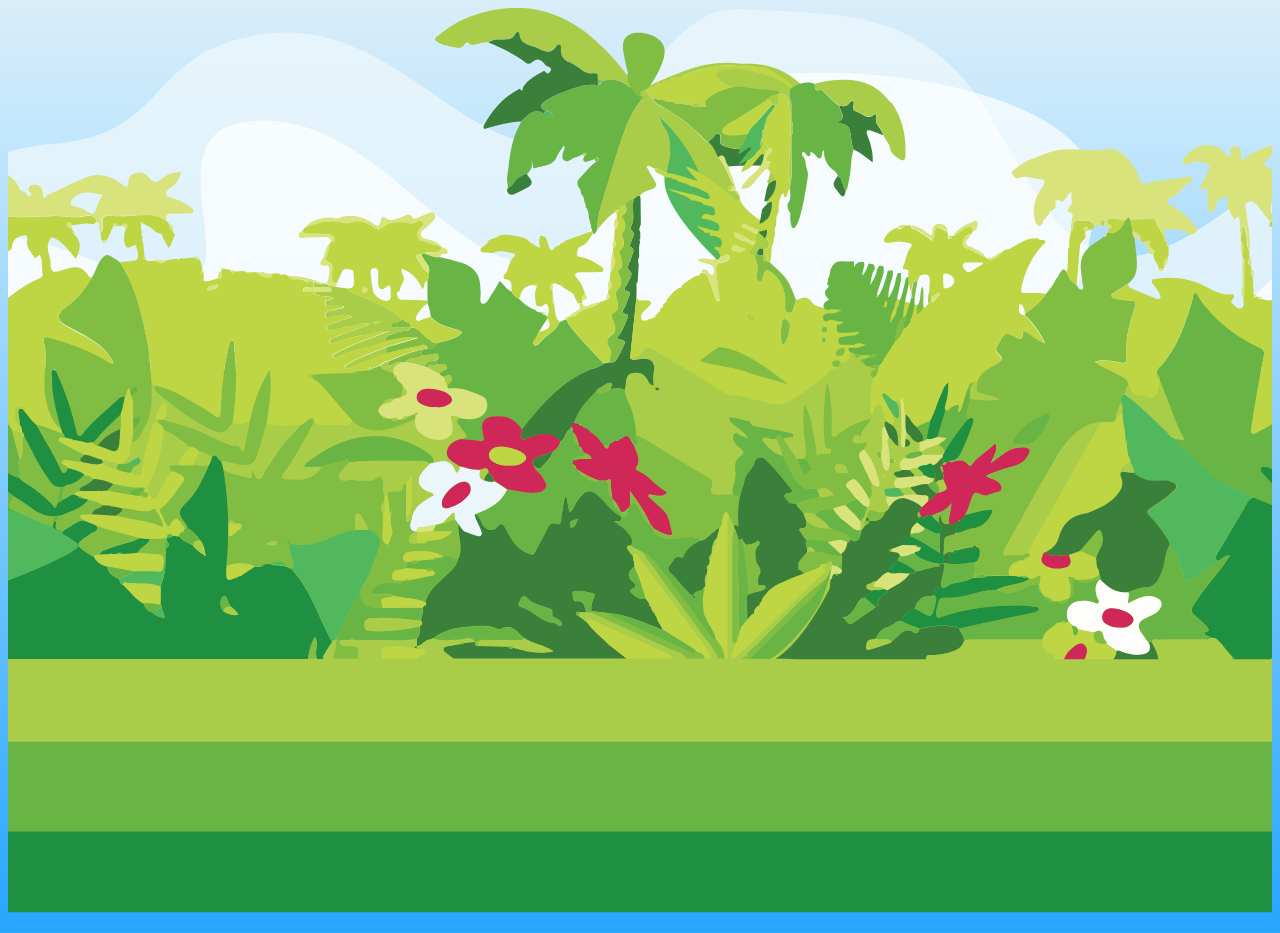
<file: back-comp/3-ux-monkeys-back-comp.html>
<!DOCTYPE html>
<html>

    <head>

        <meta charset="UTF-8">

        <title>3-ux-monkeys-back-comp</title>

        <!-- <link rel="stylesheet" href="/style.css" media="screen" type="text/css" /> -->

        <style>

        body { 
          background-image: -webkit-linear-gradient(-90deg, rgba(217,237,249,1) 0, rgba(194,230,252,0.95) 13%, rgba(0,150,255,0.85) 100%);
          background-image: -moz-linear-gradient(180deg, rgba(217,237,249,1) 0, rgba(194,230,252,0.95) 13%, rgba(0,150,255,0.85) 100%);
          background-image: linear-gradient(180deg, rgba(217,237,249,1) 0, rgba(194,230,252,0.95) 13%, rgba(0,150,255,0.85) 100%);
          background-position: 50% 50%;
          -webkit-background-origin: padding-box;
          background-origin: padding-box;
          -webkit-background-clip: border-box;
          background-clip: border-box;
          -webkit-background-size: auto auto;
          background-size: auto auto;
        }
        
        </style>

    </head>
    
    <body>

        <div class="background">
        
            <svg viewBox="450 0 900 650" enable-background="new 0 0 1804.3 643.8">
                <g id="clouds-blue" style= fill:#ebf6fb;opacity:0.8>
                        <path d="M 1804.0623,254.61986 C 1745.3143,254.21021 1621.146,270.97342 1589.761,202.89463 1558.3761,134.81583 1530.86,91.594335 1466.1604,75.25 1401.4608,58.905665 1320.6088,175.55375 1257.8133,176.99481 1195.0177,178.43587 1177.9978,86.930606 1134.542,43.674012 1091.0863,0.41741825 1044.2134,4.485051 983.3,0.8 922.38661,-2.885051 905.56377,98.139122 842.64276,97.056337 779.72175,95.973553 729.40491,6.8636034 643.14237,18.40255 556.87983,29.941497 578.36735,89.924239 491.59165,96.885326 404.81595,103.84641 438.42023,157.73192 371.5289,156.56085 304.63757,155.38977 259.46051,99.501709 192.25025,104.74679 125.03999,109.99188 141.12689,205.70317 101.14789,233.63451 61.168894,261.56586 4.6742102,229.85924 2.2225641,259.27898 L 2.3,463.4 l 1799.9,0 c -0.067,-87.46667 1.929,-121.31347 1.8623,-208.78014 z">
                            <animate begin="0" repeatCount="indefinite" attributeName="d" values="M 1804.0623,254.61986 C 1745.3143,254.21021 1621.146,270.97342 1589.761,202.89463 1558.3761,134.81583 1530.86,91.594335 1466.1604,75.25 1401.4608,58.905665 1320.6088,175.55375 1257.8133,176.99481 1195.0177,178.43587 1177.9978,86.930606 1134.542,43.674012 1091.0863,0.41741825 1044.2134,4.485051 983.3,0.8 922.38661,-2.885051 905.56377,98.139122 842.64276,97.056337 779.72175,95.973553 729.40491,6.8636034 643.14237,18.40255 556.87983,29.941497 578.36735,89.924239 491.59165,96.885326 404.81595,103.84641 438.42023,157.73192 371.5289,156.56085 304.63757,155.38977 259.46051,99.501709 192.25025,104.74679 125.03999,109.99188 141.12689,205.70317 101.14789,233.63451 61.168894,261.56586 4.6742102,229.85924 2.2225641,259.27898 L 2.3,463.4 l 1799.9,0 c -0.067,-87.46667 1.929,-121.31347 1.8623,-208.78014 z
                                                                                                  M 3610.6393,254.61988 C 3551.8913,254.21023 3427.723,270.97344 3396.338,202.89465 3364.9531,134.81585 3337.437,91.594335 3272.7374,75.25 3208.0378,58.905665 3127.1858,175.55377 3064.3903,176.99483 3001.5947,178.43589 2984.5748,86.930606 2941.119,43.674012 2897.6633,0.41742116 2850.7904,4.4850518 2789.8769,0.80000216 2728.9635,-2.8850488 2712.1407,98.139132 2649.2197,97.056342 2586.2986,95.973552 2535.9818,6.8636038 2449.7193,18.40255 c -86.2626,11.538947 -64.7751,71.521689 -151.5507,78.482782 -86.7757,6.961078 -53.1715,60.846608 -120.0628,59.675538 -66.8913,-1.17108 -112.0684,-57.059158 -179.2786,-51.81408 -67.2103,5.2451 -51.1234,100.9564 -91.1024,128.88774 -39.979,27.93135 -96.4737,-3.77527 -98.9253,25.64447 l 0.077,204.12102 1799.9001,0 c -0.067,-87.46667 1.929,-121.31347 1.8623,-208.78014 z;
                                                                                                  M -0.45229242,254.61987 C -59.200292,254.21022 -183.36859,270.97343 -214.75359,202.89464 c -31.3849,-68.0788 -58.901,-111.300305 -123.6006,-127.64464 -64.6996,-16.344335 -145.5516,100.30376 -208.3471,101.74482 -62.7956,1.44106 -79.8155,-90.064214 -123.2713,-133.320808 C -713.42829,0.41741871 -760.30118,4.485051 -821.21458,0.79999971 -882.12798,-2.8850513 -898.95078,98.139122 -961.87178,97.056337 -1024.7929,95.973553 -1075.1097,6.8636034 -1161.3722,18.40255 c -86.2626,11.538947 -64.7751,71.521689 -151.5507,78.482776 -86.7757,6.961084 -53.1715,60.846604 -120.0628,59.675534 -66.8913,-1.17108 -112.0684,-57.059151 -179.2786,-51.81407 -67.2103,5.24509 -51.1234,100.95639 -91.1024,128.88773 -39.979,27.93135 -96.4737,-3.77527 -98.9253,25.64447 l 0.077,204.12102 1799.9000076,0 c -0.067,-87.46667 1.92899998,-121.31347 1.86229998,-208.78014 z
                                                                                                  M 1804.0623,260.80678 C 1745.3143,260.39713 1621.146,277.16034 1589.761,209.08155 1558.3761,141.00275 1530.86,97.781243 1466.1604,81.436908 1401.4608,65.092573 1320.6088,181.74067 1257.8133,183.18173 1195.0177,184.62279 1177.9978,93.117514 1134.542,49.86092 1091.0863,6.6043284 1044.2134,10.671959 983.29996,6.9869094 c -60.9134,-3.685051 -77.7362,97.3391306 -140.6572,96.2563406 -62.9211,-1.08279 -113.2379,-90.192739 -199.5004,-78.653792 -86.2626,11.538947 -64.7751,71.521689 -151.5507,78.482782 -86.7757,6.96108 -53.1715,60.8466 -120.0628,59.67553 -66.8913,-1.17108 -112.0684,-57.05915 -179.2786,-51.81407 -67.2103,5.24509 -51.1234,100.95639 -91.1024,128.88773 C 61.168909,267.75278 4.6742089,236.04616 2.2226089,265.4659 l 0.077,204.12102 1799.8999911,0 c -0.067,-87.46667 1.929,-121.31347 1.8623,-208.78014 z" dur="130s" />
                        </path>
                </g>
                <g id="clouds-white" style= fill:#fff;opacity:0.7>
                        <path d="m 1810.3323,306.87596 c -91.3301,-142.58611 -221.4224,26.72059 -252.8074,-41.3582 -31.3849,-68.0788 -26.3189,-114.26231 -91.0185,-130.60665 -64.6996,-16.34433 -169.2477,153.61993 -232.0431,155.06099 -62.7956,1.44106 6.0827,-87.1022 2.614,-162.9409 C 1233.6087,51.192503 1020.8634,25.64004 946.62096,63.423122 872.37852,101.20621 899.98586,182.97732 837.06486,181.89453 774.1438,180.81175 719.384,69.486726 633.1215,81.025673 546.8589,92.56462 677.9408,245.85067 524.5199,180.24251 371.099,114.63436 441.7283,255.89917 374.837,254.7281 307.9457,253.55702 271.6546,151.75779 204.4444,157.00287 137.2341,162.24796 139.992,254.99726 100.013,282.9286 60.034,310.85995 5.0203,288.03936 2.5687,317.4591 l 3.039,138.95681 1799.8999,0 c -0.067,-87.46667 1.929,-35.41519 1.8623,-122.88186 z">
                            <animate begin="0" repeatCount="indefinite" attributeName="d" values="m 1810.3323,306.87596 c -91.3301,-142.58611 -221.4224,26.72059 -252.8074,-41.3582 -31.3849,-68.0788 -26.3189,-114.26231 -91.0185,-130.60665 -64.6996,-16.34433 -169.2477,153.61993 -232.0431,155.06099 -62.7956,1.44106 6.0827,-87.1022 2.614,-162.9409 C 1233.6087,51.192503 1020.8634,25.64004 946.62096,63.423122 872.37852,101.20621 899.98586,182.97732 837.06486,181.89453 774.1438,180.81175 719.384,69.486726 633.1215,81.025673 546.8589,92.56462 677.9408,245.85067 524.5199,180.24251 371.099,114.63436 441.7283,255.89917 374.837,254.7281 307.9457,253.55702 271.6546,151.75779 204.4444,157.00287 137.2341,162.24796 139.992,254.99726 100.013,282.9286 60.034,310.85995 5.0203,288.03936 2.5687,317.4591 l 3.039,138.95681 1799.8999,0 c -0.067,-87.46667 1.929,-35.41519 1.8623,-122.88186 z
                                                                                                  m 3613.5557,306.87596 c -91.3301,-142.58612 -221.4224,26.72059 -252.8073,-41.3582 -31.3849,-68.07881 -26.3189,-114.26232 -91.0185,-130.60666 -64.6997,-16.34433 -169.2478,153.61994 -232.0432,155.061 -62.7955,1.44106 6.0827,-87.10221 2.614,-162.94091 C 3036.8321,51.192505 2824.0869,25.64004 2749.8444,63.423125 2675.602,101.2062 2703.2093,182.97731 2640.2883,181.89452 2577.3672,180.81174 2522.6074,69.486725 2436.3449,81.025675 c -86.2627,11.538935 44.8193,164.824995 -108.6017,99.216825 -153.4209,-65.60815 -82.7916,75.65667 -149.6829,74.4856 -66.8913,-1.17108 -103.1824,-102.97032 -170.3926,-97.72524 -67.2103,5.24509 -64.4524,97.9944 -104.4314,125.92574 -39.9789,27.93135 -94.9926,5.11076 -97.4442,34.5305 l 3.039,138.95681 1799.8999,0 c -0.067,-87.46667 1.929,-35.41519 1.8623,-122.88186 z;
                                                                                                  m 20.3323,301.87596 c -91.3301,-142.58611 -221.4224,26.72059 -252.8074,-41.3582 -31.3849,-68.0788 -26.3189,-114.26231 -91.0185,-130.60665 -64.6996,-16.34433 -169.2477,153.61993 -232.0431,155.06099 -62.7956,1.44106 6.0827,-87.1022 2.614,-162.9409 -3.4686,-75.838697 -216.2139,-101.39116 -290.45634,-63.608078 -74.24244,37.783088 -46.6351,119.554198 -109.5561,118.471408 -62.92106,-1.08278 -117.68086,-112.407804 -203.94336,-100.868857 -86.2626,11.538947 44.8193,164.824997 -108.6016,99.216837 -153.4209,-65.60815 -82.7916,75.65666 -149.6829,74.48559 -66.8913,-1.17108 -103.1824,-102.97031 -170.3926,-97.72523 -67.2103,5.24509 -64.4524,97.99439 -104.4314,125.92573 -39.979,27.93135 -94.9927,5.11076 -97.4443,34.5305 l 3.039,138.95681 1799.8999,0 c -0.067,-87.46667 1.929,-35.41519 1.8623,-122.88186 z
                                                                                                  m 1808.5557,296.87596 c -91.3301,-142.58612 -221.4224,26.72059 -252.8073,-41.3582 -31.3849,-68.07881 -26.3189,-114.26232 -91.0185,-130.60666 -64.6997,-16.34433 -169.2478,153.61994 -232.0432,155.061 -62.7955,1.44106 6.0827,-87.10221 2.614,-162.94091 C 1231.8321,41.192505 1019.0869,15.64004 944.8444,53.423125 870.602,91.2062 898.2093,172.97731 835.2883,171.89452 772.3672,170.81174 717.6074,59.486725 631.3449,71.025675 545.0822,82.56461 676.1642,235.85067 522.7432,170.2425 369.3223,104.63435 439.9516,245.89917 373.0603,244.7281 306.169,243.55702 269.8779,141.75778 202.6677,147.00286 135.4574,152.24795 138.2153,244.99726 98.2363,272.9286 58.2574,300.85995 3.2437,278.03936 0.7921,307.4591 l 3.039,138.95681 1799.8999,0 c -0.067,-87.46667 1.929,-35.41519 1.8623,-122.88186 z" dur="100s" />
                        </path>
                </g>
                <g id="jungle">
                      <path fill="#1f9042" d="m.3 363.9h1804.7v279.9h-1804.7z"/><path fill="#68b445" d="m.3 453.8h1804v132.6h-1804z"/><path fill="#a9cd48" d="m.3 257.9h1804v264.6h-1804z"/><path d="m442 463.2c-10.2 0-20.4 0-30.6 0-.5-1-1.1-1.8-2.3-2-2.7-2.6-5.5-5.2-8-7.9-2.8-3.2-5.8-5.9-10.4-5.2-1.1-1.9-4.4-.9-5-3.9 6.3-.8 3.1-3.2.8-5.2-2.9-2.5-5.9-4.7-9-7-3.6-2.6-2.9-5-.4-8.1 6.9-8.2 13.9-16.2 21.5-23.8 3.1-3.1 5.6-6.7 8.8-10.6-5.1-.3-7.6 3.5-11.3 3.9-1.6-2.5-.1-4.4 1.3-6.4 8-11.2 16-22.3 23.8-33.7 1.8-2.6 3.4-4.5 6.6-4.7 7.6 2.6 15.3 5.1 22.9 7.7 8.8 4 17.7 7.9 26.5 12 3.7 1.7 5.5 1.1 5.2-3.2.7.4 1.3.7 2 1.1-.3 2-1.1 4 1 5.6 1.6 3.3 3.2 1.9 4.7-.1 4.5-2.1 8-6 13.1-7 2.8 1 5.6 2 8.3 3.1.4.2.9.5 1.3.7 0 0 .1 0 .1 0 2.4 4.2-2 4.4-3.7 5.6-11.8 8.1-11.9 8.1.5 15.9.3.2.7.1 1.1.2 2 4.2 5.4 6.5 9.9 7.7.7 5.1 4.4 7.2 8.6 8.8.3 1.6.3 3.4 2.4 3.9 5.1 4.4 8.9 10.3 15 13.6.5 3.3 2.8 5 5.7 6.1 2.6 2.4 5.6 3.7 9.4 4-.9-2.7-1.6-4.9-2.3-7 .1-.9.1-1.7-.8-2.2 0-4.4 0-8.8.1-13.1 2.1-5.6 3.4-11.4 3.3-17.4.1-3.3.1-6.5.2-9.8 3-1.4 2.5-3.4.9-5.5 0-.7 0-1.5 0-2.2h.2c1.5-.3 3.3.4 4.2-1.5 1.5.2 3 .4 4.4.6 2 3.9 6.5 4.3 9.6 6.6 2.5 3.3 5.7 5.6 9.4 7.7-1-3.9-1-7.9-3.9-11.1-2.4-3.7-5.2-6.9-9.2-9-.4-1-.7-2.1-1.4-2.9-5.7-7.6-5.8-9.3.9-15.8 7.4-7.3 11.3-16.5 15.4-25.8 1.5-1.9 2-4.2 2.4-6.5 4.1-2.8 4.1 2.9 6.7 3.2.6 2.1 1.2 4.3 1.8 6.4 2.1 12 2.9 24 3.4 36.2 0 .7-.1 1.4-.1 2.1 0 2.9 0 5.8 0 8.7 0 .4-.1.8-.1 1.2.5 6.9-.6 13.8-1.1 20.7-.5 11.1-.5 11 9.4 6.6.3-.1.7-.1 1-.2.5-.4 1-.8 1.5-1.1 2.6-1.7 5.2-3.4 7.8-5.1 1.4-.1 2.8-.2 4.2-.3 1.4.2 2.1-.5 2.5-1.7 1.4-.1 2.8-.1 4.2-.2 3.8 2 8.2.4 12.1 2 1 .4 2.1.9 3.1 1.3 14 15.1 19.6 34.9 29.3 52.4-.3.4-.5.7-.8 1.1-.3.4-.6.7-.9 1.1-.4.8-.8 1.6-1.3 2.3-.3.3-.5.6-.8.9-.7 2.2-2.9 3.8-2.6 6.5-1.5 0-2.9 0-4.4 0-2.3-4.9 1.6-10.5-1.4-15.7-3.4 5.1-4.1 10.4-5.1 15.7-72.7 0-145.5 0-218.2 0-1.2-2-2.3-1.8-3.4-.3m161.4-33.7c3.2 1.9 6.4 3.5 10.8 2.5-2-2.8-3.7-4.8-6.1-6.1-.8-2-1.7-4-2.5-6-.5-1.2-1.3-1.7-2.5-.8-2.6 1.7-2.3 8.6.3 10.4" fill="#1f9042"/><g fill="#3b803a"><path d="m150.7 463.2c-48.6 0-97.2-.1-145.8.1-4.4 0-4.9-1.3-4.9-5.2.2-13.6.1-27.2.1-40.8 1.5-.2 3-.3 4.5-.5 1 3.3 1.7 6.7 4.6 9 1.3 1 3.6 2.3 3.6-.2-.1-4.9 2-9.1 2.7-13.7-1.8-2.2-4.3-1-6.5-1.4-.2-1-.4-2-.5-3.1.3-1.1.6-2.1.9-3.2 3.6-4.1.3-6.9-2-9.9-.6-4.2-2.2-8.5 2-11.9.7-.5 1.5-1.8.4-2.8-.7-.7-1.7-.3-2.5.1-2.3 1.1-4.5 2.5-7.2 1.6 0-17.5 0-34.9 0-52.4 2-2.1 3.8-4.4 5.9-6.4 2.8-2.8 5.7-3.7 9.4-.8 8.4 6.5 15.3 14.4 22.6 22 .8.9 2.2 2.3.3 3.7-1.1-.1-2.1-.1-3.2-.2-.3-1.1-.8-2-2.1-1.6-.3.1-.8.8-.8 1.1.4 1.4 1.5 1.8 2.8 1.9 1.1.8 1.7 2.2 3.3 2.2 1 .8 1.5 2.2 3 2.2.8 3.1 3.9 4.2 5.6 6.5.8 1.8 1.6 3.6 2.4 5.4-.8 1.7 1.1 5.2-2 5.2-6.8-.1-2.5 2.7-1.4 4.5.8 1.3 2.1 2.4 3.1 3.6.5 2.2-.7 4.6 1.2 6.5 0 .7-.1 1.4-.1 2.2-1.1 3.2-5.9 4.4-4.4 8.8.9 4 6 5.9 5.4 10.7-1.9.6-5.6-.3-4.5 3.5 1.2 4 9.5 6.6 13.4 5.1 2.4-.9 4.7-2.9 7.6-1.8.3.6.6.7.9-.1 0-.7.1-1.4.1-2.1.4-1.4.9-2.7 1.3-4.1 1.8-.9.9-4.6 4.1-4.1.8 1.7 1.6 1.8 2.5.1 1.9-.4 3.7-.8 2.6-3.4.2-1.3.3-2.6.5-3.8 0-1.8 0-3.6 0-5.4-.3-.5-.7-1.1-1-1.6 3.5-1.6 4.7-4.7 5.5-8.2l.2.1c1.3-.1 1.9-.9 2-2.2h.1c6.3 3.4 8.3-.2 9.3-5.6.1-.3.3-.7.4-1 1.1-1.2 2.2-2.3 3.2-3.5 1.6-.5 3.1-1.2 3.3-3.2 5.6.3 10.9.1 13.3-6.3 1.8-.7 3.3-1.6 3.8-3.6 3.9-4.7 8.9-7.3 14.9-5.7 4.5 1.2 8.8 3.1 12.7 5.9-.8 1.2-1.7 2.4-2.5 3.6-2 1-1.5 2.4-.5 3.8-.4 1.2-.9 2.5-1.3 3.7-2.7 2.2-5.7 4.2-5.3 8.3 0 .4-.1.9-.1 1.3-3.4.8-5.4 3.1-6.5 6.2-3.1 1-6.3 2-9.4 3-.8-.2-1.9-.6-2 .7-.1.8.8 1 1.5 1 2.8.6 6.3-.4 7.9 3.3-1.5.5-2.2 1.6-2.2 3.2-3.9 1.4-6.7 3.9-7.8 8.1-4.5.6-7 4.7-10.8 6.6-1.4-.3-2.5.4-3.5 1-1.5.9-4.3.6-4.3 2.6 0 2.4 2.9 2.1 4.5 2.9-.7 2.9-5.3 1.5-5.5 4.9-2.1 0-4 .5-5.3 2.2-3.7 5.1-6.6 11.1-14.3 12.1 3.5.8 4.7 5.9 8.3 4 6.8-3.6 13.4-7.7 20.1-11.7.6-.4 1.7-.8 1.7-1.1-.4-4.7 2.8-6.7 6.3-8.4 1.1-.5 1.7-1.3 1.7-2.5 6.9-3.2 13.9-6 19.2-11.7 1.6-.5 3.6.3 4.9-1.5 6.6-.5 12.8-3.4 19.5-3.5.3 0 .6-1.1 1-1.7 1.1 0 2.1-.1 3.2-.1 1.5 5.7-3.1 10.7-2 16.4-4.1-.3-6.5 1.3-6.4 5.7-1.2.3-2.5.8-3.6.7-5.8-.3-9.9 2.4-12.4 8.6-5 1.4-9.3 3.8-11.2 9-4.5-.9-7 3.4-10.8 3.9-5.7.7-8.5 4.5-11.2 8.8-1.6.2-3.3.2-4.8.7-2.2.7-2.7 2.9-3.1 4.8-.4 1.6 1.3 2.5 2.4 2.3 6.3-1.6 12.5-3.4 18.7-5.2.2-.1.3-.6.5-1 1.8-.2 2.7-1.7 3.9-2.7 4.4-3.3 8.5-7.4 14.9-3.4 1.8 1.1 4.2-.1 4.7-2.8 11.2-1.4 22.4-4 33.6-.1 1 3.1 4.4 5.2 4 9-1.4 4.1-4.8 5.7-8.4 7-6 2.1-12.2 2.7-18.5 2.9-2.5-.1-5.4-.9-5.4 2.9"/><path d="m890.5 463.2c-41.1 0-82.2 0-123.3 0-1.8-1.3-3.6-2.5-5.3-3.8-1-.8-2.2-1.5-1.9-3 .3-1.5 1.7-1.7 2.9-1.9 3.2-.6 6.4-1.2 9.6-1.7.9.5 1.7.4 2.3-.6 2.6-.3 5.1-.5 7.6-.8v-.1c.1 1.5 0 3.2 2.3 3 7.2.2 14.4.3 21.6.5.8 1.8 1.9 2.3 3.4.8 9.4 2.5 18.8 4.9 28.7 2.5-6.4-4.6-14.5-5.2-20.9-9.5-4.8-4-8.5-10.8-16.6-6.4-.5.3-1.5.3-2.1 0-6.9-3.4-14.3-2.1-21.3-1.6-8.7.6-17.4 2.3-24.5 8.1-.3.1-.7.1-1 .2-.4.3-.9.5-1.3.8-3.8.2-5.7 4.4-9.5 4.7 0-1.8 0-3.6 0-5.5 2.7-2.4 1.9-5.6 2.2-8.6 1.3-1.3 2.5-2.5.6-4.2.7-3 1.9-5.9 1.4-9.1 0-1.6 4.1-1.3 1.8-4 2.2-8.2 8.5-13.2 14.3-18.6 3.8-3.5 7.8-6.9 9.1-12.3 2.5-5.3 1.5-10.9.6-16.3-.8-5.1-1-9.9 1.4-14.6 0 0 .3.1.3.1 1.8 1 3.6 2.2 5.4 0 1.5-.3 3-.6 4.5-.9 3.1 1.2 3.7 4.2 4.9 6.7 2.4 4.8 7.2 6.2 10.7 2.3 3.2-3.6 4.4-1.6 5.8 1 3.9 7.4 7.8 14.5 16.3 17.9 2.6 1 3.6 1.6 4.9-1.1 2.8-5.6 6.2-11.1 8.7-16.8 1.4-3.3 3.4-4.1 6.3-3.2 2.5.8 3.2.1 3.4-2.3.1-2.3.4-4.7 1-7 .9-3.3.2-6.9 2.7-10.9.9 4.6 1.6 8.2 2.3 12.1 2.7-1.5 3.1-3.9 4.2-5.9 6.8-11 10.9-11.9 18.6-3.9 4.2 4.4 7.9 9.5 13.5 12.4 1.5 3 .5 4.3-4.5 3.6 3.7 2.8 6.1 4.3 8 6.3 2.9 3 6.4 6.1 4.1 11.2-2.2-.3-3.8.1-2.3 2.7.9 1.6 2.3 3 3.5 4.5.2 1 .3 2 .5 3.1.2.4.4.9.5 1.3.1 1.1.1 2.2.2 3.3-4.6 3.6-6 7.1-.6 11.4 1.5 1.2 2.3 3.3-.9 4.3-1.6.5-2.2 2.1-.6 3.3 2.9 2.1 5.6 5.5 10 3.6.8 1.2 1.7 2.4 2.5 3.6-.2 1.2.5 1.9 1.4 2.6.2 1.6 1 3 2.1 4.1.4.5.8 1 1.1 1.5-.1.2-.1.4 0 .6.4.5.7 1.1 1.1 1.6.3 3.2 3.2 5.2 3.9 8.2-1.9.1-3.4-1.1-5.1-1.8-10.8-4.5-21.8-8.8-33.6-10-4-.4-8-.8-12-1.2-.2-3.1 0-6.1 1.6-9 .9-1.7 1.2-3.9-1.5-4-3.4-.2-6.7-1.8-10.2-1.2-1.3.2-3.9-.8-3.3 2 .4 1.9-.1 5.5 2.7 5.2 6.5-.8 5.5 4.6 7.2 7.8-1.8 0-3.5.1-5.3.1-.8-.8-1.6-.8-2 .4-.4 1.3.6 1.8 1.7 2.2 1.9 1.4 3.8 2.9 5.7 4.3 4.5 6.1 10.6 10.7 15.8 16.1-.1.6.1.8.7.6 4 3 8 6.1 12 9.2m-72.8-44.5c-2.7.5-2.8 3.1-3.8 4.8-1.1 1.9.3 2.8 1.7 3.1 8.5 2.3 14.1 10.6 23.4 11.3.5 0 .9.5 1.4.8 1.2.8 2.5 2.3 3.7.7 1.3-1.8-.6-2.7-1.8-3.8-1.7-1.5-5.3-1.7-4.8-4.5.7-3.6-1.8-3.4-3.6-4.1-5.2-1.9-10.9-2.9-14.8-7.5-.4-.3-1-.5-1.4-.8m38.3-55c-3.2 1.3-5.8.6-5.9 3.8 0 1.1 0 2.6 1.3 2.5 3-.3 2.8-3.1 4.6-6.3"/></g><path d="m.1 218.7c0-14.6 0-29.1 0-43.7 3.2-.9 4 2.7 6.4 3.3.8 3.5 3.9 6.5 1.5 10.8-1 1.8-.1 5.4 2.1 6.1 2.8.8 2.6-2.6 3.5-4.4.9-1.8 1.1-4.4 4.5-3.1 7.7 3.1 13.8 11.8 13.7 20.3 0 2.2-.1 4.3 0 6.5.1 1.7 1 2.7 2.7 2.9 1.7.2 3.2.3 3.9-1.8.8-2.4 2.2-4.6 2.4-7.2.7 0 1.5.1 2.1-.2 4.8-2.2 8.6-1.9 12.1 2.8 1.8 2.4 5.3 3.6 8.8 2.8.9 1.4 2.4 1.6 3.9 1.8.1.8.1 1.7.2 2.5-2 .7-5.3 0-4.4 3.8.4 1.6 2 2.5 3.4 1.7 4.8-2.8 8.5 1.9 14.1.2-2.4 2.8-4.1 2.2-5.7 2.4-.6.3-1.5.5-1.6 1-.3.8.6 1.1 1.3 1.3.1.7.2 1.5.3 2.2.3.3.6.7 1 1 2.9.1 5.9.1 8.8.1 0 .7 0 1.3 0 2-1.8.3-3.5.6-5.3.9-1.6.3-3.4.3-3.3 2.7.1 2.4 1.8 2.9 3.8 2.9 3.1 0 6.2.1 9.2.1-.4.7-.7 1.4-1.1 2.1-1.1 0-2.2.1-3.2.1-1.1 0-2.2 0-3.3 0-1.1.1-2.2-.1-3.2.2-1.7.4-3.6 1-4.2 3-.3 1 .2 1.9 1.2 2 1.9.3 4 .8 5.5-1 .4-.5.5-1.3.7-2 1.1 0 2.2 0 3.2 0 .7.4 1.4.8 2.1 1.2-.7 5-3.7 7.4-8.7 7.5-1-3.5-3.6-2.1-5.7-1.8-.9.1-1.7 1-1.4 2 .8 2.6 3.1 1.8 4.9 2-.5 1-1.3 2.2-2.3 2-4.1-.5-6.2 1.9-8.3 4.7-.8 1.1-2.2 1.8-3.5 2.5-9.7 5.7-19.2 12.1-29.3 17-8.8 4.3-15.9 12.1-26.4 13.1-2.8.3-3.4-4.1-6.6-3.2 0-10.6 0-21.1 0-31.7 11.3 2.9 22.8 5.1 34.1 8.1-10.8-6.7-22.8-10.6-34.1-15.8 0-10.2 0-20.4 0-30.6 1.7-.2 3.9 2.2 4.7.3.9-2.3-2.1-2.6-3.7-3.4-.1 0-.4.1-.8 0m35.6 9.3c.5-3.1-1.6-5-3.8-5.6-2.9-.9-2.8 2.4-3.1 4-.6 3.5-1.3 7-.4 10.6.3 1.1-.3 2.9 1.4 3 1.3.1 2.1-1.2 2.8-2.3 2-2.9 2.5-6.3 3.1-9.7m31.8 1.1c-.3-1.6-1.5-1.7-2.9-1.6-1.5.1-2.3.9-2.2 2.4.1 1.7 1.3 2 2.7 1.8 1.5-.2 2.3-1.1 2.4-2.6m-1.4 7.8c.2-1.2-.5-1.6-1.5-1.6-1.2 0-2.1.4-2.1 1.8 0 1 .6 1.8 1.6 1.9 1.4.1 1.6-1.2 2-2.1" fill="#bed643"/><path d="m892.9 249.3c3.9-.7 7.3-1.6 9.4-5.8 2-4 6.2-1.4 8.1-.2 9.1 5.7 18.4 11.1 27.6 16.4 11.3 6.5 21.5 15 34.1 19.3 3.5 1.2 6.7 3.4 10 5.2 0 8 0 16 0 24-3.6-.6-6.8-2.4-10.1-3.9-1.5-.7-3.5-2.9-4.7-1.3-1.3 1.7-1.1 4.6.5 6.6 1.1 1.4 2.3 2.9 3.8 3.8 3.2 2 2.7 3.8.1 5.7-3.3 2.4-4.4 5.5-3.7 9.5 1.7 10.3 1.7 10.3 12.5 10.2.5 0 1.1 0 1.6 0 0 2.5 0 5.1 0 7.6-8.8 0-17.7-.2-26.5.1-4.4.1-6.1-1.2-4.6-5.7 1.1-3.1.3-4.9-3-6.8-13-7.4-25.6-15.4-38.4-23.2-4.1-2.5-8.3-4.7-12.5-7.1.1-6-1.2-11.7-3.1-17.4-1.5-4.8-4.5-9-5-14.2.3-1.8.8-3.5 1-5.3.3-3.7 1.1-6.6 5.7-7.1 4.3-.5 7.2.9 9.5 4.6 1 1.6 1.4 4.3 4.6 4.4-.6-3.1-.8-6.1-.1-9.1 1.5-7.7-1.6-10.6-9.6-9.7-2.4.3-5 1.6-7.2-.6m21.4 22.2c-1-.6-1.5-1.1-2.1-1.3-.4-.1-1.3.1-1.4.3-.1 1.1.8 1.5 1.6 1.6.5 0 1-.3 1.9-.6" fill="#a9cd48"/><path d="m897.2 303.7c4.2 2.3 8.4 4.6 12.5 7.1 12.8 7.7 25.4 15.8 38.4 23.2 3.4 1.9 4.1 3.7 3 6.8-1.6 4.5.1 5.8 4.6 5.7 8.8-.2 17.7-.1 26.5-.1 0 8 14.8 66.4 14.8 74.4-3.1-.2-19.6 2.1-22.5 3.1-2-1.4-4.7-56-7.6-55.6-1.1-1.8-2.2-3.7-3.4-5.5-.2-1.6-.4-3.7-2.3-3.6-1.5 0-1.4 2.2-2 3.5-1.2 2.5.1 5.9-2.8 7.8-1.8.3-2.5 1.9-3.9 2.7-3.3 2-5.2 6.1-9.7 6.2-.4-3-2.8-2-4.6-2.4-7.1-1.6-13.8 2.9-21.2.4-4.4-1.4-6.9-2.8-7.9-7 3.4 1.9 6.8 4.1 10.7 5.1 1.8.4 3.7.8 3-1.8-1.4-5.5-1.7-11.6-6.3-15.9-3.5-3.3-7.1-6.5-10.7-9.8.3-.4.6-.9.9-1.3 3.2.7 6.3 1.5 9.5.8 1.6-.4 4.4-2 1.9-3.2-6.9-3.6-11.2-10.4-18.2-13.7-1.5-.7-3.7-1.5-2.4-3.4 3.8-5.8 0-10.4-1.8-15.3 5.1-2.1.1-5.7 1.5-8.2" fill="#80bd42"/><path d="m150.7 463.2c0-3.8 2.9-3 5.1-3 6.3-.1 12.6-.8 18.5-2.9 3.6-1.3 7-2.9 8.4-7 2.3-1.2 4.8-1.3 7.4-1.3 19.6 0 39.2 0 58.8 0-.2 5.2 2.1 8.6 7 10.2 1.9.6 3.8 1.5 3.9 4-36.4 0-72.8 0-109.1 0" fill="#a9cd48"/><path d="m956.4 370.4c2.9-1.9 1.6-5.3 2.8-7.8.6-1.3.5-3.4 2-3.5 1.9-.1 2.1 2 2.3 3.6-1.7 1.7-1 3.8-1 5.7 0 31.6 0 63.1 0 94.7-.7 0-1.5 0-2.2 0 0-5.7-3.3-10-6.5-14.3-.8-5.6-5.3-9.6-6.8-15-.3-.4-.7-.9-1-1.3-1.2-6.1-1.8-12.3-.1-18.4 0-.7.1-1.5.1-2.2 0-.4.1-.8.1-1.2.9-2.4 2.7-4.7 1.1-7.5.1-1.1.3-2.2.4-3.3 1.9-.7 1.5-2.3 1.3-3.7.1-.9.2-1.9.3-2.8 1.1-1.3 2.8-2.3 1.2-4.3.1-.7.3-1.4.4-2.2 2.7-2.5 3.2-5.9 3.5-9.3.9-2.4 1.5-4.8 2.1-7.2" fill="#bed643"/><path d="m.1 291.9c3.2-.9 3.7 3.5 6.6 3.2 1.8 1.9 4.1 2.8 6.6 3.3 7.6 1.5 15.1 2.9 22.7 4.3 1.3.2 2.8.4 2.9 1.9 0 1.9-1.8 1.3-2.9 1.5-1.8.4-3.5.7-5.3 1.1-5.3-3.8-5.3-3.8-6.6-.1-2.7.1-5.4-.1-8-.9-1.1-.3-2.7-.8-3.3.7-.5 1.2.7 1.9 1.4 2.7 4.1 4.8 9.4 7.7 15.4 9.4 2.2 3.3 4.4 6.5 6.3 9.9 4.2 7.5 8.9 14.8 19.5 13.3 1.1-.2 2.4.6 3.6.9.8 1.8 1.6 3.6 2.3 5.4-7-.1-13.4 2.8-20 4.5-1.5 0-2-1.4-3-2.2 0-1.1 0-2.2 0-3.4 1.8-1.4.5-2.9-.3-3.7-7.3-7.6-14.2-15.5-22.6-22-3.7-2.8-6.5-1.9-9.4.8-2.1 2-3.9 4.2-5.9 6.4 0-12.3 0-24.7 0-37" fill="#68b445"/><g fill="#bed643"><path d="m906.4 423.9c-.8-1.2-1.7-2.4-2.5-3.6-2.1-7.7-4.7-15.2-7.9-22.5-.1-1.1-.1-2.2-.2-3.3-.2-.4-.4-.9-.5-1.3-.2-1-.3-2-.5-3.1 1.1-.1 1.4-3.2 3.2-.8 4.6 6.2 9.3 12.4 13.9 18.6 8.2 11 16.4 21.9 24.4 33 5.2 7.3 11.3 14 15.2 22.2-1.8 0-3.6 0-5.5 0-.5-3.9-4.2-3.8-6.5-5.5-.9-.8-1.8-1.7-2.8-2.4-6.9-4.3-13.9-8.6-20.8-12.9-.7-3-3.6-5-3.9-8.2-.4-.5-.7-1.1-1.1-1.6-.2-.2-.2-.4 0-.6 0-.8-.4-1.3-1.1-1.5-1.1-1.2-1.8-2.5-2.1-4.1.2-1.1 0-2-1.3-2.4"/><path d="m259.8 463.2c-.1-2.5-2-3.3-3.9-4-5-1.6-7.2-5.1-7-10.2.8-1.5 1.6-2.9 2.3-4.4.3-.3.6-.7.9-1 1.4-.9 2.7-1.7 4.1-2.6.4-.3.9-.6 1.3-.9.7-.4 1.3-.8 2-1.2 1.4.3 2.3-.3 2.5-1.7 1.1-.1 2.1-.2 3.2-.3 1.1 1.3 2.2 1.4 3.3 0 1 0 1.9-.2 2.5-1 .7.6 1.3 1.2 2 1.8-.2.2-.3.4-.5.6.2-.2.4-.3.6-.5.7.3 1.4.5.9 1.5.2.9.2 1.9.6 2.6.9 1.3-.3 4.3 2.3 4.1 1.9-.2 2.1-2.6 2.1-4.4 4.6.8 9.2 1.5 13.8 2.3-1.3 5.3 1.3 7.6 6.3 8 1.4.1 2.8 0 4.3 0 2.8 1.7 5.6 3.3 8.4 5-.1 2.5-1 4.5-2.8 6.2-8 0-16 0-24 0 .2-.7.4-1.4.7-2 1.3-2.7 2.1-5.5-.6-7.9-2.6-2.3-5.4-1.4-7.9.1-4 2.4-7.7 5.2-9.7 9.7-2.6.2-5.2.2-7.7.2"/></g><path d="m390.7 448c4.7-.6 7.6 2.1 10.4 5.2 2.5 2.8 5.3 5.3 8 7.9 0 .7.1 1.4.1 2-20.7 0-41.5 0-62.2 0-.6-4.6-3.2-8.3-5.6-12 .9-3.1 3.4-2.1 5.4-2.1 12.7-.1 25.4 0 38.1-.1 2.1.1 4.2.8 5.8-.9" fill="#a9cd48"/><path d="m976.7 409c.4 2.8 1.6 25.6 1.6 27.4-5 3.1-2.1 2.3-6 6.1-3-.6-2.1-3-2.1-4.8-.1-6.9-.3-13.8 0-20.7.4-8.3-1.2-16.5-.2-24.8.5-4.3-2.2-8.9.3-13.3 3.9-1.3 4.3 14.2 4.2 11.4l2.2 18.7" fill="#68b445"/><path d="m890.5 463.2c-4-3.1-7.9-6.2-11.9-9.3-.2-.3-.4-.5-.7-.6-5.3-5.4-11.3-10-15.8-16.1.7-3.4 2.7-2 4.5-1.2 15.9 7 31.9 14 47.7 21.2 3.2 1.5 7.6 1.7 9 6-11 0-21.9 0-32.8 0" fill="#bed643"/><g fill="#a9cd48"><path d="m741 449c0 1.8 0 3.6 0 5.5-.9-.1-1.2.5-1.6 1.1-5 .1-9.9-1.4-15-1.2-8.4.3-8.4.1-8.4 8.8-5.5 0-10.9 0-16.4 0 .1-8.5 0-8.7-8.4-8.7-3.4 0-5.2-.9-4.8-4.5 2.5-.1 5.1-.1 7.6-.2.8 0 1.6 0 2.3 0 7 0 14 .3 21.1.1 7.9-.1 15.8 1.1 23.6-.9"/><path d="m951.6 463.2c-3.9-8.2-10-14.9-15.2-22.2-8-11.1-16.3-22-24.4-33-4.6-6.2-9.3-12.4-13.9-18.6-1.8-2.4-2.1.7-3.2.8-1.2-1.5-2.6-2.9-3.5-4.5-1.4-2.6.2-3 2.3-2.7 2.4 2.6 6.1 2.9 8.8 5 1.3 4.1 4.8 6.7 7.1 10.1 10.6 16.4 23.4 31.3 34.4 47.4 4 5.9 9.5 10.9 12 17.9-1.5-.2-3-.2-4.4-.2"/></g><path d="m955.9 463.2c-2.5-6.9-7.9-11.9-12-17.9-11-16.1-23.8-31-34.4-47.4-2.2-3.4-5.8-5.9-7.1-10.1 1.9 0 2.9 1.3 4.1 2.4 10.8 10.8 18.7 23.8 28 35.7 5.8 7.4 11.2 15 16.8 22.6.8 1.1 1.5 1.6 2.5.4 3.2 4.3 6.4 8.5 6.5 14.3-1.5 0-2.9 0-4.4 0" fill="#80bd42"/><g fill="#a9cd48"><path d="m962.5 463.2c0-31.6 0-63.1 0-94.7 0-1.9-.7-4 1-5.7 1.1 1.8 2.2 3.7 3.4 5.5.1.7.1 1.3.2 2-.1.4-.1.8-.2 1.2-.4 2.3-1.1 4.6-1.1 6.9-.1 23.2-.1 46.4 0 69.6 0 1.8-.4 3.8 2.2 4.3-.4 3.6-.7 7.2-1.1 10.9-1.5 0-3 0-4.4 0"/><path d="m923.2 463.2c-1.4-4.4-5.8-4.6-9-6-15.8-7.2-31.8-14.2-47.7-21.2-1.8-.8-3.8-2.2-4.5 1.2-1.9-1.4-3.8-2.9-5.7-4.3.1-.8.2-1.7.2-2.5 1.8 0 3.5-.1 5.3-.1 1.2.1 2.3.2 3.5.3 8.8 4 17.5 8.1 26.3 12 10.7 4.7 21 10.2 31.8 14.6 3.4 1.4 7.8 1.9 9.6 6.1-3.2-.1-6.5-.1-9.8-.1"/></g><path d="m933 463.2c-1.8-4.2-6.2-4.7-9.6-6.1-10.8-4.4-21.1-9.9-31.8-14.6-8.8-3.9-17.5-8-26.3-12 0-.3 0-.7 0-1 4 .4 8 .8 12 1.2.2.5.3 1.2.7 1.4 11.4 5.3 22.8 10.6 34.2 15.8 7.9 3.6 15.9 7.2 23.8 10.8 1.4.7 3.1 1.9 3.5-1 2.3 1.7 6.1 1.6 6.5 5.5-4.3 0-8.6 0-13 0" fill="#80bd42"/><path d="m782.4 451.3c-2.6.3-5.1.5-7.6.8-1.1-1.3-1.8-.5-2.3.6-3.2.6-6.4 1.2-9.6 1.7-1.3.2-2.6.4-2.9 1.9-.3 1.5 1 2.3 1.9 3 1.7 1.3 3.5 2.5 5.3 3.8-8.4 0-16.7 0-25.1 0 .3-.6.5-1.5 1-1.8 1.4-.8 4.3-.2 3.9-2.8-.4-2.7-3.2-1.6-5-2.1-.3-.1-.7-.3-1-.4 0-.5 0-1 0-1.6 3.8-.2 5.7-4.5 9.5-4.7.4-.3.9-.5 1.3-.8.3-.1.7-.2 1-.2 6.7 2.3 13.4 1.1 20.2.7 3.2-.1 7.1-2.6 9.4 1.9" fill="#a9cd48"/><g fill="#bed643"><path d="m966.9 463.2c.4-3.6.7-7.2 1.1-10.9 1.7-3.2 3.8-6.2 4.3-9.9 3.9-3.9 4.8-10 9.8-13.1 0 8.4 0 16.7 0 25.1-4 1.6-7.1 4-7.6 8.7-2.6.1-5.1.1-7.6.1"/><path d="m741 456.1c.3.1.7.3 1 .4 1.8.5 4.6-.6 5 2.1.4 2.6-2.5 2-3.9 2.8-.5.3-.7 1.2-1 1.8-8.7 0-17.5 0-26.2 0 0-8.7 0-8.5 8.4-8.8 5.1-.2 10 1.3 15 1.2.6.1 1.2.3 1.7.5"/></g><path d="m341.5 451.2c2.5 3.7 5 7.4 5.6 12-12.7 0-25.5 0-38.2 0 1.9-1.6 2.8-3.7 2.8-6.2 2.1-.7 3.8.5 5.7 1 5.8 1.6 11.5 2.5 17.5 1.3 4.1-.8 6-3 4.4-7.3.2-1.6 1-1.5 2.2-.8" fill="#3b803a"/><path d="m686.3 450c-.4 3.6 1.3 4.5 4.8 4.5 8.5 0 8.5.1 8.4 8.7-6.2 0-12.4 0-18.5 0 1.8-4.2 2.7-8.6 2.2-13.2 0-.3 0-.7 0-1 1 .3 2.1.7 3.1 1" fill="#80bd42"/><path d="m267.4 463.2c1.9-4.5 5.7-7.3 9.7-9.7 2.5-1.5 5.3-2.5 7.9-.1 2.6 2.4 1.9 5.1.6 7.9-.3.6-.5 1.3-.7 2-5.8-.1-11.6-.1-17.5-.1" fill="#cf2757"/><path d="m.1 252.6c11.4 5.2 23.4 9.1 34.1 15.8-11.4-3-22.8-5.3-34.1-8.1 0-2.6 0-5.2 0-7.7" fill="#80bd42"/><path d="m.1 381.3c2.7.9 4.9-.5 7.2-1.6.8-.4 1.8-.8 2.5-.1 1.1 1 .3 2.3-.4 2.8-4.2 3.4-2.6 7.7-2 11.9-2.6.3-4.6 2.6-7.3 2.3 0-5.1 0-10.2 0-15.3" fill="#bed643"/><path d="m.1 396.6c2.8.4 4.8-1.9 7.3-2.3 2.2 3 5.5 5.8 2 9.9-4-.5-5.8 3.8-9.3 4.4 0-4 0-8 0-12" fill="#68b445"/><path d="m.1 408.6c3.5-.5 5.3-4.9 9.3-4.4-.3 1.1-.6 2.1-.9 3.2-.9.6-1.9 1.3-1.3 2.6.2.4 1.2.3 1.8.5 2.2.4 4.7-.9 6.5 1.4-3.4 2.2-6.9 4.2-10.9 4.9-1.5.2-3 .3-4.5.5 0-2.8 0-5.8 0-8.7" fill="#bed643"/><path d="m16.1 163.1c.3 1 .3 2.2.8 3 2.8 4.3.4 5.9-3.4 6.8-3.8-2.2-4.8.7-5.9 3.3-.4.7-.7 1.5-1.1 2.2-2.4-.6-3.2-4.2-6.4-3.3 0-1.5 0-2.9 0-4.4 2.2.1 3.9 3.6 6.4.9 2.7-2 5.8-3.7 7.7-6.6.7-.7 1.3-1.3 1.9-1.9" fill="#a9cd48"/><path d="m663.5 463.2c1-5.3 1.8-10.6 5.1-15.7 3 5.2-.8 10.8 1.4 15.7-2.1 0-4.3 0-6.5 0" fill="#80bd42"/><g fill="#a9cd48"><path d="m683.2 450c.5 4.6-.3 9-2.2 13.2-2.2 0-4.4 0-6.5 0-.4-2.7 1.9-4.3 2.6-6.5.3-.3.5-.6.8-.9.4-.8.8-1.6 1.3-2.3.3-.4.6-.7.9-1.1.3-.4.5-.7.8-1.1.2-1.3.9-1.9 2.3-1.3"/><path d="m974.5 463.2c.5-4.7 3.6-7.1 7.6-8.7 0 .4 0 .7 0 1.1 0 7.6 0 7.6-7.6 7.6"/></g><path d="m.1 154.3c1.1 0 2.1 0 3.2 0 .8.9 1.7 1.9 2.5 2.8-1.4 2.2-2.8 4.4-5.7 4.8 0-2.5 0-5 0-7.6" fill="#68b445"/><path d="m984.3 163.5c-3.4.3-8-5.4-10.6-7.1-.7-.5-1.6-1.3-1.1-2.3.7-1.4 1.9-.5 2.8-.1 2.3 1.1 9.5 2 11.8 3.2 0 .7-2.3 2.6-2.3 3.3" fill="#d9e37c"/><path d="m.1 218.7c.3 0 .7 0 1 .2 1.6.8 4.6 1.1 3.7 3.4-.8 1.9-3-.5-4.7-.3 0-1.1 0-2.2 0-3.3" fill="#a9cd48"/><path d="m442 463.2c1.1-1.5 2.2-1.7 3.3 0-1.1 0-2.2 0-3.3 0" fill="#80bd42"/><g fill="#68b445"><path d="m409.3 463.2c0-.7-.1-1.4-.1-2 1.2.2 1.8 1 2.3 2-.8 0-1.5 0-2.2 0"/><path d="m136.2 192.4c0 1.3 0 2.6.1 3.9-1.7 8.1-4.5 15.9-5.2 24.2-4.9 4.9-6.1 11.2-6.7 17.7-2.2 2.9-4.4 5.9-6.6 8.8-1.4.1-2.1.9-2 2.3-.9 1.6-1.5 3.4-3.2 4.4-.4.3-.8.7-1.2 1 0 0 0 .1 0 .1-2.7-.1-5.3-.2-7.8 1.1-2.1-.1-4.3.1-5.6-2.2.1-1.1.1-2.2.2-3.3 1.4-.4 2.9-.8 4.3-1.2 2-.3 4.2.7 6.4-1.3-2.6-1.1-4.5-1.4-6.4.1-2.6 0-5.1.1-7.7.1-1.2-1.6-2.9-1-4.5-1-1.1-.4-2.1-.7-3.2-1.1-.7-.4-1.4-.8-2.1-1.2 0-.7 0-1.4 0-2.2 1.1 0 2.2-.1 3.2-.1 3.9.3 7.6-.5 11.2-2.2-3.4-1-6.8-1.8-10.1.1-3.1 0-6.2-.1-9.2-.1-2 0-3.6-.5-3.8-2.9-.1-2.4 1.7-2.4 3.3-2.7 1.8-.3 3.5-.6 5.3-.9 3.2 0 6.6.7 9.3-2.9-3.5.3-6.4.6-9.4.9-2.9-.1-5.9-.1-8.8-.1-.3-.3-.6-.7-1-1-.1-.7-.2-1.5-.3-2.2.1-.8.2-1.5.3-2.3 1.6-.2 3.3.4 5.7-2.4-5.6 1.7-9.3-3.1-14.1-.2-1.4.8-3-.1-3.4-1.7-.9-3.8 2.5-3.1 4.4-3.8 4.1.8 7.8-.6 11.5-2.2-3.9-.2-7.8-1-11.7-.2-1.5-.2-3-.4-3.9-1.8-.4-3.3 2.5-4.1 4.6-5.5-3.8-2.6-4.6-5.3-1.5-7.7 2.7-2.1 0-2.6-.1-3.8.8-1 .9-2.1.8-3.3 1.5-1.5 1.8-3.4 1.9-5.4 2-5.4 5.8-7.5 11.6-6.8 2.8.4 5.7 0 8.5 0 0 1.2 0 2.4 0 4.4 1.4-3 3.7-3.8 6.3-4.1.7.1 1.4.1 2.1.2 1.6 3.1-1.9 5.8-1.1 9.8 2.5-3.1 4-5.6 5-8.6 2.7 0 5.8-.4 5.1 4-2.6 3.3-2.8 7.4-3.8 11.3 2.9-3.3 5.2-6.8 6-11.1.3-.6.7-1.2 1-1.8.3-.2.5-.4.8-.6 0 0 .4-.1.4-.1.7 0 1.3.1 2 .1 0 0 .3.1.3.1.3.2.6.3.9.5 0 1.3.1 2.7.1 4-2.2 5.7-4.4 11.5-6.6 17.2.5.2.9.4 1.4.5 3.6-5.1 6.2-10.7 7.8-16.8.2-.7.4-1.5.6-2.2 1.4-.1 2.8-.2 4.2-.3 0 1.2 0 2.4.1 3.7-2.1 5.2-4 10.4-3.9 16.3 3.4-4.3 5.9-9 6.5-14.6.5-1.2 1.1-2.4 1.6-3.6.8 0 1.6 0 2.4 0 .1.3.2.4.5.5-.4 1.2-.4 2.3.1 3.4-1.3 5.1-2.5 10.3-3.8 15.4-1.7 1.3-1.2 3.4-1.9 5.1-2.6 3.4-3.4 7.4-4 11.6 2.4-3.3 5.7-5.9 5.8-10.4 1-1.6 2.3-3.1 2.1-5.2 2.7-4.5 3.7-9.6 5.1-14.5 1.1-1.8 1.3-3.5 3.8-3.2m-20.2 18.2c-.2 1.1-2 2.6-.4 3.2 1.8.6 2.1-1.4 2.3-2.8-.1-.6-.1-1.7-.4-1.8-1-.4-1.2.5-1.5 1.4m-14.1-9.6l.2.4.2-.4h-.4m-6.1-7.4l-.2-.4-.1.4h.3m18.6 23c-.1-.1-.2-.3-.2-.4-.1.1-.3.2-.3.4 0 .1.1.3.2.4.1-.2.2-.3.3-.4"/></g><g fill="#3b803a"><path d="m77.6 70.9c3.4 1.1 6.4.6 8.9-2.2.5-.6 1.7-1.2 2.3-1 1.3.4 1 1.9.7 2.8-1.2 3.2.6 4.2 3.2 4.8 4.8 1.1 9.1 6.2 14.6 1.9.6-.5 1.8.2 1.6.8-2.3 6.4 4.8 8.8 5.8 13.7-3.6-1.1-7.2-2.3-10.8-3.3-3-.8-4 .1-2.7 3.2 2.5 6 5.1 11.9 4.6 19.4-5.5-3.5-10.4-7.2-16.1-9.3-1.6-3.1-1.9-6.5-2.4-9.9-1-6.7-2.6-7.9-12.1-8.9 10-3 2.5-7.9 2.4-12"/><path d="m76.3 120.7c4.3 2.3 4.1 7.3 6.6 10.7-.6 4.3-2.3 5.2-5.4 1.7-.2-.3-.5-.5-.8-.8-5.3-5.7-5.3-5.7-.4-11.6"/></g><g fill="#d9e37c"><path d="m169.2 159.8c-.7-.2-1.4-.3-2.1-.6-7.4-3.4-7.4-3.4-8.9 4.5-.3 1.7-.9 3.1-2.7 2.1-5.2-3.2-10.3-6.5-16.1-8.3-.4-.1-.6-1.2-.9-1.9 5.3.8 10 3 14.3 6.1 2.1 1.5 3.2 1.4 3.3-1.5.1-3 1.5-5.6 4.7-5.6 3.7-.1 7.4.7 8.4 5.2"/><path d="m190.3 160.2c-.3-3.8-2.2-4.2-5.5-2.9-4 1.6-6.6 5.6-11.2 5.8 4.6-5.7 11-8.2 17.6-10.4 3.8-1.2 2.9 1.7 3 3.7-.4.7-.8 1.4-1.2 2.2-.8.6-1.8 1.1-2.7 1.6"/><path d="m188.8 170.8c3.9 2.7 9.3 3 12 7.6-6-2.1-11.4-5.2-17.6-7-2.4-.7-1.6-6.4 1-8.2 1.4-.9 2.9-1.4 4.7-1.2-.8 1-1.5 2-2.3 3-3 1.9-3.5 3.7.1 5.5.7.1 1.4.2 2.1.3"/><path d="m133.3 155.6c-1.8 2.5-3.9 3.5-6.7 1.6 2-1.8 4.2-2.2 6.7-1.6"/><path d="m173.6 163.1c-.2 1.9-1.5 2.4-3.1 1.9-1.1-.3-1.2-1.2-.3-2 1.2.1 2.3.1 3.4.1"/></g><g fill="#b2d6e6"><path d="m111.1 184.9c-.3.2-.5.4-.8.6.1-.4.4-.6.8-.6"/><path d="m114.7 185.4c-.3-.2-.6-.3-.9-.5.3.2.6.4.9.5"/></g><path d="m22 165.3c-.1-.8.2-1.4 1-1.7-.4.5-.7 1.1-1 1.7" fill="#fdfdfb"/><path d="m450.7 356.3c-7.6-2.6-15.3-5.1-22.9-7.7-7.4-3.7-15.4-6-22.9-9.4-13.6-6.1-24.8-15.8-36.2-25.1-2.4-2-5.9-3.1-6.5-6.8 2-.8 4 1.7 6.5-.1-8.1-12.4-12.8-26.3-19.5-39.4-.4-1.1-.8-2.2-1.2-3.3.1-1.6-.7-2.7-2-3.5-.4-2.2.4-3.7 2.2-5.1 2-1.5 3.7-3.4 5.4-5.3 11.3-12.6 17.5-27.8 22.5-43.7.4-1.3-.1-3.2 1.9-3.4 1.8-.2 2.2 1.6 3.1 2.7 2 2.5 4 5.2 6.3 7.5 13 12.8 28.4 21.9 45.2 28.5 2.9 1.1 4.3 2.5 3.6 5.6-1.8 7.9-3.6 15.9-5.3 23.8-1.9 9.2-3.6 18.4-5.4 27.7-.7 3.5.7 4.8 4.1 3.2 3.8-1.7 7.7-3.3 11.4-5.2 6.9-3.6 8.1-3.4 11.8 3.1 1.8 6.9 3.6 13.9 5.4 20.8-2.1 4.4 1.3 8.9-.1 13.3-2.1 0-3.8-1-5.6-2-4.3-2.3-8.8-4.2-13.5-5.5-1.8-.5-4.2-1.4-5.4.7-1.1 2 1.2 3.1 2.3 4.4 5.3 5.9 12 10.3 17.9 15.5-.4 3.2-3.6 5.2-3.1 8.7" fill="#68b445"/><path d="m772.3 361.3c-2.4 4.7-2.2 9.5-1.4 14.6.8 5.3 1.9 11-.6 16.3-3.6-.4-7-3.5-10.9-1.1-.1-.3-.1-.9-.3-1-7.8-4.5-16.3-3.6-24.7-2.6-1.9.2-2.9 2.1-3.1 4-.2 2.1 1.4 2.7 3.1 3.1-.4 1.5-.8 2.9-1.2 4.4-1.5.8-3.1 1-4.7 1-3.3.1-5.1 1.7-5 5.1.1 3.5 3 2.3 4.9 2.6.9.1 1.8.1 2.7.2-2.4 4-6.2 1.7-9.3 1.9-4.2.3-8.3.4-11.4 3.9-.8.9-2.3 1.6-1.5 3.1.6 1.1 1.9.7 2.9.8 4.2.5 8.6-1.2 12.7 1.1-.8.3-1.5.9-2.4 1-7 .8-7.2.9-5.2 7.7-7.3.5-14.6 1-16.5-8.7-.1-2.6.2-4.9 1.8-7.1 5.7-7.3 7.1-16.6 11.1-24.8 3.6-7.3.4-13.2-7.3-15.1 0-4.3-3.4-7-5-10.5-.4-.8-1.3-1.3-2.2-1.2-1.4.2-1.5 1.3-1.5 2.4 0 3.1 0 6.1 0 9.2-4.4.3-8.5 1.7-12.5 3.4-10.7 4.4-21.2 9.5-33.3 6.4-.3-1.1-.7-2.1-2.1-1.7-.4.1-.9.6-1 1-.3 1.4.7 1.8 1.7 2.1-.3 4.4 1.9 8.2 2.7 12.3.3 1.8 1.3 3.5-1.5 4-1-.4-2.1-.9-3.1-1.3-3.2-5.5-7.8-3.2-12.1-2-1.4.1-2.8.1-4.2.2-1.4-.3-2.2.4-2.5 1.7-1.4.1-2.8.2-4.2.3-2.9-3.2-15.5-3.3-19.8-.1.4-6.9 1.6-13.7 1.1-20.7.4-.4.8-.7 1.2-1.1 2.5-.1 3.6-2.2 5.2-3.5 1.3-1.1 3.8-1.6 3.2-3.8-.7-2.6-3.4-1.2-5.1-1.7-.6-2.5-2.6-1.9-4.2-1.9-.5-12.1-1.3-24.2-3.4-36.2 4.5 2.4 9.5 3.2 14.3 4.6 6.1 1.8 6.1 2 5.8-4.2.7.8 1.2 1.2 1.6 1.8 1.1 1.6 1.3 4.3 3.8 4.1 2.4-.1 2.5-2.8 3.5-4.4 4.2-6.5 8.2-13.1 12.8-19.4 3.8-5.1 9-9 12.7-14.1 2.1-1.4 4.2-2.9 6.3-4.2 2.4-1.5 3.7-1 3.6 2-6.8 12.6-13.3 25.2-21.8 36.8-2 2.7.4 3.5 2.5 3.6 4 .1 8.2.8 12-.1 5.1-1.2 10.1-3.5 12.9-8.7 5.3-3 11.7-2.4 17.1-5.2 1.3-.7 2.3.5 2.5 2-1.9 2.1-4 4.2-5.7 6.5-1.1 1.4-2.5 3-1.3 4.8.9 1.4 2.8 2.2 4.3 1.6 3.8-1.3 7.4 0 11.2.1 3.9.1 7.8.6 11.4-2.1 2.6-1.9 3.8-.2 4.2 2.6.4 3.1-1.2 6.5 1.1 9.4 0 1.8 0 3.6-.1 5.4-3.8 2.5-2.3 5.6-1 8.8-.1 5.2-.1 10.5-.4 15.7-.1 2 .6 3.5 1.9 4.8.8.8 2.1 1.5 2.5 0 .9-3.4 3.6-6.4 2.3-10.3-1.1-3.3-.8-6.8-.9-10.2 1.6-1.6.3-1.9-1-2.3.3-3.7-.6-7.2-1.2-10.8-.2-3.6 2.3-3.4 4.7-3.3 3.2.1 6.2.2 6.5-4.2.1-1 1.2-1.2 2.1-1.4-.1 7.7-.1 15.4-.1 23.1 0 .7 0 1.4 0 2.1.2 1.4.5 2.7 2.3 1.2.5-.1 1.1-.1 1.6-.2.4 1.4-1.4 3.5.6 3.2 2.1 1 9.3-1.8 8.6.9-1.5 1.5-5.9-1.1-5.3 3.6-3 1.3-6.3 2.6-5.4 6.8.7 3.1 3.4 1.5 5.4 1.8 1.8 0 3.5-.1 5.3-.1 1.5.3 2.1-.5 2.4-1.9 6.6 0 12.8-1 17.7-6.7-4.6 0-9.2 0-13.8 0 .7-1.4 1.4-2.9 2.1-4.3 6.3-1.1 12.3-2.8 17.3-7v.1m-138.7 20.3c3.3 1.1 5.5 1.5 7.5 0 .5-.4.5-1.4-.2-1.8-2.4-1.3-4.3.2-7.3 1.8" fill="#80bd42"/><g fill="#51b85d"><path d="m362.3 307.3c.6 3.7 4.1 4.8 6.5 6.8 11.4 9.4 22.6 19 36.2 25.1 7.5 3.4 69.8 26.3 77.2 30-3.2.2 19.9 11.4 18.2 14-7.7 11.4-131.8 57.2-88.9 26.7 58.8-26.7-16.9-18.9-15.3-16.4-5.8 3.6-11.7 7.1-17.3 10.8-7.7 5.1-9.5 4.5-12-4.5-.1-.3.1-.8-.1-1.1-3.3-5.4-4.7-12.1-9.9-16.3.4-2-.8-3.3-2-4.8-4.4-5.8-9.6-10.8-14.9-15.8-2.7-2.6-2.8-3.9.8-5.7 6.7-3.5 13.3-7.3 19.2-12.2 1.2-1 2.8-2.1 2.2-4-.5-1.7-2.1-1.7-3.5-2.2-4.8-1.7-9.7-.9-14.6-.9-6.6 0-12.5-1.8-17.8-5.6 0-3-1.3-5.4-3.2-7.6 0-.7-.1-1.4-.1-2.2.2-1.4-.6-2.1-1.8-2.6-.4-2.8-.8-5.6-1.3-8.3 1.5-1.6.2-2-1-2.4.5-6.6-2.5-12.8-2.4-19.4 0-2.3.8-4.7-1-6.8.6-2.3-1.9-6.1 3.1-6.3 12.5 7.7 23.7 17.1 35 26.3.1 1.3.8 2 2.1 2 1.7 2 4.1 2.7 6.6 3.4"/><path d="m706.2 371.5c7.7 1.9 10.9 7.8 7.3 15.1-4 8.1-5.4 17.4-11.1 24.8-1.7 2.2-2 4.6-1.8 7.1-1.2.1-2 .7-2.5 1.8-5 9.6-10 19.2-14.9 28.8 0 .3 0 .7 0 1-1.3-.5-2 .1-2.4 1.3-9.7-17.5-15.3-37.3-29.3-52.4 2.8-.5 1.8-2.2 1.5-4-.8-4.1-3-8-2.7-12.3.4-.4.9-.9 1.3-1.3 12.1 3.1 22.6-2 33.3-6.4 4-1.6 8.1-3.1 12.5-3.4 2.9-.2 5.8-.1 8.8-.1"/></g><path d="m356.8 382.4c5.3 4.3 6.6 10.9 9.9 16.3.2.3 0 .7.1 1.1 2.5 9 4.4 9.6 12 4.5 5.7-3.8 11.6-7.2 17.3-10.8 3.8-.4 6.3-4.1 11.3-3.9-3.2 3.9-5.8 7.5-8.8 10.6-7.6 7.5-14.6 15.6-21.5 23.8-2.5 3-3.3 5.5.4 8.1 3.1 2.2 6.1 4.5 9 7 2.3 2 5.4 4.4-.8 5.2.7 3 4 2 5 3.9-1.6 1.7-3.8 1-5.7 1-12.7.1-25.4 0-38.1.1-2 0-4.6-1-5.4 2.1-1.1-.7-2-.8-2.1.9-2.2-2.6-4.5-5.1-6.7-7.7-3.5-4.2-3-7.1 1.8-9.5 2.2-1.2 4.7-2 7-2.9 2.2-.9 4.4-1.7 6.1-3.5 3.6-3.7 3.1-6.9-1.6-8.7-4.5-1.8-9.2-1.8-13.8-.3-3.5 1.1-7 2.7-10.9 4.2.3-2.9 1.7-5.5.5-8.1 4.7-1.2 9.5-3.4 14.2-3.3 8.8.2 11.7-5.5 14.6-12 2.6-6.1 2.3-12.8 6.2-18.1" fill="#68b445"/><path d="m511.5 367.7c-2.8-1-5.6-2-8.3-3.1-.6-1.1-2.3-1.6-1.8-3.1.5-1.2 1.8-.9 2.9-.9 1.8-.1 3.6-.1 5.4-.1 5.8.3 11.6.7 17.4 1 10.4 2.8 21.3 3.2 31.4 7.5.9.4 2.3 0 1.9-1-1.4-3.5-3-7.1-5-10.2-1.6-2.5-3.5.4-5.2.6-2.2.2-4.3.1-6.5-.2-4.1-.6-8.1-2.1-12.3-1.7-1.8-.4-3.6-.8-5.3-1.2-.9-1.3-2.2-1.1-3.4-.8-1.7-.1-3.5-.2-5.2-.4-3.1-2-6.6-3.2-10.3-3.7-1.3-.3-2.5-.7-3.8-1-.7-1.7-2.1-1.8-3.6-1.5-.8-.3-1.5-.7-2.3-1 .3-3.1 3-2.2 4.8-2.8 3.9 0 7.8 0 11.7 0 .4 0 .9.1 1.3.1 2-.1 4-.3 6-.4 5.2.9 10.5 1.8 15.7 2.7 2.2.3 4.3.6 6.5.9 2.1-1.1 6.1 4.4 6.5-1.9 4.5 5.3 4.5 5.3 7.5-.7 2.5-5.2 5.5-10.1 8.9-14.7 1.7-.1 3.1.7 4.6 1.3 4.6 1.7 5.9 3.7 2.4 8.1-4.5 5.6-8 12.1-13.9 16.5-1.1.9-2 1.6-1 3.1 2 3.2 2.6 7.1 5.3 9.9.6.6 1.5-.6 1.9-1.4 2.6-5.1 5.2-5.2 8-.2.7 1.2 1.8 2.2 2.7 3.3-.4.4-.8.7-1.2 1.1-1.4 0-2.2.7-2.3 2.1-.9.6-1.2 1.4-1.1 2.4-1.5-.2-3-.4-4.4-.6-1.9-.9-3.9-2.1-4.2 1.5 0 0-.2 0-.2 0-3.8 2.2-8 .6-12 1.2-2.5-.2-5.1-.5-7.6-.7-10-3.5-20.7-4.9-30.6-9 0 0-.1 0-.1 0-.3-.6-.7-.8-1.2-1" fill="#bed643"/><path d="m601.8 322.5c-2.6-.3-2.6-6-6.7-3.2-3-1-5.6-3.4-9-3.4-1.6-2.4-3.9-3.2-6.6-3.3-5.9-4.4-11.6-9.1-18.4-12.1-.6-2.6-2.6-4-4.5-5.4 0-.7 0-1.3 0-2 1.4 0 2.8 0 4.2 0 .8.3 1.6.8 2.5 1 11.5 2.5 22.5 6.4 33 11.9 4 2.1 8.3 3.6 12.4 5.5 2.3 1.1 6.2-1.6 7.3 3.3.4 1.7 2.5-.2 2.6-1.6.4-6.2 2.5-12 3.3-18.1 2.9-13.2 6.9-26 14.4-37.5 2.3 13.2-.4 25.9-2.2 38.7-2.2 7.4-4.2 15-6.7 22.3-1.3 3.8-2.6 7-8.7 7-6.1 0-11.1-3.1-16.9-3.1" fill="#80bd42"/><path d="m601.8 322.5c5.7 0 10.7 3.1 16.8 3.1 6.1 0 7.4-3.3 8.7-7 2.6-7.3 4.5-14.9 6.7-22.3 7.9 2.2 16 .6 24 1.1-3.7 5.2-8.9 9-12.7 14.1-4.7 6.2-8.6 12.9-12.8 19.4-1 1.6-1.1 4.3-3.5 4.4-2.5.1-2.7-2.6-3.8-4.1-.4-.6-.9-1-1.6-1.8.3 6.2.3 6-5.8 4.2-4.8-1.4-9.8-2.2-14.3-4.6-.5-2.2-1.1-4.4-1.7-6.5" fill="#a9cd48"/><path d="m576.5 370.5c-.9-1.1-2-2.1-2.7-3.3-2.8-5-5.4-5-8 .2-.4.8-1.3 2-1.9 1.4-2.7-2.7-3.3-6.7-5.3-9.9-.9-1.5-.1-2.2 1-3.1 5.9-4.4 9.4-10.9 13.9-16.5 3.5-4.4 2.2-6.4-2.4-8.1-1.5-.6-2.9-1.4-4.6-1.3-1.7-2.3-3.3-4.6 1.7-4.3 1.3.1 2.5-.1 3.8-.1 3.2 0 6.5 0 9.7.1 3.7-.6 7.3 1.4 11 .1-4.1 9.2-8 18.5-15.4 25.8-6.6 6.6-6.5 8.2-.9 15.8.6.8.9 1.9 1.3 2.9-.3.1-.8.2-1.2.3" fill="#80bd42"/><path d="m520.6 397.7c-4.4-1.1-7.8-3.5-9.9-7.7 1.4-.4 2.9-.7 4.3-1.1 2.5-.1 5-.2 7.4-.3.5 0 1.1-.1 1.6-.1.9 0 1.8 0 2.8 0 1.6.5 3.2.5 4.9 0 3.5-.3 7-.6 10.5-.9 4.6.6 9.3.7 14 1.1 4.4.4 5.1 2.2 4.8 5.8-.6 2.9.6 7.4-4.5 6.8-5.8-.7-11.5-.3-17.3-.3-6.2-1.1-12.4-2.2-18.6-3.3" fill="#bed643"/><path d="m515.1 389c-1.4.4-2.9.7-4.3 1.1-.4-.1-.8 0-1.1-.2-12.4-7.8-12.4-7.8-.5-15.9 1.7-1.2 6.1-1.3 3.7-5.6 9.9 4.2 20.5 5.5 30.6 9-6.3 3.7-13.7 4.1-20.3 7-2.9 1.3-6.4 1.3-8.1 4.6" fill="#80bd42"/><path d="m546.6 424.1c-6.1-3.3-9.9-9.2-15-13.6.2-.9.7-1.9 1.7-1.7 8.4 1.8 17.2-.5 25.3 3 0 4.4 0 8.8-.1 13.1-3.8-.5-7.8-1.5-11.9-.8" fill="#bed643"/><path d="m507 350.3c3.7.5 7.1 1.7 10.3 3.7-1.9 2.9-6.9 2.1-7.6 6.5-1.8 0-3.6 0-5.4.1-1 0-2.4-.3-2.9.9-.6 1.5 1.2 2 1.8 3.1-5.1 1-8.6 4.9-13.1 7-1.6 0-3.1.1-4.7.1-2.1-1.5-1.3-3.6-1-5.6 1.7-1.2 1.1-2.9 1.2-4.5 1.4-.3 2.9-.4 4.2-.9 6.2-2.6 13.2-4.1 17.2-10.4" fill="#80bd42"/><path d="m558.7 411.9c-8.1-3.6-17-1.2-25.3-3-1-.2-1.5.7-1.7 1.7-2.1-.5-2.1-2.3-2.4-3.9 2.9-2.5 7.5-2.1 10-5.5 5.8 0 11.5-.3 17.3.3 5.1.6 3.9-3.9 4.5-6.8.3 0 .6-.1 1-.1 0 5.9-1.3 11.7-3.4 17.3" fill="#51b85d"/><g fill="#80bd42"><path d="m450.7 356.3c-.5-3.5 2.7-5.5 3.3-8.6 1.5.9 3 1.9 4.6 2.8 7.6 4.5 13.9 11.7 23.7 11.4 0 1.1.1 2.1.1 3.2.3 4.4-1.6 4.9-5.2 3.2-8.8-4.1-17.6-8-26.5-12"/><path d="m562 394.5c-.3 0-.6 0-1 .1.3-3.5-.4-5.4-4.8-5.8-4.7-.4-9.3-.5-14-1.1 1.6-4.4 7.3-5.1 8.8-9.6 4-.6 8.2 1 12-1.2 0 .7 0 1.5 0 2.2-1.7 1.6-.9 3.7-.9 5.5 0 3.4-.1 6.6-.1 9.9"/></g><path d="m605.6 397.7c4.3-3.1 16.9-3 19.8.1-2.6 1.7-5.2 3.4-7.8 5.1-.5.4-1 .8-1.5 1.1-.3.1-.7 0-1 .2-10 4.5-10 4.5-9.5-6.5" fill="#bed643"/><path d="m576.5 370.5c.4-.1.9-.2 1.4-.2 3.9 2.1 6.8 5.4 9.2 9-2.8-.4-4.9.2-5.5 3.3-3.1-2.3-7.6-2.7-9.6-6.6-.1-1 .2-1.8 1.1-2.4 1.4 0 2.1-.7 2.3-2.1.2-.3.6-.6 1.1-1" fill="#68b445"/><path d="m592.7 325.7c-3.7 1.3-7.4-.7-11-.1 1.5-3.3 3-6.5 4.5-9.8 3.4 0 5.9 2.4 9 3.4-.5 2.4-1 4.6-2.5 6.5" fill="#a9cd48"/><path d="m539.2 401c-2.4 3.4-7 3-10 5.5-4.2-1.6-7.9-3.8-8.6-8.8 6.2 1.1 12.4 2.2 18.6 3.3" fill="#68b445"/><path d="m581.5 382.6c.6-3.2 2.8-3.7 5.5-3.3 2.8 3.1 2.9 7.2 3.9 11.1-3.7-2.2-6.9-4.5-9.4-7.8" fill="#a9cd48"/><path d="m611.3 367c1.8.5 4.4-.9 5.1 1.7.6 2.1-1.9 2.7-3.2 3.8-1.6 1.3-2.7 3.4-5.2 3.5-.4 0-.7-.1-1.1-.1 0-2.9 0-5.8 0-8.7 1.4-.1 2.9-.2 4.4-.2" fill="#bed643"/><path d="m546.6 424.1c4.1-.7 8 .3 12 .9.9.5 1 1.3.8 2.2-2.4.9-5.1 1.2-7.1 3.1-2.8-1.2-5.1-2.9-5.7-6.2" fill="#68b445"/><path d="m608 425.9c2.5 1.3 4.2 3.3 6.1 6.1-4.4 1-7.6-.6-10.8-2.5.4-2.8 2.4-3.4 4.7-3.6" fill="#a9cd48"/><path d="m608 425.9c-2.3.2-4.3.8-4.6 3.6-2.6-1.8-2.9-8.7-.4-10.3 1.2-.8 2-.4 2.5.8.8 1.9 1.7 3.9 2.5 5.9" fill="#68b445"/><g fill="#51b85d"><path d="m552.3 430.2c2-1.9 4.7-2.1 7.1-3.1.7 2.2 1.4 4.3 2.3 7-3.8-.2-6.8-1.5-9.4-3.9"/><path d="m636.2 395.6c4.3-1.2 8.9-3.5 12.1 2-3.8-1.6-8.2 0-12.1-2"/></g><path d="m482.4 365.1c0-1.1-.1-2.1-.1-3.2 1.1-.1 2.2-.2 3.3-.3-.1 1.6.5 3.4-1.2 4.5-.7-.3-1.3-.7-2-1" fill="#68b445"/><path d="m562.1 384.7c.1-1.9-.8-3.9.9-5.5 1.6 2.1 2.1 4.1-.9 5.5" fill="#51b85d"/><path d="m611.3 367c-1.5.1-2.9.1-4.4.2 0-.7.1-1.4.1-2.1 1.7 0 3.7-.6 4.3 1.9" fill="#a9cd48"/><path d="m563.2 377c.3-3.6 2.3-2.5 4.2-1.5-.9 1.9-2.7 1.2-4.2 1.5" fill="#51b85d"/><path d="m485.4 371.7c1.6 0 3.1-.1 4.7-.1-1.5 2-3 3.4-4.7.1" fill="#68b445"/><path d="m629.6 397.5c.2-1.4 1-2 2.5-1.7-.4 1.2-1.1 2-2.5 1.7" fill="#51b85d"/><g fill="#80bd42"><path d="m677.8 455.8c-.3.3-.5.6-.8.9.2-.3.5-.6.8-.9"/><path d="m679.9 452.3c-.3.4-.6.7-.9 1.1.3-.3.6-.7.9-1.1"/></g><path d="m616.1 404.1c.5-.4 1-.8 1.5-1.1-.5.3-1 .7-1.5 1.1" fill="#3b803a"/><path d="m606.8 375.9c.4 0 .7.1 1.1.1-.4.4-.8.7-1.2 1.1.1-.5.1-.8.1-1.2" fill="#a9cd48"/><path d="m511.5 367.7c.4.2.9.5 1.3.7-.4-.3-.8-.5-1.3-.7" fill="#80bd42"/><path d="m98.2 253.8c1.2 2.3 3.4 2.2 5.6 2.2 1.1 1.5 3.1.4 4.4 1.4-3.6 1.2-6.7 2.6-2.2 6.4-1.2 6.8-2.2 13.7-2.1 20.7 0 1.7-1.1 4.2 1.2 4.7 2.6.6 1.6-2.1 2-3.5.5-1.6 1.3-3.2 3.2-3.2 1.8 0 3.4 1.7 3.5 2.9.3 3.5 3.1 5.9 3.9 9.1-2.9.1-1.3 2.3-1.8 3.6-3 .7-2.2 3.2-2.4 5.2-.5 4.5 1.2 9.2-1 13.6-1-.2-2.5-1.7-3 .2-.6 2.2 1.3 2.9 3.1 3.3.3 1 .8 2 1 3 .5 2.6 1.3 5.5 3.8 5.9 2.8.4 1.1-3.6 3-4.8 1-.4 2.1-.7 3.1-1.1.6-.3 1.7-.8 1.6-.9-.4-1.3-1 0-1.5 0-.8-1.3-2.1-1.2-3.4-1.2-.1-2.2-.8-4.4-.7-6.4.2-3-3.1-6.1 0-9 2.9 1.5 4 5.3 7.8 6.1-.3-6.2.1-12.2-6.3-15.5 5-.2 1.8-3.8 2.4-5.9 2.2 1.7 4.1 3.6 4.4-1.5.2-3.8-1-6.7-3.6-9.1 1.5-.1 3-.1 4.5-.2.9 4 1.2 8.1 1.1 12.3-.1 5.9.1 11.8-.1 17.7-.1 2.7.8 3.6 3.3 2.8 1.7-.4 4.1-.4 4.1-2.6 0-2-2-2.6-3.9-2.8.3-1.5.6-3 1-4.5 3.8 1.8 5.4 7.3 10.8 6.7 0 2.1.1 4.2.1 6.3-4.1 1.3-9.4-.3-12 4.7-4 1.8-6.4 4.2-3.4 8.7-1.5 2.1-4.6-.2-6.5 3 1 .7 2.2 1.5 3.3 2.3-2.9 2.1-4.5 4.4-1 7.4-1.6.1-3.3.3-4.9.3-6.1 0-6.1 0-3.8 5.5.3 2.8.4 5.6 2.9 7.5-.5 2-2.1 2.9-3.8 3.6-2.8-.1-6 .7-8.4-.4-5.2-2.3-6.2.6-7.1 4.4-.2.7-.4 1.4-.7 2.2-1.9.9-.9 2.1-.4 3.3-1.1 1.2-2.2 2.3-3.2 3.5-.3-.1-.7-.1-1-.2.7-2.1.6-4.3-.1-6.4 4.8-1.5 3.7-6.9 6.5-9.7 1.9-1.5 2.5-3.4 1.3-5.6 4.4-2.9 1-7.4 2.2-11 1.1.6 2.2 1.2 3.3 1.7 2.1 1 3.5 0 3-2.1-2.3-9-5.7-17.4-13-23.7-.3-2.2 4.1-2.4 2.4-4.7-1.2-1.6-3.4.2-5.1.4-1.1.1-2.2.1-3.3.1-2-.1-4-.7-3.5-3.1.5-2.2 1.9-4.1 4.7-2.7.7.4 1.9 1.5 2.1.4.8-5.3 6.5-7 8.6-11.9-9.9 1.3-18.3 5.2-26.4 9.9-1.8 1-3.5 3.7-5.6 2.6-2.4-1.3-1.1-4.3-1.2-6.5-.2-3.8.3-7.7-.1-11.4-.7-6.4-.9-13-3.3-20.3-.8 1.9-1.3 2.7-1.4 3.6-1.5 12.2-2.7 24.5-1.3 36.8.3 2.6 0 6.6 4.8 6.3.7 0 1.1.8 1 1.7-.1 1-.7 1.7-1.6 2-3.2 1-6.7-1.3-9.9 1.1-.5.4-1.3-1-1.3-2 .3-4.5-1.5-8.6-2.4-12.8-1.6-7.4-2.6-15.1-7.9-21.3-.7 6.8-.9 13.5-.3 20.4.5 6 3.3 12 .5 18.2-2.1 0-4.3 0-6.4 0-3.6-4.7-7.3-9.3-10.9-14 1.8-.4 3.5-.7 5.3-1.1 1.1-.2 2.9.4 2.9-1.5 0-1.5-1.6-1.6-2.9-1.9-7.6-1.4-15.1-2.9-22.7-4.3-2.5-.5-4.8-1.4-6.6-3.3 10.4-1 17.6-8.8 26.4-13.1 10.1-4.9 19.6-11.2 29.3-17 1.2-.7 2.7-1.4 3.5-2.5 2.1-2.9 4.3-5.2 8.3-4.7 1.1.1 1.9-1 2.3-2 .7-.7 1.5-1.4 2.2-2.1 5-.1 8-2.5 8.7-7.5 1.1.4 2.1.7 3.2 1.1 1 2.7 2.6 2.5 4.5 1 2.6 0 5.1-.1 7.7-.1 0 .4 0 .8 0 1.2-1.4.4-2.9.8-4.3 1.2-1.1.1-2.8-.5-2.8 1.3 0 .9 1.4 1.3 2.7 1.6m17.8 80.2c.1-.3.4-.6.3-.8-.1-.2-.5-.3-.8-.4-.1.3-.4.6-.3.8.1.2.5.2.8.4" fill="#a9cd48"/><path d="m48 321.2c2.8-6.2 0-12.2-.5-18.2-.6-6.8-.5-13.5.3-20.4 5.2 6.2 6.3 13.9 7.9 21.3.9 4.2 2.7 8.3 2.4 12.8-.1 1 .8 2.4 1.3 2 3.2-2.3 6.7-.1 9.9-1.1.9-.3 1.5-1 1.6-2 .1-.8-.3-1.7-1-1.7-4.8.3-4.5-3.7-4.8-6.3-1.3-12.3-.2-24.6 1.3-36.8.1-.8.6-1.6 1.4-3.6 2.4 7.3 2.6 13.8 3.3 20.3.4 3.8 0 7.6.1 11.4.1 2.2-1.3 5.2 1.2 6.5 2.1 1.1 3.8-1.6 5.6-2.6 8.2-4.7 16.6-8.6 26.4-9.9-2.1 4.9-7.8 6.6-8.6 11.9-.2 1.2-1.4 0-2.1-.4-2.8-1.4-4.3.6-4.7 2.7-.5 2.4 1.4 3 3.5 3.1 1.1 0 2.2 0 3.3-.1 1.7-.2 3.9-2 5.1-.4 1.7 2.3-2.7 2.5-2.4 4.7-4.4 1.4-4.9 4-2.7 7.8 3.2 5.4 6.3 10.9 9.4 16.3-1.2 3.6 2.1 8.1-2.2 11-2.7-4.8-6.1-9-10.1-12.7-3.4-3.1-6.5-.1-8.7 1.6-2.1 1.6 1 3.2 2.2 4.6 1.9 2.2 3.9 4.3 5.9 6.4-3.1 1.3-6.7 1.5-8.9 4.5-3.8-.2-7.2 1.6-10.8 2.2-5.2 1.1-11 .4-15.4 4.3-3.1-1.8-6.5-.9-9.8-1-1.8-2.2-4.8-3.4-5.6-6.5 6.6-1.7 13-4.5 20-4.5 3.8-.5 7.5-1 12-1.6-4.5-4.8-8.9-6.3-14.3-3.8-1.2-.3-2.5-1.1-3.6-.9-10.6 1.5-15.3-5.8-19.5-13.3-1.9-3.5-4.1-6.7-6.3-9.9-1-4.4-3.4-8-5.4-11.9 1.3-3.7 1.3-3.7 6.6.1 3.6 4.7 7.3 9.3 10.9 14 .7 3.7 3.6 6.1 5 9.4 1.5 3.5 3.8-1 6-.7 1.2.2 2.4-1.1 1.2-2-2.9-1.9-2.9-5.8-6.4-6.6m31.8 10c1.4-.6 4.8 1.2 4.6-1.4-.2-2.6-2.8-5-6.2-5.1-2-.1-4.7.3-4.7 2.6.1 3.5 3.1 4 6.3 3.9" fill="#80bd42"/><path d="m265.2 437c-1.1.1-2.1.2-3.2.3-1.4-.2-2.1.6-2.5 1.7-.7.4-1.3.8-2 1.2-.4.3-.9.6-1.3.9-1.4.9-2.7 1.7-4.1 2.6-.3.3-.6.7-.9 1-.8 1.5-1.6 2.9-2.3 4.4-19.6 0-39.2 0-58.8 0-2.6 0-5.1.1-7.4 1.3.5-3.8-2.9-5.9-4-9 13.3-2.4 26.6-4.8 40-7.2 8.2-1.5 16.3-3 24.5-4.6 1.2-.2 2.9-.4 2.7-2-.1-1.2-1.6-1.3-2.7-1.4-3.6-.4-7.2-1-10.8-1-23.2-.2-46.2 1.6-68.7 8.1-1.4.4-3.3 1.2-3.9-.4-1.4-3.6.6-7 1.5-10.5.7-2.6 2.7-3 5.1-2.9 6.7.3 13.3-.5 19.9-1.9 7.9-1.6 15.8-3.8 24.1-3.6 9.5 4.3 18.5 1 27.2-2.6 3-1.2 5.7-2.1 8.6-.5 0 .7.1 1.4.1 2.2-1.3 1.6 0 1.9 1.2 2.2 1.1 1.1 2.2 2.3 3.4 3.4 1.8 2.8 4 4.6 7.6 3.4 1.1 0 2.2.1 3.3.1 3.6 2.5 7.5 1.5 10-2.5l.1-.1c3.8-1.5 3.8-4.9 2.8-7.7-1-3.1 0-4.3 2.5-5.3.7.1 1.4.2 2.2.2.9 2.3 2.9 1.4 4.5 1.7 4.8.9 8.9-2.4 13.5-2-4.2 3.8-4 8.2-1.9 12.9.5 1.2 2.3 2.4 1 3.8-1.2 1.2-2.7-.1-4.1-.5-4.4-1.3-9-1.5-13.5-.8-7.9 1.3-11.3 7.5-7.9 14-.6.8-1.5 1-2.5 1-1-1.1-2.1-1.2-3.3.1" fill="#68b445"/><path d="m144.9 358.8c.8-1.2 1.7-2.4 2.5-3.6 1.7-1.4 3.4-2.9 5.2-4.3 2.6-1.5 5.5-2.6 7.2-5.3.6-.2 1.2-.3 1.8-.5 7.8-2 7.8-2 4-8.7-.2-.3-.4-.6-.6-.9.6-1.5.7-3-.1-4.5 1.3-2-.6-3.6-.8-5.4.3-.1.5-.2.7-.5 1.4.3 2.6.4 3.1-1.4.4-.1.9-.3 1.3-.4.4 0 .8 0 1.2 0 .7.1 1.4.5 2 .3 5-1.5 9.8-2.7 14.1 2 1.6 1.8 2.9-.3 3.9-1.4 5.4-5.7 12.9-8.5 18.7-14.1 2.3 5.8-1.5 9.2-3.7 14.1 3.7-2.3 6.5-3.9 9.2-5.6 6.1-4.1 12.6-6.1 20.1-5.3 4 .4 4.2 2.1 2.5 4.9-2.6 4.2-6.4 6.7-11.3 7.9-8.2 1.9-16.4 3.9-24.7 7.1 2.2 2 4.7 1.7 6.9 2.6 3 1.2 6.3 3.2 6.4 6.1.1 3.1-4.1 2.7-6.5 3.6-1.5.6-3.4.4-4.7 1.2-4.5 2.6-10-4.3-13 .2-2.5 3.8-3 9.2-6.2 13.1-.2.2-.2.7-.3 1-.3.1-.5.4-.6.7-.4.4-.8.8-1.1 1.1-1 .7-2 1.3-3 2-.5-.4-.8-.2-.9.4-2.6.8-4.9 2.9-8 2-1-4.5 1.2-8.6 1.9-14.7-4.9 6.1-11 6.5-16.3 8.8-1.8-.4-3.6-.9-5.3.4-.6.3-1.1.6-1.7.9-.8-.2-1.7-.3-2.5-.5-.4-1.1-.9-2.2-1.4-3.3" fill="#cf2757"/><path d="m210.5 413.9c-8.2-.2-16.1 2-24.1 3.6-6.6 1.4-13.2 2.2-19.9 1.9-2.4-.1-4.5.3-5.1 2.9-.9 3.4-2.9 6.9-1.5 10.5.6 1.6 2.5.8 3.9.4 22.4-6.6 45.4-8.3 68.7-8.1 3.6 0 7.2.7 10.8 1 1.1.1 2.5.1 2.7 1.4.2 1.7-1.5 1.8-2.7 2-8.2 1.6-16.3 3.1-24.5 4.6-13.3 2.4-26.6 4.8-40 7.2-11.2-4-22.4-1.4-33.6.1-5-2-10.5-2.7-15.2-5.4 1.9-5.2 6.2-7.6 11.2-9 1.6.7 3.3 1.4 4.9 2.2 9.4 4.7 9.3 4.7 12.4-5.6.7-2.3 1.9-4.6-1.3-6-.1-4.4 2.3-6 6.4-5.7 3.3 1.5 5.4-1.5 8.2-2.1 6.1-1.3 12.4-1.6 18.2-4.3 1.1-.1 2.1-.1 3.2-.2 2.9-.1 6 1 8.8-.9 6.2-.2 12.5-.3 18.7-.5 3.6.2 7.2.4 10.7.6 1.9 1.4 4.2.8 6.3 1.1v.1c-1.3 2.5-3.9 2.3-6 3-7 2-14.5 2-21.2 5.2" fill="#1f9042"/><g fill="#68b445"><path d="m190 405.4c-5.8 2.7-12.1 3-18.2 4.3-2.8.6-4.9 3.7-8.2 2.1-1-5.7 3.5-10.7 2-16.4 0 0 .3-.3.3-.3 1.4.1 2.9.1 4.3.2 7 .7 13.8-.6 20.7-1.1 2.1 4 .9 7.7-.9 11.2"/><path d="m56.8 360.6c4.4-3.9 10.2-3.2 15.4-4.3 3.9 6.1 10.2 9.3 15.8 13.3 2.1 1.5 4.4 2.5 7.1 1.9.3.1.7.1 1 .2-.1.3-.3.6-.4 1-1 5.3-3 9-9.3 5.6-.3-2-1.5-3-3.4-3.6-4-1.3-8-2.8-11.9-4.2-.5 0-.9 0-1.4 0h-.5c-2.6-5.3-8.4-6.5-12.4-9.9"/></g><g fill="#80bd42"><path d="m71.1 370.4c4 1.4 7.9 2.9 11.9 4.2 1.9.6 3.1 1.6 3.4 3.6 0 0-.1 0-.1 0-1.5 0-2.3.6-2 2.2 0 0-.2-.1-.2-.1-5.5-3-11-1-16.4 0-6.1-1.2-12.4-1.8-18.6-2.1-1.1-1.2-2.3-2.2-3.1-3.6-1.1-1.8-5.5-4.6 1.4-4.5 3.1.1 1.2-3.5 2-5.2 5.8 4.6 12.6 5.8 19.8 5.5 0 0 .5 0 .5 0 .5.6.9.8 1.4 0"/><path d="m45.8 395.6c-1.5-4.4 3.4-5.7 4.4-8.8 2.2 0 4.4 0 6.6 0 7.7.1 15 3.8 22.8 3.3 0 1.8 0 3.6 0 5.4-1.7 0-3.1.2-3.3 2.3-1.8-1-3.8-1.4-5.8-1.1-4.7.7-9.3 1.2-14.1.9-3.4-.6-7-1.3-10.6-2"/></g><path d="m165.6 395.5c-1.1 0-2.1.1-3.2.1-2.6-.4-5.4-.5-7.9-1.3-4.8-1.7-10.2-2.2-13.8-6.5 1.6-1.6 5.3-.3 5.4-3.9-.8-1.8-2.3-1.3-3.8-1.2-3.8-.2-7.6-.3-11.4-.5 1.1-3.2 3.2-5.4 6.5-6.2 8.8 3 16.8 7.8 25.1 12 1 0 1.9 0 2.9 0 .1.5.2.9.4 1.4 0 2 0 3.9 0 5.9l-.2.2" fill="#1f9042"/><path d="m129.9 436c4.7 2.7 10.2 3.4 15.2 5.4-.5 2.7-3 4-4.7 2.8-6.3-4.1-10.4.1-14.9 3.4-1.3.9-2.1 2.5-3.9 2.7-4.3-2.7-9.2-.3-13.6-1.5 2.7-4.3 5.5-8 11.2-8.8 3.7-.6 6.3-4.9 10.7-4" fill="#68b445"/><path d="m108.2 407.9c3.8-1.9 6.3-5.9 10.8-6.6 2.5 1.3 5.1.9 7.7.7 1.1 0 2.1 0 3.2 0 2.4.1 4.8.2 7.2.3-5.3 5.8-12.4 8.6-19.2 11.7-1.1-.3-2.2-.5-3.3-.8-1.1-1.8-2.9-1.4-4.4-1.3-4.3.4-4-1.3-2-4" fill="#d9e37c"/><g fill="#68b445"><path d="m140.8 387.8c3.6 4.3 9 4.8 13.8 6.5 2.5.9 5.3.9 7.9 1.3-.3.6-.6 1.7-1 1.7-6.7.1-12.9 3-19.5 3.5-4.5-3.6-9.7-6-15.2-7.6 0-1.6.7-2.7 2.2-3.2 4.2.5 7.9-1.3 11.8-2.2"/><path d="m108.3 426.1c-6.7 3.9-13.2 8.1-20.1 11.7-3.6 1.9-4.9-3.2-8.3-4 7.6-1 10.5-7 14.3-12.1 1.3-1.7 3.2-2.2 5.3-2.2 2.9 2.2 5.8 4.4 8.8 6.6"/><path d="m162.7 387.9c-8.3-4.2-16.3-9-25.1-12 0-.4.1-.9.1-1.3 3.8-1.9 9.1.5 11.9-4.2 4.4 1 8.1 4.4 13 3.4 0 4.7 0 9.4.1 14.1"/><path d="m157.2 417.6c3.2 1.4 2 3.7 1.3 6-3.1 10.3-3.1 10.3-12.4 5.6-1.6-.8-3.3-1.5-4.9-2.2 2.6-6.2 6.7-8.9 12.4-8.6 1.2.1 2.4-.5 3.6-.8"/><path d="m79.7 390.1c-7.8.5-15.1-3.1-22.8-3.3-1.5-2.7-3.4-4.1-6.5-2.2-2-1.9-.8-4.3-1.2-6.5 6.3.3 12.5.9 18.6 2.1 3.7 2.7 7.3 5.5 11 8.2.2.6.6 1.2.9 1.7"/></g><path d="m152.5 351c-1.7 1.4-3.5 2.9-5.2 4.3-3.8-2.8-8.2-4.7-12.7-5.9-6-1.6-11 1-14.9 5.7-2.5-1.9-2.6-4.8-2.9-7.5 5.2.5 10.4.7 15.6-.9 3.3-.2 6.6-.4 9.8-.6 2.5.3 5 .8 7.4.7 3.7-.2 3.8 1.6 2.9 4.2" fill="#d9e37c"/><path d="m162.6 373.8c-4.9 1.1-8.6-2.4-13-3.4-2.2-1.4-4.4-2.8-6.6-4.1.4-1.2.9-2.5 1.3-3.7.7-.2 1.4-.4 2.1-.5.8.2 1.7.3 2.5.5.8.1 1.3-.2 1.7-.9 1.7-1.3 3.5-.8 5.3-.4 1.1 2.6 3.8 3.3 5.7 5 1.7 2.3 3.7 4.6 1 7.5" fill="#1f9042"/><path d="m45.8 395.6c3.6.7 7.2 1.4 10.8 2.1 3.5 4.4 8.9 6.2 13.4 9.1-.4 1.4-.9 2.7-1.3 4.1-5.9-1.2-11.9-2.4-17.5-4.6.6-4.8-4.5-6.7-5.4-10.7" fill="#68b445"/><path d="m126.8 393.3c5.5 1.6 10.7 4 15.2 7.6-1.2 1.7-3.3 1-4.9 1.5-2.4-.1-4.8-.2-7.2-.3-1.1-1.3-2.1-1.3-3.2 0-2.6.2-5.3.6-7.7-.7 1.1-4.2 3.9-6.7 7.8-8.1" fill="#1f9042"/><path d="m140.8 387.8c-3.9 1-7.6 2.8-11.7 2.3-1.5-3.7-5.1-2.6-7.9-3.3.2-.6.3-1.1.5-1.7 3.1-1 6.3-2 9.4-3 3.8.2 7.6.3 11.4.5 1 1.2 2.4 1.1 3.8 1.2-.3 3.7-4 2.3-5.5 4" fill="#d9e37c"/><path d="m69.2 370.4c-7.2.3-14-.9-19.8-5.5-.8-1.8-1.6-3.6-2.4-5.4 3.3.2 6.7-.7 9.8 1 4 3.6 9.8 4.7 12.4 9.9" fill="#a9cd48"/><path d="m70 406.8c-4.6-2.9-9.9-4.7-13.4-9.1 4.7.3 9.4-.3 14.1-.9 2-.3 4 .1 5.8 1.1.9.5 1.8 1 2.8 1.5 1.1 2.6-.7 3-2.6 3.4-.8 0-1.7-.1-2.5-.1-3.3-.5-2.4 3.1-4.2 4.1" fill="#d9e37c"/><path d="m51.2 406.3c5.7 2.2 11.6 3.4 17.5 4.6 0 .7-.1 1.4-.1 2.1-.3 0-.6 0-.9.1-2.9-1.1-5.2.9-7.6 1.8-4 1.6-12.2-1.1-13.4-5.1-1-3.8 2.6-2.9 4.5-3.5" fill="#80bd42"/><path d="m108.3 426.1c-3-2.2-5.9-4.4-8.9-6.6.2-3.5 4.8-2 5.5-5 3.2-1.1 6.7.4 9.8-1.2 1.1.3 2.2.5 3.3.8-.1 1.2-.6 2-1.7 2.5-3.5 1.7-6.6 3.7-6.3 8.4 0 .3-1.1.7-1.7 1.1" fill="#1f9042"/><path d="m108 448.7c4.5 1.2 9.3-1.1 13.6 1.5-.1.3-.2.9-.5 1-6.2 1.8-12.4 3.7-18.7 5.2-1.1.3-2.8-.7-2.4-2.3.4-1.9.8-4.1 3.1-4.8 1.5-.3 3.2-.4 4.9-.6" fill="#a9cd48"/><path d="m78.7 388.5c-3.7-2.7-7.3-5.5-11-8.2 5.5-.9 11-3 16.4 0-.7 3.4-1.9 6.6-5.4 8.2" fill="#d9e37c"/><path d="m4.6 416.9c4.1-.7 7.6-2.7 10.9-4.9-.7 4.6-2.8 8.8-2.7 13.7.1 2.5-2.3 1.3-3.6.2-2.9-2.3-3.6-5.8-4.6-9" fill="#68b445"/><path d="m100.4 362.7c.9-3.8 1.9-6.8 7.1-4.4 2.4 1.1 5.6.3 8.4.4-2.4 6.4-7.8 6.6-13.3 6.3.1-1.6-.8-2.1-2.2-2.3" fill="#80bd42"/><path d="m143 366.3c2.2 1.4 4.4 2.8 6.6 4.1-2.8 4.7-8.1 2.3-11.9 4.2-.3-4.1 2.6-6.2 5.3-8.3" fill="#d9e37c"/><g fill="#a9cd48"><path d="m114.6 413.2c-3.1 1.6-6.6.1-9.8 1.2-1.6-.9-4.6-.5-4.5-2.9 0-2 2.9-1.7 4.3-2.6 1-.6 2.2-1.4 3.5-1-2 2.7-2.2 4.4 2 4 1.6 0 3.5-.5 4.5 1.3"/><path d="m50.4 384.6c3.1-2 5-.5 6.5 2.2-2.2 0-4.4 0-6.6 0 0-.7 0-1.5.1-2.2"/></g><path d="m99.4 368.1c-.5-1.2-1.5-2.4.4-3.3 1 .1 1.9.1 2.9.2-.2 2-1.7 2.6-3.3 3.1" fill="#80bd42"/><g fill="#68b445"><path d="m79.2 399.4c-.9-.5-1.8-1-2.8-1.5.1-2.1 1.6-2.3 3.3-2.3-.2 1.2-.3 2.5-.5 3.8"/><path d="m35 348.6c-1.3-.1-2.4-.5-2.8-1.9-.1-.3.4-1 .8-1.1 1.3-.4 1.9.5 2.1 1.6 0 .5-.1 1-.1 1.4"/></g><g fill="#80bd42"><path d="m146.5 362.1c-.7.2-1.4.4-2.1.5-1-1.4-1.5-2.8.5-3.8.5 1.1 1 2.2 1.6 3.3"/><path d="m35 348.6c0-.4 0-.9.1-1.3 1.1.1 2.1.1 3.2.2 0 1.1 0 2.2 0 3.4-1.6-.1-2.2-1.5-3.3-2.3"/><path d="m9.1 410.5c-.6-.2-1.7-.1-1.8-.5-.6-1.2.4-1.9 1.3-2.6.1 1.1.3 2.1.5 3.1"/></g><g fill="#68b445"><path d="m84.4 380.3c-.3-1.6.5-2.2 2-2.2-.1 1.3-.7 2.1-2 2.2"/><path d="m121.7 385.1c-.2.6-.3 1.1-.5 1.7-.7 0-1.6-.2-1.5-1 .1-1.2 1.1-.9 2-.7"/><path d="m74.2 402.6c.8 0 1.7.1 2.5.1-1 1.8-1.8 1.7-2.5-.1"/><path d="m67.8 413c.3 0 .6 0 .9-.1-.3.8-.6.7-.9.1"/><path d="m886 361.8c-5.6-2.9-9.3-8-13.5-12.4-7.7-8-11.8-7.1-18.6 3.9-1.2 1.9-1.5 4.4-4.2 5.9-.7-3.9-1.4-7.5-2.3-12.1-2.4 4-1.8 7.6-2.7 10.9-.6 2.3-.9 4.6-1 7-.1 2.4-.9 3.1-3.4 2.3-2.9-.9-4.9-.1-6.3 3.2-2.5 5.8-5.9 11.2-8.7 16.8-1.3 2.7-2.3 2.1-4.9 1.1-8.5-3.4-12.5-10.5-16.3-17.9-1.4-2.7-2.6-4.6-5.8-1-3.5 3.9-8.3 2.5-10.7-2.3-1.3-2.5-1.9-5.5-4.9-6.7 9.4-3.6 18.5-7.7 22.9-17.8 6.5 1.2 13 3.1 19.8 2.6 3.2-.3 6.2-.8 7.8-3.8 1.5-2.8-1.1-4.6-2.1-6.8-1.5-3.5-5.8-4.8-6.7-8.8 1.8 1 3.3 3.3 5.6 1 3.3-3.2 6.6-6.5 8.3-11l-.1.1c.4-.3.8-.7 1.2-1 2-1.7 3.7-3.6 4-6.4 3.9-1.7 3.3-7 7-8.9.7.4 1.4.7 2.1 1.1.1.5.2 1.1.3 1.6 0 3.7.6 7.2 4.1 9.3.2.2.3.4.2.7-.2 1.5.4 2.4 1.9 2.6.4.4.8.9 1.2 1.3.3.3.6.6.9.9l.1.1c-.2 2-1.8 1.7-3.1 2.1-2.1.6-4.9.1-5.5 3.2 0 .7 0 1.4 0 2.1-.8.5-.6.8.2 1l-.1-.1c-.1 1.5.6 2.3 2.1 2.3.4.4.7.7 1.1 1.1 2.5 5.3 9.8 9.1 15.2 7.8.8 0 1.5.1 2.3.1.3 0 .6 0 .9 0 .8 0 1.5-.1 2.3-.1 1.1 1.7.9 3.6 1.1 5.6.2 2.3.2 4.9 2.7 6.3.2.4.3.7.5 1.1-.1 4.1 1.3 7.2 5.4 8.7 0 1.1 0 2.1.1 3.2l-.4.1"/></g><path d="m805.4 342.7c-4.4 10.1-13.4 14.1-22.9 17.8-1.5.3 6.3 13.8 4.8 14.1-.7 2.9-3 1.5-12.3-1.9l-1.4-1.2c0 0-4.5-6.4-4.5-6.4-1.8-.6 0-7.3-2.3-5.7-2.7 1.8-6 7.2-8.8 7.7-5.1.9-16.9 5.7-16.9 5.7-2 .3-6.7-1.2-3.9-7.8.7-9.9 8.6-13.8 15.9-18-1.2-2-3-1.9-4.4-2.5-7.1-3.1-8.5-8.8-3.4-14.7 1.6-1.9 3.5-3.6 5.2-5.4.9-.2 1.8-.5 2.6-.7 3.4-.3 6.7-1.9 10.2-.5 3.5 1.4 4.8 4.5 6 7.8 1.9-1.4 2.3-3 2.6-4.6.9.3 1.8.5 2.8.8l.2.2.2-.2c3.6 1.4 7.4 1.6 11.2 1.7-.2 3-1.5 6.3 2.9 7.5 2.4 1 4.8 1.5 7.3.7 2.9 1.8 5.9 3.7 8.9 5.6m-26-.5c-.1-3.3-1.9-5-5.2-4.9-5.4.3-14.4 8.7-15.2 14.3-.5 3.6.8 5.4 4.5 4.4 5.6-1.5 10.4-4.3 14.1-8.8 1.3-1.4 1.9-3.1 1.8-5" fill="#ebf6fb"/><g fill="#68b445"><path d="m953.8 448.9c-1 1.2-1.7.7-2.5-.4-5.6-7.6-11-15.2-16.8-22.6-9.3-11.9-17.2-24.9-28-35.7-1.1-1.1-2.2-2.5-4.1-2.4-2.7-2.1-6.4-2.4-8.8-5 2.3-5-1.2-8.1-4.1-11.1-1.9-2-4.4-3.5-8-6.3 5 .7 6-.6 4.5-3.6 0 0 .2-.2.2-.2 5.3 2 5.3-1.7 5.5-5.1l.2-.2c.3-.3.5-.7.8-1 .1-.4.2-.8.3-1.2 2.1-2.4 3-2.5 5.2.6 3.1 4.6 3.9 10.8 9.5 13.6l.2.2c.1.8.4 1.5 1.2 1.9 1 4.2 3.5 5.6 7.9 7 7.5 2.5 14.2-2 21.2-.4 1.8.4 4.2-.6 4.6 2.4-5.1 2.4-9.8 5.4-11.9 11.1-.5 1.3-1 1.4-2.4.8-3.8-1.4-4.8 2.3-6.3 4.4-1.1 1.5-3.4 3.8-1.2 5.8 5.9 5.2 9.9 12.3 16.3 17.1.1.8.1 1.7 1.3 1.7.1 0 .3-.2.3-.3.1-1.2-.9-1.2-1.7-1.3 1.4-3.3 4.8-3.2 7.4-4.4.4 0 .8.1 1.2.1-1.8 6.1-1.1 12.3.1 18.4.3.4.7.9 1 1.3 1.6 5.2 6.1 9.2 6.9 14.8"/><path d="m683.2 449c5-9.6 10-19.2 14.9-28.8.5-1 1.3-1.7 2.5-1.8 1.9 9.7 9.2 9.2 16.5 8.7 9.4 0 18.8-.1 28.1-.1.6 3.2-.7 6.1-1.4 9.1-11.8-.8-23.6-3-35.6-1.5-3.7.5-4.4 1.8-4.4 5.1 0 3.8 2.2 3.8 4.9 3.9 11.7.6 23.1-.9 34.5-3.2-.2 3 .5 6.2-2.2 8.6-7.8 2-15.8.8-23.6 1-7 .2-14 0-21.1-.1-.2-.7-.3-1.5-1.2-1.5-.9 0-1 .8-1.2 1.5-2.5.1-5.1.1-7.6.2-1-.4-2.1-.8-3.1-1.1"/><path d="m733.3 398.9c.4-1.5.8-2.9 1.2-4.4.7 0 1.4 0 2.2-.1 2.1 1.4 4.1 2.1 5.5-.9 3.6-.4 7.3-.8 10.9-1.1 1.4 1.3 1.8.3 2.2-.9 1.4-.2 2.8-.3 4.2-.5 3.9-2.3 7.2.8 10.9 1.1-1.2 5.4-5.3 8.8-9.1 12.3-5.8 5.4-12.1 10.4-14.3 18.6-7.1-3.1-15-2.6-22.3-4.6-4.1-2.3-8.5-.6-12.7-1.1-1-.1-2.4.4-2.9-.8-.8-1.5.8-2.2 1.5-3.1 3-3.5 7.2-3.5 11.4-3.9 3.1-.2 6.9 2.1 9.3-1.9.7 0 1.4-.1 2.1-.1.8 1 1.5 1 2.2-.1 5.3-1.1 10.6-2.2 15.8-3.2 2.1-.4 3.7-1.1 1.6-3.5-1.7-.8-3.3-2.6-5.4-1-4.8-.2-9.6-.5-14.3-.8"/><path d="m782.4 451.3c-2.3-4.5-6.2-2-9.4-1.8-6.8.4-13.5 1.6-20.2-.7 7.1-5.9 15.9-7.5 24.5-8.1 7-.5 14.4-1.9 21.3 1.6.6.3 1.6.3 2.1 0 8.1-4.4 11.8 2.4 16.6 6.4-1.2 1.9-3.2 1.4-4.9 1.4-5.9.1-11.8-.1-17.7.1-3.5.1-7.1-1.1-10.4 1-.6-.1-1.2 0-1.9.1"/></g><path d="m743.2 440.4c-11.4 2.4-22.8 3.9-34.5 3.2-2.7-.2-5-.1-4.9-3.9 0-3.3.7-4.6 4.4-5.1 12-1.5 23.8.7 35.6 1.5 1.9 1.7.6 3-.6 4.3" fill="#a9cd48"/><path d="m939.6 457.7c-.5 2.9-2.1 1.7-3.5 1-8-3.6-15.9-7.2-23.8-10.8-11.4-5.2-22.8-10.5-34.2-15.8-.4-.2-.5-.9-.7-1.4 11.8 1.3 22.7 5.5 33.6 10 1.7.7 3.2 1.8 5.1 1.8 6.9 4.3 13.9 8.5 20.8 12.9.9.6 1.8 1.5 2.7 2.3" fill="#68b445"/><path d="m784.4 451.1c3.3-2.1 7-.9 10.4-1 5.9-.2 11.8 0 17.7-.1 1.7 0 3.7.6 4.9-1.4 6.4 4.3 14.5 4.9 20.9 9.4-9.9 2.4-19.3.1-28.7-2.5-.9-1.3-2.1-1.1-3.4-.8-7.2-.2-14.4-.3-21.6-.5 0-1-.1-2-.2-3.1" fill="#a9cd48"/><path d="m817.7 418.7c.5.3 1 .5 1.4.9 3.9 4.5 9.6 5.5 14.8 7.5 1.8.7 4.3.5 3.6 4.1-.5 2.8 3.1 3 4.8 4.5 1.2 1.1 3.1 1.9 1.8 3.8-1.2 1.7-2.5.1-3.7-.7-.4-.3-.9-.8-1.4-.8-9.3-.7-14.9-9-23.4-11.3-1.4-.4-2.8-1.3-1.7-3.1 1-1.8 1.1-4.3 3.8-4.9" fill="#68b445"/><path d="m724.6 418.5c7.4 2 15.2 1.5 22.3 4.6 2.3 2.6-1.8 2.4-1.8 4-9.4 0-18.8.1-28.1.1-1.9-6.8-1.8-6.9 5.2-7.7.9-.1 1.6-.7 2.4-1" fill="#bed643"/><g fill="#68b445"><path d="m865.4 429.4c0 .3 0 .7 0 1-1.2-.1-2.3-.2-3.5-.3-1.7-3.2-.7-8.6-7.2-7.8-2.9.3-2.3-3.3-2.7-5.2-.6-2.8 2-1.8 3.3-2 3.5-.6 6.7 1 10.2 1.2 2.8.2 2.4 2.4 1.5 4-1.6 3-1.8 6-1.6 9.1"/><path d="m896 397.7c3.1 7.3 5.7 14.8 7.9 22.5-4.4 1.9-7-1.5-10-3.6-1.6-1.2-1-2.8.6-3.3 3.2-1 2.4-3.1.9-4.3-5.4-4.2-4-7.7.6-11.3"/><path d="m856 363.7c-1.8 3.2-1.7 6.1-4.6 6.3-1.2.1-1.3-1.4-1.3-2.5.2-3.2 2.8-2.5 5.9-3.8"/></g><path d="m784.4 451.1c.1 1.1.2 2.1.3 3.2-2.3.2-2.2-1.5-2.3-3 .7-.1 1.3-.1 2-.2" fill="#80bd42"/><g fill="#68b445"><path d="m806.3 454.8c1.3-.3 2.5-.5 3.4.8-1.6 1.5-2.6 1-3.4-.8"/><path d="m856.6 430.3c-.1.8-.2 1.7-.2 2.5-1.1-.3-2.1-.9-1.7-2.2.3-1.1 1.1-1.1 1.9-.3"/></g><path d="m772.5 452.7c.5-1.1 1.1-1.9 2.3-.6-.6 1-1.4 1.1-2.3.6" fill="#80bd42"/><g fill="#a9cd48"><path d="m906.4 423.9c1.3.4 1.6 1.3 1.4 2.6-.9-.7-1.6-1.4-1.4-2.6"/><path d="m911 432.7c.4.5.7 1.1 1.1 1.6-.4-.6-.7-1.1-1.1-1.6"/><path d="m909.8 430.6c.7.2 1.1.7 1.1 1.5-.3-.5-.7-1-1.1-1.5"/></g><g fill="#80bd42"><path d="m877.9 453.2c.3.1.5.4.7.6-.6.3-.8 0-.7-.6"/><path d="m751.9 449c-.4.3-.9.5-1.3.8.4-.3.8-.5 1.3-.8"/></g><path d="m895.3 393.2c.2.4.4.9.5 1.3-.1-.5-.3-.9-.5-1.3" fill="#68b445"/><path d="m895.7 135.9c1-1.5 2.4-2.2 4.2-2.4.2.7.3 1.4.5 2.1.1 5.1.1 10.3.2 15.4 0 1.2-.1 2.3-.1 3.5-.8 1.7-1.5 3.3-.3 5.1 0 1.6 0 3.1 0 4.7-.8.6-.8 1.3 0 1.9-1.3 3.7-.7 7.5-.8 11.3-1.1 1.6-.9 3.3-.3 5-.2 4.2-.5 8.3-.7 12.5-1.3 1.1-.9 2.6-.8 4-.1 2.4-.1 4.8-.1 7.2-1.5 14.4-3 28.8-4.5 43.2 2.2 2.2 4.8.9 7.1.6 8-1 11.2 2 9.6 9.7-.6 3.1-.4 6 .1 9.1-3.2-.1-3.5-2.8-4.6-4.4-2.3-3.7-5.2-5-9.5-4.6-4.6.5-5.4 3.4-5.7 7.1-.1 1.8-.6 3.6-1 5.3-3-2.5-6.4-1-9.7-1-.2-1.4 1.7-2.8.3-3.9-1.3-1-2.7-.2-3.9.7-2.4 1.7-5.6 2.5-7.2 5.4-6.3 6.3-12.5 12.8-15.2 21.7 0 0-.2.5-.2.5-1.1.6-1.8 1.4-2 2.7-.3.5-.7.9-1 1.4-3.7 1.9-3.1 7.2-7 8.9-6.9-7.8-15-5.1-23-2.4-1.5.5-2.9 2.1-4.5.7-1.4-1.2-.1-2.7 0-4.1.1-.9.2-1.8.2-2.7 1.7-2.1 3.2-4.3 5-6.4 11.8-14.2 24.2-27.8 41.7-35.4 3.9-1.7 8.3-2.2 11.6-5.1 1.4-.3 2.9-.6 4.3-.9 2.3.7 4-.5 5.1-2.3 1.8-2.9 3.2-6 4.7-9.1 1-2.2 2.1-4.5-2.1-4.7-3-.1-1.9-2.2-.9-3.4 2.6-3.4 3.9-7.3 5.5-11.2.5-1.1 1.4-3 0-3.3-5.6-1.3-1.9-4-1.1-6.3.8-2.2 1.8-4.3 2.6-6.5.5-1.3 1.2-3.3-.6-3.7-4.6-1.1-1.7-3.5-.8-5 1.7-2.9 4.1-7.5 2.6-8.8-4.3-4-.2-6.6.2-9.8.4-2.7 3.9-5.7-.5-8.4-1-.6.5-2.3.7-3.5.5-2.8 4-5.8-.5-8.4-.2-.1-.1-1.4.2-2 3.7-6.4-.1-13.5 2.2-20" fill="#3b803a"/><path d="m943.8 188.1c.1-.5.3-1.1.4-1.6 1.7-.5 3.2-.6 4.2 1.2.7 1.2 1.5 2.7 3.3 2.3 1.1-.2 1-1.3 1.1-2.2.1-1.9-.1-3.5-2-4.6-3-1.6-6.8-1.1-9.9-3.9 3.8-1.7 7.2-.6 10.6-.1 3.4.5 11.2-8.1 12.6-13.2 1.4-1.5 11.7 3.5 12.5 4.8.9 1.5-13.4 7.6-14.2 8.5-.1.1-.3.3-.4.4-2.4 1.6-7.1.7-7.5 3.1-.7 4.5.4 9.3.9 14 .3 3.2.8 6.4 1.3 9.6.1.7.2 1.5-.6 1.8-1.1.3-1.7-.5-2-1.3-1.6-4.4-3.2-8.8-4.7-13.2-1-2.8-1.9-5.5-5.6-5.6" fill="#d9e37c"/><path d="m944.3 155.3c-.6-1.8-.9-3.6.1-5.3 3.6-.4 6.7 1.5 9.8 2.7 1.9.8 3.1 2.9 2.2 4.9-.8 1.9-2.8.9-4.4.6-2-.3-3.9-.6-5.9-.9-.1-1-.7-1.7-1.8-2" fill="#51b85d"/><g fill="#68b445"><path d="m944.9 139.6c.3.1.7.2 1 .3 3.4.9 8.3 1 7.6 5.6-.7 4.5-5-.2-7.4 1.1-.4-2.3-.8-4.6-1.2-7"/><path d="m953.9 169.7c-.3-.7-.7-1.4-1-2.1-.8-1.9-5.9-6-6.7-7.8 6.1-1 8.5 2.4 10.4 3.7 2.2 1.4 2.2 3.8 1.5 5.8-.9 2.3-2.8.1-4.2.4"/></g><path d="m967.1 159.7c3.9-.6 15.2 6.7 15.9 7.1-.4 6.4-16.2-2.9-16.6-4.1l.7-3" fill="#d9e37c"/><path d="m945 139.4c-.5 0-.9 0-1.4 0-.3-.4-.6-.9-.9-1.3 1-.1 1.9.1 2.3 1.3" fill="#a9cd48"/><g fill="#d9e37c"><path d="m977.8 167.5c.4.3.8.5 1.2.8-.4-.3-.8-.6-1.2-.8"/><path d="m979.1 168.3c.3-.1.5 0 .7.1-.3.7-.5.6-.7-.1"/></g><g fill="#80bd42"><path d="m18.4 181.7c4.6 3.8 9.6 7 13.6 11.4 4.1 4.5 6.2 10 8.7 15.4-.2 2.6-1.6 4.8-2.4 7.2-.7 2.1-2.2 2.1-3.9 1.8-1.6-.2-2.6-1.2-2.7-2.9-.1-2.2 0-4.3 0-6.5 0-8.5-6-17.2-13.7-20.3-3.3-1.3-3.6 1.3-4.5 3.1-.9 1.8-.8 5.2-3.5 4.4-2.1-.7-3-4.3-2-6.1 2.4-4.3-.7-7.3-1.5-10.8.4-.7.7-1.5 1.1-2.2 1.8.4 3.6.7 5.3 1.1.1 1.4.2 2.9.2 4.3-.5.2-.9.3-1.4.5.1.1.2.3.3.4.4-.3.8-.5 1.1-.8.9 0 1.7-.2 2.2-1 1.1.3 2.1.6 3.1 1"/><path d="m35.7 228c-.6 3.4-1.2 6.8-3.1 9.7-.7 1.1-1.5 2.4-2.8 2.3-1.7-.2-1.1-1.9-1.4-3-.9-3.6-.2-7.1.4-10.6.3-1.6.1-4.8 3.1-4 2.3.7 4.3 2.6 3.8 5.6"/><path d="m82 244.9c-.2.7-.3 1.5-.7 2-1.5 1.8-3.6 1.4-5.5 1-1-.2-1.5-1.1-1.2-2 .6-2 2.4-2.5 4.2-3 1-.3 2.1-.2 3.2-.2-.1.8 0 1.5 0 2.2"/></g><path d="m67.8 215.7c3.9-.8 7.8.1 11.7.2-3.7 1.6-7.3 3-11.5 2.2-.1-.7-.2-1.5-.2-2.4" fill="#d9e37c"/><path d="m89.6 240.6c3.3-1.9 6.7-1.1 10.1-.1-3.6 1.7-7.3 2.5-11.2 2.2.3-.7.7-1.4 1.1-2.1" fill="#a9cd48"/><g fill="#80bd42"><path d="m78.7 253.6c-.7.7-1.5 1.4-2.2 2.1-1.9-.2-4.2.7-4.9-2-.3-1 .5-1.9 1.4-2 2-.1 4.7-1.5 5.7 1.9"/><path d="m67.5 229.1c-.1 1.5-.9 2.4-2.4 2.6-1.4.2-2.6-.1-2.7-1.8-.1-1.5.7-2.3 2.2-2.4 1.4-.1 2.6 0 2.9 1.6"/></g><path d="m85.2 232c2.9-.3 5.9-.6 9.4-.9-2.7 3.5-6.1 2.8-9.3 2.9-.1-.7-.1-1.3-.1-2" fill="#a9cd48"/><path d="m66.1 236.9c-.4 1-.6 2.2-2 2.1-1-.1-1.5-.9-1.6-1.9-.1-1.4.9-1.8 2.1-1.8 1-.1 1.8.3 1.5 1.6" fill="#80bd42"/><g fill="#a9cd48"><path d="m82 244.9c0-.7 0-1.5 0-2.2 1.1 0 2.2 0 3.3 0 0 .7 0 1.4 0 2.2-1.2 0-2.2 0-3.3 0"/><path d="m75.4 226.3c-.1.8-.2 1.5-.3 2.3-.7-.2-1.6-.4-1.3-1.3.1-.4 1-.6 1.6-1"/><path d="m75.4 230.9c.3.3.7.7 1 1-.4-.4-.7-.7-1-1"/></g><path d="m853.4 295c2.7-8.9 8.9-15.4 15.2-21.7 4.3 2.7 7.5-.2 10.8-2.1 3.3 0 6.7-1.5 9.7 1 .5 5.1 3.5 9.4 5 14.2 1.8 5.8 3.1 11.4 3.1 17.4-1.4 2.5 3.7 6-1.4 7.9 0 0 .1 0 .1 0-.3-.4-.6-.8-.9-1.2-.2-.2-.3-.5-.2-.8.1-1.2-.2-2.1-1.5-2.4-.2-.3-.4-.7-.6-1-.4-.4-.8-.8-1.1-1.2-.7 0-1.4 0-2.1 0-.4.3-.7.6-1.1.9l-.2.2c-.3.1-.6.4-.8.7-.7.2-1.3.4-2 .5-.9-.1-1.8 0-2.4.9-.8.4-1.6.8-2.4 1.2-.3.3-.5.5-.8.8-.4.5-.9.9-1.3 1.4-1.4 0-2.7 0-4.1 0l-.1-.1c-.3-.3-.5-.6-.8-.9-.8-1.1-1.7-2.2-2.5-3.3-.4-.4-.7-.7-1.1-1.1-1.5-1.2-3-2.5-4.4-3.7-.2-.3-.5-.5-.8-.7-.4-.4-.9-.7-1.3-1.1-.4-.3-.8-.7-1.3-1-1.5.1-2.2-1-3-2-.6-1.1-1.5-1.3-2.7-1.1-.3.1-.5.1-.7-.2-.9-.7-1.6-1.1-2.3-1.5" fill="#68b445"/><path d="m914.3 271.5c-.9.3-1.4.6-1.8.6-.9-.1-1.7-.5-1.6-1.6 0-.1 1-.4 1.4-.3.5.2 1 .6 2 1.3" fill="#3b803a"/><path d="m880.4 309.3c.8-.4 1.6-.8 2.4-1.2 1 .2 1.8 0 2.4-.9.7-.2 1.3-.4 2-.5.3-.2.5-.4.8-.7 0 0 .2-.2.2-.2.4-.3.7-.6 1.1-.9.7 0 1.4 0 2.1 0 .4.4.8.8 1.1 1.2.2.3.4.7.6 1 .5.8 1 1.6 1.5 2.4-.1.3 0 .6.2.8.3.4.6.8.9 1.2 0 0-.1 0-.1 0 1.7 5 5.5 9.6 1.8 15.3-1.3 1.9.9 2.7 2.4 3.4 7 3.3 11.3 10.2 18.2 13.7 2.5 1.3-.3 2.9-1.9 3.2-3.2.7-6.3-.1-9.5-.8-.3.4-.6.9-.9 1.3 3.6 3.3 7.2 6.5 10.7 9.8 4.6 4.3 4.8 10.4 6.3 15.9.7 2.7-1.3 2.3-3 1.8-3.9-1-7.3-3.1-10.7-5.1 0-.9-.3-1.6-1.2-1.9 0 0-.2-.2-.2-.2-3.7-8.7-9.2-16.3-14.7-23.9 0 3.2 0 6.5 0 9.7-.1.4-.2.8-.3 1.2-.3.3-.5.7-.8 1 0 0-.2.2-.2.2-1.7 1.2-2.8 4.1-5.6 2-1.1-3.3-3.2-6.1-5.4-8.7-.2-.4-.3-.7-.5-1.1-.3-3.4-1.1-6.7-.8-10.1.2-2.2-.6-3.7-3.1-1.8-.8 0-1.5.1-2.3.1-.3-.2-.6-.2-.9 0-.8 0-1.5-.1-2.3-.1-5.5-1.9-10.5-4.6-15.2-7.8-.4-.4-.7-.7-1.1-1.1-.1-1.3-.7-2.1-2.1-2.3 0 0 .1.1.1.1.1-.4 0-.7-.2-1 0-.7 0-1.4 0-2.1 4.2-1.9 8.7-1.1 13.4-1.4-1.2-2.4-3-3.3-4.8-3.9 0 0-.1-.1-.1-.1-.3-.3-.6-.6-.9-.9-.4-.4-.8-.9-1.2-1.3 0-1.4-.8-2.1-1.9-2.6.1-.3 0-.5-.2-.7-1.1-3.2-1.4-6.8-4.1-9.3-.1-.5-.2-1.1-.3-1.6.2-1-.3-1.8-1.1-2.5.2-1.3.9-2.1 2-2.7.8.3 1.6.5 2.4.7.2.2.4.3.7.2.7.9 1.6 1.2 2.6 1.1.8 1 1.5 2.1 3 2 .4.3.8.7 1.3 1 .4.4.9.7 1.3 1.1.3.2.5.5.8.7 1.5 1.2 3 2.5 4.4 3.7.4.4.7.7 1.1 1.1.8 1.1 1.7 2.2 2.5 3.3.3.3.5.6.8.9l.1.1c1.3 2.7 2.7 3.4 4.1 0 .4-.5.9-.9 1.3-1.4.5.1.8-.1 1-.4" fill="#cf2757"/><g fill="#3b803a"><path d="m944.8 414.1c-2.7 1.2-6 1.1-7.4 4.4-6.4-4.7-10.4-11.8-16.3-17.1-2.2-2 .1-4.2 1.2-5.8 1.5-2.1 2.5-5.8 6.3-4.4 1.4.5 1.9.4 2.4-.8 2.1-5.7 6.8-8.6 11.9-11.1 4.5-.1 6.4-4.3 9.7-6.2 1.3-.8 2.1-2.5 3.9-2.7-.6 2.4-1.2 4.7-1.8 7.1-2.6 2.6-3.1 5.9-3.5 9.3-.1.7-.3 1.4-.4 2.2-1.5 1.1-1.2 2.8-1.2 4.3-.1.9-.2 1.9-.3 2.8-1.5.9-2 2.1-1.3 3.7-.1 1.1-.3 2.2-.4 3.3-1.9 2.3-1.1 5-1.1 7.5 0 .4-.1.8-.1 1.2-.7.9-1.1 1.6-1.6 2.3"/><path d="m967.1 370.3c-.1-.7-.1-1.3-.2-2 2.9-.4 4.3 2 6.3 3.4.1 2.9 1 6.1-2.9 7.3-.8-2.5-1.6-5-2.3-7.5-.3-.4-.6-.8-.9-1.2"/><path d="m16.1 163.1c-.6.6-1.3 1.3-1.9 1.9-.9-2-3-2.6-4.5-4.1.4-2.5 2.6-3.2 4.3-4.3 2.8-1.9 2 1.1 2.7 2.1-.2 1.4-.4 2.9-.6 4.4"/><path d="m12.9 177.3c-1.8-.4-3.6-.7-5.3-1.1 1.2-2.6 2.1-5.5 5.9-3.3 0 1.1 0 2.2 0 3.3-.2.4-.4.7-.6 1.1"/></g><g fill="#a9cd48"><path d="m12.9 177.3c.2-.4.4-.7.5-1.1 3.8.1 2.7 2.3 1.9 4.4-.5.8-1.3 1-2.2 1 0-1.4-.1-2.9-.2-4.3"/><path d="m951 386.8c.4-3.4.9-6.8 3.5-9.3-.3 3.5-.7 6.8-3.5 9.3"/><path d="m946.3 410.8c.1-2.6-.8-5.3 1.1-7.5 1.6 2.8-.3 5-1.1 7.5"/><path d="m949.4 393.3c0-1.5-.3-3.2 1.2-4.3 1.6 2-.1 3.1-1.2 4.3"/><path d="m947.8 399.9c-.7-1.6-.2-2.9 1.3-3.7.3 1.5.7 3-1.3 3.7"/><path d="m944.8 414.1c.4-.7.9-1.4 1.3-2.1 0 .7-.1 1.5-.1 2.2-.4 0-.8-.1-1.2-.1"/><path d="m947.1 433.9c-.3-.4-.7-.9-1-1.3.3.5.6.9 1 1.3"/><path d="m24.1 307.1c2 3.9 4.5 7.5 5.4 11.9-6-1.7-11.3-4.6-15.4-9.4-.7-.8-1.9-1.5-1.4-2.7.7-1.5 2.3-1.1 3.3-.7 2.7.8 5.4 1 8.1.9"/><path d="m59 343.1c5.4-2.5 9.8-1 14.3 3.8-4.4.6-8.2 1.1-12 1.6-.7-1.7-1.5-3.5-2.3-5.4"/></g><path d="m271 436c-3.4-6.5 0-12.7 7.9-14 4.5-.7 9-.5 13.5.8 1.3.4 2.9 1.7 4.1.5 1.4-1.4-.5-2.6-1-3.8-2.1-4.7-2.3-9.1 1.9-12.9 0 0 .4.1.4.1l.2-.3c6.7 6.1 14.3 10 23.7 9.1 1.2 2.6-.3 5.3-.5 8.1 3.9-1.5 7.3-3 10.9-4.2 4.6-1.5 9.3-1.5 13.8.3 4.7 1.8 5.2 5.1 1.6 8.7-1.7 1.7-3.9 2.6-6.1 3.5-2.4.9-4.8 1.7-7 2.9-4.8 2.5-5.2 5.3-1.8 9.5 2.2 2.6 4.4 5.2 6.7 7.7 1.6 4.3-.4 6.5-4.4 7.3-5.9 1.2-11.7.3-17.5-1.3-1.8-.5-3.6-1.7-5.7-1-2.8-1.7-5.6-3.3-8.4-5-.2-2-2.5-2.8-2.7-4.6-.7-5.6-4.1-4.8-7.8-3.5-4.6-.8-9.2-1.5-13.8-2.3-1.3-1.6-2.8-2.6-5-2.2.5-1-.2-1.3-.9-1.5l-.2-.2c-.6-.5-1.2-1.1-1.9-1.7m43.1 4.6c3.5.2 7 .1 9.9-2.2 1.8-1.4 3.1-3 1-5.4-3.6-4.2-16.5-7.3-21.4-5.1-2.4 1.1-3.9 2.8-4.1 5.3-.2 2.4 1.5 4 3.5 5.1 3.5 1.8 7.2 2.4 11.1 2.3" fill="#fdfdfb"/><path d="m292.9 444c3.7-1.4 7-2.2 7.8 3.5.2 1.7 2.6 2.6 2.7 4.6-1.4 0-2.9.1-4.3 0-4.9-.5-7.5-2.8-6.2-8.1" fill="#80bd42"/><path d="m274.1 439.5c2.1-.3 3.7.6 5 2.2 0 1.8-.2 4.2-2.1 4.4-2.6.3-1.3-2.7-2.3-4.1-.5-.6-.4-1.6-.6-2.5" fill="#68b445"/><g fill="#a9cd48"><path d="m265.2 437c1.1-1.2 2.2-1.2 3.3 0-1.1 1.3-2.2 1.3-3.3 0"/><path d="m259.5 438.9c.5-1.1 1.1-1.9 2.5-1.7-.2 1.5-1.1 2-2.5 1.7"/><path d="m251.2 444.7c.3-.3.6-.7.9-1-.3.3-.6.6-.9 1"/><path d="m256.2 441.1c.4-.3.9-.6 1.3-.9-.4.3-.8.6-1.3.9"/><path d="m273.2 438c-.2.2-.4.3-.6.5.2-.2.3-.4.5-.6-.1-.1.1.1.1.1"/></g><g fill="#80bd42"><path d="m694 449.9c.2-.7.3-1.5 1.2-1.5.9 0 1 .8 1.2 1.5-.8 0-1.6 0-2.4 0"/><path d="m968 371.5c.8 2.5 1.6 5 2.3 7.5-2.4 4.4.3 8.9-.3 13.3-1 8.3.5 16.5.2 24.8-.3 6.9-.1 13.8 0 20.7 0 1.8-.8 4.2 2.1 4.8-.6 3.7-2.6 6.7-4.3 9.9-2.6-.5-2.2-2.5-2.2-4.3 0-23.2 0-46.4 0-69.6 0-2.3.7-4.6 1.1-6.9.3-.2.7-.2 1.1-.2"/></g><path d="m741 456.1c-.6-.2-1.1-.3-1.7-.5.4-.6.7-1.2 1.6-1.1.1.5.1 1 .1 1.6" fill="#3b803a"/><g fill="#68b445"><path d="m968 371.5c-.4 0-.7 0-1.1 0 .1-.4.1-.8.2-1.2.3.4.6.8.9 1.2"/><path d="m9.8 160.9c1.4 1.4 3.6 2.1 4.5 4.1-1.9 2.9-5 4.6-7.7 6.6-.3-2.4-2.5-2.7-4.1-3.4 1.2-3.6 3.7-6 7.3-7.3"/></g><path d="m165.9 389.3c-.1-.5-.2-.9-.4-1.4.1-1.2.3-2.5.3-3.7.1-8.3.1-8.3 8.2-9.6.6-.1 1.1-.7 1.7-1.1 4.8.4 8.9-2.6 13.6-3 7.1-.6 12.6-3.7 16.3-9.8.4-.7 1.2-1.6 1.1-2.3-.3-1.4-1.7-1-2.7-1-6.9.1-13.4 2.3-20.1 3.5.1-.3.1-.8.3-1 3.2-3.9 3.7-9.3 6.2-13.1 3-4.5 8.5 2.4 13-.2 1.3-.8 3.2-.6 4.7-1.2 2.4-1 6.6-.6 6.5-3.6-.1-2.9-3.4-4.9-6.4-6.1-2.1-.8-4.6-.6-6.9-2.6 8.2-3.2 16.4-5.2 24.7-7.1 4.9-1.1 8.7-3.6 11.3-7.9 1.8-2.9 1.5-4.5-2.5-4.9-7.5-.8-14 1.2-20.1 5.3-2.7 1.8-5.5 3.4-9.2 5.6 2.2-4.9 6-8.3 3.7-14.1-5.9 5.6-13.3 8.4-18.7 14.1-1.1 1.1-2.3 3.2-3.9 1.4-4.3-4.6-9.1-3.4-14.1-2-.6.2-1.3-.2-2-.3 0-.3 0-.5 0-.8 3.6-.2 7-1.3 8.9-4.5 4-6.7 7.6-13.6 10.4-20.9.5-1.4 1.7-3.3.4-4.6-1.5-1.5-2.9.6-4.5.7-2.1-5.2 2.2-9.5 2.2-14.5 8.5 1.2 16.9 1.5 25.4.3-3.9-1.5-7.7-2.5-11.7-3.4-8.9-1.9-8.9-1.8-7.1-9.9 3.5-7.1 10.6-9.2 16.9-12.4 4.7-2.4 4.9-3.4.8-6.6-2.5-1.9-2.5-3.7-.9-5.9.4-.6.9-1.1 1.3-1.7 5.2-7.7 5.2-7.8 13.9-4.2 3 1.2 5.8 3 6.3-2.5.3-2.6 2.3-1.1 3.8-.4 4.6 2.2 8.6 5.8 15 7.6-5-8.5-10.6-14.9-17.5-20.1.1-.2.3-.4.5-.6 6.4-4.2 12.9-8.2 17.7-14.3 3.3-3.3 6.6-6.6 8.7-10.9 1.3-.7 2-1.8 2.2-3.2 1.7-.8 2.1-3.4 4.4-3.4.7.6 1.4 1.2 2.1 1.8 1.5 4.3 4.4 7.3 8.4 9.3 1.1 1.6 2.6 4 4.5 3.3 2.4-.9.5-3.5.4-5.3-.2-2.3-.7-4.6-1.1-7-1.7-9.3 2.3-15.7 10.3-20.1 3-1.6 5.9-3.4 8.9-5.2 1.6.1 2.5-.5 2.4-2.3.3-.2.6-.4.9-.7 5.6 1.8 11.3-1.5 14.6-8.7 1.5-.2 2.7-4.7 4.4-.2.7 2.6 1.4 5.2 2 7.7.1 1.7-.4 3.7 1.7 4.6.4 6.3 1.9 12.4 1.9 18.7.1 6.2-2 10.8-7.4 13.9-4 2.1-8 4.2-11.9 6.4-.9.5-2.8 1-2.2 2.6.4 1.3 1.9 1.5 3.1 1.8 4.3.8 8.5 1.4 12.9 1.3 3.4-.1 5.5.7 3.6 5.2-4.8 11.2-8 22.9-7.3 35.2.2 3.3-.8 4.4-4.5 3.7-6.9-1.3-14-2.7-22.3-.8 6.5 4.4 13.2 5.6 19 8.8 3.6 2.1 9.1 2.1 10 7.7-2.6 1.4-2.4 4.3-3.4 6.6-5 .2-2.5 4-3.1 6.3-2.5 2.9-3.6 6.4-4.4 10-.3 2.8-2.2 3.3-4.6 3.3-2.8 0-5.7.1-8.5.1-16.3 1.2-27.2 11.4-36.1 23.5-10.7 14.4-20.2 29.6-30.2 44.4-4.8 7.1-9.6 14.1-14.2 21.2-1.1 1.7-2.9 5.9.6 5.3 6.3-1 12.7.7 18.7-1.7.8.2 1.9.2 1.7 1.4-.3 1.4-1.5 1.7-2.8 1.9-1.3-.1-2 .6-2.4 1.8-1.4.1-2.8.3-4.2.4-.9-.1-1.7.2-2.2 1-5.2 1-6.9 4.5-6.4 9.4-6.2.2-12.5.3-18.7.5-3.1-1.3-6.2-2.8-8.8.9-1.1.1-2.1.1-3.2.2 1.8-3.6 3-7.2 1-11.1 4.1-.3 4.5-3.7 5.1-6.6.3-1.9-.1-4-2.8-4.3-1.1-1.2-2.2-1.3-3.2.2-4.9-.1-9.5 1.7-14.3 2.3-.9-.3-1.6 0-2 1-.8.1-1.6.1-2.4.2-2 0-3.5 1.5-5.3 2.4m60.7-78.5c.5-.1 1.6-.5 2.6-.3 14.1 3 19.5-7.2 25.2-16.7.8-1.4 1.7-3.1.3-4.5-1.2-1.2-2.6-.4-4 .2-2.8 1.3-5.6 2.5-8.5 3.6-7 2.7-12.2 7.8-16.9 13.3-.9 1-1.8 2.4-1.2 4 .4.8 1.2.8 2.5.4" fill="#80bd42"/><path d="m745.4 243c1.1-.1 2.1-.1 3.2-.2 3.2.3 6-.3 6.6-4.2 5.5-1.4 11.3-2.2 16.1-5.6 2.2-1.6 3-2.4-.4-3.6-7-2.4-14.8-3.3-19.8-9.7-.7-3.1-.8-6.3-2.4-9.2 0-.8 0-1.6 0-2.4 0-4.6 0-9.2 0-13.8.4-1.9 1.4-3.7 1-5.8.5-2 .2-3.8-.9-5.6-1.5-2.6-3.8-4.7-4.5-7.8.7 0 1.4-.1 2.1-.1 3.6.4 6.7 3.1 10.6 2.3 5.2 1 10.2 2.4 15.3 3.9 8.7 2.6 13.8 7.7 14 17.1 0 1.3 0 2.5.2 3.8.4 3-1.3 7.9 1.3 8.4 3.3.7 4.8-4.1 6.7-6.8 2.1-2.9 3.7-6.2 5.5-9.4 3.2 2.2 4.7 6.2 8.6 7.5.9 2.5 2.6 4.1 5.1 5 3.3 4 7.5 6.6 12.1 8.5 1 1.7 2.7 1.5 4.3 1.5.5 1.3 1.4 1.9 2.8 1.9.3.4.6.8.8 1.2.1.4.1.9.2 1.3-2 3.2-4.1 6.5-6.1 9.7-.3.8-.7 1.6-1 2.5-.9 2.2-4.3 4.7-2.1 6.5 1.9 1.6 4.4-1.9 5.9-3.5 3.9-4.3 9.8-6.7 12-12.6 1.3-.6 2.6-1.3 3.9-1.9.4.1.9.3 1.3.4 1.8 4.4 5.2 7.7 8.2 11.2 5.8 6.8 12.1 13.2 18.2 19.7-3.3 3-7.7 3.5-11.6 5.1-17.5 7.6-29.9 21.2-41.7 35.4-1.7 2.1-3.3 4.3-5 6.4-3.8-6.2-9.1-9.4-16.6-9.3-10.8.1-13.7 3.5-10.7 14 .9 3.3-.3 4.3-3 3.5-4.3-1.2-8.6-.8-12.9-1.4 3.8-.6 5.3-1.8 1.8-5.1-1.6-1.6-2.5-4-4-5.8-1.7-2 .1-2.8 1.1-3.9 4.3.9 8.6.8 12.8-.5 3.6-1.1 5.9-3.8 6.5-7.4.6-3-.8-6.7-3.1-7.6-7.6-3-15.2-6.9-23.9-5.5-.4-.3-.7-.6-1.1-.9l-.1-.1c.4-.8.5-1.9 1.1-2.3 1.9-1.4 3.2-3.3 1.7-5.3-1.5-2.1-3.5-.6-5.2.3-1.4-.3-2.4-1.1-3.2-2.3 1.2-2.3 6.2-1.9 5.1-5.2-1-3-4.7-.9-7.2-1.4 0-1.1 0-2.2 0-3.3 1.1-.6 2.4-1.3 1.7-2.8-.7-1.5-2.3-1.8-3.7-1.4-2.6.9-5.2.9-7.9.9-1.6-1.6.4-2.9.3-4.3" fill="#68b445"/><path d="m689.7 199.4c3.8 2.9 8.3 4.4 12.6 6.2 10.3 4.3 20.4 8.8 28.9 16.3-2.4.2-3.9 2.6-6.4 2.4-1.1-.1-2.2.4-2 1.8.3 1.3 1.5 1.3 2.6 1.3 3.8 0 7.5 0 11.3 0-.2 1.5-1 2.2-2.5 2.2-4-.1-7.6 2.1-11.5 2.7-2.8.4-4 2.1-3.5 4.9-11.3 4.7-23.9 5.8-34.9 11.4-.9.5-2.2 1-2.7-.4-.4-1 .6-1.6 1.4-2.1 6.3-3.5 12.8-6.5 19.7-8.9 6.3-2.2 12.3-5 18.7-6.9-6.7-.8-12.8 2.1-19.2 2.8-6.7.8-12.9 3.5-19.3 5.1-1.1.3-3 2-3.6-.2-.6-2 1.7-2.8 3-3.3 6.5-2.6 13.1-4.9 19.7-7.3 1.6-.6 3.2-1.1 5.9-2-4.2-2-7-.1-9.8.3-5.9.9-11.7 2.3-17.5 3.6-1.4.3-3.1.9-3.6-1.2-.4-1.8 1.1-2.4 2.6-2.9 5-1.6 9.9-3.3 15.9-5.3-5.5-2.8-10 .1-14.5.1-1.8 0-4.3 2.2-5-.8-.6-2.4 2.2-3.1 4-3.6 3-.8 6.1-1.3 9.1-2 0-.5 0-1 0-1.5-3.1 0-6.2.1-9.3 0-1.5-.1-3.7.7-3.8-1.8-.1-2.1 1.8-2.4 3.5-2.6.7-.1 1.3-.3 3.1-.7-4.2-2.3-8.1-1.1-11.5-2.4-1.3-.5-2.9-.4-3.1-2.3 3.2 0 6.5 0 9.7-.1 1.2 0 2.8-.3 2.6-2-.2-1.4-1.7-1.1-2.7-1.1-3.2-.1-6.5-.1-9.7-.1 0-1.1 0-2.2.1-3.3 2.2 0 4.2 2.2 6.5.3.7.2 1.5.4 2.2.6 2 1.8 4.6 1.4 7 2.1 1.9.2 3.9.5 6 .7m19.7 24.9c2.7 1.4 4.4-.2 6.2-.9-1.9 0-4-1-6.2.9" fill="#a9cd48"/><g fill="#d9e37c"><path d="m758.7 170.3c-4.9-1.1-9.2-3.8-14.4-4.4-3.1-.4-3.4-6.4-.6-9.1 1.2-1.1 3.3-1.8 2.1-3.7-1.1-1.8-3.7-1.5-4.9-.6-3 2.2-5.7.6-8.7.4-5.2-.4-10.8-.3-15.1 3.4-2.8 2.4-5.3 1.4-7.3-.2-5-4.1-10.3-4.9-16.3-3-2.9.9-5.7-.6-8.6-1-8.4-1-16 1.4-23.5 4.5 4.9-6.1 11.6-7.5 18.8-7.2 1.8.1 3.5.8 5.3.1 8.8-3.3 16.8-1.2 24.3 3.7 2.7 1.8 5 3.6 5.5-1.7.2-1.8 2-3.5 3.5-2.2 4 3.4 7.4.7 11.1-.3 2.8-.7 5.8-4.2 8.8.7.8 1.3 4.2-1.1 6.4-1.7 3-.8 7-4.2 8.8-1.4 1.6 2.5-2.1 6.1-4.6 8.5-.9.9-1.9 1.8-3 2.4-1.7.9-2.4 2.1-2.3 3.9.1 2.2 1.8 2.4 3.4 2.9 4.3 1.3 8.8 1.8 11.3 6"/><path d="m683.5 198.7c-2.3-.7-5-.3-7-2.1 2.1-2.2 3.2-11 1.5-12.9-.2-.3-.6-.7-.8-.6-8.9 1.3-2.9-4.3-2.3-5.9 1.3-3.4 1.4-7.5 4.7-10-.7 2.6-1.4 5.2-2.1 7.8-.7 2.5-2.6 4.6 1.9 6.5 3.1 1.2 1 6 1.4 9.1.3 2.3-.8 5.5 3.4 5.3-.1.9-.4 1.8-.7 2.8"/><path d="m660 158.4c.5 2.7 2.7 2.5 4.7 2.5 4.7 0 9.4-.1 14.1.3 1.8.1 4.1 1 4.2 3.5.1 1.7-1.5 1.7-2.8 1.8-.2-2.5-1.7-3.5-4.1-3.4-4.7.1-9.4.1-14.1.3-1.7.1-3.8 1.5-4.7-.9-.9-2.2 1.1-3.1 2.7-4.1"/><path d="m418.4 178.2c2.5 1.1 1.6 3.4 1.6 5.2.1 8.1.4 16.3-.8 24.4-2.2-2-2.5-4.1-1.7-7.2 1.5-5.2.1-10.7.4-16 .2-2.1.4-4.3.5-6.4"/><path d="m674.4 196c-2.2 2-4.3-.2-6.5-.3-.4-.3-.7-.6-1.1-.9-.7 0-1.5-.1-2.2-.1-.4.3-.8.7-1.2 1-2.3-1.6-4.5-2.8-7.6-2.4-2.3.3-5-.1-6.6-2.7 8.8 0 17.1 2.1 25.2 5.4"/><path d="m746.5 175.1c2.2-2 4.8-1 7.2-1 2.7-.1 4.5-.8 5.1-3.7 2.1.3 4.3 1.3 4.3 3.3 0 2.5-2.9.9-4.2 1.8-.7.5-1.2 1.2-1.8 1.8-3.9.9-7-1.9-10.6-2.2"/><path d="m638.5 189.4c-.1 1.5-.3 3.4-2.2 3-3.1-.7-6.8-.7-8.8-4 1.5-.1 3.1-.3 4.6-.4 1.7 1.9 4.3.4 6.4 1.4"/><path d="m325.3 159.7c3.7 1.1 7 2.4 7.2 7-2.3.2-2.5-4.4-5.5-2.4-2.1-.9-1.6-2.8-1.7-4.6"/><path d="m417.1 166.2c3.4 3 2 6.5 1 9.9-2-3.1-1.2-6.5-1-9.9"/><path d="m563.2 179.7c-2.8 3.2-5.8 2.3-8.9.6 0-.3 0-.6 0-.9 3 0 6 .2 8.9.3"/><path d="m351.9 185.3c-1-3.4.1-5.8 3.5-7.2 0 3-1.5 5.3-3.5 7.2"/><path d="m567.5 159.8c-1.9-1.8-2.9-4-3.3-6.5 2.7 1.3 4.1 3.4 3.3 6.5"/><path d="m347.3 185.9c1.4.1 2.9.1 4.3.2-.2 1.4-.9 2.2-2.3 2.2-1.5-.1-2.1-1-2-2.4"/><path d="m582.7 178.1c0-.4 0-.7.1-1.1 1.4.4 3.3 0 3.5 2.3-1.4.1-2.8.3-3.6-1.2"/><path d="m625.3 188.1c-2.2 1.6-4.3 1.7-6.4-.1 2.1 0 4.3.1 6.4.1"/><path d="m547 177.1c.3-.1.6-.2.9-.3.1.5.2 1 .4 1.5-.1.4-.2.7-.4 1.1-1.6-.2-2.7-.7-.9-2.3"/><path d="m344.9 181.6c1.6.2 2.2 1 1.8 2.6-1.2-.5-1.9-1.3-1.8-2.6"/><path d="m589.8 188.2c-.2.4-.3.8-.5 1.1-1.5-.3-2.6-.7-.8-2.3.4.4.8.8 1.3 1.2"/><path d="m611.2 186.7c.1.3.1.7.1 1-1.4 1.8-2 1-2.3-.7.7-.1 1.5-.2 2.2-.3"/><path d="m544.5 154.3c-.7-.4-1.1-1-.5-1.5.9-.8 1.4 0 1.8.8-.4.2-.8.5-1.3.7"/><path d="m355.4 170.8c-1.4-.5-1.8-1.4-1.4-2.8 1.3.6 1.9 1.5 1.4 2.8"/><path d="m602 186.8c0-.7 0-1.3 0-2 .5.2 1 .5 1.5.7-.2.8-.7 1.3-1.5 1.3"/></g><path d="m187.8 278.7c0 4.9-4.2 9.2-2.2 14.5-6.9 7.2-13.7 14.5-19.2 22.9-.8-2.5-3.1-3.5-5.2-4.7 1.4-2.4 4.6-2.4 6.7-5.1-3-.2-5.3-.4-7.5-.6 1.9-5.4 3.7-10.7 5.6-16.1.2-.3.5-.7.7-1 0-.8 0-1.5 0-2.3.2-.4.3-.8.5-1.2.9.5 1.1 2.7 2.8 1.1.9-.8 1.9-1.7 3-2.2 1.6-.7 3.8-1.9 5-1.4 2.2.9-.8 3.2.6 5.4 2.6-2.3 2.9-5.6 4.1-8.3 1.3-2.9 1.5-6.3 3.8-8.8.5 0 .9.1 1.4.1 0 2.7 0 5.2-.1 7.7" fill="#68b445"/><path d="m166.7 286.3c0 .8 0 1.5 0 2.3-.2.3-.5.7-.7 1-1.9 5.4-3.7 10.7-5.6 16.1-2.8.9-5.6 1.8-8.6 1.3-.7-4.5 1.9-8.5 2.4-12.8 4.1-5.6 5.7-12.5 9.1-18.4 1.8-3 2.5-6.7 6.6-9.1.3 6.5-.8 12-2.8 17.4-1.1.7-1.2 1.4-.4 2.2" fill="#1f9042"/><path d="m145.1 309.4c-5.4.6-7-4.8-10.8-6.7-1.8-4.3-.9-8.7-1.1-13.1 3.6.7 4.5 4.3 6.9 6.4.4.4.7.7 1.1 1 .6.4 1.3.9 1.9 1.3 1.8 3.4 6.5 5.1 5.6 10-1.3.4-2.4.7-3.6 1.1" fill="#3b803a"/><path d="m187.8 278.7c.1-2.5.1-5.1.1-7.6 1.8-.9 2.1-2.5 1.9-4.2 1.5-.4 3.1-.8 4.6-1.1-1.8 8.1-1.7 8 7.1 9.9 3.9.8 7.8 1.9 11.7 3.4-8.5 1.1-16.9.8-25.4-.4" fill="#a9cd48"/><path d="m133.2 289.6c.2 4.4-.6 8.9 1.1 13.1-.3 1.5-.6 3-1 4.5-.1 1.8-.1 3.6-.2 5.4-2.6.8-3.4-.1-3.3-2.8.2-5.9 0-11.8.1-17.7.1-4.1-.2-8.2-1.1-12.3 1.4-3.3 2.6-1.7 3.1.4.7 3.1.9 6.3 1.3 9.4" fill="#d9e37c"/><path d="m115.9 298.1c.5-1.2-1-3.5 1.8-3.6.4.2.7.5 1.1.7.5.8 1.3 1.2 2.3 1.2 0 0 0 .1-.1.1 6.4 3.3 6 9.3 6.3 15.5-3.8-.9-4.9-4.7-7.8-6.1-1.2-2.6-2.4-5.2-3.6-7.8" fill="#3b803a"/><path d="m124.3 280c2.7 2.5 3.8 5.3 3.6 9.1-.3 5.1-2.2 3.2-4.4 1.5-.8-1.1-1.5-2.1-2.3-3.2-.3-.4-.7-.8-1-1.2-1.8-2.9-3.7-5.8-5.5-8.6-.3-.7-.6-1.5-.9-2.2 2.2-2.3 3.5.3 5.1 1 2 .9 3.1 3.2 5.4 3.6" fill="#51b85d"/><g fill="#68b445"><path d="m133.1 220.4c2.7-4.2 3.5-9.1 5.4-13.6.9 0 1.8 0 2.8 0-.1 1.8-.2 3.5-.2 5.3-.1.7-.3 1.3-.4 2-.6 2.3-1.2 4.6-1.8 6.9-1.3.7-1.1 1.9-1 3.1-1.6 1.9-3 4-5.6 4.8-2.5-3.2 1.3-5.6.8-8.5"/><path d="m148.6 308.3c.9-4.9-3.8-6.6-5.6-10 3.6-1.7 7.2-3.3 11.1-4.1-.5 4.3-3.1 8.3-2.4 12.8v.4c-.9-.3-1.6-.1-2 .8-.3.1-.7.1-1.1.1"/></g><g fill="#80bd42"><path d="m133.1 220.4c.5 2.9-3.3 5.3-.9 8.4-1.7 3.9-4.1 7.2-7.8 9.5.6-6.5 1.8-12.8 6.7-17.7.7-.1 1.4-.2 2-.2"/><path d="m143.4 212.5c3.7-3.5 1.6-8.8 4.3-13.5 2 5.4-.1 10.5 1.1 15.2-1.7 1.7-3.1 3.8-5.6 4.6 0-1.4-.1-2.8-.1-4.2 0-.8.1-1.4.3-2.1"/><path d="m106 263.8c-4.5-3.8-1.4-5.2 2.2-6.4-1.4-1-3.3.1-4.4-1.4 2.5-1.3 5.1-1.3 7.8-1.1-1.5 3.2-1.2 7.5-5.6 8.9"/><path d="m141.3 206.8c-.9 0-1.8 0-2.8 0 0-1.6 0-3.2 0-4.9 1.4-2.5.1-6.9 5-6.9-.8 3.9-1.5 7.9-2.2 11.8"/></g><g fill="#d9e37c"><path d="m200.8 178.4c4.8 1.8 8.3-1.3 12.1-3.4.4 0 .7-.1 1-.3.1.3.1.5 0 .8-3.9 5.2-10.2 6.6-13.1 2.9"/><path d="m155.2 205.7c2.2.2 3.7-1.1 5.2-2.5.5-.5 1.3-.8 1.9 0 .5.6.5 1.5-.2 1.9-2.5 1.4-3.7 4.5-6.9 4.9-.1-1.4 0-2.9 0-4.3"/></g><path d="m155.2 205.7c0 1.4-.1 2.9-.1 4.3-.6 1-1.6 1.1-2.6 1.1.1-3-.4-6.1 1.4-8.8 1.3.8 1.1 2.2 1.3 3.4" fill="#a9cd48"/><path d="m189.8 266.9c.2 1.8-.1 3.3-1.9 4.2-.5 0-.9-.1-1.4-.1.6-1.8.9-3.8 3.3-4.1" fill="#80bd42"/><path d="m138.8 220.9c.7.1 1.5.2 2.2.4-.4 1.8-1.3 2.8-3.2 2.7-.1-1.2-.3-2.4 1-3.1" fill="#d9e37c"/><path d="m115.8 249.4c-.1-1.4.6-2.2 2-2.3.1 1.4-.7 2.1-2 2.3" fill="#80bd42"/><path d="m113.7 275.4c.3.7.6 1.5.9 2.2-1.4-.2-2.7-.5-.9-2.2" fill="#a9cd48"/><path d="m166.7 286.3c-.8-.9-.7-1.6.4-2.1.1.3.1.6.1 1-.2.4-.4.8-.5 1.1" fill="#3b803a"/><g fill="#a9cd48"><path d="m121.1 296.4c-1 0-1.7-.3-2.3-1.2 1-.1 1.9.1 2.3 1.2"/><path d="m120.2 286.3c.3.4.7.8 1 1.2-.3-.4-.7-.8-1-1.2"/></g><path d="m141.1 297c-.4-.3-.7-.7-1.1-1 .4.3.7.7 1.1 1" fill="#68b445"/><path d="m111.5 254.8c.4-.3.8-.7 1.2-1-.4.3-.8.7-1.2 1" fill="#80bd42"/><path d="m216.2 174c.5-.3 1-.6 1.5-.9-.5.3-1 .6-1.5.9" fill="#ebf6fb"/><g fill="#bed643"><path d="m304.3 160.9c.5-1.1 1-2.2 1.5-3.3 1.6-.3 2.6-1 .6-2.1-1.3-.7-3-1-2.3-2.9.6-1.6 2.2-1.4 3.7-1.6 3.8-.5 7.4 1.2 11.1 1.2-3.4 7.2-9 10.6-14.6 8.7"/><path d="m301.2 155.4c-.7.1-1.4.3-2.1.4-.1-1.1-1.6-2.3-.1-3.4.5-.3 1.6-.4 2 0 1.2.9 0 2 .2 3"/></g><path d="m123.9 214.1c.6.4 1.2.8 1.8 1.3-.2 4.4-3.5 7.1-5.8 10.4.5-4.2 1.4-8.2 4-11.7" fill="#a9cd48"/><g fill="#80bd42"><path d="m102.7 249.3c0-.4 0-.8 0-1.2 1.9-1.6 3.9-1.2 6.4-.1-2.2 2-4.4 1-6.4 1.3"/><path d="m98.2 253.8c-1.2-.2-2.7-.7-2.7-2 0-1.8 1.7-1.2 2.8-1.3 0 1.1-.1 2.2-.1 3.3"/><path d="m95 248.2c-1.9 1.5-3.5 1.7-4.5-1 1.6 0 3.3-.6 4.5 1"/></g><path d="m118 210.9c-.2 1.4-.6 3.5-2.3 2.8-1.6-.6.2-2.1.4-3.2.6.2 1.2.3 1.9.4" fill="#a9cd48"/><g fill="#b2d6e6"><path d="m101.9 201h.3l-.2.4-.1-.4"/><path d="m95.8 193.6h-.3l.1-.4.2.4"/></g><path d="m114.4 216.6c-.1.1-.2.2-.3.4-.1-.1-.2-.3-.2-.4 0-.1.2-.3.3-.4 0 .1.1.2.2.4" fill="#a9cd48"/><g fill="#ebf6fb"><path d="m270.6 177.3c.2.3.2.6-.1.9-.1-.2-.2-.5-.3-.7 0 0 .3-.1.4-.2"/><path d="m214 174.8c-.3.2-.7.3-1 .3.2-.6.5-.7 1-.3"/></g><path d="m485.6 361.6c-1.1.1-2.2.2-3.3.3-9.9.3-16.2-6.9-23.7-11.4-1.5-.9-3-1.8-4.6-2.8-6-5.2-12.6-9.6-17.9-15.5-1.1-1.3-3.5-2.4-2.3-4.4 1.2-2.1 3.6-1.1 5.4-.7 4.7 1.3 9.2 3.2 13.5 5.5 1.7.9 3.5 2 5.6 1.9 1 2.3 3.4 3 5.3 4.2 6.8 4.5 13.2 9.3 18.6 15.4.3.8.4 1.8 1.5 1.5.4-.1.7-1 1-1.6.3-.8.6-1.5.9-2.3 1.5 0 2.6-.4 3.4-1.8 3.1-.5 4.9-4.1 8.4-3.4.8.3 1.5.7 2.3 1 1 1.1 2.2 1.5 3.6 1.5 1.3.3 2.5.7 3.8 1-4.1 6.3-11 7.7-17.2 10.4-1.4.8-2.9.9-4.3 1.2" fill="#1f9042"/><path d="m322 268.9c3.1 6.8 5.1 7.9 12.2 7 .9-.1 1.7-.3 2.6.2 5.3 2.9 8.6 1.6 10.3-4.1.5-1.6.8-3.1 2.2-4.2 6.6 13 11.4 27 19.5 39.4-2.4 1.8-4.4-.8-6.5.1-2.4-.7-4.9-1.4-6.6-3.4 0-1.4-.7-2.1-2.1-2-11.4-9.2-22.5-18.6-35-26.3.9-2.4.7-5.3 3.4-6.7" fill="#a9cd48"/><path d="m485.6 351.9c-.3.8-.6 1.5-.9 2.3-.8 0-1.7 0-2.5.1-5.4-6.1-11.9-10.9-18.6-15.4-1.9-1.2-4.3-1.9-5.3-4.2 1.4-4.4-2-8.9.1-13.3 2.1-2.5 2.1-5.6 2.2-8.6.1-2.6-1-5.4 1-7.8 5.2 10 10 20.2 16.6 29.5 2.2 3 4.1 6.5 8.5 6.7 1.4 3.6-2.2 6.9-1.1 10.7" fill="#80bd42"/><g fill="#a9cd48"><path d="m461.6 305c-2 2.4-.9 5.2-1 7.8-.2 3.1-.1 6.1-2.2 8.6-1.8-6.9-3.6-13.9-5.4-20.8 2.3.6 4.5 1.5 6.9 1 1.2.8 1.7 2 1.7 3.4"/><path d="m348.1 264.6c-2.2-.3-2.2-1.8-2-3.5 1.3.8 2.1 1.9 2 3.5"/><path d="m771.6 291.9c-1 1.1-2.8 1.9-1.1 3.9 1.5 1.8 2.3 4.2 4 5.8 3.5 3.4 2 4.6-1.8 5.1-.9.3-1.8.5-2.6.8-3.6 1.6-6.8 3.6-7.5 7.9-.8 4.8 2.7 6.7 6 8.8 1.1.7 2.2 1.3 3.2 2-.3 1.6-.7 3.2-2.6 4.6-1.2-3.3-2.5-6.4-6-7.8-3.5-1.4-6.8.1-10.2.5.3-3.5-2.3-5.3-4.5-6.9-5.9-4.3-12.5-7.5-19.5-9.4-23.1-6.4-43.5.1-62.3 13.6-2.1 1.5-4.9 2.4-5.8 5.8 4.3 0 8.4 0 12.5 0-2.8 5.1-7.8 7.4-12.9 8.7-3.8.9-8 .3-12 .1-2.1-.1-4.5-.9-2.5-3.6 8.5-11.5 15.1-24.2 21.8-36.8 2.6 2.6 5.9 2.2 9.1 2.2 4.5 0 9 0 13.5 0 2.4 0 4.4-.4 4.6-3.3 7.8 6.8 16.6 8 26.4 5.5 6.3-1.6 12-4.7 18.1-6.7-.8 6.5 3.1 10.2 8.2 12.6 5.3 2.5 11.2 3 16.1-.5 4-2.8 2-7.6 1.7-11.6 0-.3-.3-.7-.4-1-.3-1.6.1-2.7 1.9-2 1.7.6 3.5.2 4.6 1.7"/></g><path d="m673.5 326.7c-4.1 0-8.2 0-12.5 0 .9-3.4 3.8-4.3 5.8-5.8 18.8-13.5 39.2-20.1 62.3-13.6 7 2 13.6 5.1 19.5 9.4 2.3 1.6 4.9 3.4 4.5 6.9-.9.2-1.8.5-2.6.7-2.6-1.4-5.4-1.8-8.4-1.8-16.4.3-32.8-.9-49.2 1.1-.1-1.5-1.2-2.7-2.5-2-5.3 2.7-11.6 2.1-16.9 5.1" fill="#68b445"/><path d="m693 323.5c16.3-2 32.8-.8 49.2-1.1 3-.1 5.7.4 8.4 1.8-1.7 1.8-3.6 3.5-5.2 5.4-5.1 5.9-3.7 11.5 3.4 14.7 1.4.6 3.2.5 4.4 2.5-7.3 4.3-15.2 8.1-15.9 18-.5.1-1.1.1-1.6.2-.5-.9-1.3-1.1-2.3-1.2 0-.7 0-1.4 0-2.1 2.6-.1 2.9-2 3.5-4.1 1.8-7 .5-14.1.8-21.1.1-1.2.8-3-1.5-3.7-.6 2.1-1.2 4.2-2.7 5.8-.9.2-2 .5-2.1 1.4-.4 4.3-3.4 4.3-6.5 4.2-2.4-.1-4.9-.3-4.7 3.3-.7-.4-1.4-.7-2.1-1.1-2.2-2.9-.7-6.3-1.1-9.4-.4-2.7-1.6-4.5-4.2-2.6-3.6 2.7-7.5 2.2-11.4 2.1-3.7-.1-7.4-1.3-11.2-.1-1.5.5-3.4-.2-4.3-1.6-1.3-1.9.2-3.5 1.3-4.8 1.8-2.3 3.9-4.3 5.8-6.5" fill="#a9cd48"/><g fill="#bed643"><path d="m733.3 398.9c4.7.3 9.5.6 14.3.9 1.6 1.7 3.6 1 5.4 1 2.1 2.4.5 3-1.6 3.5-5.3 1.1-10.6 2.1-15.8 3.2-.8-1-1.5-1-2.2.1-.7 0-1.4.1-2.1.1-.9 0-1.8 0-2.7-.2-1.9-.3-4.8.9-4.9-2.6-.1-3.3 1.7-5 5-5.1 1.5.1 3.1-.1 4.6-.9"/><path d="m718.1 346.4c.7.4 1.4.7 2.1 1.1.6 3.6 1.6 7.1 1.2 10.8-.1.9.1 1.8 1 2.3.1 3.4-.2 6.8.9 10.2 1.3 3.8-1.3 6.9-2.3 10.3-.4 1.5-1.7.8-2.5 0-1.3-1.3-2-2.8-1.9-4.8.3-5.2.3-10.5.4-15.7 2.1-2.7.6-5.8 1-8.8.1-1.7.1-3.5.1-5.4"/><path d="m736.6 394.5c-.7 0-1.4 0-2.2.1-1.7-.3-3.3-1-3.1-3.1.2-1.9 1.2-3.8 3.1-4 8.4-1 16.8-1.9 24.7 2.6.2.1.2.7.3 1-1.4.2-2.8.3-4.2.5-1-.3-1.8-.1-2.2.9-3.6.4-7.3.8-10.9 1.1-1.9-.1-3.9-.9-5.5.9"/><path d="m746.3 381.1c-1.8 0-3.5.1-5.3.1 0-2.6-.5-5.2 1.2-7.5 3.5-.3 6.8-1.7 10.3-1.1 4.6 0 9.2 0 13.8 0-4.9 5.7-11.1 6.7-17.7 6.7-1.2-.1-2 .5-2.3 1.8"/><path d="m733.5 338.6c1.5-1.6 2-3.7 2.7-5.8 2.3.7 1.5 2.5 1.5 3.7-.3 7 1 14.1-.8 21.1-.5 2.1-.9 3.9-3.5 4.1 0-7.7 0-15.4.1-23.1"/></g><path d="m706.2 371.5c-2.9 0-5.9-.1-8.8-.1 0-3.1 0-6.1 0-9.2 0-1.1.1-2.2 1.5-2.4 1-.1 1.9.3 2.2 1.2 1.6 3.5 5 6.2 5.1 10.5" fill="#a9cd48"/><path d="m752.6 372.6c-3.6-.6-6.9.8-10.4 1.1-.4-.3-.7-.7-1.1-1-.6-4.7 3.7-2.1 5.3-3.6 2.8.5 5.4-1.6 8.2-.7-.6 1.3-1.3 2.7-2 4.2" fill="#d9e37c"/><g fill="#a9cd48"><path d="m741.1 372.6c.4.3.7.7 1.1 1-1.7 2.3-1.2 5-1.2 7.5-1.9-.2-4.7 1.4-5.4-1.8-.8-4 2.5-5.3 5.5-6.7"/><path d="m633.6 381.6c3-1.6 4.9-3.1 7.3-1.8.8.4.7 1.5.2 1.8-2 1.5-4.2 1.1-7.5 0"/><path d="m718 351.8c-.4 2.9 1.1 6-1 8.8-1.3-3.1-2.8-6.2 1-8.8"/></g><path d="m651.6 381.2c-.4.4-.9.9-1.3 1.3-1.1-.3-2.1-.7-1.7-2.1.1-.4.6-.9 1-1 1.3-.3 1.7.7 2 1.8" fill="#68b445"/><path d="m746.3 381.1c.2-1.3 1-1.9 2.4-1.9-.2 1.4-.9 2.1-2.4 1.9" fill="#a9cd48"/><path d="m733.3 363.9c.9 0 1.8.3 2.3 1.2-1.8 1.5-2.1.2-2.3-1.2" fill="#bed643"/><path d="m722.4 360.6c-.9-.5-1.1-1.3-1-2.3 1.3.4 2.7.7 1 2.3" fill="#a9cd48"/><path d="m321.7 415.5c-9.4 1-17-3-23.7-9.1.1-1.1.1-2.3-.8-3.2-.2-1.1-.4-2.2-.6-3.3-.3-.4-.5-.7-.8-1.1-1.6-2.3-.9-5.1-1.5-7.6 1.1-2.1 2-4.3 3.4-6.2 2-3 3.1-6 2.1-9.7-1.1-3.9-2.5-5-5.7-1.7-4.2 4.3-8.6 8.3-12.9 12.4-3.3 1-6.7 2.1-10 3.1-7 .3-14.1 2.1-20.6-1.9 5-2.1 9.9-5 11.6-10.1 3.7-11.1 11.5-16.1 22.4-17.5.7-.1 1.4-.2 2.1-.4 9.3-3.1 18.7-6.2 25.7-13.6 3-3.2 5-6.7 3-11.3-.3-.5-.5-1-.8-1.6.1-1-.1-2 .9-2.8 3.6.3 7.2.7 10.9 1 5.3 3.8 11.2 5.6 17.8 5.6 4.9 0 9.8-.8 14.6.9 1.4.5 3 .5 3.5 2.2.6 2-1 3-2.2 4-5.9 4.9-12.5 8.7-19.2 12.2-3.6 1.9-3.5 3.2-.8 5.7 5.2 5 10.5 10 14.9 15.8 1.1 1.5 2.3 2.8 2 4.8-3.9 5.3-3.6 12-6.2 17.8-3 6.5-5.8 12.2-14.6 12-5 .2-9.8 2.4-14.5 3.6" fill="#3b803a"/><path d="m294.4 391.3c.5 2.5-.1 5.3 1.5 7.6.3.4.5.7.8 1.1.2 1.1.4 2.2.6 3.3-5.4 3.9-11.7 3.5-17.8 3.7-.7-.1-1.4-.2-2.2-.2-1.6-1.5-3.5-2.2-6.5-1.9 2.4 5 3.2 9.9 1.2 14.8 0 0-.1.1-.1.1-3.3 1-6.4 2.6-10 2.5-1.1 0-2.2-.1-3.3-.1-2.3-1.7-4.9-2.8-7.6-3.4-1.1-1.1-2.2-2.3-3.4-3.4 0-1-.3-1.7-1.2-2.2 0-.7-.1-1.4-.1-2.2-.1-2.4 1.5-4.6.8-7.2-3.4.3-5.9 3.7-9.4 1.9 0 0 0-.1 0-.1-1.9-1.5-3.9-2.4-6.3-1.1-3.6-.2-7.2-.4-10.7-.6-.5-4.9 1.2-8.4 6.4-9.4.9 0 1.7-.2 2.2-1 1.4-.1 2.8-.3 4.2-.4 1.5.3 2.2-.4 2.4-1.8 1.2-.2 2.5-.5 2.8-1.9.2-1.2-.9-1.2-1.7-1.4.1-1.9 1.1-3.4 2.1-4.9 6.8-10 13.5-19.9 20.3-30 8.8-13.2 17.7-26.3 26.4-39.6 4-6.1 9-11.7 12.4-18.3 2.8 0 5.7-.1 8.5-.1 2.4 0 4.3-.5 4.6-3.3 2.5 0 2.3-4.3 5.4-3.3-.2 6.6 2.8 12.8 2.4 19.4-.2 1 0 1.9 1 2.4.4 2.8.8 5.6 1.3 8.3-.3 1.5.2 2.4 1.8 2.6 0 .7.1 1.4.1 2.2-2.8 1.9-7.1 2.1-7.6 6.6-.9.7-.8 1.8-.9 2.8.3.5.5 1 .8 1.6 2.1 4.6 0 8.1-3 11.3-7 7.5-16.3 10.5-25.7 13.6-.7.2-1.4.3-2.1.4-10.9 1.4-18.7 6.4-22.4 17.5-1.7 5.1-6.6 8.1-11.6 10.1-3.7 5.1-2.9 8 2.8 10.1 4.4 1.6 8.9 1.6 13.4.9 6.3-1 7.4-3.6 4.4-9.1 3.3-1 6.7-2.1 10-3.1 4.2 1.8 8.6 3.5 13 5.2" fill="#bed643"/><g fill="#a9cd48"><path d="m315.5 330.1c.6-4.5 4.8-4.7 7.6-6.6 1.9 2.2 3.2 4.6 3.2 7.6-3.6-.3-7.2-.7-10.8-1"/><path d="m316.5 288.6c-3.1-1-2.9 3.3-5.4 3.3.8-3.6 1.9-7.2 4.4-10 1.8 2 1 4.4 1 6.7"/><path d="m319.9 310.4c-1-.5-1.2-1.4-1-2.4 1.2.4 2.5.9 1 2.4"/><path d="m322.9 321.3c-1.6-.2-2.1-1.1-1.8-2.6 1.2.5 2 1.2 1.8 2.6"/></g><path d="m353.6 301.8c1.4-.1 2.1.6 2.1 2-1.3 0-2-.7-2.1-2" fill="#80bd42"/><path d="m571.9 325.5c-1.3 0-2.5.2-3.8.1-5-.2-3.4 2-1.7 4.3-3.5 4.6-6.4 9.5-8.9 14.7-3 6-3 6-7.5.7.1-1.9-1.7-3.5-.3-5.7 7.6-12 9.5-25.6 11.4-39.3 6.8 2.9 12.5 7.6 18.4 12.1-2.1 4.7-8 7.1-7.6 13.1" fill="#a9cd48"/><path d="m531.4 356.4c4.2-.4 8.2 1.1 12.3 1.7 2.2.3 4.3.4 6.5.2 1.8-.1 3.6-3.1 5.2-.6 2 3.2 3.6 6.7 5 10.2.4 1-1 1.4-1.9 1-10-4.3-21-4.6-31.4-7.5 1.5-1.6 4.3-2.1 4.3-5" fill="#80bd42"/><path d="m551.1 378.2c-1.6 4.4-7.2 5.2-8.8 9.6-3.5.3-7 .6-10.5.9-1.6-1-3.2-1-4.9 0-.9 0-1.8 0-2.8 0-.6-.5-1.1-.5-1.6.1-2.5.1-5 .2-7.4.3 1.7-3.3 5.2-3.3 8.1-4.6 6.6-2.9 14-3.3 20.3-7 2.5.2 5 .4 7.6.7" fill="#1f9042"/><path d="m497.4 346.7c-3.5-.7-5.3 2.9-8.4 3.4-.4-3.1.3-6.2.9-9.2.4-.3.8-.7 1.2-1 5.5-.7 9.8-3.5 13.3-7.7 2.2.9 5 .8 6.4 3.4-2.3 2.9-5.8 4-8.7 5.9-1.9 1.2-1 1.7.1 2.5-1.8.5-4.5-.4-4.8 2.7" fill="#80bd42"/><g fill="#3b803a"><path d="m502.1 343.9c-1.1-.8-2-1.2-.1-2.5 3-1.9 6.5-3 8.7-5.9 5.1-.5 9.6 1.4 14.1 3.3-.2 2.4-3.1 2.7-3.6 4.8-2 .1-4 .3-6 .4-.4-.5-.9-.5-1.3-.1-3.9.1-7.9 0-11.8 0"/><path d="m531.4 356.4c0 2.9-2.8 3.4-4.2 5.1-5.8-.3-11.6-.7-17.4-1 .7-4.4 5.7-3.6 7.6-6.5 1.7.1 3.5.2 5.2.4 1 .9 2.2.9 3.4.8 1.8.4 3.6.8 5.4 1.2"/></g><path d="m521.3 343.7c.5-2.1 3.4-2.5 3.6-4.8 6.2.8 12.3 3 18.7 2.4-1.8 2.3-6.4.9-6.6 5.2-5.3-1-10.5-1.9-15.7-2.8" fill="#80bd42"/><path d="m537 346.4c.2-4.3 4.9-2.9 6.6-5.2 1 .1 2 .1 3.1.2 0 .6.1 1.1.1 1.7 0 .4 0 .8 0 1.2-2 .1-3 1.2-3.3 3.1-2.2-.4-4.4-.7-6.5-1" fill="#68b445"/><path d="m543.4 347.3c.3-1.9 1.3-3 3.3-3.1 1.1.4 2.2.8 3.3 1.1-.5 6.4-4.5 1-6.6 2" fill="#80bd42"/><path d="m575.2 371.6c-.2 1.3-.9 2.1-2.3 2.1.1-1.5.9-2.1 2.3-2.1" fill="#a9cd48"/><g fill="#80bd42"><path d="m503.3 349.3c-1.4 0-2.6-.5-3.6-1.5 1.5-.3 2.9-.2 3.6 1.5"/><path d="m526 355.2c-1.2.1-2.5.1-3.4-.8 1.3-.3 2.5-.5 3.4.8"/><path d="m513.9 344c.5-.4.9-.4 1.3.1-.4-.1-.9-.1-1.3-.1"/></g><path d="m552.3 267.8c.7.4 1.4.7 2.1 1.1-.3 2.2.9 3.8 2.4 5.2 2.6 2.2 5.1 4.6 7.8 6.7 10.2 8.1 20.7 15.6 32.9 20.6 3.7 1.5 6.4 1.2 9-2 1.4-1.7 2.7-3.4 3.6-5.4 3.5 4.8 7.8 1.4 11.8 1.1-.9 6.1-3 11.9-3.3 18.1-.1 1.4-2.2 3.4-2.6 1.6-1.1-5-4.9-2.2-7.3-3.3-4.1-2-8.4-3.5-12.4-5.5-10.5-5.4-21.5-9.3-33-11.9-.9-.2-1.6-.6-2.5-1 1.1-2.5 2.2-5 2.2-7.8 0-1.5.1-3.1-1.5-3.8-1.9-.7-2.5.9-3.2 2.2-1.2 2.4-2.5 4.8-3.5 7.3-.6 1.5.7 1.8 1.7 2.1 0 .7 0 1.3 0 2-2.1-.1-3.5.8-4 2.8-2.6 9.5-5.7 18.9-6.9 28.7-.9 7.7-1.1 7.9-8.8 4.5.8-1.3 1.6-2.7 2.4-4 2-1.5 6-2.5 4.7-5.5-1.3-2.8-3.9.4-6 .8-2.2 2-4.7 2.8-7.6 2.3 3.1-2.6 6.9-4.5 6.6-9.6-.1-1.9.7-3.8 1-5.8 5.5-1.7 6.9-6.9 9.3-11.2 5.6-9.4 5.2-19.9 5.1-30.3" fill="#a9cd48"/><g fill="#bed643"><path d="m536.9 331c7.7 3.4 7.9 3.1 8.8-4.5 1.1-9.8 4.3-19.2 6.9-28.7.5-2 2-2.9 4-2.8 1.9 1.5 3.9 2.8 4.5 5.4-1.9 13.6-3.9 27.3-11.4 39.3-1.4 2.2.4 3.8.3 5.7-1.1-.4-2.2-.8-3.3-1.1 0-.4 0-.8 0-1.2.9-.6 1.4-1.2-.1-1.7-1-.1-2-.1-3.1-.2-6.4.7-12.5-1.5-18.7-2.4-4.5-1.9-9-3.7-14.1-3.3-1.4-2.5-4.2-2.5-6.4-3.4-2.1-1.5-4.5-2.5-7-3.2l-.2-.4-.4.1c-1.5-.4-3.1-.7-4.6-1.1-.2-.5-.3-1.1-.7-1.4-1.1-1-3.9-.8-3-3 .8-2 3.1-1.8 5.2-1.3 3.1.7 6.3.9 9.5 1.4 2.2.4 4.3.8 6.5 1.2.9 1.4 2 1.4 3.2.4 1.6-.3 3.4 0 4.8-1.2 2.3 3 5.4 4.6 9.2 4.2 3.1 2.1 6.7 2.4 10.1 3.2"/><path d="m571.9 325.5c-.4-6.1 5.5-8.4 7.6-13 2.7.1 5 .9 6.6 3.3-1.5 3.3-3 6.5-4.5 9.8-3.2 0-6.4 0-9.7-.1"/><path d="m556.7 293.1c-1.1-.3-2.4-.6-1.7-2.1 1.1-2.5 2.3-4.9 3.5-7.3.6-1.2 1.3-2.9 3.2-2.2 1.6.6 1.5 2.3 1.5 3.8 0 2.8-1.1 5.3-2.2 7.8-1.5 0-2.9 0-4.3 0"/></g><g fill="#80bd42"><path d="m526.9 388.6c1.6-1 3.2-1 4.9 0-1.7.5-3.3.5-4.9 0"/><path d="m522.5 388.7c.5-.6 1-.6 1.6-.1-.5 0-1 .1-1.6.1"/></g><g fill="#d9e37c"><path d="m129.8 329.1c-3-4.5-.7-6.9 3.4-8.7 5.1 1.3 9.7-.4 14.3-2.2 5.9 0 11.8-.1 17.6-.1-.1.7-.2 1.4-.4 2.1-3.2 1.4-4.7 5.3-8.6 5.4-.8-1.4-2-1.2-3.3-.9-.6.3-1.2.5-1.7.8-2.7-.2-5.2.4-7.4 2.1-2.2.2-4.4 0-6.3 1.5-2.5.1-5 0-7.6 0"/><path d="m125.6 341.8c-3.5-3-1.9-5.3 1-7.4 3.3-.2 6.6-.4 9.9-.6.3 0 .6-.1 1-.1.8 0 1.5-.1 2.3-.1.4.5.8.4 1.1-.1h.1c2.5-.4 5.3.8 7.6-1 2.8 1 5.4 2.4 8.5 2.4.9 3.7-3.1 2.7-4.3 4.4-5.2-1.3-9.9 1.5-15 1.9-3 .4-6 .8-9 1.2-1.1-.3-2.2-.5-3.2-.6"/><path d="m105 338.7c-3.1-5.4-6.2-10.9-9.4-16.3-2.3-3.8-1.7-6.4 2.7-7.8 7.3 6.3 10.7 14.8 13 23.7.5 2.1-.8 3.1-3 2.1-1.1-.5-2.2-1.1-3.3-1.7"/><path d="m95.1 371.4c-2.7.6-5-.4-7.1-1.9-5.6-4-11.9-7.2-15.8-13.3 3.6-.6 7-2.4 10.8-2.2 4 3.7 8.6 6.7 12 11 .8 2.1.8 4.3.1 6.4"/><path d="m92 349.6c-2-2.1-4-4.2-5.9-6.4-1.2-1.4-4.2-3.1-2.2-4.6 2.2-1.6 5.3-4.7 8.7-1.6 4 3.7 7.4 7.9 10.1 12.7 1.3 2.3.6 4.1-1.3 5.6-3.9-.5-6.3-3.8-9.4-5.7"/><path d="m115.9 298.1c1.2 2.6 2.4 5.2 3.6 7.8-3.2 2.9.2 6 0 9-.1 2 .6 4.2.7 6.4.1 1.1.1 2.2.2 3.2-1.9 1.1-.2 5.2-3 4.8-2.5-.4-3.3-3.4-3.8-5.9-.2-1-.7-2-1-3 0-1.2-.1-2.3-.1-3.5 2.2-4.4.5-9.1 1-13.6.2-2-.6-4.5 2.4-5.2"/></g><path d="m92 349.6c3.2 1.9 5.5 5.2 9.5 5.8-2.8 2.8-1.7 8.2-6.5 9.7-3.4-4.3-8-7.3-12-11 2.3-3 5.9-3.2 9-4.5" fill="#68b445"/><path d="m148.6 308.3c.4 0 .8 0 1.2 0 .7-.3 1.3-.5 2-.8v-.4c3 .4 5.8-.4 8.6-1.3 2.3.2 4.5.4 7.5.6-2 2.7-5.3 2.8-6.7 5.1-4.8 1.1-9.8 1.8-14 4.9-.7-.2-1.4-.4-2-.6 0-2.1-.1-4.2-.1-6.3 1.2-.5 2.3-.8 3.5-1.2" fill="#d9e37c"/><path d="m48 321.2c3.5.9 3.5 4.8 5.9 6.8 1.1 1 0 2.2-1.2 2-2.2-.3-4.5 4.2-6 .7-1.4-3.4-4.4-5.8-5-9.4 2-.1 4.2-.1 6.3-.1" fill="#68b445"/><path d="m125.6 341.8c1 .2 2.1.3 3.2.5.4 2.1 3 2.5 3.7 4.4-5.1 1.6-10.3 1.3-15.6.9-2.3-5.4-2.3-5.4 3.8-5.5 1.6-.1 3.3-.3 4.9-.3" fill="#51b85d"/><path d="m139.8 333.5c-.8 0-1.5.1-2.3.1-.4-.2-.7-.1-1 .1-3.3.2-6.6.4-9.9.6-1.1-.8-2.3-1.6-3.3-2.3 1.9-3.2 5.1-.8 6.5-3 2.5 0 5.1 0 7.6.1.7 1.8 3.4 1.9 3.5 4.2h-.1c-.3.1-.6.2-1 .2" fill="#3b803a"/><path d="m145.3 315.7c.7.2 1.4.4 2 .6.1.6.2 1.3.2 1.9-4.6 1.8-9.2 3.5-14.3 2.2 2.7-5 8-3.4 12.1-4.7" fill="#68b445"/><path d="m133.1 312.6c.1-1.8.1-3.6.2-5.4 1.9.1 4 .8 3.9 2.8 0 2.2-2.4 2.2-4.1 2.6" fill="#3b803a"/><g fill="#80bd42"><path d="m112.5 316.9c0 1.2.1 2.3.1 3.5-1.8-.4-3.7-1.1-3.1-3.3.5-1.9 2-.4 3-.2"/><path d="m120.4 324.6c-.1-1.1-.1-2.2-.2-3.2 1.3-.1 2.6-.1 3.4 1.2 0 .3-.1.7-.1 1-1.1.2-2.1.6-3.1 1"/></g><path d="m102.7 365c-1-.1-1.9-.1-2.9-.2.2-.7.4-1.4.7-2.2 1.3.3 2.2.8 2.2 2.4" fill="#3b803a"/><g fill="#d9e37c"><path d="m116 334c-.3-.1-.7-.2-.8-.4-.1-.2.2-.6.3-.8.3.1.7.2.8.4.1.2-.2.5-.3.8"/><path d="m123.5 323.5c0-.3 0-.7.1-1 .5 0 1.2-1.2 1.5 0 .1.2-1.1.6-1.6 1"/></g><path d="m79.8 331.2c-3.2.1-6.2-.4-6.2-3.9 0-2.3 2.7-2.7 4.7-2.6 3.3.1 6 2.5 6.2 5.1.2 2.5-3.3.7-4.7 1.4" fill="#a9cd48"/><g fill="#80bd42"><path d="m237.7 405.6c3.5 1.8 6-1.6 9.4-1.9.7 2.6-.8 4.8-.8 7.2-3-1.6-5.6-.8-8.6.5-8.7 3.6-17.6 6.9-27.2 2.6 6.7-3.2 14.2-3.3 21.2-5.3 2.2-.7 4.8-.6 6-3.1"/><path d="m279.4 406.9c6.2-.3 12.4.2 17.8-3.7.9.9.9 2 .8 3.2l-.2.3c0 0-.4-.1-.4-.1-4.6-.3-8.7 2.9-13.5 2-1.6-.3-3.7.6-4.5-1.7"/><path d="m271.9 419.6c2-4.9 1.2-9.8-1.2-14.8 3-.3 4.9.4 6.5 1.9-2.5 1-3.5 2.2-2.5 5.3 1 2.7 1 6.1-2.8 7.6"/><path d="m261.9 422.2c3.5 0 6.7-1.5 10-2.5-2.5 4-6.4 5-10 2.5"/><path d="m251 418.7c2.8.6 5.4 1.6 7.6 3.4-3.6 1.2-5.8-.7-7.6-3.4"/><path d="m246.4 413.1c.9.4 1.2 1.2 1.2 2.2-1.1-.4-2.4-.6-1.2-2.2"/></g><g fill="#1f9042"><path d="m164.8 320.2c.1-.7.2-1.4.4-2.1.4-.7.8-1.3 1.3-2 5.5-8.3 12.3-15.7 19.2-22.9 1.5-.1 3-2.2 4.5-.7 1.3 1.3.1 3.2-.4 4.6-2.8 7.3-6.4 14.2-10.4 20.9-1.9 3.2-5.2 4.3-8.9 4.5-.4.3-.8.5-1.2.8-.4.1-.9.3-1.3.4-.6-.1-1.3-.2-1.9-.3-.5-1.1-.9-2.1-1.3-3.2"/><path d="m183.9 360.9c6.7-1.2 13.2-3.5 20.1-3.5 1 0 2.4-.4 2.7 1 .1.7-.7 1.5-1.1 2.3-3.7 6.2-9.2 9.3-16.3 9.8-4.7.4-8.8 3.4-13.6 3-1.4-3.8 2.6-5.3 3.3-8.2 0-.2.1-.4.2-.6 1-.7 2-1.3 3-2 .4-.4.8-.8 1.1-1.1.1-.4.3-.6.6-.7"/></g><g fill="#3b803a"><path d="m179.1 365.3c-.7 2.9-4.8 4.4-3.3 8.2-.6.4-1.1 1-1.7 1.1-8.1 1.3-8 1.3-8.2 9.6 0 1.2-.2 2.5-.3 3.7-1 0-1.9 0-2.9 0 0-4.7-.1-9.4-.1-14.1 2.7-2.9.7-5.2-1-7.5.4-1.6-.7-3.8 1.9-5.4-.3 5.5 2.2 7.3 6.9 6.3 3 .8 5.3-1.3 7.9-2 .3-.1.6-.1.8.1"/><path d="m137.7 341.1c5-.4 9.7-3.2 15-1.9 1.3 3.3 4.7 4.2 7 6.4-1.7 2.7-4.6 3.8-7.2 5.3.8-2.6.7-4.3-2.8-4.2-2.5.1-5-.4-7.4-.7-1-2.1-3.9-2.5-4.6-4.9"/></g><path d="m170.4 367.1c-4.7 1-7.2-.9-6.9-6.3-2.6 1.7-1.5 3.8-1.9 5.4-1.8-1.7-4.6-2.5-5.7-5 5.3-2.3 11.4-2.7 16.3-8.8-.6 6.1-2.8 10.2-1.8 14.7" fill="#80bd42"/><path d="m164.8 320.2c.4 1.1.8 2.1 1.2 3.2-.4.6-.8 1.1-1.2 1.7-.2.2-.4.4-.7.5-2.6 2.2 0 3.7.8 5.4.8 1.5.8 3 .1 4.5-1.5 1.7-5.1 0-5.6 3.3-1.5-1.2-.8-2.9-1.1-4.4 2.4-3.7-2.8-5.5-2.2-8.7 4-.2 5.6-4.1 8.7-5.5" fill="#3b803a"/><path d="m159.5 338.8c.5-3.4 4-1.7 5.6-3.3.2.3.4.6.5.9 3.8 6.7 3.8 6.7-4 8.7-.2-2.3.8-4.9-2.1-6.3" fill="#a9cd48"/><path d="m22 165.3c-.1 1-.2 2-.3 3.1-3 4-.3 9.3-3.2 13.3-1-.3-2-.7-3.1-1 .9-2.1 1.9-4.3-1.9-4.4 0-1.1 0-2.2 0-3.3 3.9-.9 6.2-2.5 3.4-6.8-.5-.8-.6-2-.8-3 .2-1.5.4-2.9.6-4.4 2.8-.8 2.8-3.9 4.8-5.2-1.1-1.9-3.5-.9-4.2-2.7 2.7-3.4 3.6-7.3 3.2-11.7-1.7-.4-2.7 1-4 1.3-.1-.6-.1-1.1-.2-1.7 4.9-3.8 8.3-8.3 7.6-15-1.7-1.6-1.1-5.3-4.6-5.4-.6-.7-1.2-1.4-1.7-2.2-.5-2.1 1.1-3.6 1.7-5.4-.9-1.6-3.3.9-3.5-1.2-.1-1.2.8-2.7 1.6-3.8.7-.9 2.3-1.3 2.9-2.2.8-1.3.9-2.9-1.6-2.2-.7.4-1.2.8-1.2 1.7l.1-.1c-.9-.2-1.5.2-1.7 1.1-.7.3-1.4.7-2.1 1-2.7 0-4 2.3-5.7 3.9-2.6 2.4-4.6 5.6-8 7.1 0-2.2 0-4.4 0-6.5 4.6-1.8 7.5-5.7 11.2-8.7 3.2-1.8 2.2-4.2.8-6.6 0-.7.1-1.4.1-2.2 3-.6 1.9-2.9 1.9-4.7.1-1 .2-2 .2-2.9.3-.4.7-.9 1-1.3.2-5.8 6.2-8.1 8-13 4.2-1.2 1.5-5.2 3-7.5.4 0 .7-.1 1.1-.1 4.4-.8 6.5 1.1 7.2 5.5.3 1.8-.7 4.6 2.2 5.4.1 2.2.1 4.4.2 6.5-1.5 4.3-1.5 8.6 0 13 0 2.9 0 5.8 0 8.8-.6.4-1.6.8-1.6 1.2-.1 8-1.2 16 .6 23.9 0 1.1-.1 2.2-.1 3.3-3 .7-1.2 5.2-4.5 5.7-.3-.7-.5-1.4-.8-2.1-.1-.5-.1-1-.2-1.5-.2.1-.5.3-.7.4-2.8 3.5-3.7 7.5-3.3 11.8-.1.7-.2 1.3-.3 2-1.6 2-2.3 4.2-1.8 6.8-.1 1-.3 2-.4 3-1.4 1.8-.9 3.7-.7 5.7-.1.5-.1 1-.2 1.6-.8.3-1.1.9-1 1.7" fill="#bed643"/><path d="m36.9 73.6c-3-.8-1.9-3.6-2.2-5.4-.7-4.4-2.8-6.3-7.2-5.5-.2-1.2-.8-2-2.1-2.1-8.4-.7-16.8-1.5-25.2-2.3 0-4.7 0-9.5 0-14.2 13.2 2 25.7 5.8 36.1 14.7-.9 1.7-1.3 3.4-.7 5.5.9 3 2.1 6.1 1.3 9.3" fill="#a9cd48"/><path d="m14.3 84.5c-.1 1-.2 2-.2 2.9-2.3.9-1.9 2.9-1.9 4.7 0 .7-.1 1.4-.1 2.2-1.8 2-.7 4.4-.8 6.6-3.6 3-6.6 6.9-11.2 8.7 0-1.8 0-3.6 0-5.5 1.3-.8 3-1.5 2.7-3.4-.2-1.3-1.7-.8-2.7-1 0-2.9 0-5.8 0-8.7.7-1.1 1.5-2.1 2.2-3.2 6.2-5.8 12.4-11.7 18.5-17.6.8 0 1.7 0 2.5 0-1.9 4.8-7.8 7.1-8 13-.3.4-.7.9-1 1.3" fill="#51b85d"/><path d="m.1 58.3c8.4.8 16.8 1.5 25.2 2.3 1.3.1 1.8.9 2.1 2.1-.4 0-.7.1-1.1.1-3.2.9-6.7 1.1-8.8 4.3-.4 0-.7 0-1.1.1-.9 0-1.7.2-2.2 1.1-4.7 2.2-9.5 4.3-14.2 6.5.1-5.6.1-11 .1-16.5" fill="#80bd42"/><path d="m16.5 67.1c.4 0 .7-.1 1.1-.1 2.3-.2 3.5.8 3.3 3.2-6.2 5.9-12.4 11.7-18.5 17.6-.8 0-1.5 0-2.2-.1 0-4.4 0-8.7 0-13.1 4.7-2.2 9.5-4.3 14.2-6.5 1.6 1.6 1.8.3 2.1-1" fill="#bed643"/><path d="m18.7 101.3c2.5-.7 2.4.9 1.6 2.2-.6 1-2.1 1.3-2.9 2.2-.8 1.1-1.7 2.6-1.6 3.8.2 2.1 2.6-.4 3.5 1.2-.7 1.7-2.2 3.2-1.7 5.4-3-.3-4.3 2.1-6.2 3.6-3.9 3-6.1 7.9-11.2 9.5 0-2.2 0-4.4 0-6.5 6.1-4.6 13.4-8.3 13.6-17.5.7-.3 1.4-.7 2.1-1 .8 0 1.4-.4 1.7-1.1l-.1.1c.4-.7.8-1.3 1.2-1.9" fill="#d9e37c"/><path d="m17.3 150.8c.7 1.8 3.1.8 4.2 2.7-2 1.4-2 4.4-4.8 5.2-.7-1 .1-4-2.7-2.1-1.7 1.1-3.9 1.8-4.3 4.3-3.5 1.3-6 3.7-7.4 7.3-.8.1-1.5.2-2.3.3 0-2.2 0-4.4 0-6.5 2.9-.4 4.3-2.6 5.7-4.8 2.6.8 3.4-1.2 4.3-2.9 3.3.4 4.7-2.7 7.3-3.5" fill="#a9cd48"/><path d="m.1 148.9c5.2-2.6 9.3-6.7 13.9-10.1.7 0 1.5-.1 2.2-.1.1.6.1 1.1.2 1.7-1.5 1.9-4.3 2.8-4.5 5.7-3.8 1.8-6.8 4.5-8.6 8.4-1.1 0-2.1 0-3.2 0 0-2 0-3.8 0-5.6" fill="#d9e37c"/><path d="m.1 99.8c1 .1 2.5-.3 2.7 1 .3 1.9-1.4 2.6-2.7 3.4 0-1.5 0-3 0-4.4" fill="#68b445"/><path d="m.1 87.8c.7 0 1.5 0 2.2.1-.7 1-1.4 2.1-2.2 3.1 0-1.1 0-2.1 0-3.2" fill="#a9cd48"/><path d="m36.9 73.6c.8-3.3-.4-6.3-1.3-9.3-.7-2.1-.2-3.8.7-5.5 6.4-3.5 13-5.9 20.4-3.4.3 2.5-.2 5.6 4.3 4.2 1.6-.5 3.2 1.3 4.6 2.4 4.1 2.9 7.5 6.6 12 8.9.1 4.1 7.6 9-2.5 12.2 9.5.9 11.1 2.1 12.1 8.9.5 3.4.8 6.8 2.4 9.9-2.6 7-1.8 14.5-4 21.6-.8 2.7-.7 5.7-2.7 8-2.4-3.4-2.3-8.4-6.6-10.7-.9-1.1-1.5-2.6-2.6-3.3-5.6-3.4-9.8-7.7-9.1-15.1-1.6.7-1.5 1.7-1.6 2.5-.6 4.1-2.3 4.5-5.2 1.7-1.1-1.1-2-2.6-3.9-2.7-.3-.2-.7-.3-1-.5.1.4.2.8.3 1.2-.1 2-1 2.7-3 1.7-.8-1.4-1.9-2.5-3.7-2.7-1.1 1.8-.3 3 1.1 4 .4 1 .8 2 1.3 3-.2 3.5 2.5 6.5 2 10.1-6.1 8.1-11 16.9-14.9 26.2-2-1.7-2.5-4-2.5-6.4 3.4-2.8 2.4-6.6 2.3-10.2 0-1.1.1-2.2.1-3.3 2.4-8.3.8-16.7 1-25.1 0-2.9 0-5.8.1-8.8 1.9-4.3 1.9-8.6 0-13 0-2.1-.1-4.3-.1-6.5" fill="#68b445"/><path d="m77.6 70.9c-4.5-2.3-7.9-6-12-8.9-1.5-1-3.1-2.8-4.6-2.4-4.5 1.3-4-1.7-4.3-4.2 12.3-2.5 24.7-3.9 37.3-1.6 9.4 1.7 17.6 5.6 24.3 12.5 1.1 1.1 2.1 2.6 3.8 3 8.4 10.5 11.9 22.5 11.4 35.9-.2 4.7-1.9 5.4-5.6 3.4-3.4-1.8-6.6-3.1-7.6-8.1-.5-2.6-4.2-5.5-5.6-8.7-1.1-4.9-8.1-7.3-5.8-13.7.2-.6-1-1.3-1.6-.8-5.5 4.3-9.8-.8-14.6-1.9-2.6-.6-4.4-1.6-3.2-4.8.3-.9.6-2.4-.7-2.8-.6-.2-1.8.4-2.3 1-2.5 2.7-5.5 3.2-8.9 2.1" fill="#a9cd48"/><g fill="#3b803a"><path d="m11.9 146c.2-2.9 3.1-3.7 4.5-5.7 1.4-.3 2.4-1.7 4-1.3.4 4.4-.5 8.3-3.2 11.7-2.6.8-4 3.9-7.2 3.5.7-2.6 1.3-5.4 1.9-8.2"/><path d="m16.3 138.7c-.7 0-1.5.1-2.2.1.6-2.9 1.3-5.8 1.9-8.7.6-1.3 1.2-2.7 1.8-4 2-1 3.8-2.3 6.2-2.4.6 6.6-2.8 11.2-7.7 15"/></g><g fill="#a9cd48"><path d="m37 101.9c-.2 8.4 1.4 16.8-1 25.1-1.8-7.9-.6-15.9-.6-23.9 0-.4 1-.8 1.6-1.2"/><path d="m20.8 70.2c.2-2.4-1-3.4-3.3-3.2 2.1-3.2 5.6-3.4 8.8-4.3-1.5 2.3 1.2 6.3-3 7.5-.8 0-1.6 0-2.5 0"/><path d="m23.9 123.7c-2.3 0-4.2 1.4-6.2 2.4-.5-.5-.9-.9-1.4-1.4 2.1-1.6 1.9-4.3 2.9-6.4 3.6.1 3 3.8 4.7 5.4"/><path d="m37 80.2c1.8 4.3 1.9 8.7 0 13-1.4-4.4-1.5-8.7 0-13"/><path d="m11.3 100.9c0-2.2-1-4.6.8-6.6 1.4 2.4 2.4 4.8-.8 6.6"/><path d="m12.2 92.1c-.1-1.9-.4-3.8 1.9-4.7 0 1.9 1.1 4.1-1.9 4.7"/><path d="m30.6 133.8c-.3-.4-.6-.7-.9-1.1.2-.2.5-.3.7-.5.1.6.1 1.1.2 1.6"/></g><g fill="#ebf6fb"><path d="m17.6 103c-.3.7-.9 1.1-1.7 1.1.2-.9.8-1.3 1.7-1.1"/><path d="m18.7 101.3c-.4.6-.8 1.2-1.2 1.7-.1-.8.5-1.3 1.2-1.7"/></g><g fill="#a9cd48"><path d="m14.3 84.5c.3-.4.7-.8 1-1.3-.3.4-.7.9-1 1.3"/><path d="m16.5 67.1c-.2 1.3-.5 2.7-2.2 1.1.5-.9 1.3-1.2 2.2-1.1"/></g><path d="m159.5 338.8c2.9 1.4 2 4 2.1 6.3-.6.2-1.2.3-1.8.5-2.3-2.2-5.8-3.1-7-6.4 1.2-1.7 5.1-.7 4.3-4.4.5-.1.9-.3 1.4-.4.1 1.5-.5 3.2 1 4.4" fill="#68b445"/><g fill="#80bd42"><path d="m164.9 331c-.7-1.7-3.3-3.2-.8-5.4.2 1.8 2.1 3.4.8 5.4"/><path d="m164.9 325.1c.4-.6.8-1.1 1.2-1.7.6.1 1.3.2 1.9.3-.5 1.8-1.8 1.7-3.1 1.4"/></g><path d="m150.7 361.6c-.3.7-.9 1-1.7.9.6-.3 1.1-.6 1.7-.9" fill="#3b803a"/><g fill="#80bd42"><path d="m183.3 361.6c-.4.4-.8.8-1.1 1.1.4-.4.8-.7 1.1-1.1"/><path d="m179.1 365.3c-.2-.1-.5-.2-.7-.2.1-.5.4-.7.9-.4-.1.2-.2.4-.2.6"/></g><path d="m169.3 323.3c.4-.3.8-.5 1.2-.8 0 .3 0 .5 0 .8-.4 0-.8 0-1.2 0" fill="#3b803a"/><path d="m193.2 405.2c2.6-3.8 5.7-2.3 8.8-.9-2.8 1.9-5.9.8-8.8.9" fill="#68b445"/><path d="m231.4 404.4c2.4-1.3 4.4-.4 6.3 1.1-2.1-.3-4.4.3-6.3-1.1" fill="#80bd42"/><path d="m193.2 383.5c2.7.2 3.2 2.4 2.8 4.3-.5 2.9-1 6.2-5.1 6.6-6.9.5-13.8 1.8-20.7 1.1-.1-2.8.1-5.6 1.1-8.2.8-.1 1.6-.1 2.4-.2 1.4 1.3 1.7.2 2-.9 4.8-.6 9.4-2.5 14.3-2.3 1.2 1 2.3.9 3.2-.4" fill="#1f9042"/><path d="m171.4 387.2c-1.1 2.6-1.2 5.4-1.1 8.2-1.4-.1-2.9-.1-4.3-.2 0-2 0-4 0-5.9 1.7-.9 3.2-2.4 5.4-2.1" fill="#3b803a"/><path d="m71.1 370.4c-.5.8-.9.6-1.4 0 .5 0 .9 0 1.4 0" fill="#a9cd48"/><g fill="#3b803a"><path d="m146.2 383.9c-1.3-.2-2.8 0-3.8-1.2 1.4-.2 3-.7 3.8 1.2"/><path d="m126.7 402c1.1-1.3 2.1-1.3 3.2 0-1 0-2.1 0-3.2 0"/></g><path d="m137.7 341.1c.6 2.5 3.6 2.8 4.6 5-3.3.2-6.6.4-9.8.6-.8-1.9-3.3-2.2-3.7-4.4 2.9-.4 5.9-.8 8.9-1.2" fill="#a9cd48"/><path d="m771.8 326.3c-1.1-.7-2.2-1.3-3.2-2-3.3-2-6.8-3.9-6-8.8.7-4.3 3.9-6.3 7.5-7.9.8-.4 1.7-.6 2.6-.8 4.3.7 8.6.3 12.9 1.4 2.7.7 3.9-.2 3-3.5-2.9-10.5-.1-13.9 10.7-14 7.4-.1 12.8 3.1 16.6 9.3-.1.9-.1 1.8-.2 2.7-.2 1.4-1.5 2.9 0 4.1 1.6 1.4 3-.3 4.5-.7 8-2.7 16.1-5.4 23 2.4-.2 2.8-2 4.7-4 6.4-.4.3-.8.7-1.2 1l.1-.1c-3.7 1.3-7.5 2.4-11.1 4-2.3 1.1-5 2.6-2.8 6 .9 4 5.2 5.3 6.7 8.8 1 2.2 3.6 4 2.1 6.8-1.6 3.1-4.6 3.5-7.8 3.8-6.8.6-13.2-1.4-19.8-2.6-3-1.9-6-3.9-9-5.8-1-2.3-2.1-4.5-4.1-6.1-.7-4.9-3.8-2.4-6.1-2-3.8-.1-7.6-.3-11.1-1.7 0 0-.2-.1-.2-.1l-.2.1c-1-.2-1.9-.5-2.9-.7m34.8-.6c3.6.1 7.3.2 10.3-2.3 1.9-1.6 2.9-3.2.8-5.4-3.7-3.8-16.1-6.9-20.9-5-2.1.8-3.8 2.3-4.3 4.6-.5 2.4.9 4.1 2.8 5.4 3.4 2.3 7.3 2.9 11.3 2.7" fill="#cf2757"/><path d="m824.2 325.8c-2.2-3.4.5-5 2.8-6 3.6-1.6 7.4-2.7 11.1-4-1.7 4.5-5 7.8-8.3 11-2.4 2.3-3.9 0-5.6-1" fill="#3b803a"/><g fill="#80bd42"><path d="m855.6 328.9c4.7 3.2 9.7 6 15.2 7.8-5.4 1.4-12.8-2.4-15.2-7.8"/><path d="m860.9 317.1c1.9.6 3.6 1.5 4.8 3.9-4.7.3-9.3-.5-13.4 1.4.6-3.1 3.4-2.7 5.5-3.2 1.3-.3 2.9 0 3.1-2.1"/><path d="m876.3 336.7c2.5-1.9 3.3-.4 3.1 1.8-.3 3.4.4 6.7.8 10.1-2.6-1.4-2.5-4-2.7-6.3-.2-1.9-.1-3.9-1.2-5.6"/><path d="m886.1 358.5c2.8 2.1 3.9-.8 5.6-2-.2 3.4-.2 7.1-5.5 5.2-.1-1.1-.1-2.2-.1-3.2"/><path d="m880.6 349.7c2.2 2.7 4.3 5.4 5.4 8.7-4-1.5-5.4-4.6-5.4-8.7"/><path d="m852.5 302.2c2.8 2.5 3.1 6.1 4.1 9.3-3.5-2.1-4.1-5.6-4.1-9.3"/><path d="m856.8 312.2c1.2.5 2 1.3 1.9 2.6-1.6-.2-2.1-1.1-1.9-2.6"/><path d="m852.4 325.5c1.3.2 2 1 2.1 2.3-1.5 0-2.2-.8-2.1-2.3"/><path d="m851.1 298.1c.8.6 1.2 1.4 1.1 2.5-.7-.4-1.4-.7-2.1-1.1.4-.4.7-.9 1-1.4"/><path d="m873.1 336.9c.3-.2.6-.2.9 0-.3 0-.6 0-.9 0"/><path d="m859.9 316.1c.3.3.6.6.9.9-.3-.3-.6-.6-.9-.9"/></g><path d="m838 315.9c.4-.3.8-.7 1.2-1-.4.3-.8.6-1.2 1" fill="#3b803a"/><g fill="#80bd42"><path d="m854.5 327.9c.4.4.7.7 1.1 1.1-.4-.4-.8-.8-1.1-1.1"/><path d="m852.3 324.6c.2.3.3.6.2 1-.8-.2-1-.5-.2-1"/></g><path d="m779.4 342.2c.1 1.9-.5 3.6-1.7 5-3.7 4.5-8.5 7.3-14.1 8.8-3.7 1-5.1-.9-4.5-4.4.8-5.5 9.7-14 15.2-14.3 3.2-.1 4.9 1.6 5.1 4.9" fill="#cf2757"/><path d="m786.1 328.8c2.4-.4 5.5-2.9 6.1 2-1.7 1.4-2.9 3.2-3.2 5.5-4.3-1.2-3.1-4.5-2.9-7.5" fill="#a9cd48"/><path d="m789 336.3c.4-2.2 1.5-4 3.2-5.5 2 1.6 3.1 3.8 4.1 6.1-2.5.9-4.9.3-7.3-.6" fill="#3b803a"/><path d="m774.6 327l.2-.1c0 0 .2.2.2.1 0 0-.2.2-.2.2l-.2-.2" fill="#a9cd48"/><path d="m893 354.1c0-3.2 0-6.5 0-9.7 5.5 7.6 11 15.2 14.7 23.9-5.6-2.8-6.4-9.1-9.5-13.6-2.2-3.1-3.1-3-5.2-.6" fill="#80bd42"/><path d="m937.4 418.5c.8.1 1.7.1 1.7 1.3 0 .1-.2.3-.3.3-1.3.1-1.3-.9-1.4-1.6" fill="#3b803a"/><g fill="#80bd42"><path d="m907.9 368.5c.9.3 1.3 1 1.2 1.9-.9-.3-1.1-1.1-1.2-1.9"/><path d="m891.9 356.3c.3-.3.5-.7.8-1-.3.3-.6.6-.8 1"/><path d="m736.6 394.5c1.6-1.8 3.6-1 5.5-.9-1.3 3-3.3 2.3-5.5.9"/><path d="m753 400.9c-1.9 0-3.9.7-5.4-1 2.1-1.7 3.7.2 5.4 1"/><path d="m733.4 407.6c.7-1.1 1.4-1.1 2.2-.1-.7 1.1-1.5 1.2-2.2.1"/><path d="m753 392.4c.5-1 1.2-1.2 2.2-.9-.3 1.2-.7 2.3-2.2.9"/></g><path d="m884.7 143.5c.2 1.2-.5 1.9-1.6 2.4-.5-.1-.9-.2-1.4-.3.1-2 1.4-2.2 3-2.1" fill="#d9e37c"/><g fill="#80bd42"><path d="m879.4 271.1c-3.4 1.9-6.5 4.8-10.8 2.1 1.6-2.9 4.7-3.7 7.2-5.4 1.2-.8 2.6-1.7 3.9-.7 1.4 1.3-.5 2.7-.3 4"/><path d="m855.6 296.2c-.8-.2-1.6-.5-2.4-.7 0 0 .2-.5.2-.5.7.4 1.4.8 2.2 1.2"/></g><path d="m13.2 181.6c-.4.3-.8.5-1.1.8-.1-.1-.2-.3-.3-.4.5-.1.9-.2 1.4-.4" fill="#bed643"/><g fill="#80bd42"><path d="m878.3 311.5c-1.4 3.4-2.7 2.7-4.1 0 1.4-.1 2.8 0 4.1 0"/><path d="m885.3 307.2c-.6.9-1.5 1-2.4.9.6-.9 1.5-1 2.4-.9"/><path d="m858.9 297.5c-1.1.1-2-.3-2.6-1.1 1.1-.2 2 0 2.6 1.1"/><path d="m894.7 309.6c-.5-.8-1-1.6-1.5-2.4 1.4.3 1.6 1.3 1.5 2.4"/><path d="m870.8 307.2c-.4-.4-.7-.7-1.1-1.1.4.3.8.7 1.1 1.1"/><path d="m888.1 306c-.3.2-.5.4-.8.7.2-.3.4-.5.8-.7"/><path d="m895.9 311.6c-.3-.4-.6-.8-.9-1.2.3.4.6.8.9 1.2"/><path d="m874.1 311.3c-.3-.3-.6-.6-.8-.9.3.3.6.6.8.9"/><path d="m880.4 309.3c-.3.3-.5.5-.8.8.3-.3.6-.5.8-.8"/><path d="m863.2 300.5c-.4-.3-.8-.7-1.3-1 .5.4.9.7 1.3 1"/><path d="m865.3 302.4c-.3-.2-.5-.5-.8-.7.4.1.6.3.8.7"/><path d="m889.4 305c-.4.3-.7.6-1.1.9.4-.4.7-.6 1.1-.9"/><path d="m892.6 306.2c-.4-.4-.8-.8-1.1-1.2.4.4.7.8 1.1 1.2"/></g><path d="m314.1 440.6c-3.9.1-7.6-.5-11-2.4-2-1.1-3.6-2.7-3.5-5.1.2-2.5 1.7-4.3 4.1-5.3 4.9-2.2 17.8 1 21.4 5.1 2.1 2.4.8 4-1 5.4-3.1 2.4-6.6 2.5-10 2.3" fill="#cf2757"/><path d="m298 295.2c-3.4 6.6-8.3 12.1-12.4 18.3-8.7 13.2-17.6 26.4-26.4 39.6-6.7 10-13.5 20-20.3 30-1 1.5-2 3-2.1 4.9-6 2.4-12.5.7-18.7 1.7-3.5.5-1.7-3.6-.6-5.3 4.6-7.2 9.4-14.2 14.2-21.2 10-14.8 19.5-30.1 30.2-44.4 8.9-12.2 19.8-22.4 36.1-23.6" fill="#a9cd48"/><path d="m226.6 310.7c-1.3.4-2.1.5-2.4-.4-.6-1.6.3-2.9 1.2-4 4.7-5.6 9.9-10.6 16.9-13.3 2.9-1.1 5.7-2.3 8.5-3.6 1.4-.7 2.8-1.4 4-.2 1.4 1.4.6 3.1-.3 4.5-5.8 9.5-11.1 19.7-25.2 16.7-1.1-.2-2.2.3-2.7.3" fill="#68b445"/><g fill="#3b803a"><path d="m193.2 383.5c-1 1.3-2 1.4-3.2.2 1-1.5 2.1-1.4 3.2-.2"/><path d="m175.8 386.1c-.3 1.2-.6 2.2-2 .9.3-.9 1-1.2 2-.9"/></g><path d="m235.8 391.3c-.2 1.4-.9 2.1-2.4 1.8.4-1.2 1.1-1.9 2.4-1.8" fill="#a9cd48"/><path d="m301 163.9c.2-1.4 1.1-2 2.4-2.3.1 1.7-.8 2.3-2.4 2.3" fill="#d9e37c"/><path d="m229.2 393.5c-.5.8-1.3 1-2.2 1 .6-.9 1.3-1.1 2.2-1" fill="#a9cd48"/><g fill="#80bd42"><path d="m552.3 267.8c.1 10.4.5 20.9-4.9 30.4-2.4 4.3-3.8 9.5-9.3 11.2.9-3.2 1.2-6.5 1-9.8 3.3-1.3 5.5-4.2 5.1-7.3-.3-2.7-3.2.3-4.9-.4-.4-5.1.6-10.3-1.2-15.3 1.2-1 2.5-2 3.6-3.2.9-1 1.3-2.4.5-3.5-1.2-1.6-2.1.1-3.1.5-.7.2-1.4.4-2 .6-3.5.4-1 4.5-3.5 5.5-2-.2-3.7.5-5 1.8-8.1 7.5-16.7 14.4-23.9 22.9-1.1 1.3-1.8 3.7-3.9 3.1-1.6-.4-1.6-2.6-2-4.2-3.2-13-7.3-25.8-12.7-38.1-.8-1.7-1.2-4.8-3.3-4.5-2.5.4-1.1 3.4-1.2 5.2-.6 12.7 3.4 24.6 6.3 36.7-5.6-3.6-7.8-9.4-9.6-15.2-3.1-10.4-3-21.1-1.4-31.8.7-5-.7-9.8-1.3-14.5-.6-4.2.5-4.4 3.9-3.5 15 4 29.4 9.3 42.5 17.6.7.5 1.3 1.2 3.2.7-2.3-4.8-5.2-8.8-9.3-12.1-7-5.6-15-9.4-22.8-13.6-8.7-4.7-9.3-9-1.2-14.7 7.9-5.5 13.1-12.8 18-20.6 2.4-3.9 3.3-8.3 6.1-12.3 3.6-5.1 5.5-3.9 9-1.5 1.5 1 3 2 4.5 3 12.4 18.1 16.1 39.2 20.5 60 .6 3 .3 6.1.4 9.2-.1.9.1 1.7.9 2.2.2 5.3.6 10.4 1 15.5"/><path d="m739.7 292.8c-6.1 2.1-11.8 5.1-18.1 6.7-9.8 2.5-18.6 1.3-26.4-5.5-8.1-8.9-15.3-18.5-23.8-27.1-1.5-1.5-3.3-2-4.7-3.4 0-.7 0-1.5.1-2.2 9.4-1.1 18.9-1.1 28.3-1.3.9.1 1.7-.1 2.2-.9 3.3-.4 6.5-.8 9.8-1.2.9 0 1.7-.2 2.2-1 1.8-.7 3.6-1.4 5.4-2.1 2.8 2.6 6.3 4.1 9.8 5.5.1.3.2.5.2.8-.2 1.5.5 2.3 1.9 2.4.7 2.7 4.3 3.3 4.6 6.3-.4 2.2-.9 4.4-1.3 6.7-1.5 1.1-3.3 1.4-5.1 1.4-3.1.5-6.4.5-8 3.9-4.5 3.7-4.5 5.4 0 9.1.3 1.3.7 2.5 2.3 1 1 .1 2.1.2 3.1.3 1.6 2.8 3.5 2.4 5.6.6 1-.1 2-.1 2.9-.2 1.7.4 3.2.5 3.6-1.8 1.8-.7 3.5-1.4 5.3-2.2.1.4.2.8.3 1.2.1 1.1-.1 2-.2 3"/><path d="m610.1 294c-.9 2-2.2 3.7-3.6 5.4-2.6 3.2-5.3 3.5-9 2-12.1-5-22.7-12.5-32.9-20.6-2.7-2.1-5.2-4.5-7.8-6.7-1.6-1.4-2.7-2.9-2.4-5.2 11 1.9 20.2 7.7 29.6 13 4.4 2.5 8.6 5.4 12.8 8.2 3.5 2.4 4.4 1.4 4.6-2.6.7-15 1.9-30 5.3-44.7.2-.7.2-1.5.5-2.1.7-1.4.5-4 2.4-3.8 2.3.2 1.2 2.6 1.4 4.1 2.2 17.7 1.7 35.4-.9 53"/><path d="m719.2 237.3c-.5-2.8.7-4.5 3.5-4.9 3.9-.6 7.4-2.8 11.5-2.7 1.5 0 2.3-.7 2.5-2.2 6.4-.4 8.5 6 13.1 8.5 1.8 1 3.2 2.8 5.6 2.8-.7 3.9-3.4 4.4-6.6 4.2-.7-5-4.6-2.2-6.4-1.9-7.8 1.3-15.4 3.3-23.1 5.1 0-1.5 0-2.9 0-4.4 7.7-2.3 15.3-4.5 23-6.8-8.1-1.4-15.6.6-23.1 2.3"/></g><path d="m719.2 241.7c0 1.5 0 2.9 0 4.4-9.5 3.6-19 7.2-28.4 10.8-.3-.6-.6-1.2-.9-1.8 9-6.1 19.3-9.4 29.3-13.4" fill="#a9cd48"/><path d="m745.4 243c.1 1.4-1.9 2.7-.1 4.1-1.3 1.7-3.3 1.7-5.2 2.3-2.4.7-5.6-.2-6.9 3-1 0-2.1.1-3.1.1-2.6-1.4-4.5.6-6.6 1.5-3.2 1.5-3.4 0-2.2-2.5 7.9-3.5 15.8-6.5 24.1-8.5" fill="#80bd42"/><path d="m667.9 199.1c3.2 0 6.5 0 9.7.1 1 0 2.5-.3 2.7 1.1.2 1.7-1.4 1.9-2.6 2-3.2.1-6.5.1-9.7.1-2.7-.6-7.8.9-7.6-1.1.2-4 4.8-1.4 7.5-2.2" fill="#d9e37c"/><path d="m721.4 251.5c-1.2 2.5-1.1 4 2.2 2.5 2.1-1 3.9-2.9 6.6-1.5-3.1 1.7-6.4 3.3-5.6 7.8-3.5-1.4-6.9-2.9-9.8-5.5 2.1-1.3 3.7-3.5 6.6-3.3" fill="#a9cd48"/><g fill="#d9e37c"><path d="m593.7 201.1c-1.3.1-2.3-.5-1.8-1.4 1.2-2.3 3.8-2.3 6-2.8.9-.2 2.2.4 1.7 1.3-1.3 2.2-4 2.1-5.9 2.9"/><path d="m598.6 192.8c1.9-1.2-.3-5 3.2-5.2.6 2.7 1.7 5.9-3.2 5.2"/></g><path d="m666.8 261.3c0 .7 0 1.5-.1 2.2-1.1-.3-3 .5-2.7-1.6.3-1.4 1.5-2 2.8-.6" fill="#a9cd48"/><g fill="#d9e37c"><path d="m533.7 157.6c-.3-2-1.8-2-3.3-2.2 1.1-1.1 2.3-2.6 3.9-1.3 1.1.9.8 2.5-.6 3.5"/><path d="m520.5 165.2c-1 1.7-2.1 3.6-3.7.4 1.3-.1 2.5-.2 3.7-.4"/><path d="m528.2 155.4c-1.1 0-2.2 0-3.3 0 0-.8.1-1.8 1.2-1.8 1.2-.1 1.7.8 2.1 1.8"/></g><g fill="#a9cd48"><path d="m551.1 252.6c-.9-.5-1.1-1.3-.9-2.2 1.3.2 2.5.6.9 2.2"/><path d="m709.3 256.9c-.5.8-1.3 1.1-2.2 1 .3-1.3.6-2.6 2.2-1"/><path d="m697.3 259.1c-.5.9-1.3 1-2.2.9.3-1.3.7-2.5 2.2-.9"/></g><g fill="#d9e37c"><path d="m589.4 192.5c.1.7.2 1.3.3 2-1.5-.4-1.3-1.1-.3-2"/><path d="m549.1 180.2c.3-.1.6 0 .8.1-.2.2-.3.4-.5.6 0-.2-.2-.4-.3-.7"/></g><g fill="#a9cd48"><path d="m663.4 195.8c.4-.3.8-.7 1.2-1-.4.3-.8.6-1.2 1"/><path d="m666.8 194.9c.4.3.7.6 1.1.9-.3-.3-.7-.6-1.1-.9"/></g><g fill="#1f9042"><path d="m487.7 299.6c-3-12.1-6.9-24-6.3-36.7.1-1.8-1.2-4.8 1.2-5.2 2-.3 2.5 2.7 3.3 4.5 5.4 12.3 9.6 25 12.7 38.1.4 1.6.4 3.7 2 4.2 2.1.6 2.8-1.8 3.9-3.1 7.2-8.5 15.8-15.4 23.9-22.9 1.3-1.2 3-2 5-1.8-.7 3.2-1.3 6.4-2 9.7-.2.4-.4.8-.6 1.3-.2.6-.4 1.3-.5 1.9-6.7 6.4-13.5 12.8-19.4 20-1.4 0-2.9 0-4.3.1-.4-.1-.7-.1-1.1-.2-2.5-.5-4.9-1.1-7.4-1.6-.8-.2-1.6-.4-2.4-.6-1.8-.4-3.5-.8-5.3-1.3-.3-1.2-.2-2.5-1.6-3.1-.5-1.2-.8-2.3-1.1-3.3"/><path d="m492.2 327.6c1.5.4 3.1.7 4.6 1.1.2.1.4.2.6.3 2.5.7 4.8 1.7 7 3.2-3.4 4.2-7.8 7-13.3 7.7-.4.3-.8.7-1.2 1-1.1.1-2.1.1-3.2.2-4.4-.2-6.4-3.6-8.5-6.7-6.6-9.2-11.4-19.5-16.6-29.5 0-1.4-.5-2.5-1.7-3.4-.3-1.5-.2-3.1-1.3-4.3-.4-2.8-.7-5.7-1.2-8.5-.4-2.6.2-3.9 3.1-3.1 3.4 3.5 5.7 7.8 9.6 10.9 5.8 10.8 12.7 21.1 17.7 32.4.4 1 1 2.2 2.2 2 1.8-.2 2.1-1.8 2.2-3.3"/></g><path d="m492.2 327.6c-.1 1.5-.4 3-2.2 3.3-1.3.2-1.8-1.1-2.2-2-5-11.3-11.8-21.5-17.7-32.4 6.7.6 12.3 4.3 18.5 6.2 1.4.6 1.3 1.9 1.6 3.1-1.3.6-3.7-.7-4.1 1.5-.2 1.6 1.7 2.1 2.9 2.8 5 2.7 10.1 5.3 15.1 8-.2 1.8-5.3 2.6-1 5.3-3.2-.4-6.4-.6-9.5-1.4-2.1-.5-4.4-.7-5.2 1.3-.9 2.1 1.9 2 3 3 .5.2.6.9.8 1.3" fill="#80bd42"/><path d="m460.5 285.7c-2.9-.8-3.5.6-3.1 3.1.5 2.8.8 5.7 1.2 8.5-3-2.7-4.8-5.7-3.5-9.9.4-1.3.1-3.1 1.6-3.6 1.6-.7 3 .1 3.8 1.9" fill="#a9cd48"/><g fill="#d9e37c"><path d="m495.5 154.4c-.1.8-.2 1.5-.3 2.3-.5-.2-1.1-.2-1.5-.5-1-1-3.3-1.9-1.7-3.5 1.4-1.4 2.8.1 3.5 1.7"/><path d="m424.4 178.4c1.7 1.6 1.2 3.6 1.1 5.5-3-1.3-2.4-3.4-1.1-5.5"/><path d="m426.1 186.7c2 1.3 1.8 3.1 1.2 5-2.3-1.3-1.7-3.2-1.2-5"/><path d="m427.9 204.5c.9.1 1.7.4 2.1 1.3-1.8 1.3-2 .1-2.1-1.3"/><path d="m432 206.2c1.4-.6 2.2.1 2.7 1.3-1.3.4-2.2 0-2.7-1.3"/><path d="m495.9 158.3c1.3.5 1.9 1.3 1.4 2.8-1.5-.5-1.9-1.4-1.4-2.8"/><path d="m724.6 260.3c-.8-4.5 2.5-6.1 5.6-7.8 1 0 2.1-.1 3.1-.1 4.6.3 8.9 2 13.4 3.2.7.1 1.3.3 2 .4 2.9 1.5 5.8 2.9 8.7 4.4.8 1.2 1.8 2 3.2 2.3.8 2.5 1.6 4.9 2.4 7.4l.1.1c.4.3.7.6 1.1.9 8.7-1.5 16.3 2.4 23.9 5.5 2.3.9 3.7 4.7 3.1 7.7-.7 3.5-2.9 6.2-6.5 7.4-4.2 1.3-8.5 1.4-12.8.5-1.1-1.6-3-1.1-4.5-1.7-1.8-.6-2.2.4-1.9 2 .1.4.3.7.4 1 .3 4 2.3 8.8-1.7 11.6-4.9 3.5-10.8 3-16.1.5-5.1-2.5-9-6.1-8.2-12.6.1-1 .3-2 .4-2.9.8-.3 2-.6 1.3-1.7-.5-.8-1.2-.1-1.6.5-1.8.7-3.5 1.4-5.3 2.2-1.6-.2-3 0-3.6 1.8-1 .1-2 .1-2.9.2-1.7-1.5-3.7-.9-5.6-.6-1-.1-2.1-.2-3.1-.3-.5-.9-1.3-1.2-2.3-1-4.5-3.6-4.5-5.4 0-9.1 2.9-.7 6-1.2 8-3.9 1.8-.1 3.6-.4 5.1-1.4 4.6-1.4 4.8-3.7 1.3-6.7-.3-3-3.9-3.6-4.6-6.3.1-1.4-.6-2.1-1.9-2.4-.4-.6-.4-.9-.5-1.1m30.5 23.8c2.8.4 5.8-.1 8.5-1.7 2.5-1.4 3.7-3.5 1.5-6.2-3.2-3.9-15.8-6.5-20.3-4.3-2 1-3.6 2.4-3.7 4.9-.2 2.6 1.3 4.1 3.3 5.1 3.1 1.8 6.6 2.6 10.7 2.2"/></g><g fill="#a9cd48"><path d="m746.6 255.5c-4.4-1.2-8.7-2.9-13.4-3.2 1.4-3.1 4.5-2.3 6.9-3 1.9-.6 3.9-.6 5.2-2.3 2.7 0 5.3 0 7.9-.9 1.4-.5 3-.2 3.7 1.4.7 1.5-.6 2.2-1.7 2.8-2.8 1.9-8.1-.4-8.6 5.2"/><path d="m757.3 260.3c-2.9-1.5-5.8-2.9-8.7-4.4 1.7-2.3 4.9 0 6.6-2.2 2.5.4 6.2-1.7 7.2 1.4 1.1 3.3-3.9 2.9-5.1 5.2"/></g><path d="m749.7 188.6c-4.6-1.9-5.7-6.7-8.3-10.2-1.7-2.2.5-3.4 3-3.2.6 3.1 3 5.2 4.5 7.8 1 1.8 1.3 3.6.8 5.6" fill="#d9e37c"/><path d="m762.8 269.9c-.8-2.5-1.6-4.9-2.4-7.4 1.7-.9 3.7-2.4 5.2-.3 1.5 2.1.2 3.9-1.7 5.3-.6.6-.7 1.7-1.1 2.4" fill="#a9cd48"/><path d="m755.2 253.7c-1.7 2.2-4.9-.1-6.6 2.2-.7-.1-1.3-.3-2-.4.6-5.6 5.8-3.3 8.6-5.1 0 1.1 0 2.2 0 3.3" fill="#80bd42"/><g fill="#d9e37c"><path d="m830.1 216.7c1.7-.6 2.8-.1 2.8 1.9-1.4 0-2.3-.6-2.8-1.9"/><path d="m846.4 221.8c.4-1.3 1.2-2 2.6-1.9 0 1-.5 1.8-1.3 2.3-.4-.1-.9-.3-1.3-.4"/></g><path d="m764 271c-.4-.3-.7-.6-1.1-.9.3.3.7.6 1.1.9" fill="#a9cd48"/><path d="m736.7 227.4c-3.8 0-7.5 0-11.3 0-1.1 0-2.3 0-2.6-1.3-.3-1.4.9-2 2-1.8 2.6.3 4.1-2.2 6.4-2.4 2 1.7 5.8 1.6 5.5 5.5" fill="#80bd42"/><path d="m703.9 199.1c1-.1 1.8.3 1.9 1.3.2 1.3-.5 2-1.8 2.1-.9.1-1.9-.1-2-1.2-.1-1.3.8-1.9 1.9-2.2" fill="#d9e37c"/><path d="m190.3 160.2c-.5.6-.9 1.2-1.4 1.8-1.7-.2-3.3.3-4.7 1.2-2.6 1.8-3.4 7.5-1 8.2 6.1 1.7 11.6 4.9 17.6 7 2.9 3.7 9.1 2.3 13.1-2.8.7-.5 1.5-1 2.2-1.6.5-.3 1-.6 1.5-.9 2.2.1 4.1-.9 6.1-1.8 7-3.1 13.7-7.3 21.9-6.1 1.2 1.5 2.7 1.2 4.3.7 3.9 2 .4 3.1-.7 4-8.2 7.6-14 16.6-17 27.4-1.8 6.3-1.6 6.4 4.8 6.5 5.1.1 10.2-.7 15.2.7-4.8 6.2-11.3 10.1-17.7 14.3-.1-1-.1-2.2-.5-3.1-.7-1.7-1.3-3.9-3.6-4.1-.8-.1-.9 1-.9 1.6 0 2.2-.7 4.8 2.4 5.7.7.2 1.4.3 2.1.4 6.9 5.2 12.5 11.6 17.5 20.1-6.4-1.8-10.3-5.4-15-7.6-1.5-.7-3.5-2.2-3.8.4-.6 5.6-3.4 3.7-6.3 2.5-8.7-3.5-8.7-3.5-13.9 4.2-.4.6-.9 1.2-1.3 1.7-1.7 2.3-1.6 4 .9 5.9 4.2 3.2 4 4.2-.8 6.6-6.3 3.3-13.4 5.3-16.9 12.4-1.5.4-3.1.8-4.6 1.1-2.4.3-2.7 2.3-3.3 4.1-2.3 2.5-2.5 5.9-3.8 8.8-1.2 2.7-1.5 6-4.1 8.3-1.4-2.3 1.6-4.5-.6-5.4-1.3-.5-3.4.7-5 1.4-1.1.5-2.1 1.4-3 2.2-1.8 1.6-2-.6-2.8-1.1 0-.3 0-.7-.1-1 2-5.4 3.2-10.9 2.8-17.4-4.2 2.4-4.9 6.1-6.6 9.1-3.5 5.9-5 12.8-9.1 18.4-3.9.8-7.5 2.4-11.1 4.1-.6-.4-1.3-.9-1.9-1.3-.4-.3-.7-.7-1.1-1-2.3-2.1-3.3-5.6-6.9-6.4-.4-3.1-.6-6.3-1.3-9.4-.5-2.1-1.6-3.7-3.1-.4-1.5.1-3 .1-4.5.2-2.3-.4-3.4-2.6-5.4-3.5-1.6-.7-2.9-3.3-5.1-1-1.8 1.6-.5 2 .9 2.2 1.8 2.9 3.7 5.8 5.5 8.6.3.4.7.8 1 1.2.8 1.1 1.5 2.1 2.3 3.2-.6 2.1 2.6 5.7-2.4 5.9 0 0 .1-.1.1-.1-.4-1.1-1.3-1.3-2.3-1.2-.4-.2-.8-.5-1.1-.7-.8-3.2-3.5-5.5-3.9-9.1-.1-1.3-1.7-3-3.5-2.9-1.8 0-2.7 1.6-3.2 3.2-.4 1.3.6 4.1-2 3.5-2.3-.5-1.2-3-1.2-4.7-.1-7 .9-13.8 2.1-20.7 4.4-1.4 4.1-5.7 5.5-8.9v-.1c.4-.3.8-.7 1.2-1 1.7-1 2.2-2.8 3.2-4.4 1.3-.2 2.1-.9 2-2.3 2.2-2.9 4.4-5.9 6.6-8.8 3.7-2.3 6.1-5.6 7.8-9.5 2.6-.7 4-2.8 5.6-4.8 1.9 0 2.9-1 3.2-2.7.7-.9 1.4-1.7 2.1-2.6 2.5-.8 3.9-2.9 5.6-4.6 1.8-.3 2.6-1.8 3.7-3 1 0 2-.1 2.6-1.1 3.2-.3 4.5-3.5 6.9-4.9.7-.4.7-1.3.2-1.9-.6-.8-1.3-.5-1.9 0-1.5 1.4-3 2.7-5.2 2.5-.2-1.2 0-2.6-1.4-3.4.1-1.8 0-3.6.3-5.4.9-5.8-1.3-7.8-6.9-6.3-2.3.6-2 3.3-3.8 4.3-4.9-.1-3.6 4.4-5 6.9-1.7-1.4-.4-4.1-2.2-5.5 0-1.3 0-2.6-.1-3.9-.6-2.2 2.4-6.4-3.4-5.7-1.5.2-1.1-1.7-.6-2.5 2.2-4.1 2.3-9.2 5.8-12.7 2.2-2.2 1-3.1-1.3-3.5-4.3-.7-8.5-1.6-12.9-.5-1.7.4-3.6.3-5.4.3-3 0-3.5-1.4-1.9-3.7 2.5-3.6 5.9-5.8 10.1-6.9 2.8 1.9 4.9 1 6.7-1.6 1.8 0 3.5 0 5.3 0 .3.6.4 1.7.9 1.9 5.9 1.9 10.9 5.2 16.1 8.3 1.8 1.1 2.4-.4 2.7-2.1 1.5-8 1.5-7.9 8.9-4.5.6.3 1.4.4 2.1.6.4 1.1.7 2.2 1.1 3.2-.9.8-.8 1.7.3 2 1.6.5 2.9 0 3.1-1.9 4.6-.2 7.3-4.2 11.2-5.8 3.3-1.2 5.1-.8 5.4 3m8.5 22.9c0-.4-.1-.7-.1-1.1-4.8 0-9.6-.2-14.4.1-2.7.2-3.4 1.7-1.5 4.1 1.9 2.4 3.9 3.5 6.9 1.7 3-1.7 6.1-3.2 9.1-4.8m-33.7 11.8c.7 2-.8 5.8 2.4 5.6 2.9-.2 7.2-2.4 7.1-5.5-.1-3-4.4-5-7.4-5.2-3.2-.2-1.4 3.3-2.1 5.1" fill="#bed643"/><path d="m340.5 125c10.4-1.2 20.8-2.4 31.2-3.6 1.2-.1 2.5-1.1 3.3.5.7 1.6-.1 3.3-1.3 3.7-6.2 1.9-8.9 9.2-15.6 10-2.3.3-3.2 2-3.5 3.6-.3 1.7 1.9 1.9 3.1 2.4 7.2 3.2 13.7 7.4 19 13.3 1.3 1.5 4.5 2.8 2.6 5.1-1.7 2-4.9 3.1-7.5 1.5-4.8-3-9.9-2.8-15.2-2.9-4.2-.1-5.8.9-3.7 5.1.5 1.1.5 2.4.8 3.7-.5-.2-1.4-.3-1.5-.5-.5-5.7-6.3-8.6-7.6-13.8-.4-1.6-1.9-2.1-3.5-2-6 .3-11.9.6-17.9.9-1.7-4.4-3 .1-4.4.2-3.7 0-7.3-1.7-11.1-1.2-1.4.2-3.1 0-3.7 1.6-.7 1.9 1 2.2 2.3 2.9 2 1.1 1 1.8-.6 2.1-2 .3-3.1-1.3-4.5-2.2-.2-1 1-2.2-.1-3-.5-.3-1.5-.3-2 0-1.5 1.1 0 2.2.1 3.4-1.9 1.8-4.6-1.7-6.3 1-2.4-6.7-8.3-3.9-12.8-4.6-4-.7-4.8 2.2-5 5.4-.1 1.2-.7 2-1.9 2.3-.6-2.8.3-5.4.8-8 .3-1.7 1.5-4.3-1.5-5-4.8-1.1-.8-3-.6-4.5 4.5-2.5-1.4-7.6 2.9-10.3-3.1.6-4.7 2.6-6.2 4.7-1.1.8-2.1 1.6-3.2 2.5-3.5-1.9-6.4-2.9-5.2 3.1-1 1.3-1.7 2.8-3.6 3.2-1.4.1-2.1.9-2.1 2.3-1 1.2-2.8 1.8-3.2 3.6-1.5.4-2.1 1.5-2.2 2.9-3 4.1-4.6 1.2-6.3-1.3-3.4-9.9.7-18 6.6-25.4 2.4-3 1.5-4.4-1.6-4.4-6.1 0-12.1-3.6-18.4-.9-2.5 1.1-4.8-1-5.9-2.9-1.2-2.2 1.5-2.8 2.8-3.9 7.6-5.9 16.9-7.5 25.7-10.6 17-6.1 34.1-.8 51-3.2 10.4-1.4 16.3 4.9 22.3 11.3 2.1 2.2 3.8 5 4.9 7.8 1.8 5.5 5.3 6.5 10.3 4.1" fill="#d9e37c"/><g fill="#bed643"><path d="m658.1 297.3c-8-.5-16.1 1.1-24-1.1 1.9-12.8 4.5-25.5 2.2-38.7-7.4 11.5-11.5 24.3-14.4 37.5-4 .3-8.3 3.8-11.8-1.1 2.6-17.7 3.1-35.4 1-53.1-.2-1.5.9-3.9-1.4-4.1-1.9-.1-1.8 2.4-2.4 3.8-.3.6-.4 1.4-.5 2.1-3.5 14.7-4.7 29.6-5.3 44.7-.2 4.1-1.1 5-4.6 2.6-4.2-2.8-8.4-5.7-12.8-8.2-9.4-5.3-18.7-11.1-29.6-13-.7-.4-1.4-.7-2.1-1.1-.4-5.1-.8-10.2-1.2-15.2 1.6-1.6.4-1.9-.9-2.2-.1-3.1.3-6.3-.4-9.2-4.4-20.8-8.1-41.9-20.5-60 1.8-.2 3.6-.4 5.4-.5 8.1-.3 8.9-1.5 6.9-9.4-.5-1.9-.8-3.2-3.1-1.6-4.2 2.9-5.4.1-5.8-3.4-.4-2.9 0-5.8 1-8.6 1.4-1 1.7-2.6.6-3.5-1.5-1.3-2.8.2-3.9 1.3-.7 0-1.4 0-2.2 0-.4-.9-1-1.8-2.1-1.8-1.1 0-1.1 1-1.2 1.8-1.5 3.3-2.9 6.5-4.4 9.8-1.2.1-2.4.3-3.7.4-1.1-1.8-.7-3.9-.8-5.8 2.3-2 1.2-4.7 1.2-7.1.1-3.7 1.2-5.1 5.3-4.6 3.2.4 6.7.2 10 .2 10.5 0 21.7-3.6 31.2 4.1.2.3.4.6.5.9.4 2.5 1.4 4.8 3.3 6.5.5.7.9 1.4 1.4 2.2-2.2 2.7-2.2 6.4-4.6 8.9-1.3-2.2-2.6-4.5-3.9-6.7.1-3.4-2.6-3.5-4.8-4.2-2.7-2.8-6-5-9.6-6.4-.4-.8-.9-1.6-1.8-.8-.6.5-.2 1.2.5 1.5-.1 1.9-.3 3.7.6 5.5-.7 1.2-.5 2.3.4 3.2-.2 1.9-.2 3.7.6 5.5.3 2.9.5 5.7.8 8.6-1.8 1.6-.7 2 .9 2.3.4.3.8.5 1.2.8.1.2.2.5.3.7.2-.2.3-.4.5-.6 1.4 0 2.9-.1 4.3-.1 3.1 1.7 6.1 2.7 8.9-.6 2.2-.3 4.3-.6 6.5-.9 1.2.6 2.3.7 3.2-.4 1.9.2 3.7.2 5.5-.4 1.4 0 2.8.1 4.2.1.8 1.5 2.2 1.3 3.6 1.2 1.4 2.4 1.9 5 2.2 7.8-1.8 1.5-.7 2 .8 2.3 0 1.1.1 2.2.1 3.2-1 .8-1.2 1.5.3 2 3.2.8 5.9-1.2 8.8-1.7 5 .7 3.8-2.5 3.2-5.2 0-.3.1-.5.2-.8.8-.1 1.3-.5 1.5-1.3 1.8.6 3.8.3 5.4 1.5.3 1.7.9 2.6 2.3.7 2.5-.1 5.1-.2 7.6-.3-.1.2-.1.4 0 .5 2.1 1.8 4.3 1.7 6.4.1.7.1 1.4.1 2.2.2 2 3.3 5.7 3.3 8.8 4 1.9.5 2.1-1.5 2.2-3 .7-.1 1.3-.2 2-.3.8.1 1.5.1 2.3.2 1.3 1.2 2.8 1.1 4.3.6.7.3 1.4.6 2.1.9 1.5 2.5 4.2 3 6.6 2.7 3.1-.5 5.3.8 7.6 2.4.4-.3.8-.7 1.2-1 .7 0 1.5.1 2.2.1.4.3.7.6 1.1.9 0 1.1 0 2.2-.1 3.4-2.6.8-7.3-1.8-7.6 2.1-.2 2 5 .6 7.6 1.1.2 1.9 1.7 1.8 3.1 2.3 3.3 1.3 7.3.1 11.5 2.4-1.8.4-2.4.7-3.1.7-1.7.2-3.6.4-3.5 2.6.1 2.5 2.4 1.7 3.8 1.8 3.1.1 6.2 0 9.3 0 0 .5 0 1 0 1.5-3.1.6-6.2 1.1-9.1 2-1.8.5-4.6 1.2-4 3.6.7 3 3.2.8 5 .8 4.5 0 9-2.9 14.5-.1-5.9 2-10.9 3.6-15.9 5.3-1.5.5-3 1.1-2.6 2.9.4 2 2.1 1.4 3.6 1.2 5.8-1.2 11.6-2.7 17.5-3.6 2.8-.4 5.6-2.3 9.8-.3-2.7.9-4.3 1.4-5.9 2-6.6 2.4-13.2 4.7-19.7 7.3-1.3.5-3.6 1.3-3 3.3.7 2.3 2.5.5 3.6.2 6.5-1.6 12.6-4.3 19.3-5.1 6.4-.7 12.5-3.7 19.2-2.8-6.4 1.9-12.4 4.7-18.7 6.9-6.8 2.4-13.4 5.4-19.7 8.9-.8.4-1.8 1-1.4 2.1.5 1.5 1.8.9 2.7.4 11.1-5.6 23.6-6.7 34.9-11.4 7.5-1.6 15-3.6 23-2.4-7.7 2.3-15.3 4.5-23 6.8-10 4-20.3 7.4-29.3 13.3.3.6.6 1.2.9 1.8 9.5-3.6 19-7.2 28.4-10.8 7.7-1.8 15.3-3.8 23.1-5.1 1.8-.3 5.6-3.1 6.4 1.9-1.1.1-2.1.1-3.2.2-8.3 2-16.3 5-24.1 8.4-2.8-.2-4.5 2-6.6 3.3-1.8.7-3.6 1.4-5.4 2.1-1.6-1.6-1.9-.3-2.2 1-3.3.4-6.5.8-9.8 1.2-1.5-1.6-1.9-.4-2.2.9-9.4.1-18.9.1-28.3 1.3-1.3-1.4-2.5-.8-2.7.6-.3 2 1.6 1.3 2.7 1.6 1.3 1.4 3.2 1.9 4.7 3.4 8.4 8.6 15.6 18.3 23.8 27.1-.3 2.9-2.3 3.3-4.6 3.3-4.5 0-9 0-13.5 0-3.2 0-6.5.4-9.1-2.2.2-3-1.2-3.6-3.6-2-2 1.6-4 3.1-6.1 4.5m-64.4-96.2c1.9-.8 4.6-.7 5.9-2.8.5-.9-.8-1.5-1.7-1.3-2.2.5-4.8.4-6 2.8-.5.8.6 1.4 1.8 1.3"/><path d="m322 268.9c-.9-5.7-6.3-5.7-10-7.7-5.7-3.2-12.4-4.5-19-8.8 8.3-1.8 15.4-.5 22.3.8 3.6.7 4.6-.4 4.5-3.7-.7-12.4 2.5-24 7.3-35.2 1.9-4.5-.2-5.2-3.6-5.2-4.4.1-8.6-.5-12.9-1.3-1.3-.2-2.7-.5-3.1-1.8-.5-1.6 1.3-2.1 2.2-2.6 3.9-2.3 7.9-4.3 11.9-6.4-.1 2.3 1.5 2.9 3.4 3.6 6.5 2.2 13 4.5 19.6 6.7 1.3.5 3 1.3 4-.1 1.1-1.4-.1-2.8-.9-4-1.4-1.9-3-3.6-4.5-5.4-.7-.8-1.8-1.5-1.5-2.7.4-1.6 1.9-1.3 3.1-1.5 15.1-2.1 29.8-.4 43.6 6 6.4 2.9 12.6 5.5 19.7 5.1 1.2-.1 3.9-.8 2.7 2.3-.5 1.4-3.8 2.4-.9 4.2 2.3 1.5 4.5 4.3 7.7 3.1 2.7-1.1 1.2-3.8 1.7-5.8 0-.2 0-.4 0-.5 1.2-8.1.9-16.2.8-24.4 0-1.8.9-4.1-1.6-5.2-.1-.7-.2-1.4-.3-2.1 1-3.4 2.4-6.9-1-9.9 0-1.1-.1-2.1-.1-3.2 2.2-1.8-.5-5.4 2.2-7.2 2 1.5 1.6 3.7 2.2 5.4 1.5 3.8-.7 8.3 2.6 11.7.1 1.8.2 3.6.4 5.4-1.3 2.2-1.8 4.2 1.1 5.5.2.9.4 1.8.6 2.8-.4 1.8-1.1 3.7 1.2 5 .2 4.3.4 8.6.7 12.9.1 1.4.3 2.6 2.1 1.3.7.2 1.3.3 2 .5.5 1.3 1.4 1.7 2.7 1.3 7.2 2.2 13.3.4 19.1-4.3 5.3-4.4 11.4-7.7 17.6-10.7 1.5-.7 3.4-1.6 3.1-3.3-.9-4.5.1-9.4-1.9-13.5-2.1-.6-2.8 4.1-4.4 1.1-2-3.8-5.9-7.2-4.8-12.3.6-2.8-.9-3.3-3-2.8-4 1-7.3 2.7-7.7 7.6-.1 1.7-1.1 3.2-3 3.4-2.3.2-2.6-1.8-2.8-3.3-.3-2.7-.4-5.4-.4-8.1 0-2.8.7-5.5-3.9-4.8-2.3.4-1.4-1.8-1.2-3.2 2.2-.7 2.6-2.5 2.8-4.5.3-.4.6-.8.9-1.2 8.5 1.4 17.1 1.2 25.6.8 3.8-.2 7.5-.3 11.3-.5 7.3-.3 14.4 2 21.9.2 3.1-.7 7.8-1.4 9 3.9-1.1.6-2.3 1.9-3.2 1.7-4.9-1.4-9.5.5-14.2.7-.7-1.6-2.1-3.1-3.5-1.7-1.6 1.6.7 2.5 1.7 3.5.3.3 1 .3 1.5.5.2.5.5 1.1.7 1.6-.5 1.4-.1 2.3 1.4 2.8 5.2 5.3 4 10.8.8 17.2-5.4-6-9.4-13-17.3-15.3-3.2 3.5-3.3 7.7-1.8 12.2.7 2.2 1.1 4.6 1.2 6.9.2 5 1.4 6.6 6.9 4.7 7.1-2.4 15.1-5.6 20.2 3.9.3.6 1.6.8 2.4 1.2-4.9 7.8-10.2 15.1-18 20.6-8.1 5.7-7.5 10 1.2 14.7 7.8 4.2 15.8 8.1 22.8 13.6 4.1 3.3 7 7.3 9.3 12.1-1.8.6-2.4-.2-3.2-.7-13.1-8.4-27.6-13.6-42.5-17.6-3.4-.9-4.4-.6-3.9 3.5.7 4.8 2.1 9.6 1.3 14.5-1.6 10.7-1.7 21.4 1.4 31.8 1.8 5.8 4 11.6 9.6 15.2.3 1.1.6 2.1 1 3.2-6.2-1.9-11.9-5.6-18.6-6.2-3.9-3-6.2-7.4-9.6-10.9-.7-1.7-2.1-2.5-3.8-2-1.6.5-1.2 2.3-1.6 3.6-1.3 4.3.6 7.3 3.5 9.9 1.2 1.2 1 2.8 1.3 4.3-2.4.4-4.6-.5-6.9-1-3.7-6.5-4.9-6.8-11.8-3.1-3.7 1.9-7.6 3.5-11.4 5.2-3.4 1.6-4.8.4-4.1-3.2 1.7-9.2 3.5-18.5 5.4-27.7 1.6-8 3.5-15.9 5.3-23.8.7-3.1-.7-4.5-3.6-5.6-16.9-6.6-32.2-15.7-45.2-28.5-2.3-2.3-4.2-4.9-6.3-7.5-.9-1.1-1.3-2.8-3.1-2.7-2 .2-1.5 2.2-1.9 3.4-5.1 15.8-11.3 31-22.5 43.7-1.7 1.9-3.4 3.8-5.4 5.3-1.8 1.4-2.6 2.9-2.2 5.1-.2 1.6-.2 3.2 2 3.5.4 1.1.8 2.2 1.2 3.3-1.4 1.1-1.8 2.6-2.2 4.2-1.7 5.8-5 7.1-10.3 4.1-.9-.5-1.7-.3-2.6-.2-7.5.5-9.4-.6-12.5-7.4"/></g><path d="m512.9 152c-1.2-5.3-6-4.6-9-3.9-7.4 1.8-14.6-.6-21.9-.2-3.8.2-7.5.3-11.3.5-8.5.4-17.1.7-25.6-.8.4-2.6 2.5-4.3 3.8-6.5 1.1-1.9.8-3.5-1.7-2.8-1.6.5-4.6-1.4-4.6 1.1 0 3-2.4 6.9 1.6 9.3-.2 2-.6 3.8-2.9 4.5-3.7-4-7.3-8.1-11.2-11.9-2.1-2.1-4.8-3.2-7.9-2-3.4 1.4-1.5 3.9-1.2 6 1 9.1 4 18.1 2.9 27.4-3.2-3.3-1.1-7.9-2.6-11.7-.7-1.7-.2-3.9-2.2-5.4-2.6 1.8.1 5.3-2.2 7.2-2.1-3.3-.6-7.1-1.5-10.6-.3-1.2-.1-4.7-2.9-1.6-1.1 1.2-1.8.9-2.5-.3-2-3.8-5.6-7.1-4.7-11.8.7-4.1-2.1-3.8-3.7-2.8-2.7 1.6-6.7 2.6-6.6 7 0 2-1.3 3.2-2.9 3.4-2.1.3-2.6-1.7-3.1-3.2-1-3.4-.4-6.9-.5-10.3 0-2.1.2-4.6-3.1-2.4-.9.6-2.1 1.2-2.8 0-.3-.5.2-1.7.5-2.5 2.1-4 4.1-8.1 6.4-11.9 1.2-2.1 1.4-2.8-1.4-3.6-5.3-1.6-10.4-3-15.8-.2-1.5.8-3.8 1-4.9-.9-1.1-1.9 1.1-2.8 2.1-3.9 9.7-10.3 23.4-11.2 34.2-2.5 1.1.9 1.9 2.7 3.5 2.1 2-.8.5-2.4.2-3.7-.5-2.2.7-3 2.6-3.3 2.7-.3 5.2 0 6.3 3 .4 1.2.3 2.5.3 3.8.1 2.8 1.3 3.2 3.3 1.4 7.7-6.3 17.8-6.7 26.6-11.1-2.4 4.2-3.5 9.2-7.8 12-4 2.7-3 4.2.9 5.7 4.6 1.7 9.2 3.4 13.1 6.5 2.2 1.7 3.8 3.6 4.8 6.2.8 2.1 2.5 3.6 4.9 3.9.7 1.8 1.9 3.7 3.8 2.3 1.5-1.1-.7-2.3-1.5-3.4-.4-3 1.1-4.2 4-4.3 2.6-.1 4.6.8 5.5 3.3.4 1.3.5 2.8.7 4.2-.2.7-.3 1.6.5 1.8 1.3.3 1.9-.8 2.4-1.7 9.5-4.4 18.8-9.3 28.6-13.1 8.8-3.4 17.2-.6 24.5 5 2.8 2.1 4.9 4 4.9-1.7 0-3 1.7-5.2 4.6-6 3.6-1 7.3-.3 9.4 2.6 3.3 4.4 5.7 5 10.1 1.1 3.3-3 8.1-4.5 13.3-4.6-.9 4.9-3.3 8.6-7.3 11.1-1.8 1.2-3.3 2.4-3.1 4.7.2 2.8 2.8 2.5 4.5 3 4.7 1.2 8.8 3.4 12.6 6.2 1.1.8 2.6 1.8 1.9 3.5-.6 1.5-2.2 1-3.4 1-3.5.1-6.9.4-10.4.1-4.8-.4-6.3 1.3-4.8 5.8-9.5-7.7-20.7-4.1-31.2-4.1-3.3 0-6.7.2-10-.2-4.1-.5-5.2.9-5.3 4.6-.1 2.4 1.1 5.1-1.2 7.1-1.9-1.7 1.5-6.2-2.6-7.5m4.9-18.9c-7.6-1.2-15.3-4.5-21.7 2.9-2.5 2.9-2 4.4 1.5 5.2 3.4.8 6.6 2 9.4 4 3.1 2.3 4.9 1.3 5.8-2.2 1-3.4 2.1-6.9 5-9.9" fill="#d9e37c"/><g fill="#bed643"><path d="m749.7 188.6c.5 2-.6 3.9-1 5.8-3.5.1-1.1 4.1-3.7 5.6-3-6.8-7.5-11.9-14.5-14.4-.9 2.1.4 3.7 1 5.3 1.6 4.2-2.7 6.9-2.5 10.7-3.4.2-1.8 2.3-1.5 3.9.4 2.1 1.9 2.3 3.7 2.3 5.8.1 11.6.3 17.4.4 0 .8 0 1.6 0 2.4-2.6 1.4-4.6 3.5-6.1 6-1.1 1.8-3 3.9-1.6 5.8 1.2 1.5 3.3-.5 5-.9 1.8-.4 3.4-1.1 5.1-1.7 5.1 6.4 12.9 7.3 19.8 9.7 3.5 1.2 2.6 2.1.4 3.6-4.9 3.4-10.6 4.2-16.1 5.6-2.3 0-3.7-1.8-5.6-2.8-4.6-2.5-6.6-8.9-13.1-8.5.3-4-3.4-3.9-5.4-5.5-8.5-7.5-18.6-12-28.9-16.3-4.3-1.8-8.8-3.3-12.6-6.2 6.3 1.4 7.6-1.8 6.7-7.2-.1-.5.1-1.1 0-1.6-.3-1.8.6-4.2-2.6-4.4-2.5-.2-4.9-1.2-6.1 2.3-.8 2.5-2.3 4.9-3.4 7.3-4.2.2-3.1-3-3.4-5.3-.4-3.1 1.7-7.9-1.4-9.1-4.5-1.8-2.7-3.9-1.9-6.5.8-2.6 1.4-5.2 2.1-7.8.1-.3.2-.5.5-.7 1.3-.1 2.9-.1 2.8-1.8-.1-2.5-2.4-3.3-4.2-3.5-4.7-.4-9.4-.2-14.1-.3-2 0-4.1.2-4.7-2.5.5-.6 1-1.2 1.5-1.8 7.5-3.2 15.1-5.5 23.5-4.5 2.9.3 5.7 1.9 8.6 1 6-1.9 11.3-1.1 16.3 3 2 1.6 4.5 2.6 7.3.2 4.3-3.7 9.9-3.8 15.1-3.4 3 .2 5.6 1.8 8.7-.4 1.2-.9 3.8-1.2 4.9.6 1.2 1.9-.9 2.6-2.1 3.7-2.8 2.7-2.5 8.7.6 9.1 5.1.7 9.5 3.4 14.4 4.4 0 0 .1.1.1.1-.5 2.8-2.4 3.6-5.1 3.7-2.4.1-5.1-1-7.2 1-.7 0-1.4.1-2.1.1-2.5-.2-4.7 1.1-3 3.2 2.7 3.6 3.8 8.4 8.4 10.3m-36.2 4.5c.1-1.3.1-2.1.1-2.8.1-2.2.5-5-2.6-5-3.6 0-2.8 3.2-2.6 5.4.3 3.6.8 7.2 1.5 10.8.6 3.3 6.6 7.4 9.9 7.1 1.6-.2 2.7-1 2.7-2.8 0-1.8-.1-3.6-.1-5.4-.1-3-1-3.6-3.4-1.5-2.3 2-4.4 1.9-5.2-1.4-.4-1.7-.3-3.4-.3-4.4m-9.6 6c-1.1.3-2 .9-1.8 2.2.1 1.1 1.1 1.3 2 1.2 1.2-.1 2-.7 1.8-2.1-.2-1.1-1-1.4-2-1.3"/><path d="m833.9 221.1c-.1-.4-.1-.9-.2-1.3 1.8-2.8 1.7-6.2.3-8.5-1.4-2.4-3.2 2-5.3 1.2-.8-.3-1.7-.4-2.6-.5-.6-4.4-1.8-8.8.4-13 .9-1.6.5-2.2-1.3-1.8-6-.3-9.4 2.8-10.6 8.5-.1.4-.7.8-1 1.2-2.5-.8-4.3-2.4-5.1-5-.2-3.8 1.4-8.6-5.1-8.9-.2 0-.4-.9-.6-1.4.2-.6.3-1.1.5-1.7 4-3.6 2.9-10 7.5-13.3.8-.6-.3-1.7-1.1-1.9-4.7-.9-9.3-2.6-14.1-.3-.8 0-1.7.1-2.5.1-2.1-1.3-5.6 1.2-6.8-2.6.2-.3.3-.6.5-1 2.5-1.2 4.3-3 5.6-5.5.4 0 .7-.2.9-.5 2.7-.6 5.2-1.6 7.4-3.2.8-.1 1.6-.2 2.4-.3 5.2 0 10.2 1 15.2 2.5.2.3.5.4.9.4 2.5 2.7 5.4 4.8 9.9 6.6-1.3-3.6-1-6.3 0-9 1.2.4 2.5.7 3.7 1.1.7 2 1.7 3.9 2.1 5.9 1.1 5.7 3.2 3.5 5.5.8.4 0 .7-.2.9-.5 1.3.1 2-.7 2.5-1.7.3 0 .6-.1.8-.4 1.3 0 2.1-.7 2.7-1.7.6-.2 1.1-.4 1.7-.6 5.5-2 11.1-3.9 16.6-5.9.3.7.6 1.3.8 2-2.6 3.4-4.2 7.6-8.9 9.1-2.6.9-2 3.7-2.3 5.7-.2 1.9 2.2 1.4 3.4 1.7 5 1.2 9.5 3.5 13.6 6.5 1 .7 2.2 1.6 1.6 3.1-.5 1.2-1.9.9-2.9.9-4.3.1-8.7.2-13 .3-1.4 0-3.2-.1-3.9 1.4-.7 1.4.8 2.2 1.6 3.2 2.6 3.1 4.1 6.8 5.3 10.6-1.3 1.2-2.2 2.7-2 4.6 0 .7-.1 1.3-.1 2-.9.1-1.8.3-2.7.4-.3-.4-.6-.8-.8-1.3-.3-.5-.6-.9-.8-1.4-1.2-1.7-1.1-4.3-3.5-5.1-.1-.8-.6-1.1-1.3-.9-1.8-1.1-3.5-2.3-5.3-3.4-.1-.8-.5-1.1-1.3-1-1.8 0-3.3-2.6-5.4-.7-2.6 1.5-2.4 3.1 0 4.7.1 2.1.3 4.3.4 6.4-1.1.9-.9 1.6.3 2.2 1.7 4.5.3 9.9 4.2 13.6-2.2 5.9-8.1 8.3-12 12.6-1.4 1.6-3.9 5.1-5.9 3.5-2.2-1.8 1.2-4.3 2.1-6.5.3-.8.7-1.6 1-2.5 7.7-.9 10-4.5 6.1-9.5"/><path d="m325.3 159.7c-.7-2.6-1.4-5.2-2-7.7 6-.3 11.9-.6 17.9-.9 1.5-.1 3.1.4 3.5 2 1.3 5.3 7.1 8.1 7.6 13.8 0 .2 1 .3 1.5.5.2.2.3.4.3.7-.4 1.4 0 2.3 1.4 2.8.4 2.4.5 4.9-.1 7.3-3.4 1.3-4.5 3.7-3.5 7.2 0 .3-.1.5-.3.7-1.4-.1-2.9-.1-4.3-.2-.2-.5-.4-1.1-.6-1.6.5-1.6-.1-2.5-1.8-2.6-1.1-1.7-2.2-3.3-2.2-5.4 4.3-4.3-6.5-4.4-2.4-8.6-.4-.3-.7-.9-1.1-.9-.7-.1-1.4.2-2 .3-1.4.2-2.8.3-4.2.4-.2-.2-.3-.4-.3-.7-.4-4.7-3.7-6-7.4-7.1"/></g><path d="m332.9 167.4c1.4-.1 2.8-.3 4.2-.4.7-.1 1.4-.4 2-.3.4 0 .8.6 1.1.9-4.1 4.2 6.7 4.3 2.4 8.6-1.3 0-3.2 0-3.3-1.1-.2-4.3-3.7-5.6-6.4-7.7" fill="#d9e37c"/><g fill="#bed643"><path d="m278 198.1c-4-2-6.9-5-8.4-9.3.5-1.6 1.4-3.2.5-4.9.8-1.8.6-3.7.4-5.6.2-.3.3-.6.1-.9.1-1.5.1-3 .2-4.4 1.4-2 1-4.3.8-6.5.5-2.2 1-4.3 1.5-6.5 1.2-.3 1.9-1 1.9-2.3.2-3.2 1-6.1 5-5.4 4.5.7 10.4-2 12.8 4.6-.4.3-.7.7-1.1 1-.5.3-1 .5-1.4.8-.7.1-1.4.3-2.1.4-.6-1.6-1.7-3.1-3.5-2.1-1.4.8-.8 2.1.4 2.9 0 .9 0 1.9.1 2.8 0 .6 0 1.1 0 1.7-1.4 2-4.2 2.8-4.5 5.8-.9 9.3-1.8 18.6-2.7 27.9"/><path d="m878.5 193.6c.2-1.8.3-3.5.5-5.3 3.6-4.4 3.5-9.3 1.6-14.3.1-1.1.2-2.1.3-3.2 2.9-1.5 2.4-3.5.7-5.6.2-2.5.3-5 .5-7.5 3.3-2.3 1.6-5.4 1.2-8.2.6-1.2.1-2.4-.2-3.6 1.1-.4 1.7-1.1 1.6-2.4.5-2.5 2.1-3.6 4.7-3.4 1.9 3.5.8 6-2.6 7.7 2.7 4.4 4.4 8.7.2 13.2-.1.1.3.6.4 1 1 3.8 2.8 7.2-1.8 10.6-1 .8 2.9 7.1 1.5 11.3-.2.5-.5 1.1-.9 1.3-2.6 1.6-1.7 3.2-.7 5.4 1.3 2.8 1.9 6.6-.5 8.7-3 2.7-2.3 4.9-1.4 7.9.9 3.2 1.9 7.5-1.7 9.4-3.5 1.8-2 3.2-1.1 5.4 1.5 3.6 2.8 8.4-.6 10.5-5.4 3.3-3.4 6.6-1.5 10.1 1.9 3.4-.5 6.4-.2 9.5-1.4.3-2.9.6-4.3.9-6.1-6.5-12.4-12.9-18.2-19.7-3-3.5-6.4-6.8-8.2-11.2.8-.6 1.3-1.3 1.3-2.3.2-.2.5-.3.8-.4 2.9 1 4.9-1.1 6.7-2.6 4.6-3.6 11.1-3 15.1-7.4 1.5-.6 3-1.2 4.5-1.9 3.3-.7 2.6-2.4 1.1-4.3.1-.7.1-1.4.2-2.1 2.9-2 2.7-4.6 1-7.5"/></g><g fill="#d9e37c"><path d="m849.8 219.5c1.2-1.6 2.8-2.7 4.6-3.4 3.2-1.2 3.4-3.1 1.8-5.7.9-.1 1.8-.3 2.7-.4.8 2.4 2.2 2.9 4.5 1.9 2.6-1.1 5.3-2.3 8.2-2.3-4.1 4.4-10.6 3.8-15.1 7.4-1.8 1.4-3.8 3.5-6.7 2.5"/><path d="m861 203.4c2.3 2.8 1.3 4.2-2 4.6-.2-1.9.7-3.3 2-4.6"/><path d="m837.7 196.7c.5 1.6.5 3.1 0 4.7-2.5-1.6-2.6-3.1 0-4.7"/><path d="m826.6 199c-.9-.3-1.3-.9-1.3-1.8 1.8-.4 2.2.2 1.3 1.8"/><path d="m838.1 207.8c1 .6 1.2 1.3.3 2.2-1.3-.6-1.5-1.3-.3-2.2"/><path d="m844.3 198.4c-.4-.3-.8-.7-1.3-1 .9-.1 1.3.2 1.3 1"/><path d="m855.3 209.2c-.3-.5-.6-.9-.8-1.4.3.5.6.9.8 1.4"/><path d="m850.9 202.7c-.4-.3-.9-.6-1.3-.9.8-.2 1.2.1 1.3.9"/></g><path d="m709.4 224.3c2.2-1.9 4.3-1 6.2-.9-1.8.7-3.5 2.3-6.2.9" fill="#bed643"/><path d="m166.4 316.1c-.4.7-.8 1.3-1.3 2-5.9 0-11.8.1-17.6.1-.1-.6-.2-1.3-.2-1.9 4.1-3.1 9.1-3.8 14-4.9 2 1.2 4.3 2.2 5.1 4.7" fill="#a9cd48"/><path d="m165.9 289.6c.2-.3.5-.7.7-1-.2.3-.4.7-.7 1" fill="#3b803a"/><path d="m143 214.5c-.8-.2-1.6-.3-2.3-.5.1-.7.3-1.3.4-2 .8.1 1.5.3 2.3.4-.2.7-.3 1.4-.4 2.1" fill="#d9e37c"/><path d="m151.7 307.5c-.7.3-1.3.5-2 .8.5-.9 1.2-1.1 2-.8" fill="#a9cd48"/><g fill="#d9e37c"><path d="m288.2 159.1c-.8 1-2 .9-3.1.9-1.2-.8-1.8-2.1-.4-2.9 1.9-1.1 2.9.3 3.5 2"/><path d="m291.8 157.9c-.5.3-1 .5-1.4.8.4-.3.9-.6 1.4-.8"/><path d="m285.2 162.8c.7.6.8 1.1 0 1.7 0-.6 0-1.2 0-1.7"/><path d="m883.3 149.5c.4 2.9 2.1 5.9-1.2 8.2-.2-2.8-1.4-5.8 1.2-8.2"/><path d="m878.5 193.6c1.7 2.9 1.9 5.5-1.1 7.7.3-2.6-.8-5.4 1.1-7.7"/></g><path d="m982.1 41.9c-5-.2-10-.1-15-.8-8.6-1.3-16.9 1.4-25.3 3-6.7 1.2-29.9 14.4-37.1 13.2 2.5-3.4 24.3-11.5 27.8-12.8 12.7-4.7 25.8-6.6 39.4-4.8 3.4.4 23.3-3.2 42.3 14.2-6.6 16-32.1-12.7-32.1-12" fill="#a9cd48"/><path d="m911.2 53.1c.6-.2 1.3-.4 1.9-.6.4.1.9.2 1.3.3 2.2 1.6 2-.2 2.2-1.5 0 0 .4.2.4.2 2.1.1 4.7 1.2 5.1-2.4h.3c0 0 .1.3.1.3 7.2 1.2 12.6-4 19.3-5.3 8.4-1.6 16.7-4.3 25.3-3 5.1.8 17 .8 22 1 49.6 28-7 12.9-7 19.5-.7.1-1.3.3-2 .4-.7-1.2-1.8-1.5-3.1-1.3-1.3-.2-1.6-1.1-1.7-2.2.8-.6 1.4-1.3.7-2.2-1.1-1.3-2.5-2.1-4.2-2.1-1.4 0-1.7 1.2-1.6 2.4.1 2-1 4.6 2.4 5 .3.9.7 1.8-.2 2.6.4.6.7 1.2 1.1 1.8.5 1.9.2 3.3-2.1 3.6-1.3-1.9-1.9-1.3-2.4.5-.7.1-1.4.3-2 .4-3.2-2.4-6.1-1.6-8.9.8-1.1 0-2.2 0-3.3 0-1.5-2.5-2.9-5.3-5.5-.9-2.2-.1-4.3-.1-6.5-.2-1.5-4.9-4-3.1-6.6-1-1.1 0-2.2-.1-3.2-.1-.3-1.3-.7-2.6-2.2-1-1.8 0-3.6-.1-5.4-.1-.3-1.3-.6-2.6-2.2-1-1.1 0-2.2 0-3.3-.1-.3-1.3-.6-2.6-2.2-1-2.9-.4-5.8-.8-8.8-1.2-1.7-2.3-5.5-3.5-4.3-7.5.5-.8 1.3-1.1 2.2-1.1 1.7-.2 3.9.7 4.4-2.1.1-.3.1-.6 0-.9" fill="#bed643"/><path d="m942.9 70.2c2.2.1 4.3.1 6.5.2 1.6 1.6 3.6.8 5.5.9 1.1 0 2.2 0 3.3 0 1.7 1.8 4 .9 6 1 6 2.2 12.3 3.7 18 6.7 0 8 0 16 0 24-.3-.6-.9-1.2-.9-1.9.1-5.5-1.6-5-4.8-1.8-2.5 2.4-17 .3-18.8-2.5-.4-.6-.4-1.4-.5-2-.4-1.8 1.2-4.6-1.1-5.3-2-.6-3 2.1-4.5 3.3-1 .8-1.8 1.8-2.7 2.7-2.2-.7-3.5-2.6-4.9-4.1-7.9-8.3-17.2-14.7-27-20.6-2.8-1.7-6.5-2.4-7.8-6.1 2.9.4 5.8.8 8.8 1.2.5.9 1.3 1.1 2.2 1 1.1 0 2.2 0 3.3.1.5.9 1.3 1.1 2.2 1 1.8 0 3.6.1 5.4.1.5.9 1.3 1.1 2.2 1 1.1 0 2.2.1 3.2.1 1.8 1.9 4.2.8 6.4 1" fill="#80bd42"/><path d="m989.6 112.9c-6.3-1.2-19.9-.6-26.2 0-1.7-1.3-2.2-3.3-2.8-5.1-.9-2.9-2.4-3.4-4.7-1.5-1-.5-2-.9-3-1.4.3-.9.7-1.8-.2-2.5-.7-2.6-3.6-4-4-6.8.9-.9 1.7-1.9 2.7-2.7 1.5-1.2 2.6-4 4.5-3.3 2.3.7.7 3.5 1.1 5.3.2.7.2 1.5.5 2 1.8 2.8 16.3 5 18.8 2.5 3.3-3.2 5-3.7 4.8 1.8 0 .6.6 1.2.9 1.9 0 2.9 7.4-2.1 7.4.8" fill="#3b803a"/><path d="m865.1 156.6c.2-1.2.1-2.3-.6-3.4.4-.8.2-1.5-.5-2.1-.2-.8-.3-1.5-.5-2.3.2-2.7-.7-5.1-2.2-7.2.2-1.4-.3-2.6-.9-3.7.1-2.3-.9-4.2-2.4-5.9-.1-2-.7-3.7-2.2-5.1-.3-1.9-1-3.7.9-5.4 4.2-3.9 7.3-8.8 12.2-12 1.4-.2 2.5-1 1.6-2.4-.9-1.4-2-.8-2.7.5-1.3.4-2.7 1-4 1.3-1.3.3-2.9 1.4-3.9-.1-.9-1.3.5-2.6 1-3.9.9-.3 1.3-.9.6-1.5-1.1-.8-2-.4-2.5.9-1.5.6-2.9 1.6-4.5 1.9-3.1.5-6.1 4.6-8.8 2.1-2.4-2.3.1-6.1.8-9.3 0-.2-.3-.4-.8-1-1.7 2.6-3.7 4.8-4.7 7.4-2.7 7.4-9.7 6.6-15.2 8.5-2.8.9-1.6-2.5-3-5.2 1 4.8-1.1 7.1-3.1 9.5-1.9-.2-3.2 1.1-4.8 1.9-3.9 1.8-4.9 6.6-8.9 8.2-.2-2.3-.5-4.5-.7-6.8 1.6-11 2.1-22.3 6.4-32.9 1.1-2.7 2.5-5.2 3.8-7.8 4.7-4 8.6-10 16.2-5.9.8 2.7 3.2 2.3 5.2 2.7.2 0 .9-.9.8-1.1-.8-2.1-2.3-3.1-4.6-2.9-4.6-2.7-4.2-4.9.2-7.7 7-4.6 14.9-7 22.7-9.6 4.6-1.5 9.4-2.1 14.2-1.3 1.9-.2 2.2-1.9 2.9-3.2.4 0 .8 0 1.2-.1 6-1.3 11.5-.6 16.5 3.2.4.3.7.6 1.1 1 1.4.5 2.8 1 4.2 1.5.5 2.4 1.9 3.9 4.4 4.2.1.3.1.6.2.9 0 1.2-.1 2.3-.1 3.5-4.4 5.2-7.5 11.1-10 17.4-6.3 16-10.7 32.7-15.8 49.1-2.5 8-5 16.2-5.1 24.8-.7 1.4-.9 3.2-2.9 3.7-.3-.7-.6-1.3-.8-2-.2-.9-.1-1.7-.9-2.4" fill="#68b445"/><path d="m895.9 57.3c-1.4-.5-2.8-1-4.2-1.5-.4-.3-.7-.6-1.1-1-4.9-3.8-10.5-4.5-16.5-3.2-.4-.5-.8-.5-1.2.1-1-.4-2-.7-3-1.1-.1-1.2-.1-2.5-.2-3.7-.4-1.3-.9-2.2-2.2-.7-3.4.7-6.3.2-9.1-2.1-2.7-2.1-5.6-4.2-8.7-5.5-4.5-1.9-6.4-4.9-6.1-9.6.1-1 .4-2.3-.8-2.9-1.2-.6-2.1.5-2.7 1.3-3.1 4.7-6.9 4.2-11.3 1.8-2-1.1-4.3-1.8-6.6-2.5-3.9-1.2-7.5-2.6-8-7.6-.3-2.4-2-2.8-3.1-.7-2.1 4-5.6 3.9-9.3 3.9-3.4-.1-6.9-.3-9.8 2.2-2.8-.4-5.4.5-8 1.1-1.9.4-3.8 1.5-5.6-.3-.9-.9-2-1.1-2.8 0-1.5 2.1-3.1 3.5-5.8 3-5-1-10.2-1.5-14.5-4.4-2.9-1.9.1-3.5 1.4-4.5 7.1-5.7 14.8-10.7 23.4-13.7 25-8.9 49.7-8.1 72.8 5.8 14.4 8.7 25.8 21 36.3 34.1.3 1.3 1.2 1.7 2.4 1.8.1 2.4 2.5 3.4 3.2 5.4.5 1.5 3.3 2.5 1.1 4.5" fill="#a9cd48"/><path d="m792.1 24.6c2.9-2.5 6.4-2.2 9.8-2.2 3.7.1 7.2.1 9.3-3.9 1.1-2.1 2.8-1.7 3.1.7.5 4.9 4.1 6.3 8 7.6 2.2.7 4.5 1.4 6.6 2.5 4.3 2.4 8.1 2.9 11.3-1.8.5-.8 1.4-1.9 2.7-1.3 1.2.6.9 1.9.8 2.9-.3 4.7 1.6 7.7 6.1 9.6 3.1 1.3 6 3.4 8.7 5.5 2.8 2.2 5.8 2.8 9.1 2.1.6.7 1.3.9 2.2.7.1 1.2.1 2.5.2 3.7 0 1.4 0 2.9 0 4.3-4.8-.7-9.6-.2-14.2 1.3-7.8 2.6-15.6 5-22.7 9.6-4.3 2.8-4.7 5-.2 7.7-.5.4-1 .9-1.4 1.3-7.6-4.1-11.6 2-16.2 5.9-8.1.5-16.1 2.1-23.8 4.7-.9.3-2.1 1.3-2.8-.1-.3-.6.1-1.8.5-2.5 6.1-10.6 13.8-19.7 25.1-25.4 3.1 3.3 1.8-.9 2.7-1.5 3.5-5.6 9.3-8.2 14.7-11.4 1.3.5 2.1 3.5 4.1 1 1.1-1.4 1.6-2.7-.7-3.6-.8-.3-1.5-.8-2.3-1.2-2.6-3.4-5.3-6-9.6-2.1-1.5 1.4-3.1 1.3-4.9-.1-7.9-6.1-17-10.1-26.2-14" fill="#3b803a"/><path d="m893.5 56.5c-3.9-5.4-1.4-8.7-2.3-11.5-1-3.1-1.5-6.3-2.2-9.4-.7-3-1.3-6.2-1.1-9.3.3-5.7 4.3-8.5 9.8-8.7 5.8-.2 12.7 1.6 16.8 5.8 3.5 3.5 3.6 8.2 2.3 12.7-1.6 5.6-4.3 10.8-7.3 15.7-1.7 2.8-3.9 6.3-7 7.7-1.1.5-.8 3.4-2 3.1-1.1-.4-2.5 1.3-2.8 0 0-.1-3.3-4.9-4.2-6.1" fill="#80bd42"/><path d="m918.9 117.2c.4-5.4 2.6-10.4 2.4-16-.2-6.1-.7-11.8-4.6-16.9-1.5-1.9-2.2-4.4-2.5-7 11.2 12 25.3 23.9 30.7 38.8 0 0 14.1 28.2 11.9 27.5 4.2 7.3 2.6 40.2-2.7 34.9-47.5-46.9-35.2-61.3-35.2-61.3" fill="#51b85d"/><path d="m900.3 61.6c.1-2.8 2.5-3.4 4.4-4.3-1.2 4 2.6 5.2 4.3 7.5 1.3 3.7 5 4.4 7.8 6.1 9.8 5.9 19.1 12.2 27 20.6 1.5 1.5 2.8 3.4 4.9 4.1 4.4 3 6.2 10.3 7.2 10.8 4.8 5.4 6.9 12.2 9.9 18.6-.1 1.4-1.3 1.8-2.2 2.5-1.9 1.7-.9 2.6 1.2 2.9 1.2-.1 2.3-.2 3.5-.4 0 0-.2.3-.2.3-.1 1.4.4 2.2 1.9 2.3.9 1 1.3 2.1 1.1 3.4-3.1 3.7-5 .3-6.9-1.3-6.3-5.3-11.9-11.5-20.2-14 0 0 .1 0 .1 0-.3-.4-.7-.8-1-1.1-.1-.9-.2-1.8-1.1-2.3-5.9-15.5-16.3-27.9-27.5-39.9.3 2.7 1 5.1 2.5 7 3.9 5.1 4.4 10.8 4.6 16.9.2 5.6-2 10.6-2.4 16-3.3.3-5.1-3.7-8.5-2.9-2.1-.1-3.3-3.1-6.1-1.6 2 3.6 3.9 7.1 6 10.6 1.8 3 .8 4.5-2.2 5.7-3 1.1-6.3 1.6-8.3 4.5-1.7.2-3.2.9-4.2 2.4-2.9.3-4.9 1.9-6.4 4.3-2.5-.2-4.1.9-4.7 3.4-1.5-.1-2.8.1-3 2-5.1 2.8-8.2 7.9-12.3 11.8.1-8.6 2.6-16.8 5.1-24.8 5.1-16.4 9.5-33.1 15.8-49.1 2.5-6.3 5.7-12.2 10-17.4.8-.2 1.8-.4 1.9-1.4.2-1.4-.8-1.7-1.9-2 0-.6-.1-.9-.1-1.2" fill="#a9cd48"/><g fill="#68b445"><path d="m923.2 121.6c-1.6 1.6-2 .4-2.3-.9 1-.2 1.8 0 2.3.9"/><path d="m927 123.5c-1 0-1.5-.6-1.7-1.5 1 0 1.4.7 1.7 1.5"/><path d="m931.2 124.7c-1.1.2-2 0-2.5-1.1.8.4 1.6.7 2.5 1.1"/><path d="m918.9 120.4c-.5.4-1 .9-1.4 1.3.1-.4.2-.8.2-1.2.4 0 .8-.1 1.2-.1"/></g><g fill="#a9cd48"><path d="m975.3 58.5c-.8-.6-1.7-1.2-2.7-2 0 1.9 0 3.5 0 5.1-3.4-.4-2.3-3.1-2.4-5-.1-1.1.2-2.3 1.6-2.4 1.7 0 3.1.7 4.2 2.1.7.9.1 1.6-.7 2.2"/><path d="m967 70.6c-1 .6-1.9 1.2-2.9 1.8-2-.1-4.3.8-6-1 2.8-2.5 5.7-3.3 8.9-.8"/><path d="m942.9 70.2c-2.2-.1-4.6 1-6.6-1 2.6-2.1 5.1-3.9 6.6 1"/><path d="m954.9 71.3c-1.9-.1-3.9.7-5.5-.9 2.6-4.4 4-1.6 5.5.9"/><path d="m980.2 62c-1.9 1.7-2.6.5-3.1-1.3 1.2-.2 2.4 0 3.1 1.3"/><path d="m920 66.9c-.9.1-1.7-.1-2.2-1 1.6-1.6 1.9-.3 2.2 1"/><path d="m925.4 68c-.9.1-1.7-.1-2.2-1 1.6-1.6 1.9-.3 2.2 1"/><path d="m933.1 69.1c-.9.1-1.7-.1-2.2-1 1.5-1.6 1.9-.4 2.2 1"/><path d="m971.4 69.6c-.8.2-1.6.4-2.4.5.5-1.8 1.1-2.4 2.4-.5"/><path d="m972.4 64.2c.9.2 1.1 1 1.1 1.8-.3-.6-.7-1.2-1.1-1.8"/></g><path d="m965.8 124.8c-3-6.4-5-13.2-9.9-18.6 2.3-1.9 3.8-1.4 4.7 1.5.6 1.9 1 3.9 2.8 5.1-.2 4.4 3.4 7.7 3.4 12-.3.1-.6.1-1 0" fill="#d9e37c"/><path d="m965.8 124.8c.4 0 .7 0 1.1 0 .2.3.3.6.3.9-.2 1.8-2.7 2.4-2.4 4.5-2.1-.3-3.1-1.2-1.2-2.9.9-.7 2.1-1 2.2-2.5" fill="#bed643"/><path d="m964.8 130.3c-.3-2.1 2.2-2.7 2.4-4.5 1.2 1.2.5 2.8 1.1 4.1-1.2.1-2.4.2-3.5.4" fill="#d9e37c"/><path d="m969.9 132.5c-1.4-.1-2-1-1.9-2.3 1.4.1 2 1 1.9 2.3" fill="#bed643"/><path d="m819.5 118.3c.5.7 1 1.5 1.5 2.2 3.1 3.4 2.3 5.8-1.7 7.6-2.8 1.3-5.4 2.8-8.2 4.2-2.5 1.2-4.5.8-5.7-1.9 0-.3-.1-.7-.1-1 .2-.3.4-.7.5-1 4-1.6 5-6.3 8.9-8.2 1.6-.8 2.9-2.2 4.8-1.9" fill="#3b803a"/><path d="m805.3 129.3c0 .3.1.7.1 1-.2-.2-.3-.5-.5-.7 0 0 .3-.2.4-.3" fill="#ebf6fb"/><path d="m831.6 74.9c.5-.4 1-.9 1.4-1.3 2.2-.1 3.8.8 4.6 2.9.1.3-.6 1.1-.8 1.1-2-.4-4.4.1-5.2-2.7" fill="#51b85d"/><g fill="#80bd42"><path d="m868.8 109.6c-.4-.6-.8-1.2-1.2-1.8.7-1.4 1.8-1.9 2.7-.5 1 1.3-.1 2-1.5 2.3"/><path d="m870.1 54.9c0-1.4 0-2.9 0-4.3 1 .4 2 .7 3 1.1-.9 1.3-1.1 3-3 3.2"/><path d="m900.4 62.5c1 .3 2.1.6 1.9 2-.2 1.1-1.1 1.2-1.9 1.4 0-1.1 0-2.2 0-3.4"/></g><path d="m860.7 105.1c-.6-.2-1.3-.4-1.9-.6.5-1.3 1.4-1.7 2.5-.9.8.5.3 1.2-.6 1.5" fill="#a9cd48"/><g fill="#80bd42"><path d="m873 51.7c.4-.6.7-.6 1.2-.1-.4.1-.8.1-1.2.1"/><path d="m890.6 54.9c.4.3.7.6 1.1 1-.3-.4-.7-.7-1.1-1"/><path d="m869.8 47c-.9.2-1.6 0-2.2-.7 1.3-1.5 1.8-.7 2.2.7"/><path d="m878.5 252.2c-.3-3.2 2.1-6.1.2-9.5-2-3.5-3.9-6.8 1.5-10.1 3.4-2.1 2.1-6.9.6-10.5-.9-2.1-2.4-3.5 1.1-5.4 3.6-1.9 2.6-6.2 1.7-9.4-.8-3.1-1.6-5.3 1.4-7.9 2.4-2.1 1.8-5.9.5-8.7-1-2.2-2-3.8.7-5.4.4-.2.7-.8.9-1.3 1.3-4.2-2.6-10.6-1.5-11.3 4.6-3.4 2.9-6.8 1.8-10.6-.1-.3-.5-.9-.4-1 4.2-4.5 2.5-8.9-.2-13.2 3.5-1.7 4.6-4.2 2.6-7.7 1.5-2.4 3.5-3.9 6.4-4.3-2.3 6.5 1.5 13.7-2.3 20-.3.5-.5 1.8-.2 2 4.4 2.6.9 5.6.5 8.4-.2 1.2-1.7 2.9-.7 3.5 4.5 2.7.9 5.6.5 8.4-.4 3.2-4.5 5.8-.2 9.8 1.5 1.4-.9 6-2.6 8.8-.9 1.5-3.8 3.9.8 5 1.8.5 1.1 2.4.6 3.7-.8 2.2-1.9 4.3-2.6 6.5-.8 2.2-4.5 4.9 1.1 6.3 1.5.3.5 2.2 0 3.3-1.6 3.8-2.9 7.8-5.5 11.2-.9 1.2-2 3.3.9 3.4 4.2.2 3.2 2.5 2.1 4.7-1.4 3.1-2.9 6.2-4.7 9.1-1 1.7-2.7 2.9-5 2.2"/></g><g fill="#d9e37c"><path d="m880.6 174c1.9 5 2 9.9-1.6 14.3.6-4.7-.1-9.7 1.6-14.3"/><path d="m881.6 165.2c1.7 2.1 2.2 4.1-.7 5.6-.2-1.9-.8-3.9.7-5.6"/><path d="m877.2 203.4c1.5 1.9 2.2 3.6-1.1 4.3.2-1.5-.1-3.1 1.1-4.3"/></g><g fill="#68b445"><path d="m486.7 341.1c1.1-.1 2.1-.1 3.2-.2-.7 3-1.3 6.1-.9 9.2-.7 1.3-1.9 1.8-3.4 1.8-1.2-3.8 2.5-7.1 1.1-10.8"/><path d="m482.2 354.2c.8 0 1.7 0 2.5-.1-.3.6-.5 1.5-1 1.6-1.1.3-1.3-.7-1.5-1.5"/></g><path d="m271.3 389.3c3 5.5 1.9 8.1-4.4 9.1-4.5.7-9 .7-13.4-.9-5.8-2.1-6.6-5-2.8-10.1 6.5 4 13.6 2.2 20.6 1.9" fill="#cf2757"/><path d="m294.4 391.3c-4.4-1.7-8.8-3.4-13.1-5.1 4.3-4.1 8.7-8.2 12.9-12.5 3.2-3.3 4.6-2.2 5.7 1.7 1 3.7 0 6.7-2.1 9.7-1.4 1.9-2.3 4.1-3.4 6.2" fill="#80bd42"/><path d="m315.4 334.4c-.3-.5-.5-1-.8-1.6.2.6.5 1.1.8 1.6" fill="#a9cd48"/><path d="m296.6 399.9c-.3-.4-.5-.7-.8-1.1.3.4.6.8.8 1.1" fill="#80bd42"/><path d="m490 340.9c.4-.3.8-.7 1.2-1-.5.3-.9.7-1.2 1" fill="#68b445"/><path d="m546.6 341.4c1.5.5 1 1.1.1 1.7 0-.6 0-1.2-.1-1.7" fill="#80bd42"/><path d="m504.2 318.1c-5-2.6-10.1-5.2-15.1-8-1.2-.6-3.2-1.2-2.9-2.8.3-2.3 2.7-.9 4.1-1.5 1.8.4 3.5.8 5.3 1.3.6 1 1.4 1 2.4.6 2.5.5 4.9 1.1 7.4 1.6.3.6.6.7 1.1.2 1.4 0 2.9 0 4.3-.1.6 1.3 1.7 2.1 3.1 2.1 3 1.1 6.1 2.1 9 3.4 4.1 1.8 5.7-.4 6.2-3.9.5-3.7.5-7.5.8-11.2.7-3.5.6-6.9.3-10.4.2-.6.4-1.3.5-1.9.2-.4.4-.8.6-1.3.7-3.2 1.3-6.4 2-9.7 2.5-1 0-5.2 3.5-5.5 0 1.9.2 3.8 1.1 5.5 1.9 5 .9 10.2 1.2 15.3 0 2.5-.1 5.1-.1 7.7.2 3.3 0 6.6-1 9.8-.4 1.9-1.2 3.9-1 5.8.3 5.1-3.5 7-6.6 9.6-.7 0-1.3.1-2 .1-3.9-1.1-7.8-2.2-11.7-3.3-4.3-.4-7.9-3.6-12.5-3.4" fill="#bed643"/><path d="m528.5 324.8c.7 0 1.3-.1 2-.1 2.9.4 5.4-.3 7.6-2.3-.6 1.8-.2 3.4 1.3 4.7-.8 1.3-1.6 2.7-2.4 4-3.4-.8-7-1.1-10-3.1.4-1.1 1-2.2 1.5-3.2" fill="#68b445"/><path d="m539.3 327c-1.5-1.3-1.9-2.8-1.3-4.7 2.1-.4 4.7-3.7 6-.8 1.4 3-2.6 4-4.7 5.5" fill="#51b85d"/><path d="m504.2 318.1c4.6-.2 8.2 3 12.6 3.5.3.7.6 1.5.9 2.2-1.4 1.1-3.2.9-4.8 1.2-1.1-.1-2.1-.3-3.2-.4-2.2-.4-4.3-.8-6.5-1.2-4.3-2.7.8-3.6 1-5.3" fill="#3b803a"/><g fill="#a9cd48"><path d="m517.7 323.7c-.3-.7-.6-1.5-.9-2.2 3.9 1.1 7.8 2.2 11.7 3.3-.5 1-1 2.1-1.5 3.1-4 .4-7-1.1-9.3-4.2"/><path d="m509.7 324.5c1.1.1 2.1.3 3.2.4-1.3 1-2.3 1-3.2-.4"/></g><path d="m497.4 329c-.2-.1-.4-.2-.6-.3 0 0 .4-.1.4-.1l.2.4" fill="#3b803a"/><path d="m158.4 334.4c-.5.1-.9.3-1.4.4-3 0-5.7-1.4-8.5-2.4-.9-2.3-3.4-2.9-4.8-4.7 2.2-1.8 4.7-2.3 7.4-2.1.6-.3 1.2-.5 1.7-.8 1.3-.3 2.5-.5 3.3.9-.5 3.2 4.6 5 2.3 8.7" fill="#1f9042"/><path d="m143.7 327.7c1.4 1.8 3.9 2.4 4.8 4.7-2.3 1.9-5.1.7-7.6 1-.1-2.3-2.8-2.4-3.5-4.2 1.9-1.5 4.2-1.3 6.3-1.5" fill="#a9cd48"/><path d="m152.9 324.8c-.6.3-1.2.5-1.7.8.5-.3 1.1-.6 1.7-.8" fill="#3b803a"/><g fill="#a9cd48"><path d="m139.8 333.5c.4 0 .7-.1 1.1-.1-.3.5-.7.6-1.1.1"/><path d="m136.6 333.8c.3-.3.6-.3 1-.1-.4 0-.7 0-1 .1"/></g><path d="m806.7 325.7c-4.1.2-7.9-.4-11.3-2.8-1.9-1.3-3.3-3-2.8-5.4.5-2.3 2.1-3.7 4.3-4.6 4.9-1.9 17.2 1.2 20.9 5 2.2 2.2 1.1 3.9-.8 5.4-3.1 2.6-6.7 2.5-10.3 2.4" fill="#bed643"/><g fill="#68b445"><path d="m539.1 299.5c0-2.5.1-5.1.1-7.7 1.7.7 4.6-2.3 4.9.4.4 3.1-1.7 6-5 7.3"/><path d="m538 276.6c-.9-1.7-1.1-3.6-1.1-5.5.7-.2 1.4-.3 2-.6 1-.4 2-2.2 3.1-.5.8 1.1.4 2.5-.5 3.5-1.1 1.1-2.3 2.1-3.5 3.1"/></g><g fill="#a9cd48"><path d="m724.9 277.9c-2 2.7-5.1 3.2-8 3.9 1.6-3.4 4.9-3.4 8-3.9"/><path d="m731.3 269.8c3.4 3 3.2 5.3-1.3 6.7.5-2.2.9-4.5 1.3-6.7"/><path d="m722.3 292.2c1.9-.3 3.9-.9 5.6.6-2.1 1.8-4 2.2-5.6-.6"/><path d="m730.9 292.6c.6-1.8 2-2 3.6-1.8-.4 2.3-2 2.2-3.6 1.8"/><path d="m724.8 261.1c1.3.3 2 1 1.9 2.4-1.4-.2-2.1-.9-1.9-2.4"/><path d="m739.8 288.7c.4-.6 1.1-1.3 1.6-.5.7 1.1-.5 1.4-1.3 1.7-.1-.4-.2-.8-.3-1.2"/><path d="m716.9 290.9c1-.1 1.8.1 2.3 1-1.6 1.5-2 .3-2.3-1"/></g><g fill="#80bd42"><path d="m530.2 289.5c.3 3.5.4 7-.3 10.4-6.2 2.7-11.8 6.2-16 11.7-1.5-.1-2.5-.8-3.1-2.1 5.9-7.2 12.7-13.6 19.4-20"/><path d="m497.9 307.7c-1 .4-1.8.4-2.4-.6.8.2 1.6.4 2.4.6"/><path d="m531.4 286.3c-.2.4-.4.8-.6 1.3.2-.4.4-.9.6-1.3"/><path d="m506.4 309.5c-.5.5-.8.4-1.1-.2.4.1.8.1 1.1.2"/></g><path d="m755.1 284.1c-4.1.3-7.5-.5-10.8-2.2-2-1.1-3.5-2.6-3.3-5.1.2-2.5 1.7-3.9 3.7-4.9 4.6-2.2 17.1.4 20.3 4.3 2.2 2.7 1 4.8-1.5 6.2-2.6 1.6-5.6 2.1-8.4 1.7" fill="#cf2757"/><path d="m513.9 311.5c4.1-5.5 9.8-9 16-11.7-.2 3.7-.3 7.5-.8 11.2-.5 3.5-2 5.7-6.2 3.9-2.9-1.3-6-2.2-9-3.4" fill="#3b803a"/><path d="m1349.1 463.8c-8.6 0-17.2 0-25.7 0-.4-1-1-1.8-1.9-2-2.3-2.6-4.6-5.2-6.7-8-2.4-3.2-4.8-5.9-8.8-5.3-.9-2-3.7-.9-4.2-3.9 5.3-.8 2.6-3.2.7-5.2-2.4-2.5-5-4.8-7.6-7-3.1-2.6-2.4-5.1-.3-8.1 5.8-8.2 11.7-16.3 18.1-23.9 2.6-3.1 4.7-6.7 7.5-10.6-4.3-.3-6.4 3.5-9.5 3.9-1.4-2.6-.1-4.4 1.1-6.4 6.7-11.3 13.5-22.4 20-33.9 1.5-2.6 2.9-4.5 5.6-4.8 6.4 2.6 12.9 5.1 19.3 7.7 7.4 4 14.9 8 22.3 12.1 3.1 1.7 4.7 1.1 4.4-3.3.6.4 1.1.7 1.7 1.1-.2 2-.9 4.1.9 5.6 1.4 3.4 2.7 1.9 3.9-.1 3.8-2.1 6.7-6 11-7 2.3 1 4.7 2 7 3.1.4.2.7.5 1.1.7 0 0 .1 0 .1 0 2 4.3-1.7 4.4-3.1 5.6-10 8.2-10 8.2.5 16 .2.2.6.1.9.2 1.7 4.2 4.6 6.6 8.3 7.7.6 5.1 3.7 7.3 7.2 8.9.3 1.6.2 3.4 2 3.9 4.3 4.5 7.5 10.4 12.7 13.7.5 3.3 2.4 5 4.8 6.2 2.2 2.4 4.7 3.7 7.9 4-.7-2.7-1.3-4.9-1.9-7.1.1-.9.1-1.7-.7-2.2 0-4.4 0-8.8.1-13.2 1.8-5.6 2.8-11.4 2.7-17.5.1-3.3.1-6.5.2-9.8 2.5-1.4 2.1-3.4.8-5.6 0-.8 0-1.5 0-2.3h.1c1.2-.3 2.8.4 3.5-1.5 1.2.2 2.5.4 3.7.6 1.7 3.9 5.5 4.3 8.1 6.6 2.1 3.3 4.8 5.6 7.9 7.8-.8-3.9-.9-8-3.3-11.1-2-3.7-4.4-6.9-7.7-9.1-.4-1-.6-2.1-1.1-2.9-4.8-7.6-4.9-9.3.7-15.9 6.2-7.3 9.5-16.6 13-25.9 1.2-1.9 1.7-4.2 2-6.5 3.4-2.8 3.5 2.9 5.7 3.3.5 2.2 1 4.3 1.5 6.5 1.8 12 2.4 24.2 2.8 36.3 0 .7-.1 1.4-.1 2.1 0 2.9 0 5.8 0 8.8 0 .4-.1.8-.1 1.2.4 7-.5 13.9-.9 20.8-.5 11.1-.5 11.1 7.9 6.6.3-.1.6-.1.9-.2.4-.4.9-.8 1.3-1.1 2.2-1.7 4.4-3.4 6.6-5.2 1.2-.1 2.3-.2 3.5-.3 1.2.2 1.8-.5 2.1-1.8 1.2-.1 2.3-.1 3.5-.2 3.2 2 6.9.4 10.2 2 .9.4 1.7.9 2.6 1.3 11.8 15.2 16.5 35.1 24.7 52.6-.2.4-.5.7-.7 1.1-.2.4-.5.7-.7 1.1-.4.8-.7 1.6-1.1 2.4-.2.3-.4.6-.6.9-.6 2.2-2.5 3.9-2.2 6.5-1.2 0-2.5 0-3.7 0-1.9-4.9 1.3-10.5-1.2-15.8-2.8 5.1-3.4 10.5-4.3 15.8-61.3 0-122.6 0-183.9 0-1.2-1.7-2.1-1.5-3.1 0m136-33.9c2.7 1.9 5.4 3.5 9.1 2.6-1.6-2.8-3.1-4.9-5.2-6.1-.7-2-1.4-4-2.1-6-.4-1.2-1.1-1.7-2.1-.8-2.1 1.6-1.8 8.5.3 10.3" fill="#1f9042"/><g fill="#3b803a"><path d="m1127.3 441.9c-9.4-4-18.9-1.4-28.3.1-.4 2.8-2.5 4-4 2.8-5.3-4.1-8.8.1-12.5 3.4-1.1.9-1.8 2.5-3.3 2.7-.1.3-.2.9-.4 1-5.2 1.8-10.5 3.7-15.8 5.3-.9.3-2.3-.7-2-2.3.4-1.9.7-4.1 2.6-4.8 1.3-.5 2.7-.5 4.1-.7 2.2-4.3 4.6-8.1 9.4-8.8 3.2-.5 5.3-4.9 9.1-4 1.6-5.3 5.2-7.6 9.4-9 2.2-6.2 5.6-9 10.5-8.6 1 .1 2-.5 3.1-.8-.1-4.4 1.9-6.1 5.4-5.8-.9-5.7 3-10.7 1.7-16.5-.9 0-1.8.1-2.7.1-.3.6-.5 1.7-.8 1.7-5.6.1-10.8 3-16.4 3.5-1.1 1.8-2.7 1-4.1 1.5-4.4 5.8-10.4 8.6-16.2 11.8-.1 1.2-.5 2-1.5 2.5-2.9 1.7-5.6 3.7-5.3 8.4 0 .3-.9.7-1.4 1.1-5.6 3.9-11.1 8.1-16.9 11.7-3.1 1.9-4.1-3.2-7-4 6.4-1 8.9-7 12-12.1 1.1-1.7 2.7-2.3 4.5-2.2.1-3.5 4-2.1 4.6-5-1.4-.9-3.9-.5-3.8-2.9 0-2 2.4-1.7 3.6-2.6.9-.6 1.8-1.4 3-1 3.2-1.9 5.3-6 9.1-6.6.9-4.2 3.3-6.7 6.6-8.2 0-1.6.6-2.7 1.9-3.2-1.3-3.7-4.3-2.7-6.6-3.3-.6 0-1.4-.2-1.3-1 .1-1.3 1-.9 1.7-.7 2.6-1 5.3-2 7.9-3 1-3.2 2.7-5.4 5.5-6.3 0-.4.1-.9.1-1.3-.3-4.1 2.2-6.2 4.5-8.4.4-1.2.7-2.5 1.1-3.7-.8-1.4-1.3-2.8.4-3.8.7-1.2 1.4-2.4 2.1-3.6-3.2-2.8-6.9-4.7-10.7-5.9-5-1.6-9.2 1-12.5 5.7-.4 2-1.8 2.9-3.2 3.6-2 6.4-6.5 6.6-11.2 6.4-.2 2-1.4 2.6-2.8 3.2-.9 1.2-1.8 2.3-2.7 3.5-.1.3-.3.7-.3 1-.8 5.4-2.5 9-7.8 5.6h-.1c-.1 1.3-.6 2.1-1.7 2.2l-.2-.1c-.6 3.5-1.7 6.6-4.6 8.2.3.5.6 1.1.8 1.6 0 1.8 0 3.6 0 5.5-.1 1.3-.3 2.6-.4 3.9.9 2.6-.6 3-2.2 3.4-.8 1.7-1.5 1.6-2.1-.1-2.7-.5-1.9 3.2-3.5 4.1-.4 1.4-.7 2.7-1.1 4.1 0 .7-.1 1.4-.1 2.1-.2.7-.5.6-.7.1-2.5-1.1-4.4.9-6.4 1.8-3.3 1.6-10.3-1.1-11.3-5.1-.9-3.8 2.1-2.9 3.8-3.5.5-4.8-3.8-6.7-4.6-10.7-1.3-4.5 2.8-5.7 3.7-8.9 0-.7.1-1.5.1-2.2-1.6-1.9-.7-4.4-1-6.5-.9-1.2-2-2.2-2.6-3.6-.9-1.8-4.6-4.6 1.2-4.5 2.6.1 1-3.5 1.7-5.2-.7-1.8-1.4-3.6-2-5.4-1.5-2.3-4.1-3.4-4.8-6.5-1.3 0-1.7-1.5-2.5-2.2-1.3 0-1.9-1.5-2.8-2.3-1.1-.1-2-.5-2.4-1.9-.1-.3.3-1 .6-1.1 1.1-.4 1.6.5 1.8 1.6.9.1 1.8.1 2.7.2 1.5-1.4.4-2.9-.3-3.7-6.1-7.6-12-15.6-19-22.1-3.1-2.9-5.5-1.9-7.9.8-1.7 2-3.3 4.3-5 6.4-15.7 41 0 57.1 0 52.7 2.3.9 4.1-.5 6-1.6.7-.4 1.5-.8 2.1-.1.9 1 .3 2.3-.3 2.8-3.5 3.5-2.2 7.8-1.7 12 1.9 3 4.6 5.8 1.7 9.9-.3 1.1-.5 2.1-.7 3.2.2 1 .3 2 .5 3.1 1.8.4 4-.9 5.4 1.4-.6 4.6-13.7 2.9-13.6 7.8 0 2.3.8 38.7 4 43.4h25.3c1.7 0 3.4.2 5 .4 31.1-.1 62.2 0 93.3 0 0-3.8 2.5-3 4.3-3 5.3-.1 10.6-.8 15.6-2.9 3-1.3 5.9-3 7.1-7 .2-3.8-2.7-5.9-3.5-9"/><path d="m1727.1 463.8c-34.6 0-69.3 0-103.9 0-1.5-1.3-3-2.5-4.5-3.8-.8-.8-1.9-1.5-1.6-3 .2-1.6 1.4-1.7 2.5-1.9 2.7-.6 5.4-1.2 8.1-1.7.8.5 1.5.4 1.9-.6 2.1-.3 4.3-.5 6.4-.8v-.1c.1 1.5 0 3.2 1.9 3 6.1.2 12.1.3 18.2.5.7 1.8 1.6 2.3 2.9.8 7.9 2.5 15.8 4.9 24.1 2.5-5.4-4.6-12.2-5.2-17.6-9.5-4.1-4-7.2-10.9-14-6.4-.5.3-1.3.3-1.8 0-5.8-3.4-12.1-2.1-18-1.6-7.3.6-14.7 2.3-20.7 8.2-.3.1-.6.1-.8.2-.4.3-.8.5-1.1.8-3.2.2-4.8 4.4-8 4.7 0-1.8 0-3.7 0-5.5 2.2-2.4 1.6-5.7 1.8-8.7 1.1-1.3 2.1-2.5.5-4.3.6-3 1.6-5.9 1.1-9.1 0-1.6 3.5-1.3 1.5-4 1.8-8.2 7.1-13.3 12-18.7 3.2-3.6 6.6-6.9 7.6-12.4 2.1-5.3 1.2-11 .5-16.4-.7-5.2-.8-10 1.2-14.7 0 0 .2.1.2.1 1.5 1 3.1 2.3 4.6 0 1.3-.3 2.5-.6 3.8-.9 2.6 1.2 3.1 4.2 4.2 6.7 2 4.9 6.1 6.2 9 2.3 2.7-3.6 3.7-1.7 4.9 1 3.3 7.4 6.6 14.5 13.8 17.9 2.2 1 3 1.6 4.2-1.1 2.4-5.7 5.2-11.1 7.3-16.9 1.2-3.3 2.9-4.1 5.3-3.2 2.1.8 2.7.1 2.9-2.3.1-2.3.4-4.7.9-7 .7-3.3.2-7 2.2-10.9.7 4.7 1.3 8.3 1.9 12.2 2.3-1.5 2.6-3.9 3.6-5.9 5.7-11.1 9.2-11.9 15.7-3.9 3.6 4.4 6.7 9.5 11.4 12.4 1.3 3 .4 4.3-3.8 3.6 3.1 2.8 5.2 4.3 6.8 6.4 2.4 3.1 5.4 6.1 3.5 11.2-1.8-.3-3.2.1-2 2.7.8 1.6 1.9 3 2.9 4.5.1 1 .3 2.1.4 3.1.2.4.3.9.5 1.3 0 1.1.1 2.2.1 3.3-3.9 3.6-5.1 7.1-.5 11.4 1.3 1.2 1.9 3.3-.8 4.3-1.4.5-1.9 2.1-.5 3.3 2.5 2.1 4.7 5.5 8.4 3.6.7 1.2 1.4 2.4 2.1 3.6-.1 1.2.5 1.9 1.2 2.6.2 1.6.8 3 1.8 4.2.3.5.6 1 1 1.5-.1.2-.1.4 0 .6.3.5.6 1.1.9 1.6.3 3.2 2.7 5.2 3.3 8.2-1.6.1-2.9-1.1-4.3-1.8-9.1-4.6-18.3-8.8-28.3-10.1-3.4-.4-6.7-.8-10.1-1.2-.2-3.1 0-6.1 1.3-9 .8-1.7 1-3.9-1.3-4.1-2.9-.2-5.6-1.9-8.6-1.2-1.1.2-3.3-.8-2.8 2 .3 1.9-.1 5.5 2.3 5.2 5.5-.8 4.7 4.6 6.1 7.8-1.5 0-3 .1-4.4.1-.7-.8-1.4-.8-1.6.4-.3 1.3.5 1.9 1.4 2.2 1.6 1.5 3.2 2.9 4.8 4.4 3.8 6.2 8.9 10.8 13.3 16.2 0 .6.1.8.6.6 3.5 3.3 6.8 6.4 10.2 9.5m-61.4-44.7c-2.2.5-2.3 3.1-3.2 4.9-1 1.9.2 2.8 1.4 3.2 7.2 2.3 11.9 10.7 19.7 11.4.4 0 .8.5 1.2.8 1 .8 2.1 2.4 3.1.7 1.1-1.8-.5-2.7-1.5-3.8-1.4-1.5-4.4-1.8-4-4.5.6-3.6-1.5-3.4-3-4.1-4.4-1.9-9.2-2.9-12.5-7.5-.3-.6-.8-.8-1.2-1.1m32.3-55.3c-2.7 1.3-4.9.6-5 3.8 0 1.1 0 2.6 1.1 2.5 2.5-.2 2.4-3 3.9-6.3"/></g><g fill="#bed643"><path d="m917.7 120.6c0 0 0 0 0 0"/><path d="m1083.8 248.9c20.7-3.5 81.6-10.5 18.2-35.5-65.1-24.1-63.4 1.7-64.1.3-3 .9-13.3-.9-14.8-3.3-3-4.8-6.2-5.1-10.2-2.8-.5.3-1.2.1-1.8.2-.1 2.6-1.3 4.8-2 7.2-.6 2.1-1.9 2.1-3.3 1.9-1.4-.2-2.2-1.2-2.3-2.9-.1-2.2 0-4.4 0-6.5 0-8.5-5.1-17.2-11.6-20.4-2.8-1.4-3 1.3-3.8 3.1-.8 1.8-.6 5.2-3 4.4-1.8-.6-2.6-4.3-1.7-6.1 2-4.3-.5-7.2-1.3-10.7 0-3.1 0-6.1 0-9.2-.8 0-1.5-.1-2.3-.1-.4.7-.6.7-.7-.1h-.1c-.4-.3-.8-.5-1.2-.8-1.4-.5-2.7-1-4.1-1.6-1.1.4-1.9.2-2.3-1-2.4-.8-4.9-1.5-4.3-5.3 5.7.9 9.8 5.2 15 6.7 0-2.2 4.5-2.6 4.5-4.8-3.4.3-10.3-3.4-12.8-5.1-.7-.5-1.6-1.3-1.1-2.3.7-1.4 1.9-.5 2.8-.1 2.3 1.1 8.2 3.5 10.4 4.7 0-2.2 2.2-3.7 2.2-5.9-5.6-3.7-15.5-10.3-17.1-17-3.1 3.7-5.3-1.8-7.3-3.4-6.3-5.3-22.5-17.2-30.7-19.6.7 3.4 9.7 10.7 7.4 10.1-7.1-2.1-14.1-4.7-21.5-5.7-3.3.3-5.1-3.7-8.5-2.9.4 3.6 3.9 3.4 5.9 4.9.4.5.9.9 1.3 1.4.4-.1.8-.1 1.2-.2.7.1 1.4.2 2.1.3.9-.1 1.7.1 2.3.9.7.1 1.4.3 2 .4 1 .1 1.4.8 1.7 1.5.5 0 1.1.1 1.6.1.8.4 1.7.7 2.5 1.1 2-.1 3.6 1.1 5.1 2.2 4.7.2 16.1 7.4 12.4 4.8-2-1.3 1.7 2.3 1.3 3.3-.7 1.4-2.2.9-3.4.5-2.7-.9-5.4-1.9-8.1-2.8-1.1 0-17.1-4.1-18.2-4-.1.8 14.9 5.8 14.8 6.6.7.6 1.4 1.2 2.2 1.8 2-.2 3.8.2 5.5 1.1 1-.1 1.9.1 2.3 1.3 0 0-.1.3-.1.2.3.1.7.2 1 .3 3.4.9 8.3 1 7.6 5.6-.7 4.5-5-.2-7.4 1.1-1.2.4-1.7 1.3-2.3 2.3.2.3.4.7.6 1 3.6-.4 6.7 1.5 9.8 2.7 1.9.8 3.1 2.9 2.2 4.9-.8 1.9-2.8.9-4.4.6-2-.3-9.2-2.7-11.2-3 0 .8 5.2 3.7 5.2 4.5.6.1 1.2.2 1.8.4 1.6-.3 2.5.1 2 2l.3.2.2-.2c2.2-.4 4.3.2 6.1 1.4 2.2 1.4 2.2 3.8 1.5 5.8-.8 2.4-2.7.2-4.1.5-1.9 2.8 2.8 2 2.2 4.1.9 1.9 1.9 3.5 4.4 2.2 1.4-1.5 2.7-1 3.6.4.9 1.5-.7 2.2-1.5 3.1-.1.1-.3.3-.4.4-2.4 1.6-7.1.7-7.5 3.1-.7 4.5.4 9.3.9 14 .3 3.2.8 6.4 1.3 9.6.1.7.2 1.5-.6 1.8-1.1.4-1.7-.5-2-1.3-1.6-4.4-3.2-8.8-4.7-13.2-.9-2.8-1.9-5.5-5.5-5.6-.3 0-.6.2-.9.3-.3 1.4-1.1 2-2.5 1.7-3.8 1.9-7.4 4.2-10.6 7-.2 1.4-.9 2-2.3 1.9-.3.2-.6.4-1 .5-.2.3-.4.6-.8.7-2.7 2.1-4.9 4.8-7 7.6 0 1.3-.6 2.1-1.9 2.3-.2.2-.3.5-.4.8.2 1.4-.4 2.2-1.8 2.5-.2.3-.3.5-.4.8.2 1.3-.4 2.1-1.6 2.5-.4.5-.9 1-1.3 1.6-.6 1.5-1.9 2.1-3.3 2.4-2.3.6-5.5 2.9-6.9.6-1.3-2.2.2-5.4 3-7.1 1.3-1.4 2.6-2.7 3.8-4.1-.5-2.9-2.8-2.1-4.7-2.3-1.8-.2-4.1.8-5.2-1.6l-.3-.1c0 0-.4 0-.4 0-1.5 14.4-3 28.8-4.5 43.2 3.9-.7 7.3-1.6 9.4-5.8 2-4 6.2-1.4 8.1-.2 9.1 5.7 18.4 11.1 27.6 16.4 11.3 6.6 21.5 15 34.1 19.3 1.6.5 3.1 1.3 4.6 2.1 0 3.5 0 7 0 10.5 2.7-.9 3.1 3.5 5.5 3.3 8.8-1 14.8-8.8 22.2-13.1 8.5-4.9 16.5-11.3 24.7-17.1 1-.7 41.2 8.8 41.9 7.7 1.9-3.3 12.5-23.2 12.8-23.9m-110.4-76c-1.5 1.3-3.4 1.3-5.1.7-1.5-.5-4.1-.5-3-3.3.9-2.1 2.7-2 4.5-1.1 1.1.6 2.2 1.1 3.4 1.6.9 0 1.9-.1 1.8 1.1-.1.5-1.1.7-1.6 1m8.7 88.5c0-2.1 0-4.3 0-6.4 7.9 4 16 7.6 23.4 13-7.8-2.5-15.6-4.5-23.4-6.6m24.6-34c-.5 3.4-1 6.8-2.6 9.7-.6 1.1-1.2 2.4-2.3 2.3-1.5-.2-.9-1.9-1.2-3.1-.8-3.6-.2-7.2.3-10.7.2-1.6.1-4.9 2.6-4 1.9.9 3.7 2.8 3.2 5.8m25.7 8.9c-.3 1-.5 2.2-1.7 2.1-.8-.1-1.3-.9-1.3-1.9-.1-1.4.7-1.9 1.7-1.8.8 0 1.5.4 1.3 1.6m-.8-5.2c-1.2.2-2.2-.1-2.3-1.8-.1-1.5.6-2.3 1.9-2.4 1.1-.1 2.2 0 2.4 1.6-.2 1.5-.8 2.4-2 2.6"/></g><path d="m1729.1 248.8c3.3-.7 6.1-1.6 7.9-5.8 1.7-4 5.2-1.4 6.8-.2 7.6 5.8 15.5 11.1 23.3 16.5 9.5 6.6 18.1 15.1 28.8 19.4 3 1.2 5.6 3.5 8.4 5.2 0 8 0 16.1 0 24.1-3.1-.6-5.7-2.5-8.5-4-1.3-.7-2.9-2.9-4-1.3-1.1 1.7-.9 4.6.4 6.7.9 1.4 2 2.9 3.2 3.9 2.7 2 2.3 3.8.1 5.7-2.8 2.4-3.7 5.5-3.1 9.6 1.5 10.3 1.4 10.3 10.5 10.2.5 0 .9 0 1.4 0 0 2.6 0 5.1 0 7.7-7.4 0-14.9-.2-22.3.1-3.7.1-5.2-1.2-3.8-5.7.9-3.1.3-4.9-2.5-6.8-10.9-7.4-21.6-15.5-32.3-23.3-3.5-2.5-7-4.7-10.5-7.1.1-6-1-11.7-2.6-17.5-1.3-4.8-3.8-9.1-4.2-14.2.3-1.8.7-3.6.8-5.4.2-3.7.9-6.6 4.8-7.2 3.6-.5 6.1.9 8 4.6.9 1.7 1.2 4.3 3.8 4.4-.5-3.1-.6-6.1-.1-9.2 1.3-7.7-1.4-10.7-8.1-9.7-2.2.2-4.3 1.5-6.2-.7m18 22.3c-.8-.6-1.2-1.1-1.8-1.3-.3-.1-1.1.1-1.1.3-.1 1.1.6 1.5 1.4 1.6.4 0 .8-.3 1.5-.6" fill="#a9cd48"/><path d="m1732.7 303.5c3.5 2.4 7.1 4.6 10.5 7.1 10.8 7.8 21.4 15.9 32.3 23.3 2.8 1.9 3.5 3.7 2.5 6.8-1.3 4.5.1 5.8 3.8 5.7 7.4-.2 14.9-.1 22.3-.1 0 8 0 16.1 0 24.1-2.6-.2-5.1.2-7.5 1.2-1.7-1.4-2.9-3.8-5.3-3.4-.9-1.8-1.9-3.7-2.8-5.5-.2-1.6-.4-3.7-2-3.7-1.3 0-1.2 2.2-1.7 3.5-1 2.5.1 5.9-2.3 7.8-1.5.3-2.1 1.9-3.3 2.7-2.8 2-4.4 6.2-8.1 6.3-.3-3-2.3-2-3.9-2.4-5.9-1.6-11.6 2.9-17.9.4-3.7-1.4-5.8-2.8-6.7-7.1 2.9 2 5.7 4.1 9 5.1 1.5.4 3.2.8 2.6-1.8-1.2-5.6-1.4-11.7-5.3-16-3-3.3-6-6.6-9-9.8.2-.4.5-.9.7-1.3 2.7.7 5.3 1.5 8 .8 1.3-.4 3.7-2 1.6-3.3-5.8-3.6-9.4-10.5-15.3-13.8-1.2-.7-3.1-1.5-2-3.4 3.2-5.8 0-10.4-1.5-15.4 4.4-1.7.2-5.3 1.3-7.8" fill="#80bd42"/><path d="m1103.6 463.8c0-3.8 2.5-3 4.3-3 5.3-.1 10.6-.8 15.6-2.9 3-1.3 5.9-3 7.1-7 2-1.2 4.1-1.3 6.2-1.3 16.5 0 33 0 49.5 0-.2 5.2 1.7 8.6 5.9 10.3 1.6.6 3.2 1.5 3.3 4-30.6-.1-61.2-.1-91.9-.1" fill="#a9cd48"/><path d="m1782.6 370.6c2.4-1.9 1.4-5.3 2.3-7.8.5-1.3.4-3.5 1.7-3.5 1.6-.1 1.8 2 2 3.7-1.4 1.7-.9 3.8-.9 5.7 0 31.7 0 63.5 0 95.2-.6 0-1.2 0-1.8 0 0-5.7-2.8-10-5.4-14.3-.7-5.7-4.5-9.7-5.7-15.1-.3-.4-.6-.9-.8-1.3-1-6.2-1.5-12.3 0-18.5 0-.8.1-1.5.1-2.3 0-.4.1-.8.1-1.2.7-2.4 2.3-4.8 1-7.6.1-1.1.3-2.2.4-3.3 1.6-.7 1.3-2.3 1.1-3.8.1-1 .2-1.9.2-2.9.9-1.3 2.3-2.3 1-4.3.1-.7.2-1.5.4-2.2 2.3-2.5 2.7-5.9 3-9.4.3-2.4.8-4.8 1.3-7.1" fill="#bed643"/><path d="m1026.4 343.1c-1-.3-2.1-1.1-3.1-.9-8.9 1.5-12.9-5.8-16.4-13.3-1.6-3.5-3.5-6.7-5.3-10-5.1-1.7-9.5-4.6-13-9.4-.6-.8-1.6-1.5-1.2-2.7.6-1.5 1.9-1.1 2.8-.7 2.2.8 4.5 1 6.7.9 1.1-3.7 1.1-3.7 5.5.1 1.5-.4 2.9-.7 4.4-1.1 1-.2 2.5.4 2.4-1.5 0-1.5-1.3-1.6-2.4-1.9-6.4-1.4-12.7-2.9-19.1-4.3-2.1-.5-4-1.4-5.6-3.3-2.4.3-16.1-4.1-18.7-3.3 0 5 13.2 9.9 13.2 14.9-1.6-.7-3.1-1.5-4.7-2.2-1.5-.7-3.5-2.9-4.7-1.3-1.3 1.7-1.1 4.6.5 6.6 1.1 1.4 2.3 2.9 3.8 3.8 3.2 2 2.7 3.8.1 5.7-3.3 2.4-4.4 5.5-3.7 9.5 1.7 10.3-7.5 18.8 3.3 18.7.5 0 1.5-6.2 2.1-6.2l1.1-3.8c0-5.6 7.6-9.7 7.6-15.3 2.2-2.4 4.5-3 7.5-.4 7.1 6.5 12.9 14.5 19 22.1.7.9-4.6 2.1-6.1 3.5 0 1.1 3.6 4.1 3.6 5.2.8.8 4.1.6 5.3.6 5.6-1.7 10.9-4.6 16.9-4.5-.5-1.8-1.2-3.6-1.8-5.5" fill="#68b445"/><g fill="#bed643"><path d="m1740.5 424.3c-.7-1.2-1.4-2.4-2.1-3.6-1.8-7.7-4-15.3-6.6-22.6 0-1.1-.1-2.2-.1-3.3-.2-.4-.3-.9-.5-1.3-.1-1-.3-2.1-.4-3.1.9-.1 1.2-3.2 2.7-.8 3.9 6.3 7.8 12.5 11.7 18.7 6.9 11.1 13.8 22 20.6 33.2 4.4 7.3 9.6 14.1 12.8 22.3-1.5 0-3.1 0-4.6 0-.4-3.9-3.6-3.8-5.5-5.5-.8-.8-1.5-1.7-2.4-2.4-5.8-4.3-11.7-8.6-17.5-12.9-.6-3-3-5-3.3-8.3-.3-.5-.6-1.1-.9-1.6-.1-.2-.2-.4 0-.6 0-.8-.3-1.3-1-1.5-.9-1.2-1.6-2.5-1.8-4.2.2-1.2-.1-2.1-1.1-2.5"/><path d="m1195.6 463.8c-.1-2.5-1.7-3.4-3.3-4-4.2-1.7-6.1-5.1-5.9-10.3.7-1.5 1.3-2.9 2-4.4.3-.3.5-.7.8-1 1.1-.9 2.3-1.7 3.4-2.6.4-.3.7-.6 1.1-.9.6-.4 1.1-.8 1.7-1.2 1.2.3 1.9-.3 2.1-1.7.9-.1 1.8-.2 2.7-.3.9 1.4 1.8 1.4 2.8 0 .8 0 1.6-.2 2.1-1 .6.6 1.1 1.2 1.7 1.8-.1.2-.3.4-.4.6.2-.2.3-.3.5-.5.6.3 1.2.5.8 1.6.2.9.1 1.9.5 2.6.8 1.3-.3 4.4 1.9 4.1 1.6-.2 1.7-2.6 1.8-4.4 3.9.8 7.8 1.5 11.6 2.3-1.1 5.3 1.1 7.6 5.3 8.1 1.2.1 2.4 0 3.6 0 2.4 1.7 4.7 3.3 7.1 5-.1 2.5-.8 4.6-2.4 6.2-6.7 0-13.5 0-20.2 0 .2-.7.4-1.4.6-2 1.1-2.8 1.7-5.5-.5-7.9-2.2-2.3-4.6-1.4-6.7.1-3.4 2.4-6.5 5.2-8.1 9.8-2.3 0-4.5 0-6.6 0"/></g><path d="m1305.9 448.5c3.9-.6 6.4 2.1 8.8 5.3 2.1 2.8 4.5 5.3 6.7 8 0 .7.1 1.4.1 2-17.5 0-34.9 0-52.4 0-.5-4.6-2.7-8.3-4.7-12.1.7-3.1 2.9-2.1 4.6-2.1 10.7-.1 21.4 0 32.1-.1 1.6 0 3.4.7 4.8-1" fill="#a9cd48"/><path d="m1796.8 371.8c2.4-1 4.9-1.5 7.5-1.2 0 12.1 0 24.1 0 36.2-4.2-.3-6.1 1.8-5.6 7.1.3 2.8-.8 6-.4 8.4.5 2.8 3.9 1.2 6 2.1 0 1.8 0 3.7 0 5.5-4.2 3.1-5 9.3-8.3 13.2-2.5-.6-1.8-3-1.8-4.8-.1-6.9-.2-13.8 0-20.8.3-8.3-1-16.5-.1-24.9.5-4.4-1.8-8.9.2-13.3 3.3-1.4 2.5-4.6 2.5-7.5" fill="#68b445"/><path d="m1727.1 463.8c-3.3-3.1-6.7-6.2-10-9.4-.2-.3-.4-.5-.6-.6-4.4-5.4-9.5-10-13.3-16.2.6-3.4 2.2-2 3.8-1.2 13.4 7.1 26.9 14.1 40.2 21.3 2.7 1.5 6.4 1.7 7.6 6.1-9.3 0-18.5 0-27.7 0" fill="#bed643"/><path d="m1804.3 338.8c-.5 0-.9 0-1.4 0-9.1.1-9 .1-10.5-10.2-.6-4 .4-7.2 3.1-9.6 2.2-1.9 2.6-3.7-.1-5.7-1.3-1-2.3-2.4-3.2-3.9-1.3-2.1-1.5-4.9-.4-6.7 1-1.6 2.7.6 4 1.3 2.8 1.5 5.4 3.3 8.5 4 0 10.3 0 20.5 0 30.8" fill="#68b445"/><g fill="#a9cd48"><path d="m1601.1 449.5c0 1.8 0 3.7 0 5.5-.7-.1-1 .5-1.4 1.1-4.3.1-8.4-1.4-12.7-1.2-7.1.3-7.1.1-7.1 8.9-4.6 0-9.2 0-13.8 0 0-8.6 0-8.7-7.1-8.7-2.9 0-4.4-.9-4-4.5 2.1-.1 4.3-.1 6.4-.2.7 0 1.3 0 2 0 5.9 0 11.8.3 17.7.1 6.7-.2 13.4 1.1 20-1"/><path d="m1778.6 463.8c-3.3-8.2-8.4-15-12.8-22.3-6.8-11.2-13.7-22.2-20.6-33.2-3.9-6.2-7.8-12.5-11.7-18.7-1.5-2.5-1.8.7-2.7.8-1-1.5-2.2-2.9-2.9-4.5-1.2-2.6.2-3 2-2.7 2 2.7 5.2 2.9 7.4 5 1.1 4.2 4.1 6.7 5.9 10.1 9 16.5 19.7 31.4 29 47.6 3.4 5.9 8 11 10.1 17.9-1.3 0-2.5 0-3.7 0"/></g><path d="m1782.2 463.8c-2.1-7-6.7-12-10.1-17.9-9.3-16.2-20-31.1-29-47.6-1.9-3.4-4.9-6-5.9-10.1 1.6 0 2.5 1.3 3.4 2.4 9.1 10.8 15.8 23.9 23.6 35.9 4.9 7.4 9.5 15.1 14.1 22.7.7 1.1 1.2 1.6 2.1.4 2.7 4.3 5.4 8.6 5.4 14.3-1.1-.1-2.3-.1-3.6-.1" fill="#80bd42"/><g fill="#a9cd48"><path d="m1787.8 463.8c0-31.7 0-63.5 0-95.2 0-1.9-.6-4.1.9-5.7.9 1.8 1.9 3.7 2.8 5.5.1.7.1 1.4.2 2-.1.4-.1.8-.2 1.2-.3 2.3-.9 4.6-.9 7-.1 23.3 0 46.7 0 70 0 1.8-.3 3.8 1.8 4.3-.3 3.6-.6 7.3-.9 10.9-1.3 0-2.5 0-3.7 0"/><path d="m1754.7 463.8c-1.2-4.4-4.9-4.6-7.6-6.1-13.3-7.3-26.8-14.3-40.2-21.3-1.5-.8-3.2-2.2-3.8 1.2-1.6-1.5-3.2-2.9-4.8-4.4.1-.8.1-1.7.2-2.5 1.5 0 3-.1 4.4-.1 1 .1 2 .2 3 .3 7.4 4 14.7 8.1 22.1 12.1 9 4.8 17.7 10.2 26.8 14.7 2.8 1.4 6.6 2 8.1 6.2-2.7-.1-5.5-.1-8.2-.1"/></g><path d="m1762.9 463.8c-1.5-4.2-5.2-4.8-8.1-6.2-9.1-4.4-17.8-9.9-26.8-14.7-7.4-3.9-14.8-8-22.1-12.1 0-.3 0-.7 0-1 3.4.4 6.7.8 10.1 1.2.2.5.3 1.2.6 1.4 9.6 5.3 19.2 10.6 28.8 15.9 6.7 3.7 13.4 7.3 20.1 10.9 1.2.7 2.6 1.9 3-1 1.9 1.7 5.1 1.6 5.5 5.5-3.7.1-7.4.1-11.1.1" fill="#80bd42"/><path d="m1636 451.9c-2.1.3-4.3.5-6.4.8-1-1.3-1.5-.5-1.9.6-2.7.6-5.4 1.2-8.1 1.7-1.1.2-2.2.4-2.5 1.9-.2 1.5.8 2.3 1.6 3 1.4 1.3 3 2.6 4.5 3.8-7.1 0-14.1 0-21.1 0 .3-.6.4-1.5.9-1.8 1.2-.8 3.6-.2 3.3-2.8-.3-2.7-2.7-1.6-4.2-2.1-.3-.1-.6-.3-.8-.4 0-.5 0-1 0-1.6 3.2-.2 4.8-4.5 8-4.7.4-.3.8-.5 1.1-.8.3-.1.6-.2.8-.2 5.6 2.3 11.3 1.1 17 .7 2.6-.2 5.8-2.6 7.8 1.9" fill="#a9cd48"/><g fill="#bed643"><path d="m1791.4 463.8c.3-3.6.6-7.3.9-10.9 1.5-3.2 3.2-6.2 3.6-9.9 3.3-3.9 4.1-10.1 8.3-13.2 0 8.4 0 16.8 0 25.2-3.4 1.6-6 4.1-6.4 8.8-2.1 0-4.2 0-6.4 0"/><path d="m1601.1 456.6c.3.1.6.3.8.4 1.5.5 3.9-.6 4.2 2.1.3 2.6-2.1 2-3.3 2.8-.4.3-.6 1.2-.9 1.8-7.4 0-14.7 0-22.1 0 0-8.8 0-8.5 7.1-8.9 4.3-.2 8.4 1.4 12.7 1.2.6.3 1 .5 1.5.6"/></g><path d="m1264.4 451.7c2.1 3.7 4.2 7.4 4.7 12.1-10.7 0-21.5 0-32.2 0 1.6-1.6 2.3-3.7 2.4-6.2 1.7-.7 3.2.5 4.8 1 4.8 1.6 9.7 2.5 14.7 1.3 3.4-.8 5.1-3 3.7-7.3.2-1.7.9-1.6 1.9-.9" fill="#3b803a"/><path d="m1555 450.6c-.4 3.7 1.1 4.6 4 4.5 7.1 0 7.1.1 7.1 8.7-5.2 0-10.4 0-15.6 0 1.5-4.3 2.2-8.7 1.8-13.3 0-.3 0-.7 0-1 .9.4 1.8.7 2.7 1.1" fill="#80bd42"/><path d="m1202 463.8c1.6-4.5 4.8-7.3 8.1-9.8 2.1-1.5 4.5-2.5 6.7-.1 2.2 2.4 1.6 5.1.5 7.9-.3.6-.4 1.3-.6 2-4.9 0-9.8 0-14.7 0" fill="#cf2757"/><path d="m956.1 241.3c18.1.9 40.3 19.9 49.4 26.6-9.6-3-19.2-5.3-28.8-8.2 0-2.6-33.8-6.4-33.8-8.9l13.2-9.5" fill="#80bd42"/><path d="m1804.3 424.3c-2-.9-5.4.8-6-2.1-.4-2.4.7-5.6.4-8.4-.6-5.3 1.4-7.4 5.6-7.1 0 5.9 0 11.8 0 17.6" fill="#3b803a"/><path d="m990.2 162.2c.2 1 .2 2.2.7 3 2.3 4.3.4 5.9-2.9 6.9-3.2-2.2-4 .7-5 3.3-.3.8-.6 1.5-.9 2.3-2-.6-2.7-4.2-5.4-3.4 0-1.5 3.8-2.4 3.8-3.9 1.8.1 1.7-8.9 3.8-11.5 2.3-2 2.7 5.2 4.3 2.3.6-.8 1.1 1.6 1.6 1" fill="#a9cd48"/><path d="m1535.8 463.8c.9-5.3 1.5-10.7 4.3-15.8 2.5 5.3-.7 10.9 1.2 15.8-1.8 0-3.7 0-5.5 0" fill="#80bd42"/><g fill="#a9cd48"><path d="m1552.4 450.5c.4 4.6-.3 9.1-1.8 13.3-1.8 0-3.7 0-5.5 0-.3-2.7 1.6-4.3 2.2-6.5.2-.3.4-.6.6-.9.4-.8.7-1.6 1.1-2.4.2-.4.5-.7.7-1.1.2-.4.5-.7.7-1.1.2-1.2.8-1.8 2-1.3"/><path d="m1797.9 463.8c.4-4.7 3-7.2 6.4-8.8 0 .4 0 .7 0 1.1 0 7.7 0 7.7-6.4 7.7"/></g><path d="m1804.3 158.9c-2.8.3-4.9-1.7-7.1-3.4-.6-.5-1.3-1.3-.9-2.3.6-1.4 1.6-.5 2.3-.1 1.9 1.1 3.8 2.3 5.7 3.5 0 .8 0 1.5 0 2.3" fill="#d9e37c"/><path d="m976.7 218.1c.3 0 .6 0 .9.2 1.3.8 3.9 1.1 3.1 3.4-.7 2-2.6-.5-4-.3 0-1.1 0-2.2 0-3.3" fill="#a9cd48"/><path d="m1349.1 463.8c.9-1.5 1.8-1.8 2.8 0-.9 0-1.8 0-2.8 0" fill="#80bd42"/><g fill="#68b445"><path d="m1321.5 463.8c0-.7-.1-1.4-.1-2 1 .2 1.5 1 1.9 2-.5 0-1.1 0-1.8 0"/><path d="m1091.4 191.7c0 1.3 0 2.6.1 4-1.4 8.1-3.8 16-4.3 24.3-4.1 4.9-5.1 11.3-5.6 17.8-1.8 2.9-3.7 5.9-5.5 8.8-1.2.1-1.8.9-1.7 2.3-.8 1.6-1.2 3.4-2.7 4.4-.3.3-.7.7-1 1 0 0 0 .1 0 .1-2.2-.1-4.5-.2-6.5 1.1-1.8-.1-3.7.1-4.7-2.2.1-1.1.1-2.2.2-3.4 1.2-.4 2.4-.8 3.7-1.2 1.7-.3 3.5.7 5.4-1.3-2.2-1.1-3.8-1.4-5.4.1-2.2 0-4.3.1-6.5.1-1-1.6-2.5-1-3.8-1-.9-.4-1.8-.7-2.7-1.1-.6-.4-1.2-.8-1.8-1.2 0-.7 0-1.5 0-2.2.9 0 1.8-.1 2.7-.1 3.3.3 6.4-.5 9.5-2.2-2.9-1-5.7-1.8-8.5.1-2.6 0-5.2-.1-7.8-.1-1.7 0-3.1-.5-3.2-2.9-.1-2.4 1.5-2.4 2.8-2.7 1.5-.3 3-.6 4.5-.9 2.7 0 5.6.7 7.9-2.9-2.9.3-5.4.6-7.9.9-2.5-.1-5-.1-7.4-.2-.3-.3-.5-.7-.8-1-.1-.8-.2-1.5-.3-2.3.1-.8.2-1.5.3-2.3 1.3-.2 2.8.4 4.8-2.4-4.7 1.7-7.8-3.1-11.9-.2-1.2.8-2.5-.1-2.8-1.7-.7-3.8 2.1-3.1 3.7-3.9 3.5.8 6.6-.6 9.7-2.2-3.3-.2-6.6-1-9.9-.2-1.2-.2-2.5-.4-3.3-1.9-.4-3.3 2.1-4.1 3.9-5.5-3.2-2.6-3.9-5.4-1.3-7.7 2.3-2.1 0-2.6-.1-3.9.6-1 .8-2.1.6-3.3 1.2-1.5 1.5-3.4 1.6-5.4 1.7-5.4 4.9-7.5 9.8-6.8 2.4.4 4.8 0 7.2 0 0 1.2 0 2.4 0 4.4 1.2-3.1 3.1-3.8 5.3-4.1.6.1 1.2.1 1.7.2 1.4 3.2-1.6 5.9-.9 9.8 2.1-3.1 3.4-5.7 4.2-8.6 2.3 0 4.9-.4 4.3 4-2.2 3.4-2.4 7.4-3.2 11.3 2.4-3.4 4.4-6.9 5.1-11.2.3-.6.6-1.2.8-1.9.2-.2.4-.4.7-.6 0 0 .3-.1.3-.1.6 0 1.1.1 1.7.1 0 0 .3.1.3.1.3.2.5.3.8.5 0 1.3.1 2.7.1 4-1.8 5.8-3.7 11.5-5.5 17.3.4.2.8.4 1.2.5 3-5.1 5.2-10.7 6.6-16.9.2-.7.3-1.5.5-2.2 1.2-.1 2.4-.2 3.6-.3 0 1.2 0 2.5.1 3.7-1.8 5.2-3.4 10.5-3.3 16.4 2.9-4.4 4.9-9.1 5.5-14.6.4-1.2.9-2.4 1.3-3.6.7 0 1.3 0 2 0 0 .3.2.4.4.5-.3 1.2-.4 2.3.1 3.4-1.1 5.2-2.1 10.3-3.2 15.5-1.5 1.3-1 3.4-1.6 5.1-2.2 3.4-2.9 7.5-3.4 11.7 2-3.3 4.8-5.9 4.9-10.4.8-1.6 2-3.1 1.8-5.2 2.2-4.5 3.1-9.7 4.3-14.6.2-1.5.4-3.3 2.5-2.9m-17 18.2c-.2 1.1-1.7 2.6-.3 3.2 1.5.7 1.7-1.4 2-2.8-.1-.6-.1-1.7-.3-1.8-1-.4-1.2.6-1.4 1.4"/></g><g fill="#3b803a"><path d="m1042 69.5c2.9 1.1 5.4.6 7.5-2.2.4-.6 1.4-1.2 1.9-1 1.1.4.9 1.9.6 2.8-1 3.2.5 4.3 2.7 4.9 4 1.1 7.6 6.2 12.3 1.9.5-.5 1.5.2 1.3.9-1.9 6.5 4 8.8 4.9 13.8-3-1.1-6.1-2.3-9.1-3.3-2.6-.9-3.3.1-2.2 3.2 2.1 6 4.3 12 3.8 19.5-4.7-3.5-8.8-7.2-13.6-9.3-1.4-3.1-1.6-6.5-2-9.9-.9-6.8-2.2-8-10.2-8.9 8.5-3.4 2.2-8.2 2.1-12.4"/><path d="m1040.9 119.5c3.6 2.3 3.5 7.3 5.5 10.8-.5 4.3-1.9 5.2-4.5 1.7-.2-.3-.4-.5-.7-.8-4.4-5.7-4.4-5.7-.3-11.7"/></g><g fill="#d9e37c"><path d="m1119.2 158.9c-.6-.2-1.2-.3-1.7-.6-6.2-3.4-6.2-3.4-7.5 4.6-.3 1.7-.8 3.2-2.3 2.1-4.4-3.2-8.7-6.5-13.6-8.4-.4-.1-.5-1.2-.7-1.9 4.4.8 8.4 3 12 6.1 1.8 1.5 2.7 1.4 2.8-1.5.1-3 1.3-5.6 4-5.7 3.1 0 6.2.7 7 5.3"/><path d="m1137 159.3c-.3-3.8-1.8-4.2-4.6-2.9-3.3 1.6-5.6 5.6-9.5 5.8 3.9-5.7 9.3-8.3 14.9-10.4 3.2-1.2 2.5 1.7 2.5 3.7-.3.7-.7 1.5-1 2.2-.7.5-1.5 1.1-2.3 1.6"/><path d="m1135.8 169.9c3.3 2.7 7.9 3 10.1 7.6-5-2.1-9.6-5.3-14.8-7-2-.7-1.4-6.5.9-8.2 1.2-.9 2.5-1.5 3.9-1.2-.7 1-1.3 2-2 3-2.5 1.9-3 3.7.1 5.5.6.1 1.2.2 1.8.3"/><path d="m1089 154.6c-1.5 2.5-3.3 3.5-5.6 1.6 1.6-1.8 3.5-2.1 5.6-1.6"/><path d="m1123 162.2c-.2 1.9-1.3 2.4-2.6 1.9-.9-.3-1-1.2-.2-2 .9.1 1.8.1 2.8.1"/></g><g fill="#b2d6e6"><path d="m1070.2 184.1c-.2.2-.4.4-.7.6.2-.4.4-.6.7-.6"/><path d="m1073.3 184.6c-.3-.2-.5-.3-.8-.5.3.2.5.4.8.5"/></g><path d="m995.2 164.4c0-.8.2-1.4.8-1.7-.3.5-.6 1.1-.8 1.7" fill="#fdfdfb"/><path d="m1356.5 356.4c-6.4-2.6-12.9-5.1-19.3-7.7-6.2-3.7-12.9-6.1-19.3-9.4-11.4-6.1-20.9-15.8-30.5-25.3-2-2-4.9-3.1-5.5-6.9 1.7-.8 3.4 1.8 5.4-.1-6.8-12.4-10.8-26.5-16.4-39.6-.3-1.1-.7-2.2-1-3.3.1-1.6-.6-2.7-1.7-3.5-.3-2.2.3-3.7 1.9-5.1 1.7-1.5 3.1-3.4 4.6-5.3 9.5-12.7 14.7-28 19-43.9.3-1.3-.1-3.3 1.6-3.4 1.5-.2 1.9 1.6 2.6 2.7 1.7 2.6 3.3 5.2 5.3 7.5 10.9 12.9 23.9 22 38.1 28.7 2.4 1.1 3.6 2.5 3 5.6-1.5 8-3.1 16-4.5 24-1.6 9.3-3.1 18.5-4.5 27.8-.6 3.6.6 4.8 3.5 3.2 3.2-1.7 6.5-3.3 9.6-5.3 5.8-3.7 6.8-3.4 9.9 3.2 1.5 7 3 13.9 4.5 20.9-1.8 4.4 1.1 8.9-.1 13.3-1.8 0-3.2-1-4.7-2-3.6-2.3-7.4-4.2-11.4-5.5-1.5-.5-3.6-1.4-4.6.7-1 2 1 3.1 2 4.4 4.5 5.9 10.1 10.4 15.1 15.6-.3 3.1-3.1 5.2-2.6 8.7" fill="#68b445"/><path d="m1627.5 361.4c-2 4.7-1.9 9.5-1.2 14.7.7 5.4 1.6 11-.5 16.4-3.1-.4-5.9-3.5-9.1-1.1-.1-.3-.1-.9-.2-1-6.6-4.5-13.7-3.6-20.8-2.6-1.6.2-2.5 2.1-2.6 4.1-.1 2.1 1.2 2.7 2.6 3.1-.3 1.5-.7 2.9-1 4.4-1.2.8-2.6 1-4 1-2.8.1-4.3 1.8-4.2 5.1.1 3.5 2.5 2.3 4.1 2.6.8.1 1.5.1 2.3.2-2 4-5.2 1.7-7.8 1.9-3.6.3-7 .4-9.6 3.9-.6.9-1.9 1.6-1.3 3.1.5 1.2 1.6.7 2.5.8 3.6.5 7.3-1.2 10.7 1.1-.7.3-1.3.9-2 1-5.9.8-6 .9-4.4 7.7-6.2.5-12.3 1-13.9-8.7-.1-2.6.1-5 1.5-7.2 4.8-7.4 6-16.7 9.4-24.9 3-7.3.3-13.3-6.2-15.2 0-4.3-2.9-7-4.2-10.6-.3-.8-1.1-1.3-1.9-1.2-1.2.2-1.3 1.4-1.3 2.5 0 3.1 0 6.1 0 9.2-3.7.3-7.1 1.7-10.5 3.4-9 4.4-17.9 9.6-28.1 6.4-.2-1.1-.6-2.1-1.7-1.7-.3.1-.8.6-.8 1-.3 1.4.6 1.8 1.5 2.1-.3 4.4 1.6 8.2 2.3 12.4.3 1.8 1.1 3.5-1.3 4-.9-.4-1.7-.9-2.6-1.3-2.7-5.6-6.5-3.2-10.2-2-1.2.1-2.3.1-3.5.2-1.2-.3-1.9.4-2.1 1.8-1.2.1-2.3.2-3.5.3-2.5-3.2-13.1-3.3-16.7-.1.4-6.9 1.4-13.8.9-20.8.3-.4.7-.7 1-1.1 2.1-.1 3-2.2 4.4-3.6 1.1-1.1 3.2-1.7 2.7-3.8-.6-2.6-2.8-1.2-4.3-1.7-.5-2.5-2.2-1.9-3.6-1.9-.4-12.2-1.1-24.3-2.8-36.3 3.8 2.4 8 3.2 12 4.7 5.2 1.8 5.1 2 4.9-4.2.6.8 1 1.2 1.3 1.8.9 1.6 1.1 4.3 3.2 4.2 2-.1 2.1-2.9 2.9-4.5 3.6-6.5 6.9-13.2 10.8-19.4 3.2-5.2 7.6-9 10.7-14.2 1.8-1.4 3.5-2.9 5.3-4.2 2-1.5 3.1-1 3 2.1-5.7 12.6-11.2 25.4-18.4 36.9-1.7 2.7.3 3.5 2.1 3.6 3.4.1 6.9.8 10.1-.1 4.3-1.3 8.5-3.5 10.9-8.7 4.5-3 9.8-2.4 14.4-5.2 1.1-.7 2 .5 2.1 2-1.6 2.2-3.3 4.2-4.8 6.5-.9 1.4-2.1 3-1.1 4.9.8 1.4 2.4 2.2 3.7 1.7 3.2-1.3 6.3 0 9.4.1 3.3.1 6.6.6 9.6-2.1 2.2-2 3.2-.2 3.5 2.6.3 3.2-1 6.5.9 9.5 0 1.8 0 3.6-.1 5.4-3.2 2.5-1.9 5.7-.9 8.8-.1 5.3-.1 10.5-.3 15.8-.1 2 .5 3.5 1.6 4.8.7.8 1.8 1.5 2.1 0 .8-3.4 3-6.5 1.9-10.3-.9-3.4-.7-6.8-.8-10.2 1.4-1.6.2-2-.8-2.3.3-3.7-.5-7.2-1-10.8-.2-3.6 1.9-3.4 3.9-3.3 2.7.1 5.2.2 5.5-4.2.1-1 1-1.2 1.7-1.4 0 7.7-.1 15.5-.1 23.2 0 .7 0 1.4 0 2.2.2 1.4.4 2.7 1.9 1.2.5-.1.9-.1 1.4-.2.3 1.4-1.2 3.5.5 3.2 1.7 1 7.8-1.8 7.3.9-1.3 1.5-5-1.1-4.5 3.6-2.5 1.3-5.3 2.6-4.6 6.8.6 3.1 2.9 1.6 4.5 1.8 1.5 0 3-.1 4.4-.1 1.2.3 1.8-.5 2-1.9 5.5 0 10.8-1 14.9-6.7-3.9 0-7.8 0-11.6 0 .6-1.4 1.2-2.9 1.7-4.3 5.3-1.1 10.4-2.8 14.6-7l.3-.6m-116.9 20.4c2.8 1.1 4.6 1.5 6.3 0 .4-.4.5-1.5-.2-1.8-2-1.3-3.6.2-6.1 1.8" fill="#80bd42"/><g fill="#51b85d"><path d="m1282 307.1c.5 3.7 3.4 4.9 5.5 6.9 9.6 9.4 19 19.1 30.5 25.3 6.3 3.4 13 5.7 19.3 9.4-2.7.2-4.1 2.1-5.6 4.8-6.5 11.4-13.3 22.6-20 33.9-1.2 2-2.5 3.8-1.1 6.4-4.9 3.6-9.8 7.1-14.6 10.9-6.5 5.1-8 4.5-10.2-4.5-.1-.3.1-.8-.1-1.1-2.8-5.5-3.9-12.1-8.3-16.4.3-2-.7-3.3-1.6-4.8-3.7-5.9-8.1-10.9-12.5-15.9-2.3-2.6-2.4-3.9.7-5.8 5.7-3.5 11.2-7.3 16.2-12.2 1-1 2.3-2.1 1.8-4-.4-1.7-1.8-1.7-2.9-2.2-4-1.7-8.2-.9-12.3-.9-5.6 0-10.5-1.8-15-5.7 0-3-1.1-5.5-2.7-7.6 0-.7-.1-1.4-.1-2.2.2-1.4-.5-2.1-1.5-2.6-.4-2.8-.7-5.6-1.1-8.4 1.3-1.6.2-2-.9-2.5.4-6.7-2.1-12.9-2-19.5 0-2.3.7-4.7-.8-6.8.5-2.3-1.6-6.2 2.6-6.4 10.5 7.7 19.9 17.2 29.5 26.5.1 1.3.7 2 1.8 2 1.3 2 3.3 2.7 5.4 3.4"/><path d="m1571.7 371.7c6.5 1.9 9.2 7.8 6.2 15.2-3.4 8.2-4.6 17.5-9.4 24.9-1.4 2.2-1.7 4.6-1.5 7.2-1 .1-1.7.7-2.1 1.8-4.2 9.6-8.4 19.3-12.6 28.9 0 .3 0 .7 0 1-1.1-.5-1.7.1-2.1 1.3-8.2-17.6-12.9-37.4-24.7-52.6 2.4-.5 1.5-2.2 1.3-4-.6-4.2-2.5-8-2.2-12.4.4-.4.8-.9 1.1-1.3 10.2 3.1 19.1-2 28.1-6.4 3.4-1.6 6.8-3.1 10.5-3.4 2.5-.3 5-.3 7.4-.2"/></g><path d="m1277.3 382.6c4.4 4.3 5.6 10.9 8.3 16.4.1.3 0 .7.1 1.1 2.1 9 3.7 9.6 10.2 4.5 4.8-3.8 9.7-7.3 14.6-10.9 3.2-.4 5.3-4.2 9.5-3.9-2.7 3.9-4.9 7.5-7.5 10.6-6.4 7.6-12.3 15.7-18.1 23.9-2.1 3-2.8 5.5.3 8.1 2.6 2.2 5.2 4.5 7.6 7 1.9 2 4.6 4.4-.7 5.2.6 3 3.3 2 4.2 3.9-1.4 1.7-3.2 1-4.8 1-10.7.1-21.4 0-32.1.1-1.7 0-3.9-1-4.6 2.1-1-.7-1.7-.8-1.8.9-1.9-2.6-3.8-5.1-5.6-7.8-2.9-4.3-2.5-7.1 1.5-9.6 1.9-1.2 3.9-2 5.9-2.9 1.8-.9 3.7-1.7 5.1-3.5 3-3.7 2.6-6.9-1.4-8.8-3.8-1.8-7.8-1.8-11.7-.3-3 1.2-5.9 2.7-9.1 4.2.2-2.9 1.4-5.5.4-8.2 4-1.2 8-3.4 12-3.3 7.4.2 9.8-5.5 12.3-12.1 2.4-5.6 2.1-12.4 5.4-17.7" fill="#68b445"/><path d="m1407.7 367.8c-2.3-1-4.7-2-7-3.1-.5-1.1-2-1.6-1.5-3.1.4-1.2 1.5-.9 2.4-1 1.5-.1 3.1-.1 4.6-.1 4.9.3 9.8.7 14.7 1 8.7 2.9 18 3.2 26.4 7.5.7.4 1.9 0 1.6-1.1-1.2-3.5-2.5-7.1-4.2-10.3-1.4-2.6-2.9.4-4.4.6-1.8.2-3.6.1-5.5-.2-3.5-.6-6.8-2.1-10.4-1.7-1.5-.4-3-.8-4.5-1.2-.8-1.3-1.8-1.1-2.9-.8-1.5-.1-2.9-.2-4.4-.4-2.7-2-5.6-3.2-8.7-3.7-1.1-.3-2.1-.7-3.2-1-.6-1.7-1.7-1.8-3-1.5-.6-.3-1.3-.7-1.9-1 .3-3.1 2.5-2.2 4-2.8 3.3 0 6.6 0 9.9 0 .4 0 .8.1 1.1.1 1.7-.1 3.4-.3 5.1-.4 4.4.9 8.8 1.8 13.2 2.8 1.8.3 3.6.6 5.5.9 1.7-1.1 5.1 4.4 5.5-2 3.8 5.3 3.8 5.3 6.3-.8 2.1-5.2 4.6-10.1 7.5-14.7 1.4-.1 2.6.7 3.9 1.3 3.9 1.7 5 3.7 2 8.1-3.8 5.6-6.8 12.1-11.7 16.6-1 .9-1.6 1.6-.9 3.1 1.7 3.2 2.2 7.2 4.5 9.9.5.6 1.3-.6 1.6-1.4 2.2-5.2 4.3-5.2 6.7-.2.6 1.2 1.5 2.2 2.3 3.3-.4.4-.7.7-1.1 1.1-1.2 0-1.8.7-1.9 2.1-.7.6-1 1.4-.9 2.4-1.2-.2-2.5-.4-3.7-.6-1.6-1-3.3-2.1-3.5 1.5 0 0-.1 0-.1 0-3.2 2.3-6.7.7-10.1 1.2-2.1-.2-4.3-.5-6.4-.7-8.5-3.6-17.5-4.9-25.8-9.1 0 0-.1 0-.1 0-.3-.2-.6-.4-1-.6" fill="#bed643"/><path d="m1483.8 322.4c-2.2-.3-2.2-6-5.7-3.3-2.6-1-4.7-3.5-7.6-3.4-1.3-2.4-3.3-3.2-5.6-3.3-4.9-4.5-9.7-9.2-15.5-12.1-.5-2.6-2.2-4-3.8-5.4 0-.7 0-1.3 0-2 1.2 0 2.4 0 3.6 0 .7.3 1.4.8 2.1 1 9.7 2.5 19 6.5 27.8 11.9 3.4 2.1 7 3.6 10.4 5.6 2 1.1 5.2-1.7 6.1 3.4.3 1.7 2.1-.2 2.2-1.7.3-6.2 2.1-12.1 2.8-18.2 2.5-13.3 5.8-26.2 12.1-37.7 1.9 13.3-.3 26-1.9 38.8-1.9 7.5-3.5 15.1-5.7 22.4-1.1 3.8-2.2 7-7.3 7.1-4.9 0-9.1-3.1-14-3.1" fill="#80bd42"/><path d="m1483.8 322.4c4.8 0 9 3.1 14.2 3.1 5.2 0 6.2-3.3 7.3-7.1 2.2-7.4 3.8-14.9 5.7-22.4 6.7 2.2 13.5.6 20.2 1.1-3.1 5.2-7.5 9.1-10.7 14.2-3.9 6.3-7.2 12.9-10.8 19.4-.9 1.6-.9 4.3-2.9 4.5-2.1.1-2.3-2.6-3.2-4.2-.3-.6-.8-1-1.3-1.8.2 6.2.3 6.1-4.9 4.2-4-1.4-8.2-2.2-12-4.7-.6-2-1.1-4.2-1.6-6.3" fill="#a9cd48"/><path d="m1462.4 370.6c-.8-1.1-1.7-2.1-2.3-3.3-2.4-5-4.6-5-6.7.2-.3.8-1.1 2.1-1.6 1.4-2.3-2.7-2.8-6.7-4.5-9.9-.8-1.5-.1-2.2.9-3.1 5-4.5 7.9-11 11.7-16.6 3-4.4 1.8-6.5-2-8.1-1.3-.6-2.5-1.4-3.9-1.3-1.5-2.3-2.8-4.6 1.4-4.4 1.1.1 2.1-.1 3.2-.1 2.7 0 5.5 0 8.2.1 3.1-.6 6.2 1.4 9.3.1-3.4 9.3-6.7 18.6-13 25.9-5.6 6.6-5.5 8.3-.7 15.9.5.8.8 2 1.1 2.9-.3.2-.7.3-1.1.3" fill="#80bd42"/><path d="m1415.4 398c-3.7-1.1-6.6-3.5-8.3-7.7 1.2-.4 2.4-.7 3.7-1.1 2.1-.1 4.2-.2 6.3-.3.4 0 .9-.1 1.3-.1.8 0 1.6 0 2.3 0 1.4.5 2.7.5 4.1 0 2.9-.3 5.9-.6 8.8-.9 3.9.6 7.9.7 11.8 1.1 3.7.4 4.3 2.2 4 5.8-.5 2.9.5 7.4-3.8 6.8-4.9-.7-9.7-.3-14.6-.3-5.2-1.1-10.4-2.2-15.6-3.3" fill="#bed643"/><path d="m1410.7 389.2c-1.2.4-2.4.7-3.7 1.1-.3-.1-.7 0-.9-.2-10.5-7.8-10.4-7.8-.5-16 1.5-1.2 5.2-1.3 3.1-5.6 8.3 4.2 17.3 5.5 25.8 9.1-5.3 3.7-11.6 4.1-17.1 7-2.3 1.3-5.2 1.3-6.7 4.6" fill="#80bd42"/><path d="m1437.3 424.5c-5.2-3.3-8.4-9.2-12.7-13.7.2-.9.6-1.9 1.5-1.7 7 1.8 14.5-.5 21.4 3.1 0 4.4 0 8.8-.1 13.2-3.3-.6-6.7-1.6-10.1-.9" fill="#bed643"/><path d="m1403.9 350.3c3.1.5 6 1.7 8.7 3.7-1.6 2.9-5.8 2.1-6.4 6.5-1.5 0-3.1 0-4.6.1-.9 0-2-.3-2.4 1-.5 1.5 1 2 1.5 3.1-4.3 1-7.3 4.9-11 7-1.3 0-2.6.1-3.9.1-1.8-1.5-1.1-3.6-.9-5.6 1.5-1.2 1-2.9 1-4.6 1.2-.3 2.4-.4 3.5-.9 5.3-2.6 11.1-4 14.5-10.4" fill="#80bd42"/><path d="m1447.5 412.2c-6.9-3.6-14.3-1.2-21.4-3.1-.9-.2-1.3.7-1.5 1.7-1.8-.5-1.8-2.3-2-3.9 2.5-2.6 6.3-2.1 8.4-5.6 4.9 0 9.7-.4 14.6.3 4.3.6 3.3-4 3.8-6.8.3 0 .5-.1.8-.1.1 6.1-.9 11.9-2.7 17.5" fill="#51b85d"/><g fill="#80bd42"><path d="m1356.5 356.4c-.5-3.5 2.3-5.6 2.8-8.6 1.3.9 2.6 1.9 3.9 2.8 6.4 4.5 11.7 11.8 20 11.5 0 1.1.1 2.1.1 3.2.3 4.4-1.3 5-4.4 3.3-7.5-4.3-15-8.2-22.4-12.2"/><path d="m1450.2 394.7c-.3 0-.5 0-.8.1.3-3.6-.3-5.4-4-5.8-3.9-.4-7.9-.5-11.8-1.1 1.4-4.4 6.1-5.1 7.5-9.6 3.4-.6 6.9 1 10.1-1.2 0 .8 0 1.5 0 2.3-1.4 1.6-.7 3.7-.8 5.6-.1 3.2-.1 6.5-.2 9.7"/></g><path d="m1487 398c3.6-3.2 14.2-3.1 16.7.1-2.2 1.7-4.4 3.4-6.6 5.2-.4.4-.9.8-1.3 1.1-.3.1-.6 0-.9.2-8.3 4.5-8.3 4.5-7.9-6.6" fill="#bed643"/><path d="m1462.4 370.6c.4-.1.8-.2 1.1-.2 3.3 2.1 5.7 5.4 7.7 9.1-2.3-.4-4.2.2-4.7 3.4-2.6-2.3-6.4-2.7-8.1-6.6-.1-1 .2-1.8.9-2.4 1.2 0 1.8-.7 1.9-2.1.5-.4.9-.8 1.2-1.2" fill="#68b445"/><path d="m1476.1 325.7c-3.1 1.3-6.2-.7-9.3-.1 1.3-3.3 2.5-6.6 3.8-9.9 2.9 0 5 2.4 7.6 3.4-.4 2.3-.8 4.6-2.1 6.6" fill="#a9cd48"/><path d="m1431 401.3c-2 3.5-5.9 3-8.4 5.6-3.6-1.6-6.7-3.8-7.2-8.9 5.2 1.1 10.4 2.2 15.6 3.3" fill="#68b445"/><path d="m1466.6 382.8c.5-3.2 2.3-3.8 4.7-3.4 2.4 3.1 2.4 7.2 3.2 11.1-3-2-5.7-4.4-7.9-7.7" fill="#a9cd48"/><path d="m1491.8 367.1c1.5.5 3.7-.9 4.3 1.7.5 2.2-1.6 2.7-2.7 3.8-1.4 1.3-2.3 3.4-4.4 3.6-.3 0-.6-.1-.9-.1 0-2.9 0-5.8 0-8.8 1.2-.1 2.4-.1 3.7-.2" fill="#bed643"/><path d="m1437.3 424.5c3.4-.7 6.8.3 10.1.9.8.5.8 1.3.7 2.2-2 .9-4.3 1.2-6 3.1-2.4-1.2-4.3-2.9-4.8-6.2" fill="#68b445"/><path d="m1489 426.3c2.1 1.3 3.5 3.3 5.2 6.1-3.7 1-6.4-.6-9.1-2.6.3-2.7 2-3.3 3.9-3.5" fill="#a9cd48"/><path d="m1489 426.3c-2 .2-3.6.8-3.9 3.6-2.2-1.8-2.4-8.7-.4-10.4 1-.8 1.7-.4 2.1.8.8 2 1.5 4 2.2 6" fill="#68b445"/><g fill="#51b85d"><path d="m1442.1 430.7c1.7-1.9 4-2.2 6-3.1.6 2.2 1.2 4.4 1.9 7.1-3.2-.3-5.7-1.6-7.9-4"/><path d="m1512.8 395.9c3.7-1.2 7.5-3.6 10.2 2-3.3-1.6-7 0-10.2-2"/></g><path d="m1383.2 365.2c0-1.1-.1-2.1-.1-3.2.9-.1 1.8-.2 2.8-.3-.1 1.6.4 3.4-1 4.6-.6-.4-1.1-.8-1.7-1.1" fill="#68b445"/><path d="m1450.4 384.9c0-1.9-.7-3.9.8-5.6 1.3 2.2 1.7 4.2-.8 5.6" fill="#51b85d"/><path d="m1491.8 367.1c-1.2.1-2.5.1-3.7.2 0-.7.1-1.4.1-2.1 1.4 0 3.1-.6 3.6 1.9" fill="#a9cd48"/><path d="m1451.3 377.2c.3-3.6 1.9-2.5 3.5-1.5-.7 1.9-2.3 1.1-3.5 1.5" fill="#51b85d"/><path d="m1385.7 371.8c1.3 0 2.6-.1 3.9-.1-1.2 2-2.5 3.5-3.9.1" fill="#68b445"/><path d="m1507.2 397.8c.2-1.4.9-2 2.1-1.8-.3 1.3-.9 2-2.1 1.8" fill="#51b85d"/><g fill="#80bd42"><path d="m1547.8 456.3c-.2.3-.4.6-.6.9.2-.2.4-.6.6-.9"/><path d="m1549.6 452.9c-.2.4-.5.7-.7 1.1.2-.4.5-.7.7-1.1"/></g><path d="m1495.8 404.4c.4-.4.9-.8 1.3-1.1-.4.4-.8.7-1.3 1.1" fill="#3b803a"/><path d="m1488 376c.3 0 .6.1.9.1-.3.4-.7.7-1 1.1.1-.4.1-.8.1-1.2" fill="#a9cd48"/><path d="m1407.7 367.8c.4.2.7.5 1.1.7-.4-.3-.7-.5-1.1-.7" fill="#80bd42"/><path d="m1059.4 253.3c1 2.3 2.9 2.2 4.7 2.2.9 1.5 2.6.4 3.7 1.4-3 1.2-5.7 2.6-1.8 6.4-1 6.9-1.9 13.8-1.8 20.8 0 1.7-.9 4.2 1 4.7 2.2.6 1.4-2.1 1.7-3.5.4-1.6 1.1-3.2 2.7-3.2 1.5 0 2.9 1.7 3 3 .3 3.6 2.6 5.9 3.2 9.1-2.4.1-1.1 2.3-1.5 3.6-2.5.8-1.8 3.2-2 5.2-.4 4.6 1 9.3-.8 13.7-.9-.2-2.1-1.7-2.5.2-.5 2.2 1.1 2.9 2.6 3.3.3 1 .7 2 .8 3 .4 2.6 1.1 5.6 3.2 5.9 2.4.4.9-3.7 2.5-4.8.9-.4 1.7-.7 2.6-1.1.5-.3 1.4-.8 1.4-1-.3-1.3-.8 0-1.3 0-.7-1.3-1.8-1.2-2.9-1.2-.1-2.2-.7-4.4-.6-6.4.2-3-2.6-6.1 0-9.1 2.4 1.5 3.4 5.3 6.6 6.2-.2-6.3.1-12.3-5.3-15.6 4.2-.2 1.5-3.9 2-5.9 1.9 1.7 3.5 3.6 3.7-1.5.2-3.9-.8-6.7-3-9.2 1.3-.1 2.5-.1 3.8-.2.7 4.1 1 8.2.9 12.3-.1 5.9.1 11.9-.1 17.8-.1 2.8.6 3.6 2.8 2.8 1.4-.4 3.5-.4 3.5-2.6 0-2-1.7-2.6-3.3-2.8.3-1.5.5-3 .8-4.6 3.2 1.9 4.6 7.3 9.1 6.7 0 2.1.1 4.2.1 6.3-3.5 1.3-7.9-.3-10.2 4.7-3.4 1.8-5.4 4.2-2.8 8.8-1.2 2.1-3.9-.2-5.5 3 .9.7 1.8 1.5 2.8 2.3-2.4 2.1-3.8 4.4-.9 7.4-1.4.1-2.7.3-4.1.3-5.1 0-5.1 0-3.2 5.5.2 2.8.3 5.6 2.4 7.6-.4 2-1.8 2.9-3.2 3.6-2.4-.1-5.1.7-7.1-.4-4.4-2.4-5.2.6-6 4.4-.2.7-.4 1.4-.6 2.2-1.6.9-.8 2.1-.3 3.3-.9 1.2-1.8 2.3-2.7 3.5-.3-.1-.6-.1-.8-.2.6-2.2.5-4.3-.1-6.4 4-1.5 3.1-6.9 5.5-9.7 1.6-1.6 2.1-3.4 1.1-5.7 3.7-3 .8-7.5 1.9-11.1.9.6 1.9 1.2 2.8 1.7 1.8 1 2.9 0 2.5-2.1-2-9-4.8-17.5-11-23.9-.2-2.2 3.5-2.4 2-4.7-1-1.6-2.8.2-4.3.4-.9.1-1.8.1-2.8.1-1.7-.1-3.3-.7-2.9-3.1.4-2.2 1.6-4.1 4-2.7.6.4 1.6 1.5 1.8.4.7-5.4 5.5-7.1 7.3-12-8.3 1.3-15.4 5.3-22.3 9.9-1.5 1-2.9 3.7-4.7 2.6-2.1-1.3-.9-4.3-1-6.5-.2-3.8.2-7.7-.1-11.5-.6-6.4-.8-13-2.8-20.4-.7 2-1.1 2.7-1.2 3.6-1.3 12.3-2.2 24.6-1.1 37 .2 2.7 0 6.6 4 6.3.6 0 .9.8.9 1.7-.1 1-.6 1.7-1.3 2-2.7 1-5.7-1.3-8.3 1.1-.4.4-1.1-1.1-1.1-2 .2-4.5-1.2-8.6-2-12.8-1.4-7.4-2.2-15.2-6.6-21.4-.6 6.9-.8 13.6-.2 20.5.5 6 2.8 12.1.4 18.2-1.8 0-3.6 0-5.4 0-3.1-4.7-6.1-9.4-9.2-14.1 1.5-.4 2.9-.7 4.4-1.1 1-.2 2.5.4 2.4-1.5 0-1.5-1.3-1.6-2.4-1.9-6.4-1.4-19.7-2.9-26.1-4.4-2.1-.5-14-20-15.5-21.9 8.8-1 31.8 9.8 39.2 5.5 8.5-4.9 16.5-11.3 24.7-17.1 1-.7 2.2-1.4 2.9-2.5 1.8-2.9 3.6-5.3 7-4.8.9.1 1.6-1 2-2 .6-.7 1.2-1.4 1.8-2.2 4.2-.1 6.7-2.5 7.3-7.6.9.4 1.8.7 2.7 1.1.8 2.7 2.2 2.5 3.8 1 2.2 0 4.3-.1 6.5-.1 0 .4 0 .8 0 1.2-1.2.4-2.4.8-3.7 1.2-.9.1-2.4-.5-2.4 1.3 0 1.9 1.2 2.3 2.3 2.5m15 80.6c.1-.3.3-.6.3-.8-.1-.2-.4-.3-.7-.4-.1.3-.3.6-.3.8.1.2.5.3.7.4" fill="#a9cd48"/><path d="m1017.1 321c2.4-6.1 0-12.2-.4-18.2-.5-6.9-.4-13.6.2-20.5 4.4 6.3 5.3 14 6.6 21.4.8 4.2 2.3 8.4 2 12.8-.1 1 .6 2.4 1.1 2 2.7-2.4 5.6-.1 8.3-1.1.8-.3 1.2-1 1.3-2 .1-.8-.3-1.7-.9-1.7-4.1.3-3.8-3.7-4-6.3-1.1-12.4-.2-24.7 1.1-37 .1-.9.5-1.6 1.2-3.6 2 7.3 2.2 13.9 2.8 20.4.4 3.8 0 7.7.1 11.5.1 2.2-1.1 5.3 1 6.5 1.8 1.1 3.2-1.6 4.7-2.6 6.9-4.7 14-8.6 22.3-9.9-1.8 4.9-6.6 6.6-7.3 12-.2 1.2-1.2 0-1.8-.4-2.4-1.4-3.6.6-4 2.7-.4 2.4 1.2 3 2.9 3.1.9 0 1.8 0 2.8-.1 1.5-.2 3.3-2 4.3-.4 1.5 2.3-2.3 2.5-2 4.7-3.7 1.4-4.2 4-2.3 7.8 2.7 5.4 5.3 10.9 7.9 16.4-1 3.6 1.8 8.1-1.9 11.1-2.3-4.8-5.2-9-8.6-12.8-2.9-3.1-5.5-.1-7.3 1.6-1.8 1.6.8 3.3 1.8 4.7 1.6 2.2 3.3 4.3 5 6.4-2.6 1.3-5.6 1.5-7.5 4.5-3.2-.2-6 1.6-9.1 2.2-4.4 1.1-9.3.4-13 4.3-2.6-1.8-5.5-.9-8.3-1.1-1.5-2.3-4.1-3.4-4.8-6.5 5.6-1.7 10.9-4.6 16.9-4.5 3.2-.5 6.3-1 10.1-1.6-3.8-4.8-7.5-6.4-12.1-3.8-1-.3-2.1-1.1-3.1-.9-8.9 1.5-12.9-5.8-16.4-13.3-1.6-3.5-3.5-6.7-5.3-10-.8-4.4-2.9-8.1-4.6-12 1.1-3.7 1.1-3.7 5.5.1 3.1 4.7 6.1 9.4 9.2 14.1.6 3.7 3.1 6.1 4.2 9.5 1.2 3.5 3.2-1 5-.7 1 .2 2-1.1 1.1-2-1.8-1.9-1.8-5.9-4.7-6.8m26.8 10.1c1.2-.6 4.1 1.2 3.9-1.4-.2-2.6-2.4-5.1-5.2-5.2-1.7-.1-4 .3-4 2.6.1 3.6 2.6 4.1 5.3 4" fill="#80bd42"/><path d="m1200.2 437.4c-.9.1-1.8.2-2.7.3-1.2-.2-1.7.6-2.1 1.7-.6.4-1.1.8-1.7 1.2-.4.3-.7.6-1.1.9-1.1.9-2.3 1.7-3.4 2.6-.3.3-.5.7-.8 1-.7 1.5-1.3 2.9-2 4.4-16.5 0-33 0-49.5 0-2.2 0-4.3.1-6.2 1.3.4-3.8-2.5-5.9-3.3-9 11.2-2.4 22.5-4.8 33.7-7.2 6.9-1.5 13.8-3 20.6-4.6 1-.2 2.4-.4 2.3-2.1-.1-1.2-1.3-1.3-2.3-1.4-3-.4-6.1-1-9.1-1-19.6-.2-39 1.6-57.9 8.2-1.2.4-2.7 1.2-3.3-.4-1.2-3.7.5-7.1 1.3-10.5.6-2.6 2.3-3 4.3-2.9 5.7.3 11.2-.5 16.8-1.9 6.7-1.6 13.4-3.8 20.3-3.7 8 4.3 15.6 1 22.9-2.6 2.5-1.3 4.8-2.1 7.3-.5 0 .7.1 1.4.1 2.2-1.1 1.7 0 1.9 1 2.2.9 1.1 1.9 2.3 2.8 3.4 1.5 2.8 3.4 4.7 6.4 3.4.9 0 1.8.1 2.8.1 3 2.5 6.3 1.5 8.4-2.5v-.1c3.2-1.5 3.2-4.9 2.4-7.7-.9-3.1 0-4.3 2.1-5.3.6.1 1.2.2 1.8.2.7 2.3 2.4 1.4 3.8 1.8 4 .9 7.5-2.4 11.4-2-3.5 3.8-3.4 8.2-1.6 13 .4 1.2 2 2.4.8 3.8-1 1.2-2.3-.1-3.4-.5-3.7-1.3-7.6-1.5-11.3-.8-6.7 1.3-9.5 7.5-6.7 14.1-.5.8-1.3 1-2.1 1-1-1.3-1.9-1.3-2.8-.1" fill="#68b445"/><path d="m1098.7 358.9c.7-1.2 1.4-2.4 2.1-3.6 1.4-1.4 2.9-2.9 4.4-4.3 2.2-1.6 4.6-2.7 6.1-5.4.5-.2 1-.3 1.5-.5 6.6-2 6.6-2 3.4-8.8-.1-.3-.3-.6-.5-.9.5-1.5.6-3-.1-4.5 1.1-2-.5-3.6-.6-5.4.2-.1.5-.3.6-.5 1.2.3 2.2.4 2.6-1.4.4-.2.7-.3 1.1-.5.3 0 .7 0 1 0 .6.1 1.2.5 1.7.3 4.2-1.5 8.3-2.7 11.9 2 1.4 1.8 2.4-.3 3.3-1.4 4.5-5.8 10.8-8.5 15.8-14.2 2 5.8-1.3 9.2-3.1 14.2 3.1-2.3 5.5-3.9 7.8-5.7 5.1-4.1 10.6-6.2 16.9-5.3 3.3.4 3.6 2.1 2.1 5-2.2 4.3-5.4 6.8-9.5 7.9-6.9 1.9-13.8 4-20.8 7.2 1.9 2 4 1.8 5.8 2.6 2.5 1.2 5.3 3.2 5.4 6.1.1 3.1-3.5 2.7-5.5 3.7-1.3.6-2.8.4-4 1.2-3.8 2.6-8.4-4.3-11 .2-2.1 3.8-2.6 9.2-5.2 13.2-.2.3-.1.7-.2 1-.3.1-.4.4-.5.7-.3.4-.6.8-1 1.2-.8.7-1.7 1.3-2.5 2-.4-.4-.7-.2-.8.4-2.2.8-4.1 2.9-6.7 2-.9-4.5 1-8.7 1.6-14.7-4.1 6.1-9.3 6.5-13.8 8.8-1.5-.4-3.1-.9-4.5.4-.5.3-.9.6-1.4.9-.7-.2-1.4-.3-2.1-.5-.4-1.2-.8-2.3-1.3-3.4" fill="#cf2757"/><path d="m1154 414.3c-6.9-.2-13.6 2-20.3 3.7-5.6 1.4-11.1 2.2-16.8 1.9-2-.1-3.8.3-4.3 2.9-.7 3.5-2.5 6.9-1.3 10.5.5 1.6 2.1.8 3.3.4 18.9-6.6 38.3-8.4 57.9-8.2 3 0 6.1.7 9.1 1 .9.1 2.1.1 2.3 1.4.2 1.7-1.3 1.8-2.3 2.1-6.9 1.6-13.8 3.1-20.6 4.6-11.2 2.4-22.5 4.8-33.7 7.2-9.5-4-18.9-1.4-28.3.1-4.2-2-8.8-2.7-12.8-5.4 1.6-5.3 5.2-7.6 9.4-9 1.4.7 2.8 1.4 4.2 2.2 7.9 4.8 7.9 4.8 10.5-5.6.6-2.3 1.6-4.6-1.1-6-.1-4.4 1.9-6.1 5.4-5.8 2.8 1.6 4.6-1.5 6.9-2.2 5.1-1.4 10.5-1.7 15.3-4.3.9-.1 1.8-.1 2.7-.2 2.5-.1 5.1 1 7.4-.9 5.3-.2 10.5-.3 15.8-.5 3 .2 6 .4 9 .6 1.6 1.4 3.5.8 5.3 1.1v.1c-1.1 2.5-3.3 2.3-5.1 3-5.9 2-12.2 2.1-17.9 5.3" fill="#1f9042"/><g fill="#68b445"><path d="m1136.8 405.8c-4.8 2.7-10.2 3-15.3 4.3-2.3.6-4.1 3.7-6.9 2.2-.9-5.7 3-10.7 1.7-16.5 0 0 .2-.3.2-.3 1.2.1 2.4.1 3.7.2 5.9.8 11.6-.7 17.5-1.1 1.6 3.9.6 7.6-.9 11.2"/><path d="m1024.5 360.7c3.7-3.9 8.6-3.3 13-4.3 3.3 6.1 8.6 9.3 13.3 13.3 1.7 1.5 3.7 2.5 6 1.9.3.1.6.1.8.2-.1.3-.3.7-.3 1-.8 5.4-2.5 9-7.8 5.6-.2-2-1.2-3-2.9-3.6-3.4-1.3-6.7-2.8-10.1-4.2-.4 0-.8 0-1.2 0h-.4c-2.1-5.3-7-6.4-10.4-9.9"/></g><g fill="#80bd42"><path d="m1036.6 370.6c3.3 1.4 6.7 2.9 10.1 4.2 1.6.6 2.7 1.6 2.9 3.6 0 0 0 0-.1 0-1.3 0-1.9.6-1.7 2.2 0 0-.2-.1-.2-.1-4.6-3-9.2-1-13.8 0-5.2-1.2-10.4-1.8-15.7-2.1-.9-1.2-2-2.2-2.6-3.6-.9-1.8-4.6-4.6 1.2-4.5 2.6.1 1-3.5 1.7-5.2 4.9 4.7 10.6 5.8 16.7 5.5 0 0 .4 0 .4 0 .3.6.7.8 1.1 0"/><path d="m1012.7 397.7c-1.3-4.5 5.4-7.5 6.3-10.7 1.9 0 3.7 0 5.6 0 6.5.1 12.6 3.8 19.2 3.3 0 1.8 0 3.6 0 5.5-1.4 0-2.6.2-2.8 2.3-1.5-1-3.2-1.4-4.9-1.1-3.9.7-14.9 5.7-18.9 5.5-3-.7-1.7-2.1-4.7-2.8"/></g><path d="m1116.2 395.8c-.9 0-1.8.1-2.7.1-2.2-.4-4.6-.5-6.7-1.4-4-1.7-8.6-2.2-11.6-6.6 1.3-1.6 4.5-.3 4.6-3.9-.7-1.8-2-1.3-3.2-1.2-3.2-.2-6.4-.3-9.6-.5 1-3.2 2.7-5.4 5.5-6.3 7.4 3 14.2 7.8 21.2 12.1.8 0 1.6 0 2.4 0 .1.5.2.9.3 1.4 0 2 0 4 0 6l-.2.3" fill="#1f9042"/><path d="m1086.1 436.5c4 2.7 8.6 3.4 12.8 5.4-.4 2.8-2.5 4-4 2.8-5.3-4.1-8.8.1-12.5 3.4-1.1.9-1.8 2.5-3.3 2.7-3.6-2.7-7.7-.3-11.5-1.5 2.2-4.3 4.6-8.1 9.4-8.8 3.2-.6 5.4-5 9.1-4" fill="#68b445"/><path d="m1067.8 408.3c3.2-1.9 5.3-6 9.1-6.6 2.1 1.3 4.3.9 6.5.7.9 0 1.8 0 2.7 0 2 .1 4.1.2 6.1.3-4.4 5.8-10.4 8.6-16.2 11.8-.9-.3-1.9-.5-2.8-.8-.9-1.8-2.4-1.4-3.7-1.3-3.6.3-3.4-1.4-1.7-4.1" fill="#d9e37c"/><g fill="#68b445"><path d="m1095.3 388c3 4.3 7.6 4.9 11.6 6.6 2.1.9 4.4.9 6.7 1.4-.3.6-.5 1.7-.8 1.7-5.6.1-10.8 3-16.4 3.5-3.8-3.7-8.2-6-12.8-7.6 0-1.6.6-2.7 1.9-3.2 3.4.4 6.5-1.4 9.8-2.4"/><path d="m1067.9 426.5c-5.6 3.9-11.1 8.1-16.9 11.7-3.1 1.9-4.1-3.2-7-4 6.4-1 8.9-7 12-12.1 1.1-1.7 2.7-2.3 4.5-2.2 2.4 2.2 4.9 4.4 7.4 6.6"/><path d="m1113.7 388.1c-7-4.2-13.7-9-21.2-12.1 0-.4.1-.9.1-1.3 3.2-1.9 7.7.5 10-4.2 3.7 1 6.8 4.4 10.9 3.4.2 4.8.2 9.5.2 14.2"/><path d="m1109.1 418c2.7 1.4 1.7 3.7 1.1 6-2.6 10.4-2.6 10.4-10.5 5.6-1.4-.8-2.8-1.5-4.2-2.2 2.2-6.2 5.6-9 10.5-8.6 1.1.1 2.1-.5 3.1-.8"/><path d="m1043.8 390.3c-6.6.5-12.7-3.2-19.2-3.3-1.3-2.7-2.9-4.2-5.5-2.2-1.6-1.9-.7-4.4-1-6.5 5.3.3 10.5.9 15.7 2.1 3.1 2.8 6.2 5.5 9.2 8.3.3.6.5 1.1.8 1.6"/></g><path d="m1105.2 351c-1.5 1.4-2.9 2.9-4.4 4.3-3.2-2.8-6.9-4.7-10.7-5.9-5-1.6-9.3 1-12.5 5.7-2.1-1.9-2.2-4.8-2.5-7.6 4.4.5 8.8.7 13.1-.9 2.8-.2 5.5-.4 8.3-.6 2.1.3 4.2.8 6.3.7 3-.1 3.1 1.7 2.4 4.3" fill="#d9e37c"/><g fill="#1f9042"><path d="m1113.7 373.9c-4.1 1.1-7.3-2.4-10.9-3.4-1.8-1.4-3.7-2.8-5.6-4.1.4-1.2.7-2.5 1.1-3.7.6-.2 1.2-.4 1.8-.5.7.2 1.4.3 2.1.5.6.1 1.1-.2 1.4-.9 1.4-1.3 2.9-.8 4.5-.4.9 2.6 3.2 3.3 4.8 5.1 1.3 2.2 3 4.5.8 7.4"/><path d="m1083.5 393.5c4.7 1.6 9 4 12.8 7.6-1.1 1.8-2.7 1-4.1 1.5-2-.1-4.1-.2-6.1-.3-.9-1.3-1.8-1.3-2.7 0-2.2.2-4.4.6-6.5-.7.9-4.1 3.3-6.6 6.6-8.1"/></g><path d="m1095.3 388c-3.3 1-6.4 2.8-9.9 2.3-1.3-3.7-4.3-2.7-6.6-3.3.1-.6.3-1.1.4-1.7 2.6-1 5.3-2 7.9-3 3.2.2 6.4.3 9.6.5.8 1.2 2 1.1 3.2 1.2-.2 3.7-3.3 2.4-4.6 4" fill="#d9e37c"/><path d="m1035 370.5c-6.1.3-11.8-.9-16.7-5.5-.7-1.8-1.4-3.6-2-5.4 2.8.2 5.7-.7 8.3 1.1 3.3 3.5 8.2 4.6 10.4 9.8" fill="#a9cd48"/><path d="m1035.7 407.1c-3.9-2.9-6.4-3.7-9.4-8.1 4 .3 6-1.3 9.9-2 1.7-.3 3.3.1 4.9 1.1.8.5 1.6 1 2.3 1.5.9 2.6-.6 3-2.2 3.4-.7 0-1.4-.1-2.1-.1-2.7-.4-1.9 3.2-3.4 4.2" fill="#d9e37c"/><path d="m1019.8 406.6c4.8 2.2 9.8 3.4 14.8 4.6 0 .7-.1 1.4-.1 2.1-.2 0-.5 0-.7.1-2.5-1.1-4.4.9-6.4 1.8-3.3 1.6-10.3-1.1-11.3-5.1-1-3.8 2.1-2.9 3.7-3.5" fill="#80bd42"/><path d="m1067.9 426.5c-2.5-2.2-5-4.4-7.5-6.6.1-3.5 4-2.1 4.6-5 2.7-1.1 5.6.4 8.2-1.2.9.3 1.9.5 2.8.8-.1 1.2-.5 2-1.5 2.5-2.9 1.7-5.6 3.7-5.3 8.4.1.3-.8.7-1.3 1.1" fill="#1f9042"/><path d="m1067.6 449.2c3.8 1.3 7.9-1.1 11.5 1.5-.1.3-.2.9-.4 1-5.2 1.8-10.5 3.7-15.8 5.3-.9.3-2.3-.7-2-2.3.4-1.9.7-4.1 2.6-4.8 1.3-.4 2.7-.4 4.1-.7" fill="#a9cd48"/><path d="m1043 388.7c-3.1-2.8-6.2-5.5-9.2-8.3 4.6-.9 9.2-3 13.8 0-.6 3.5-1.7 6.7-4.6 8.3" fill="#d9e37c"/><path d="m1061.3 362.8c.8-3.8 1.6-6.8 6-4.4 2 1.1 4.7.3 7.1.4-2 6.4-6.5 6.6-11.2 6.4 0-1.7-.8-2.2-1.9-2.4" fill="#80bd42"/><path d="m1097.2 366.4c1.8 1.4 3.7 2.8 5.6 4.1-2.4 4.7-6.8 2.3-10 4.2-.4-4.1 2.1-6.1 4.4-8.3" fill="#d9e37c"/><g fill="#a9cd48"><path d="m1073.2 413.6c-2.6 1.7-5.6.1-8.2 1.2-1.4-.9-3.9-.5-3.8-2.9 0-2 2.4-1.7 3.6-2.6.9-.6 1.8-1.4 3-1-1.7 2.7-1.9 4.4 1.7 4.1 1.3-.2 2.8-.6 3.7 1.2"/><path d="m1019.1 384.8c2.6-2 4.2-.5 5.5 2.2-1.9 0-3.7 0-5.6 0 0-.7.1-1.4.1-2.2"/></g><path d="m1060.4 368.3c-.4-1.2-1.3-2.4.3-3.3.8.1 1.6.1 2.5.2-.2 1.9-1.5 2.5-2.8 3.1" fill="#80bd42"/><g fill="#68b445"><path d="m1043.4 399.6c-.8-.5-1.6-1-2.3-1.5.1-2.1 1.4-2.4 2.8-2.3-.2 1.3-.4 2.6-.5 3.8"/><path d="m1006.1 348.7c-1.1-.1-2-.5-2.4-1.9-.1-.3.3-1 .6-1.1 1.1-.4 1.6.5 1.8 1.6.1.5.1.9 0 1.4"/></g><g fill="#80bd42"><path d="m1100.1 362.2c-.6.2-1.2.4-1.8.5-.8-1.4-1.3-2.8.4-3.8.5 1.1.9 2.2 1.4 3.3"/><path d="m984.3 410.9c-.5-.2-1.4-.1-1.6-.5-.5-1.2.4-1.9 1.1-2.6.2 1 .3 2.1.5 3.1"/></g><g fill="#68b445"><path d="m1047.8 380.5c-.2-1.6.4-2.2 1.7-2.2-.1 1.3-.6 2.1-1.7 2.2"/><path d="m1079.2 385.4c-.1.6-.3 1.1-.4 1.7-.6 0-1.4-.2-1.3-1 .1-1.3 1-1 1.7-.7"/><path d="m1039.1 402.9c.7 0 1.4.1 2.1.1-.7 1.8-1.4 1.7-2.1-.1"/><path d="m1033.8 413.3c.3 0 .5 0 .7-.1-.2.8-.5.7-.7.1"/><path d="m1723.3 361.9c-4.8-2.9-7.8-8-11.4-12.4-6.5-8-10-7.2-15.7 3.9-1 1.9-1.3 4.4-3.6 5.9-.6-3.9-1.2-7.5-1.9-12.2-2 4-1.5 7.7-2.2 10.9-.5 2.3-.8 4.6-.9 7-.1 2.5-.8 3.1-2.9 2.3-2.4-.9-4.1-.1-5.3 3.2-2.1 5.8-4.9 11.2-7.3 16.9-1.1 2.7-2 2.1-4.2 1.1-7.2-3.4-10.5-10.5-13.8-17.9-1.2-2.7-2.2-4.6-4.9-1-3 3.9-7 2.6-9-2.3-1.1-2.5-1.6-5.6-4.2-6.7 7.9-3.6 15.6-7.7 19.3-17.8 5.5 1.2 10.9 3.2 16.7 2.6 2.7-.3 5.2-.8 6.6-3.8 1.3-2.8-1-4.6-1.8-6.9-1.3-3.5-4.9-4.8-5.7-8.8 1.5 1 2.8 3.3 4.7 1 2.8-3.3 5.6-6.6 7-11.1v.1c.3-.3.6-.7 1-1 1.7-1.7 3.2-3.6 3.3-6.5 3.3-1.7 2.8-7 5.9-9 .6.4 1.2.7 1.7 1.1.1.5.1 1.1.2 1.6 0 3.7.5 7.2 3.5 9.3.2.2.2.4.1.7-.1 1.5.3 2.5 1.6 2.6.3.4.7.9 1 1.3.3.3.5.6.8.9l.1.1c-.2 2-1.5 1.7-2.7 2.1-1.8.6-4.1.1-4.6 3.2 0 .7 0 1.4 0 2.2-.6.5-.5.8.2 1v-.1c-.1 1.5.5 2.3 1.8 2.3.3.4.6.7.9 1.1 2.1 5.4 8.3 9.2 12.8 7.9.7 0 1.3.1 2 .1.3 0 .5 0 .8 0 .6 0 1.3-.1 1.9-.1.9 1.7.8 3.7.9 5.6.2 2.4.2 5 2.3 6.3.1.4.3.8.4 1.1-.1 4.1 1.1 7.3 4.6 8.8 0 1.1 0 2.1.1 3.2l-.1.2"/></g><path d="m1655.4 342.7c-3.7 10.1-11.3 14.2-19.3 17.8-1.3.3 5.3 13.8 4 14.1-.6 2.9-2.5 1.5-10.4-1.9l-1.1-1.2c0 0-3.8-6.4-3.8-6.4-1.5-.6 0-7.3-2-5.8-2.2 1.8-5.1 7.2-7.4 7.7-4.3 1-13.4.2-13.4.2-1.7.3-6.5 4.2-4.1-2.3.6-10 7.2-13.8 13.4-18.1-1-2-2.6-1.9-3.7-2.5-6-3.2-7.2-8.8-2.9-14.7 1.4-1.9 2.9-3.6 4.4-5.4.7-.2 1.5-.5 2.2-.7 2.8-.3 5.6-1.9 8.6-.5 2.9 1.4 4 4.5 5 7.9 1.6-1.4 1.9-3 2.2-4.6.8.3 1.5.5 2.3.8l.2.2.2-.2c3 1.4 6.2 1.6 9.4 1.7-.2 3-1.2 6.3 2.5 7.5 2 1 4 1.5 6.2.7 2.4 1.8 4.9 3.8 7.5 5.7m-21.9-.5c-.1-3.3-1.6-5.1-4.4-4.9-4.6.3-12.1 8.8-12.8 14.3-.4 3.6.7 5.4 3.8 4.5 4.7-1.5 8.7-4.3 11.9-8.8 1-1.5 1.5-3.2 1.5-5.1" fill="#ebf6fb"/><g fill="#68b445"><path d="m1780.5 449.5c-.9 1.2-1.4.7-2.1-.4-4.7-7.6-9.3-15.3-14.1-22.7-7.9-12-14.5-25-23.6-35.9-1-1.2-1.9-2.5-3.4-2.4-2.3-2.1-5.4-2.4-7.4-5 1.9-5.1-1-8.1-3.5-11.2-1.6-2-3.7-3.5-6.8-6.4 4.2.7 5.1-.6 3.8-3.6 0 0 .1-.2.1-.2 4.5 2 4.4-1.7 4.7-5.2l.2-.2c.2-.3.5-.7.7-1 .1-.4.2-.8.3-1.2 1.7-2.4 2.5-2.5 4.3.6 2.6 4.6 3.3 10.9 8 13.7l.1.2c.1.8.3 1.6 1 1.9.8 4.2 3 5.6 6.7 7.1 6.3 2.5 12-2 17.9-.4 1.5.4 3.5-.6 3.9 2.4-4.3 2.4-8.3 5.4-10 11.1-.4 1.3-.8 1.4-2 .8-3.2-1.4-4 2.3-5.3 4.4-.9 1.5-2.9 3.8-1 5.8 5 5.3 8.3 12.4 13.8 17.2.1.8.1 1.7 1.1 1.7.1 0 .3-.2.3-.3 0-1.2-.7-1.2-1.4-1.3 1.2-3.3 4-3.2 6.3-4.4.3 0 .7.1 1 .1-1.5 6.2-.9 12.3 0 18.5.3.4.6.9.8 1.3 1.1 5.3 4.9 9.3 5.6 15"/><path d="m1552.4 449.5c4.2-9.6 8.4-19.3 12.6-28.9.4-1 1.1-1.7 2.1-1.8 1.6 9.8 7.7 9.3 13.9 8.7 7.9 0 15.8-.1 23.7-.1.5 3.2-.6 6.1-1.1 9.1-10-.8-19.9-3-30-1.5-3.1.5-3.7 1.8-3.7 5.1 0 3.9 1.8 3.8 4.2 3.9 9.8.6 19.5-.9 29-3.3-.2 3 .4 6.3-1.8 8.7-6.6 2-13.3.8-19.9 1-5.9.2-11.8 0-17.7-.1-.1-.7-.3-1.5-1-1.5-.7 0-.8.8-1 1.5-2.1.1-4.3.1-6.4.2-1.2-.3-2-.6-2.9-1"/><path d="m1594.6 399.2c.3-1.5.7-2.9 1-4.4.6 0 1.2 0 1.8-.1 1.8 1.4 3.5 2.1 4.6-.9 3.1-.4 6.1-.8 9.2-1.1 1.2 1.3 1.6.3 1.9-.9 1.2-.2 2.3-.3 3.5-.5 3.3-2.4 6.1.8 9.2 1.1-1 5.4-4.4 8.8-7.6 12.4-4.9 5.4-10.2 10.5-12 18.7-6-3.1-12.6-2.6-18.8-4.6-3.4-2.3-7.1-.6-10.7-1.1-.9-.1-2 .4-2.5-.8-.6-1.5.6-2.2 1.3-3.1 2.6-3.5 6-3.6 9.6-3.9 2.6-.2 5.8 2.1 7.8-1.9.6 0 1.2-.1 1.8-.1.7 1.1 1.3 1 1.8-.1 4.5-1.1 8.9-2.2 13.4-3.2 1.8-.4 3.1-1.1 1.4-3.5-1.5-.8-2.7-2.7-4.6-1-4.1-.4-8.1-.7-12.1-1"/><path d="m1636 451.9c-2-4.5-5.2-2-7.9-1.8-5.7.4-11.4 1.6-17-.7 6-5.9 13.4-7.5 20.7-8.2 5.9-.5 12.2-1.9 18 1.6.5.3 1.3.3 1.8 0 6.8-4.4 9.9 2.4 14 6.4-1 2-2.7 1.4-4.1 1.4-5 .1-10-.1-14.9.1-2.9.1-6-1.1-8.8 1-.7 0-1.2.1-1.8.2"/></g><path d="m1602.9 440.9c-9.6 2.4-19.2 3.9-29 3.3-2.3-.2-4.2-.1-4.2-3.9 0-3.3.6-4.6 3.7-5.1 10.1-1.5 20 .7 30 1.5 1.6 1.6.6 2.9-.5 4.2" fill="#a9cd48"/><path d="m1768.5 458.3c-.4 2.9-1.8 1.7-3 1-6.7-3.6-13.4-7.2-20.1-10.9-9.6-5.3-19.2-10.6-28.8-15.9-.3-.2-.4-.9-.6-1.4 10 1.3 19.2 5.5 28.3 10.1 1.4.7 2.7 1.8 4.3 1.8 5.9 4.3 11.7 8.6 17.5 12.9.9.6 1.6 1.6 2.4 2.4" fill="#68b445"/><path d="m1637.7 451.7c2.8-2.2 5.9-.9 8.8-1 5-.2 10 0 14.9-.1 1.4 0 3.1.6 4.1-1.4 5.4 4.3 12.2 4.9 17.6 9.5-8.3 2.4-16.2.1-24.1-2.5-.8-1.3-1.8-1.1-2.9-.8-6.1-.2-12.1-.3-18.2-.5 0-1.1-.1-2.2-.2-3.2" fill="#a9cd48"/><path d="m1665.7 419.1c.4.3.9.5 1.2.9 3.3 4.5 8.1 5.6 12.5 7.5 1.5.7 3.6.5 3 4.1-.4 2.8 2.6 3.1 4 4.5 1 1.1 2.6 1.9 1.5 3.8-1 1.7-2.1.1-3.1-.7-.4-.3-.8-.8-1.2-.8-7.8-.7-12.6-9-19.7-11.4-1.2-.4-2.4-1.3-1.4-3.2.9-1.6 1-4.1 3.2-4.7" fill="#68b445"/><path d="m1587.3 418.9c6.2 2 12.8 1.5 18.8 4.6 1.9 2.7-1.5 2.4-1.5 4-7.9 0-15.8.1-23.7.1-1.6-6.8-1.5-7 4.4-7.7.7-.2 1.3-.7 2-1" fill="#bed643"/><g fill="#68b445"><path d="m1705.9 429.9c0 .3 0 .7 0 1-1-.1-2-.2-3-.3-1.4-3.2-.6-8.6-6.1-7.8-2.4.3-2-3.3-2.3-5.2-.5-2.9 1.6-1.8 2.8-2 2.9-.6 5.7 1 8.6 1.2 2.3.2 2.1 2.4 1.3 4.1-1.3 2.8-1.4 5.8-1.3 9"/><path d="m1731.7 398c2.6 7.4 4.8 14.9 6.6 22.6-3.7 1.9-5.9-1.5-8.4-3.6-1.4-1.2-.9-2.8.5-3.3 2.7-1 2.1-3.1.8-4.3-4.6-4.3-3.3-7.8.5-11.4"/><path d="m1698.1 363.8c-1.5 3.3-1.4 6.1-3.9 6.3-1 .1-1.1-1.4-1.1-2.5.1-3.2 2.3-2.5 5-3.8"/></g><path d="m1637.7 451.7c.1 1.1.2 2.1.2 3.2-2 .2-1.8-1.6-1.9-3 .6-.1 1.1-.2 1.7-.2" fill="#80bd42"/><g fill="#68b445"><path d="m1656.1 455.4c1.1-.3 2.1-.5 2.9.8-1.3 1.5-2.2 1-2.9-.8"/><path d="m1698.5 430.7c-.1.8-.1 1.7-.2 2.5-.9-.3-1.8-.9-1.5-2.2.3-1 1-1.1 1.7-.3"/></g><path d="m1627.6 453.3c.4-1.1 1-1.9 1.9-.6-.4 1-1.1 1.1-1.9.6" fill="#80bd42"/><g fill="#a9cd48"><path d="m1740.5 424.3c1.1.4 1.3 1.4 1.2 2.6-.8-.7-1.4-1.4-1.2-2.6"/><path d="m1744.4 433.1c.3.5.6 1.1.9 1.6-.3-.5-.6-1.1-.9-1.6"/><path d="m1743.4 431c.6.2.9.7 1 1.5-.4-.5-.7-1-1-1.5"/></g><g fill="#80bd42"><path d="m1716.4 453.8c.2.2.5.4.6.6-.4.2-.6 0-.6-.6"/><path d="m1610.3 449.5c-.4.3-.8.5-1.1.8.3-.2.7-.5 1.1-.8"/></g><path d="m1731.1 393.4c.2.4.3.9.5 1.3-.2-.4-.3-.8-.5-1.3" fill="#68b445"/><path d="m1731.5 134.8c.8-1.5 2-2.2 3.5-2.4.1.7.3 1.4.4 2.1.1 5.2.1 10.3.2 15.5 0 1.2-.1 2.3-.1 3.5-.7 1.7-1.3 3.4-.3 5.2 0 1.6 0 3.1 0 4.7-.6.6-.6 1.3 0 1.9-1.1 3.7-.6 7.6-.6 11.3-.9 1.6-.8 3.3-.3 5-.2 4.2-.4 8.4-.6 12.5-1.1 1.1-.8 2.6-.7 4 0 2.4-.1 4.8-.1 7.2-1.3 14.5-2.5 28.9-3.8 43.4 1.8 2.2 4 .9 6 .6 6.7-1 9.4 2 8.1 9.7-.5 3.1-.4 6 .1 9.2-2.7-.1-3-2.8-3.8-4.4-1.9-3.7-4.4-5-8-4.6-3.9.5-4.5 3.4-4.8 7.2-.1 1.8-.5 3.6-.8 5.4-2.5-2.5-5.4-1-8.2-1-.2-1.4 1.4-2.8.2-3.9-1.1-1-2.3-.2-3.3.7-2.1 1.7-4.7 2.5-6.1 5.4-5.3 6.4-10.6 12.9-12.8 21.8 0 0-.2.5-.2.5-1 .6-1.6 1.4-1.7 2.7-.3.5-.6.9-.9 1.4-3.1 1.9-2.6 7.2-5.9 9-5.9-7.8-12.6-5.1-19.4-2.4-1.2.5-2.4 2.1-3.8.7-1.2-1.2-.1-2.7 0-4.1.1-.9.1-1.8.2-2.7 1.4-2.1 2.7-4.3 4.2-6.4 10-14.3 20.4-27.9 35.1-35.6 3.3-1.7 7-2.2 9.7-5.2 1.2-.3 2.4-.6 3.6-.9 2 .7 3.4-.5 4.3-2.3 1.5-2.9 2.7-6 3.9-9.2.9-2.2 1.8-4.6-1.8-4.7-2.5-.1-1.6-2.2-.8-3.4 2.2-3.4 3.3-7.4 4.6-11.2.4-1.2 1.2-3 0-3.3-4.7-1.3-1.6-4.1-1-6.3.7-2.2 1.5-4.4 2.2-6.6.4-1.3 1-3.3-.5-3.8-3.9-1.2-1.4-3.5-.7-5 1.4-2.9 3.4-7.5 2.2-8.9-3.6-4-.2-6.6.2-9.8.3-2.7 3.3-5.7-.4-8.4-.8-.6.4-2.3.6-3.5.4-2.8 3.3-5.8-.4-8.4-.2-.1-.1-1.4.2-2 3.6-6.4.3-13.7 2.3-20.2" fill="#3b803a"/><g fill="#d9e37c"><path d="m1772 187.3c.1-.5.2-1.1.3-1.6 1.4-.5 2.7-.6 3.6 1.2.6 1.2 1.2 2.7 2.7 2.3 1-.2.9-1.3.9-2.2.1-1.9-.1-3.6-1.7-4.6-2.5-1.6-5.7-1.1-8.3-3.9 3.2-1.7 6-.6 9-.1 2.9.5 6.3 1.8 7.5-3.3 1.2-1.5 2.3-1 3 .4.8 1.5-.6 2.2-1.3 3.1-.1.1-.2.3-.3.4-2 1.6-6 .7-6.3 3.1-.6 4.5.3 9.3.7 14 .3 3.2.7 6.5 1.1 9.7.1.7.2 1.6-.5 1.8-.9.4-1.4-.5-1.7-1.3-1.4-4.4-2.7-8.8-4-13.3-.8-2.9-1.6-5.6-4.7-5.7"/><path d="m1782.3 172.9c-6.5-2.3-13.1-4.7-19.6-7 .1-.5.2-1 .4-1.5 5.5.8 11 1.5 16.5 2.3.3.7.6 1.4.9 2.1-1.6 2.8 2.4 2 1.8 4.1"/></g><path d="m1772.4 154.4c-.5-1.8-.7-3.6.1-5.3 3.1-.4 5.6 1.5 8.3 2.8 1.6.8 2.6 2.9 1.9 5-.7 1.9-2.4.9-3.7.6-1.6-.3-3.3-.6-4.9-.9-.3-1.2-.8-2-1.7-2.2" fill="#51b85d"/><path d="m1772.4 154.4c.9.3 1.4 1 1.6 2.1 0 .8-.1 1.6-.1 2.4-5.6-1.2-11-3.2-16-6.3 5-1.1 9.7 1.3 14.5 1.8" fill="#d9e37c"/><path d="m1772.9 138.6c.3.1.6.2.9.3 2.8.9 7 1 6.4 5.6-.6 4.6-4.2-.2-6.2 1.1-.4-2.3-.7-4.7-1.1-7" fill="#68b445"/><path d="m1764.3 141.1c.7-1.7 1.4-3.5 2.1-5.2 1.6-.2 3.2.2 4.6 1.1.3.4.5.9.8 1.3-.6 1.9.3 4.6-2.1 5.5-1-.7-2.1-1.5-3.3-1.1-.7-.5-1.4-1-2.1-1.6" fill="#51b85d"/><path d="m1780.5 168.8c-.3-.7-.6-1.4-.9-2.1-.7-1.9-1.4-3.8-2.1-5.6 1.9-.4 3.6.2 5.1 1.4 1.8 1.4 1.8 3.8 1.3 5.8-.6 2.4-2.2.2-3.4.5" fill="#68b445"/><g fill="#d9e37c"><path d="m1733.5 205.5c3-.8 5.9-.5 8.8.1.8.2 1.9.7 1.8 2 0 1.6-1.3 1.7-2.3 1.9-.4-2.9-2.4-2.1-4-2.3-1.4-.3-3.3.8-4.3-1.7"/><path d="m1738.6 213.5c.4 2.1-1.3 3.5-1.3 5.7 2.8 1.4 4.7-2.4 7.4-1.6-.5 1.5-1.6 2.1-2.8 2.5-2 .6-4.6 2.9-5.8.6-1.1-2.3.2-5.5 2.5-7.2"/><path d="m1769.7 143.9c2.4-.9 1.5-3.6 2.1-5.5.4 0 .8 0 1.2 0 0 0 0 .3 0 .2.3 2.4.7 4.7 1 7.1-1 .4-1.5 1.3-1.9 2.3-.5 0-1 0-1.5 0-.7-1.4-1.9-1.4-3.1-1.4l-.2-.2c0 0 0-.3 0-.3.5-1.3 3.6 1.6 2.4-2.2"/><path d="m1769.2 189.4c.3-1.2 1-2 2.1-1.7-.2 1.4-.9 1.9-2.1 1.7"/><path d="m1758.3 198.3c.2-1.3.8-2 1.9-2-.1 1.4-.7 2.1-1.9 2"/><path d="m1749.4 209.4c-.1-1.4.5-2.2 1.6-2.3 0 1.4-.5 2.1-1.6 2.3"/><path d="m1747.5 212.7c-.2-1.4.4-2.1 1.5-2.5.2 1.4-.3 2.3-1.5 2.5"/><path d="m1745.8 216.1c-.3-1.4.3-2.2 1.4-2.5.1 1.3-.3 2.1-1.4 2.5"/><path d="m1777.2 161.2c-.9-.2-1.3-1-1.7-2 1.3-.3 2.1.1 1.7 2"/><path d="m1796.9 172c0-.7-.1-1.4-.1-2 .7 0 1.6-.1 1.5 1.1 0 .4-.9.6-1.4.9"/><path d="m1795.3 164c.6.3 1.3.7 1.9 1-.9.4-1.6.3-1.9-1"/></g><path d="m1773 138.3c-.4 0-.8 0-1.2 0-.2-.4-.5-.9-.7-1.3.9 0 1.6.1 1.9 1.3" fill="#a9cd48"/><g fill="#d9e37c"><path d="m1756.8 199.6c-.1-.6.1-.8.7-.7-.1.3-.4.5-.7.7"/><path d="m1800.6 166.6c.3.3.7.5 1 .8-.3-.3-.6-.5-1-.8"/><path d="m1801.8 167.4c.2-.1.4 0 .6.1-.3.7-.5.7-.6-.1"/></g><g fill="#80bd42"><path d="m992.2 180.8c3.9 3.8 8.1 7 11.5 11.5 3.5 4.5 5.3 10.1 7.3 15.5-.1 2.6-1.3 4.8-2 7.2-.6 2.1-1.9 2.1-3.3 1.9-1.4-.2-2.2-1.2-2.3-2.9-.1-2.2 0-4.4 0-6.5 0-8.5-5.1-17.2-11.6-20.4-2.8-1.4-3 1.3-3.8 3.1-.8 1.8-.6 5.2-3 4.4-1.8-.6-2.6-4.3-1.7-6.1 2-4.3-.6-7.3-1.3-10.9.3-.8.6-1.5.9-2.2 1.5.4 3 .7 4.5 1.1.1 1.5 1.6 4.2 2 3.4 1.1.3 1.9.6 2.8.9"/><path d="m1006.7 227.4c-.5 3.4-1 6.8-2.6 9.7-.6 1.1-1.2 2.4-2.3 2.3-1.5-.2-.9-1.9-1.2-3.1-.8-3.6-.2-7.2.3-10.7.2-1.6.1-4.9 2.6-4 1.9.8 3.7 2.8 3.2 5.8"/><path d="m1045.7 244.4c-.2.7-.3 1.5-.6 2-1.3 1.9-3 1.4-4.6 1.1-.9-.2-1.3-1.1-1-2 .5-2 2.1-2.6 3.5-3 .9-.3 1.8-.2 2.7-.2 0 .7 0 1.4 0 2.1"/><path d="m1042.9 253.2c-.6.7-1.2 1.4-1.8 2.2-1.6-.2-3.5.7-4.2-2-.2-1 .4-1.9 1.2-2 1.8-.3 4-1.7 4.8 1.8"/><path d="m1033.6 228.5c-.1 1.5-.8 2.4-2 2.6-1.2.2-2.2-.1-2.3-1.8-.1-1.5.6-2.3 1.9-2.4 1.1-.1 2.1 0 2.4 1.6"/><path d="m1032.4 236.3c-.3 1-.5 2.2-1.7 2.1-.8-.1-1.3-.9-1.3-1.9-.1-1.4.7-1.9 1.7-1.8.8 0 1.5.4 1.3 1.6"/></g><path d="m1040.2 230.3c.3.3.5.7.8 1-.3-.3-.6-.7-.8-1" fill="#a9cd48"/><path d="m1695.8 294.7c2.3-8.9 7.5-15.4 12.8-21.8 3.6 2.7 6.3-.2 9.1-2.2 2.8 0 5.6-1.5 8.2 1 .4 5.1 2.9 9.4 4.2 14.2 1.5 5.8 2.6 11.5 2.6 17.5-1.1 2.5 3.1 6.1-1.2 7.9 0 0 .1 0 .1 0-.3-.4-.5-.8-.8-1.2-.2-.2-.2-.5-.2-.8.1-1.2-.1-2.1-1.3-2.4-.2-.3-.4-.7-.5-1.1-.3-.4-.6-.8-1-1.2-.6 0-1.2 0-1.7 0-.3.3-.6.6-.9.9l-.2.2c-.3.1-.5.4-.7.7-.6.2-1.1.4-1.7.5-.8-.1-1.5 0-2.1.9-.7.4-1.4.8-2.1 1.2-.2.3-.4.5-.7.8-.4.5-.7.9-1.1 1.4-1.1 0-2.3 0-3.4 0l-.1-.1c-.2-.3-.5-.6-.7-.9-.7-1.1-1.4-2.2-2.1-3.3-.3-.4-.6-.7-.9-1.1-1.2-1.2-2.5-2.5-3.7-3.7-.2-.3-.4-.5-.7-.7-.4-.4-.7-.8-1.1-1.1-.4-.3-.7-.7-1.1-1-1.3.1-1.9-1-2.5-2-.5-1.1-1.3-1.3-2.2-1.2-.2.1-.4.1-.6-.2-.5-.3-1.1-.8-1.7-1.2" fill="#68b445"/><path d="m1747.1 271.1c-.8.3-1.2.6-1.5.6-.8-.1-1.5-.5-1.4-1.6 0-.2.8-.4 1.1-.3.6.2 1 .7 1.8 1.3" fill="#3b803a"/><path d="m1718.6 309.1c.7-.4 1.4-.8 2.1-1.2.8.2 1.5 0 2.1-.9.6-.2 1.1-.4 1.7-.5.2-.2.4-.4.7-.7 0 0 .2-.2.2-.2.3-.3.6-.6.9-.9.6 0 1.2 0 1.7 0 .3.4.6.8 1 1.2.2.3.4.7.5 1.1.4.8.8 1.6 1.3 2.4-.1.3 0 .6.2.8.3.4.5.8.8 1.2 0 0-.1 0-.1 0 1.5 5 4.7 9.6 1.5 15.4-1.1 1.9.8 2.7 2 3.4 5.9 3.3 9.5 10.2 15.3 13.8 2.1 1.3-.3 2.9-1.6 3.3-2.7.7-5.3-.1-8-.8-.2.4-.5.9-.7 1.3 3 3.3 6.1 6.5 9 9.8 3.9 4.3 4.1 10.5 5.3 16 .6 2.7-1.1 2.3-2.6 1.8-3.3-1-6.1-3.1-9-5.1 0-.9-.3-1.6-1-1.9 0 0-.1-.2-.1-.2-3.1-8.7-7.8-16.4-12.4-24.1 0 3.2 0 6.5 0 9.7-.1.4-.2.8-.3 1.2-.2.3-.5.7-.7 1 0 0-.2.2-.2.2-1.4 1.2-2.3 4.1-4.7 2-1-3.3-2.7-6.1-4.6-8.8-.1-.4-.3-.8-.4-1.1-.3-3.4-.9-6.7-.6-10.1.2-2.2-.5-3.7-2.6-1.8-.6 0-1.3.1-1.9.1-.3-.2-.5-.2-.8 0-.7 0-1.3-.1-2-.1-4.6-1.9-8.8-4.6-12.8-7.9-.3-.4-.6-.7-.9-1.1-.1-1.3-.6-2.1-1.8-2.3 0 0 0 .1 0 .1.1-.4 0-.7-.2-1 0-.7 0-1.4 0-2.2 3.5-1.9 7.4-1.1 11.3-1.4-1-2.5-2.5-3.3-4.1-3.9 0 0-.1-.1-.1-.1-.3-.3-.5-.6-.8-.9-.3-.4-.7-.9-1-1.3 0-1.4-.7-2.1-1.6-2.6.1-.3 0-.5-.1-.7-.9-3.3-1.2-6.9-3.5-9.3-.1-.5-.1-1.1-.2-1.6.1-1.1-.2-1.8-.9-2.5.1-1.3.7-2.1 1.7-2.7.7.3 1.3.5 2 .8.2.2.4.3.6.2.6.9 1.3 1.2 2.2 1.2.7 1 1.3 2.1 2.5 2 .4.3.7.7 1.1 1 .4.4.7.8 1.1 1.1.2.2.4.5.7.7 1.2 1.2 2.5 2.5 3.7 3.7.3.4.6.7.9 1.1.7 1.1 1.4 2.2 2.1 3.3.2.3.5.6.7.9l.1.1c1.1 2.8 2.3 3.4 3.4 0 .4-.5.7-.9 1.1-1.4.3 0 .6-.3.8-.6" fill="#cf2757"/><g fill="#3b803a"><path d="m1772.9 414.5c-2.2 1.2-5.1 1.1-6.3 4.4-5.4-4.8-8.8-11.9-13.8-17.2-1.9-2 .1-4.2 1-5.8 1.3-2.1 2.1-5.8 5.3-4.4 1.2.5 1.6.4 2-.8 1.8-5.7 5.7-8.7 10-11.1 3.8-.1 5.4-4.3 8.1-6.3 1.1-.8 1.8-2.5 3.3-2.7-.5 2.4-1 4.8-1.6 7.2-2.2 2.6-2.7 5.9-3 9.4-.1.7-.2 1.5-.4 2.2-1.2 1.2-1 2.8-1 4.3-.1 1-.2 1.9-.2 2.9-1.3.9-1.7 2.1-1.1 3.8-.1 1.1-.3 2.2-.4 3.3-1.6 2.3-.9 5-1 7.6 0 .4-.1.8-.1 1.2-.1.5-.5 1.2-.8 2"/><path d="m1791.6 370.5c-.1-.7-.1-1.4-.2-2 2.5-.4 3.7 2 5.3 3.4.1 2.9.9 6.1-2.5 7.4-.7-2.5-1.3-5-2-7.5-.1-.5-.3-.9-.6-1.3"/><path d="m990.2 162.2c-.5.6-1.1 1.3-1.6 1.9-.8-2-2.6-2.6-3.8-4.1.3-2.5 2.2-3.2 3.6-4.4 2.4-1.9 1.7 1.1 2.2 2.1 0 1.5-.2 3-.4 4.5"/><path d="m987.5 176.4c-1.5-.4-3-.7-4.5-1.1 1-2.6 1.8-5.5 5-3.3 0 1.1 0 2.2 0 3.3-.1.4-.3.8-.5 1.1"/></g><g fill="#a9cd48"><path d="m987.5 176.4c.2-.4.3-.7.5-1.1 3.2.1 2.3 2.3 1.6 4.5-.4.8-1.1 1-1.8 1-.1-1.5-.2-2.9-.3-4.4"/><path d="m1778.1 387.1c.3-3.4.8-6.8 3-9.4-.3 3.4-.7 6.8-3 9.4"/><path d="m1774.1 411.1c0-2.6-.6-5.3 1-7.6 1.3 2.9-.3 5.2-1 7.6"/><path d="m1776.7 393.6c0-1.6-.3-3.2 1-4.3 1.4 2-.1 3-1 4.3"/><path d="m1775.4 400.2c-.6-1.6-.2-2.9 1.1-3.8.2 1.5.5 3.1-1.1 3.8"/><path d="m1772.9 414.5c.4-.7.7-1.4 1.1-2.1 0 .8-.1 1.5-.1 2.3-.4-.2-.7-.2-1-.2"/><path d="m1774.8 434.4c-.3-.4-.6-.9-.8-1.3.2.4.5.9.8 1.3"/><path d="m997 306.9c1.7 3.9 3.8 7.6 4.6 12-5.1-1.7-9.5-4.6-13-9.4-.6-.8-1.6-1.5-1.2-2.7.6-1.5 1.9-1.1 2.8-.7 2.2.8 4.5.9 6.8.8"/><path d="m1026.4 343.2c4.6-2.5 8.3-1 12.1 3.8-3.7.6-6.9 1.1-10.1 1.6-.7-1.8-1.4-3.6-2-5.4"/></g><path d="m1205 436.5c-2.9-6.5 0-12.8 6.7-14.1 3.8-.7 7.6-.5 11.3.8 1.1.4 2.4 1.7 3.4.5 1.2-1.4-.4-2.6-.8-3.8-1.7-4.8-1.9-9.2 1.6-13 0 0 .3.1.3.1l.2-.3c5.7 6.1 12 10.1 20 9.1 1 2.7-.2 5.3-.4 8.2 3.3-1.5 6.2-3.1 9.1-4.2 3.9-1.5 7.8-1.5 11.7.3 4 1.9 4.4 5.1 1.4 8.8-1.4 1.7-3.3 2.6-5.1 3.5-2 .9-4 1.8-5.9 2.9-4 2.5-4.4 5.3-1.5 9.6 1.8 2.7 3.7 5.2 5.6 7.8 1.4 4.3-.3 6.5-3.7 7.3-5 1.2-9.9.3-14.7-1.3-1.6-.5-3-1.7-4.8-1-2.3-1.7-4.7-3.3-7-5-.1-2-2.1-2.8-2.3-4.6-.6-5.6-3.4-4.9-6.6-3.5-3.9-.8-7.8-1.5-11.6-2.3-1.1-1.6-2.4-2.6-4.2-2.2.4-1-.1-1.3-.8-1.6l-.1-.2c-.7-.6-1.2-1.2-1.8-1.8m36.3 4.6c2.9.2 5.9.1 8.3-2.2 1.5-1.4 2.6-3 .9-5.5-3-4.2-13.9-7.3-18-5.1-2 1.1-3.3 2.8-3.4 5.4-.1 2.4 1.2 4 2.9 5.1 2.9 1.8 6 2.4 9.3 2.3" fill="#fdfdfb"/><path d="m1223.4 444.5c3.1-1.4 5.9-2.2 6.6 3.5.2 1.7 2.2 2.6 2.3 4.6-1.2 0-2.4.1-3.6 0-4.1-.4-6.3-2.7-5.3-8.1" fill="#80bd42"/><path d="m1207.6 440c1.8-.3 3.1.6 4.2 2.2 0 1.8-.1 4.2-1.8 4.4-2.2.3-1.1-2.7-1.9-4.1-.4-.6-.3-1.6-.5-2.5" fill="#68b445"/><g fill="#a9cd48"><path d="m1200.2 437.4c.9-1.2 1.9-1.2 2.8 0-1 1.4-1.9 1.4-2.8 0"/><path d="m1195.3 439.4c.4-1.1 1-1.9 2.1-1.7-.2 1.4-.9 2-2.1 1.7"/><path d="m1188.3 445.2c.3-.3.5-.7.8-1-.2.3-.5.6-.8 1"/><path d="m1192.6 441.6c.4-.3.7-.6 1.1-.9-.4.3-.8.6-1.1.9"/><path d="m1206.8 438.5c-.2.2-.3.3-.5.5.1-.2.3-.4.4-.6 0-.1.1.1.1.1"/></g><g fill="#80bd42"><path d="m1792.4 371.7c.7 2.5 1.3 5 2 7.5-2 4.4.2 9-.2 13.3-.9 8.3.5 16.6.1 24.9-.3 6.9-.1 13.8 0 20.8 0 1.8-.7 4.2 1.8 4.8-.5 3.7-2.2 6.7-3.6 9.9-2.2-.5-1.8-2.5-1.8-4.3 0-23.3 0-46.7 0-70 0-2.3.6-4.6.9-7 .2.1.5.1.8.1"/><path d="m1561.5 450.4c.1-.7.3-1.5 1-1.5.7 0 .8.8 1 1.5-.7 0-1.4 0-2 0"/></g><path d="m1601.1 456.6c-.5-.2-.9-.3-1.4-.5.3-.6.6-1.2 1.4-1.1 0 .6 0 1.1 0 1.6" fill="#3b803a"/><path d="m1792.4 371.7c-.3 0-.6 0-.9 0 .1-.4.1-.8.2-1.2.2.4.4.8.7 1.2" fill="#68b445"/><path d="m1116.5 389.5c-.1-.5-.2-.9-.3-1.4.1-1.2.2-2.5.2-3.7.1-8.3.1-8.3 6.9-9.7.5-.1 1-.7 1.5-1.1 4.1.4 7.5-2.6 11.5-3 6-.6 10.6-3.7 13.8-9.9.4-.7 1-1.6.9-2.3-.2-1.4-1.4-1-2.3-1-5.8.1-11.3 2.3-17 3.6.1-.3 0-.8.2-1 2.7-3.9 3.1-9.3 5.2-13.2 2.5-4.6 7.2 2.4 11-.2 1.1-.8 2.7-.6 4-1.2 2-1 5.6-.6 5.5-3.7-.1-2.9-2.8-4.9-5.4-6.1-1.8-.8-3.9-.6-5.8-2.6 6.9-3.2 13.9-5.2 20.8-7.2 4.1-1.2 7.3-3.7 9.5-7.9 1.5-2.9 1.2-4.5-2.1-5-6.3-.8-11.8 1.2-16.9 5.3-2.3 1.8-4.6 3.4-7.8 5.7 1.8-4.9 5.1-8.4 3.1-14.2-5 5.6-11.2 8.4-15.8 14.2-.9 1.1-1.9 3.2-3.3 1.4-3.6-4.7-7.7-3.5-11.9-2-.5.2-1.1-.2-1.7-.3 0-.3 0-.5 0-.8 3.1-.2 5.9-1.3 7.5-4.5 3.4-6.7 6.4-13.7 8.7-21 .4-1.4 1.4-3.3.3-4.6-1.2-1.5-2.5.6-3.8.7-1.7-5.3 1.9-9.6 1.8-14.5 7.1 1.2 14.3 1.5 21.4.3-3.2-1.5-6.5-2.6-9.8-3.4-7.5-1.9-7.5-1.8-6-9.9 2.9-7.1 9-9.2 14.3-12.5 4-2.5 4.1-3.4.6-6.6-2.1-1.9-2.1-3.7-.7-6 .4-.6.7-1.2 1.1-1.8 4.4-7.8 4.4-7.8 11.7-4.3 2.5 1.2 4.9 3 5.3-2.6.2-2.6 1.9-1.1 3.2-.4 3.9 2.2 7.3 5.8 12.6 7.6-4.2-8.6-8.9-15-14.7-20.2.1-.2.2-.4.4-.6 5.4-4.2 10.9-8.2 14.9-14.4 2.8-3.3 5.6-6.7 7.3-10.9 1.1-.7 1.7-1.8 1.9-3.2 1.4-.8 1.7-3.4 3.7-3.4.6.6 1.2 1.2 1.8 1.8 1.2 4.3 3.7 7.3 7.1 9.4 1 1.6 2.2 4 3.8 3.3 2-.9.4-3.5.3-5.3-.1-2.3-.6-4.7-.9-7-1.4-9.4 1.9-15.8 8.7-20.2 2.5-1.6 5-3.4 7.5-5.2 1.4.1 2.1-.5 2-2.3.3-.2.5-.4.8-.7 4.7 1.8 9.5-1.5 12.3-8.7 1.2-.2 2.3-4.7 3.7-.2.6 2.6 1.1 5.2 1.7 7.8.1 1.7-.4 3.7 1.4 4.7.3 6.3 1.6 12.4 1.6 18.8.1 6.2-1.7 10.8-6.2 13.9-3.3 2.1-6.7 4.2-10 6.4-.8.5-2.3 1-1.9 2.6.3 1.3 1.6 1.6 2.6 1.8 3.6.8 7.2 1.4 10.9 1.3 2.8-.1 4.7.7 3.1 5.2-4.1 11.3-6.7 23-6.1 35.4.2 3.3-.7 4.4-3.8 3.7-5.9-1.3-11.8-2.7-18.8-.9 5.5 4.4 11.2 5.6 16 8.9 3.1 2.1 7.7 2.1 8.4 7.8-2.2 1.4-2.1 4.3-2.8 6.6-4.2.2-2.1 4-2.6 6.4-2.1 2.9-3 6.4-3.7 10.1-.3 2.8-1.9 3.3-3.9 3.3-2.4 0-4.8.1-7.2.1-13.8 1.2-22.9 11.5-30.5 23.6-9 14.4-17 29.7-25.4 44.6-4 7.1-8.1 14.1-12 21.3-.9 1.7-2.4 5.9.5 5.3 5.3-1 10.7.7 15.8-1.7.7.2 1.6.2 1.4 1.4-.2 1.4-1.3 1.7-2.3 1.9-1.1-.1-1.7.6-2 1.8-1.2.1-2.3.3-3.5.4-.8-.1-1.4.2-1.8 1-4.4 1-5.8 4.5-5.4 9.4-5.3.2-10.5.3-15.8.5-2.6-1.3-5.2-2.8-7.4.9-.9.1-1.8.1-2.7.2 1.6-3.6 2.5-7.3.8-11.2 3.4-.3 3.8-3.7 4.3-6.6.3-1.9-.1-4.1-2.4-4.3-1-1.2-1.9-1.3-2.7.2-4.1-.1-8 1.7-12.1 2.4-.8-.3-1.4 0-1.7 1-.7.1-1.3.1-2 .2-1.7 0-3 1.5-4.4 2.4m51.1-78.9c.4-.1 1.4-.5 2.2-.3 11.9 3 16.4-7.2 21.3-16.8.7-1.4 1.4-3.1.2-4.5-1-1.2-2.2-.4-3.4.2-2.3 1.3-4.7 2.5-7.1 3.6-5.9 2.7-10.2 7.8-14.2 13.4-.7 1-1.5 2.4-1 4 .2.9.9.8 2 .4" fill="#80bd42"/><path d="m1604.8 242.5c.9-.1 1.8-.1 2.7-.2 2.7.3 5-.3 5.6-4.2 4.7-1.4 9.5-2.2 13.6-5.6 1.9-1.6 2.6-2.5-.4-3.7-5.9-2.4-12.5-3.3-16.7-9.8-.6-3.1-.6-6.4-2-9.2 0-.8 0-1.6 0-2.4 0-4.6 0-9.3 0-13.9.3-1.9 1.2-3.7.8-5.8.4-2 .2-3.9-.7-5.7-1.3-2.6-3.2-4.8-3.8-7.8.6 0 1.2-.1 1.8-.1 3 .4 5.6 3.1 8.9 2.3 4.3 1 8.6 2.4 12.9 3.9 7.3 2.6 11.6 7.8 11.8 17.1 0 1.3 0 2.6.2 3.8.3 3-1.1 7.9 1.1 8.5 2.7.7 4-4.1 5.6-6.8 1.8-3 3.1-6.3 4.6-9.4 2.7 2.2 4 6.2 7.3 7.5.7 2.5 2.2 4.2 4.3 5 2.7 4 6.3 6.6 10.2 8.5.8 1.8 2.3 1.5 3.6 1.5.4 1.3 1.2 1.9 2.4 1.9.2.4.5.8.7 1.2.1.4.1.9.2 1.3-1.7 3.3-3.4 6.5-5.1 9.8-.3.8-.6 1.6-.9 2.5-.8 2.2-3.6 4.7-1.8 6.5 1.6 1.6 3.7-1.9 4.9-3.5 3.3-4.3 8.3-6.7 10.1-12.7 1.1-.6 2.2-1.3 3.3-1.9.4.1.7.3 1.1.4 1.5 4.4 4.4 7.8 6.9 11.3 4.9 6.8 10.2 13.2 15.3 19.8-2.8 3-6.5 3.5-9.7 5.2-14.8 7.6-25.2 21.3-35.1 35.6-1.5 2.1-2.8 4.3-4.2 6.4-3.2-6.2-7.7-9.4-14-9.3-9.1.1-11.5 3.5-9 14 .8 3.4-.3 4.3-2.5 3.5-3.6-1.2-7.3-.8-10.9-1.5 3.2-.6 4.5-1.8 1.5-5.2-1.4-1.6-2.1-4-3.4-5.8-1.4-2.1.1-2.8.9-3.9 3.6.9 7.3.8 10.8-.5 3.1-1.1 4.9-3.8 5.5-7.4.5-3-.7-6.8-2.6-7.7-6.4-3.1-12.8-7-20.2-5.5-.3-.3-.6-.6-.9-.9l-.1-.1c.3-.8.4-1.9.9-2.3 1.6-1.4 2.7-3.3 1.4-5.4-1.2-2.1-2.9-.6-4.3.3-1.2-.3-2-1.1-2.7-2.3 1-2.3 5.2-1.9 4.3-5.2-.9-3.1-4-.9-6.1-1.4 0-1.1 0-2.2 0-3.4.9-.6 2-1.3 1.4-2.8-.6-1.5-1.9-1.8-3.1-1.4-2.2.9-4.4.9-6.6.9-1.4-1.3.3-2.6.2-4" fill="#68b445"/><path d="m1557.9 198.7c3.2 2.9 7 4.4 10.6 6.2 8.7 4.3 17.2 8.9 24.4 16.4-2 .2-3.2 2.6-5.4 2.4-.9-.1-1.9.4-1.7 1.8.2 1.4 1.3 1.3 2.2 1.3 3.2 0 6.3 0 9.5 0-.1 1.5-.9 2.2-2.1 2.2-3.4-.1-6.4 2.1-9.7 2.7-2.3.4-3.3 2.2-2.9 5-9.6 4.7-20.1 5.9-29.4 11.5-.8.5-1.8 1-2.3-.5-.3-1 .5-1.6 1.2-2.1 5.3-3.5 10.8-6.6 16.6-8.9 5.3-2.2 10.4-5 15.8-6.9-5.7-.9-10.8 2.1-16.2 2.9-5.7.8-10.8 3.5-16.3 5.1-.9.3-2.5 2-3.1-.2-.5-2 1.5-2.8 2.5-3.3 5.5-2.6 11-5 16.6-7.4 1.4-.6 2.7-1.1 5-2-3.5-2.1-5.9-.1-8.2.3-5 .9-9.8 2.4-14.7 3.6-1.2.3-2.6.9-3-1.2-.3-1.8.9-2.4 2.2-2.9 4.2-1.6 8.4-3.3 13.4-5.3-4.6-2.8-8.4.2-12.2.1-1.5 0-3.6 2.2-4.2-.8-.5-2.4 1.8-3.1 3.4-3.6 2.5-.9 5.1-1.3 7.7-2 0-.5 0-1 0-1.6-2.6 0-5.2.1-7.8 0-1.2-.1-3.1.7-3.2-1.8-.1-2.1 1.5-2.4 2.9-2.6.6-.1 1.1-.3 2.6-.7-3.5-2.3-6.8-1.1-9.7-2.4-1.1-.5-2.4-.4-2.6-2.3 2.7 0 5.5 0 8.2-.1 1 0 2.4-.3 2.2-2-.1-1.4-1.4-1.1-2.2-1.1-2.7-.1-5.5-.1-8.2-.1 0-1.1 0-2.2.1-3.4 1.8 0 3.6 2.2 5.4.3.6.2 1.2.4 1.9.6 1.7 1.9 3.9 1.4 5.9 2.1 1.3.2 3 .4 4.8.7m16.6 25c2.3 1.4 3.7-.2 5.3-.9-1.7-.1-3.4-1-5.3.9" fill="#a9cd48"/><g fill="#d9e37c"><path d="m1616 169.5c-4.1-1.1-7.8-3.8-12.1-4.5-2.6-.4-2.9-6.5-.5-9.1 1-1.1 2.8-1.8 1.8-3.7-.9-1.8-3.1-1.5-4.2-.6-2.6 2.2-4.8.6-7.3.4-4.4-.4-9.1-.3-12.7 3.4-2.4 2.4-4.5 1.4-6.2-.2-4.2-4.1-8.7-4.9-13.7-3-2.5.9-4.8-.7-7.2-1-7.1-1-13.5 1.4-19.8 4.6 4.1-6.2 9.8-7.6 15.9-7.2 1.5.1 2.9.8 4.5.1 7.4-3.4 14.1-1.2 20.5 3.7 2.3 1.8 4.2 3.6 4.6-1.7.1-1.8 1.7-3.5 2.9-2.2 3.4 3.5 6.2.7 9.4-.3 2.4-.7 4.9-4.2 7.4.7.7 1.3 3.5-1.1 5.4-1.7 2.5-.8 5.9-4.2 7.4-1.4 1.3 2.5-1.7 6.1-3.8 8.5-.8.9-1.6 1.8-2.5 2.4-1.4.9-2 2.2-1.9 4 .1 2.2 1.5 2.4 2.8 2.9 3.4 1.1 7.2 1.6 9.3 5.9"/><path d="m1552.7 197.9c-2-.7-4.2-.3-5.9-2.1 1.8-2.2 2.7-11 1.2-12.9-.2-.3-.5-.7-.7-.7-7.5 1.3-2.4-4.3-1.9-5.9 1.1-3.4 1.1-7.6 4-10-.6 2.6-1.2 5.2-1.8 7.8-.6 2.6-2.2 4.7 1.6 6.5 2.6 1.3.9 6 1.2 9.1.3 2.4-.7 5.5 2.9 5.3-.2 1-.4 2-.6 2.9"/><path d="m1532.8 157.5c.5 2.7 2.2 2.5 3.9 2.5 4 0 7.9-.1 11.9.3 1.5.1 3.5 1 3.6 3.5.1 1.7-1.3 1.7-2.3 1.8-.2-2.5-1.4-3.5-3.4-3.4-4 .1-8 .1-11.9.3-1.4.1-3.2 1.5-4-.9-.8-2.2.9-3.2 2.2-4.1"/><path d="m1329.3 177.4c2.1 1.1 1.4 3.4 1.4 5.2 0 8.2.4 16.4-.7 24.5-1.8-2-2.1-4.1-1.4-7.2 1.3-5.2.1-10.7.3-16.1.1-2.1.2-4.3.4-6.4"/><path d="m1545 195.3c-1.9 2-3.6-.2-5.4-.3-.3-.3-.6-.6-.9-.9-.6 0-1.2-.1-1.9-.1-.3.3-.7.7-1 1-1.9-1.6-3.8-2.9-6.4-2.4-2 .3-4.3-.1-5.5-2.7 7.2 0 14.3 2 21.1 5.4"/><path d="m1605.8 174.2c1.8-2 4.1-1 6.1-1 2.3-.1 3.8-.8 4.3-3.7 1.8.3 3.6 1.3 3.6 3.3 0 2.6-2.5.9-3.6 1.8-.6.5-1 1.2-1.5 1.8-3.3.9-5.9-1.8-8.9-2.2"/><path d="m1514.7 188.6c-.1 1.5-.2 3.4-1.8 3-2.6-.8-5.7-.7-7.4-4 1.3-.2 2.6-.3 3.9-.5 1.4 2 3.6.5 5.3 1.5"/><path d="m1250.8 158.8c3.1 1.1 5.9 2.4 6.1 7.1-1.9.2-2.1-4.4-4.7-2.4-1.8-1-1.4-3-1.4-4.7"/><path d="m1328.2 165.3c2.8 3 1.7 6.5.9 9.9-1.8-3.1-1.1-6.5-.9-9.9"/><path d="m1451.3 178.9c-2.3 3.3-4.9 2.3-7.5.6 0-.3 0-.6 0-1 2.5.1 5 .2 7.5.4"/><path d="m1273.2 184.5c-.8-3.4.1-5.9 2.9-7.2 0 3-1.2 5.2-2.9 7.2"/><path d="m1454.9 158.9c-1.6-1.8-2.4-4-2.7-6.6 2.2 1.4 3.4 3.4 2.7 6.6"/><path d="m1269.3 185.1c1.2.1 2.4.1 3.6.2-.1 1.4-.8 2.2-2 2.2-1.2-.1-1.7-1-1.6-2.4"/><path d="m1467.7 177.2c0-.4 0-.7.1-1.1 1.2.4 2.8 0 3 2.3-1.3.2-2.4.3-3.1-1.2"/><path d="m1503.6 187.3c-1.8 1.6-3.6 1.7-5.4-.1 1.8.1 3.6.1 5.4.1"/><path d="m1437.6 176.3c.3-.1.5-.2.8-.3.1.5.2 1 .3 1.5-.1.4-.2.7-.3 1.1-1.4-.2-2.3-.7-.8-2.3"/><path d="m1267.3 180.8c1.4.2 1.9 1 1.5 2.6-1-.5-1.5-1.3-1.5-2.6"/><path d="m1473.6 187.4c-.1.4-.3.8-.4 1.1-1.3-.3-2.2-.7-.7-2.3.4.4.8.8 1.1 1.2"/><path d="m1491.7 185.9c.1.3.1.7.1 1.1-1.2 1.8-1.7 1-1.9-.7.6-.1 1.2-.3 1.8-.4"/><path d="m1435.5 153.4c-.6-.4-.9-1-.4-1.5.8-.8 1.2 0 1.5.8-.3.2-.7.4-1.1.7"/><path d="m1276.2 170c-1.2-.5-1.5-1.4-1.2-2.8 1.1.5 1.6 1.4 1.2 2.8"/><path d="m1484 186c0-.7 0-1.3 0-2 .4.2.9.5 1.3.7-.2.8-.6 1.3-1.3 1.3"/></g><path d="m1134.9 278.4c0 5-3.6 9.3-1.8 14.5-5.8 7.2-11.5 14.6-16.2 23-.7-2.5-2.6-3.5-4.3-4.7 1.1-2.4 3.9-2.4 5.6-5.1-2.5-.2-4.5-.4-6.4-.6 1.6-5.4 3.1-10.8 4.7-16.1.2-.3.4-.7.6-1 0-.8 0-1.5 0-2.3.1-.4.3-.8.4-1.2.7.5.9 2.7 2.4 1.1.8-.8 1.6-1.7 2.6-2.2 1.4-.7 3.2-1.9 4.2-1.4 1.8.9-.7 3.2.5 5.5 2.2-2.3 2.5-5.7 3.5-8.3 1.1-2.9 1.3-6.3 3.2-8.9.4 0 .8.1 1.2.1-.1 2.5-.1 5.1-.2 7.6" fill="#68b445"/><path d="m1117.1 286.1c0 .8 0 1.5 0 2.3-.2.3-.4.7-.6 1-1.6 5.4-3.1 10.8-4.7 16.1-2.4.9-4.7 1.8-7.3 1.4-.6-4.6 1.6-8.5 2-12.9 3.5-5.6 4.8-12.5 7.7-18.5 1.5-3 2.1-6.8 5.6-9.1.3 6.6-.7 12.1-2.4 17.5-.9.6-1 1.3-.3 2.2" fill="#1f9042"/><path d="m1098.9 309.2c-4.5.6-5.9-4.8-9.1-6.7-1.5-4.3-.7-8.8-.9-13.2 3 .7 3.8 4.3 5.8 6.4.3.4.6.7.9 1.1.5.4 1.1.9 1.6 1.3 1.5 3.4 5.4 5.1 4.7 10-1 .4-2 .8-3 1.1" fill="#3b803a"/><path d="m1134.9 278.4c0-2.5.1-5.1.1-7.6 1.5-.9 1.8-2.5 1.6-4.3 1.3-.4 2.6-.8 3.9-1.1-1.5 8.1-1.5 8.1 6 9.9 3.3.8 6.6 1.9 9.8 3.4-7.1 1.2-14.3.9-21.4-.3" fill="#a9cd48"/><path d="m1088.9 289.4c.2 4.4-.5 8.9.9 13.2-.3 1.5-.5 3-.8 4.6-.1 1.8-.1 3.6-.2 5.4-2.2.8-2.9-.1-2.8-2.8.2-5.9 0-11.9.1-17.8.1-4.2-.2-8.3-.9-12.3 1.2-3.4 2.2-1.7 2.6.4.6 2.9.7 6.1 1.1 9.3" fill="#d9e37c"/><path d="m1074.3 297.9c.4-1.3-.9-3.5 1.5-3.6.3.2.6.5.9.7.4.9 1.1 1.2 1.9 1.2 0 0 0 .1 0 .1 5.4 3.3 5.1 9.3 5.3 15.6-3.2-.9-4.1-4.7-6.6-6.2-1-2.6-2-5.2-3-7.8" fill="#3b803a"/><path d="m1081.4 279.7c2.2 2.5 3.2 5.3 3 9.2-.2 5.1-1.9 3.2-3.7 1.5-.6-1.1-1.3-2.1-1.9-3.2-.3-.4-.6-.8-.9-1.2-1.5-2.9-3.1-5.8-4.6-8.7-.3-.7-.5-1.5-.8-2.2 1.9-2.3 3 .3 4.3 1 1.7.9 2.7 3.1 4.6 3.6" fill="#51b85d"/><g fill="#68b445"><path d="m1088.8 219.8c2.2-4.2 2.9-9.2 4.5-13.7.8 0 1.5 0 2.3 0-.1 1.8-.1 3.5-.2 5.3-.1.7-.2 1.3-.3 2-.5 2.3-1 4.6-1.6 6.9-1.1.7-.9 1.9-.8 3.1-1.3 1.9-2.5 4-4.7 4.8-1.9-3.1 1.3-5.5.8-8.4"/><path d="m1101.9 308.1c.7-4.9-3.2-6.6-4.7-10 3-1.7 6-3.4 9.3-4.1-.4 4.3-2.6 8.3-2 12.9v.4c-.8-.3-1.3-.1-1.6.8-.4 0-.7 0-1 0"/></g><g fill="#80bd42"><path d="m1088.8 219.8c.4 2.9-2.8 5.3-.8 8.4-1.4 3.9-3.5 7.2-6.6 9.5.5-6.5 1.5-12.9 5.6-17.8.7 0 1.3-.1 1.8-.1"/><path d="m1097.5 211.8c3.1-3.5 1.3-8.9 3.6-13.6 1.7 5.5-.1 10.5.9 15.3-1.4 1.8-2.6 3.9-4.8 4.6 0-1.4-.1-2.8-.1-4.2.1-.7.3-1.4.4-2.1"/><path d="m1066 263.4c-3.8-3.8-1.2-5.2 1.8-6.4-1.2-1-2.8.1-3.7-1.4 2.1-1.3 4.3-1.3 6.5-1.1-1.1 3.2-.9 7.5-4.6 8.9"/><path d="m1095.7 206.1c-.8 0-1.5 0-2.3 0 0-1.6 0-3.3 0-4.9 1.2-2.5.1-7 4.2-6.9-.7 3.9-1.3 7.8-1.9 11.8"/></g><g fill="#d9e37c"><path d="m1145.9 177.6c4.1 1.8 7-1.3 10.2-3.4.3 0 .6-.1.9-.3 0 .3 0 .5 0 .8-3.4 5.2-8.7 6.5-11.1 2.9"/><path d="m1107.4 205c1.9.2 3.1-1.1 4.4-2.5.4-.5 1.1-.8 1.6 0 .4.6.4 1.5-.2 1.9-2.1 1.4-3.2 4.5-5.8 4.9-.1-1.4 0-2.9 0-4.3"/></g><path d="m1107.4 205c0 1.4-.1 2.9-.1 4.3-.5 1-1.4 1.1-2.2 1.1.1-3-.3-6.1 1.2-8.9 1.1.9 1 2.3 1.1 3.5" fill="#a9cd48"/><g fill="#80bd42"><path d="m1136.6 266.5c.2 1.8-.1 3.3-1.6 4.3-.4 0-.8-.1-1.2-.1.5-1.9.8-3.9 2.8-4.2"/><path d="m1074.3 248.9c-.1-1.4.5-2.2 1.7-2.3 0 1.4-.6 2.1-1.7 2.3"/></g><path d="m1072.5 275.1c.3.7.5 1.5.8 2.2-1.2-.2-2.3-.5-.8-2.2" fill="#a9cd48"/><path d="m1117.1 286.1c-.7-.9-.6-1.6.3-2.2.1.3.1.6.1 1-.1.4-.3.8-.4 1.2" fill="#3b803a"/><g fill="#a9cd48"><path d="m1078.7 296.2c-.8 0-1.5-.3-1.9-1.2.8-.1 1.6 0 1.9 1.2"/><path d="m1077.9 286c.3.4.6.8.9 1.2-.3-.4-.6-.8-.9-1.2"/></g><path d="m1095.5 296.8c-.3-.4-.6-.7-.9-1.1.3.4.6.7.9 1.1" fill="#68b445"/><path d="m1070.6 254.4c.3-.3.7-.7 1-1-.3.3-.7.6-1 1" fill="#80bd42"/><path d="m1158.8 173.1c.4-.3.9-.6 1.3-.9-.4.3-.9.6-1.3.9" fill="#ebf6fb"/><g fill="#bed643"><path d="m1233.1 160c.4-1.1.8-2.2 1.2-3.3 1.3-.3 2.2-1 .5-2.1-1.1-.7-2.5-1-1.9-2.9.5-1.6 1.9-1.4 3.1-1.6 3.2-.5 6.2 1.2 9.4 1.2-2.8 7.2-7.6 10.5-12.3 8.7"/><path d="m1230.5 154.5c-.6.1-1.2.3-1.7.4-.1-1.1-1.4-2.3-.1-3.4.4-.3 1.3-.4 1.7 0 .9.8-.1 2 .1 3"/></g><g fill="#80bd42"><path d="m1063.2 248.8c0-.4 0-.8 0-1.2 1.6-1.6 3.2-1.3 5.4-.1-1.9 2-3.8 1-5.4 1.3"/><path d="m1059.4 253.3c-1-.2-2.3-.7-2.2-2 0-1.8 1.4-1.2 2.4-1.3-.1 1.1-.2 2.2-.2 3.3"/><path d="m1056.7 247.8c-1.6 1.5-3 1.7-3.8-1 1.4-.1 2.8-.7 3.8 1"/></g><g fill="#ebf6fb"><path d="m1204.7 176.5c.2.3.1.6-.1.9-.1-.2-.2-.5-.2-.7 0 0 .2-.1.3-.2"/><path d="m1156.9 173.9c-.3.2-.6.3-.9.3.3-.6.6-.7.9-.3"/></g><path d="m1385.9 361.7c-.9.1-1.8.2-2.8.3-8.3.3-13.6-7-20-11.5-1.3-.9-2.6-1.8-3.9-2.8-5-5.2-10.6-9.7-15.1-15.6-1-1.3-2.9-2.4-2-4.4 1-2.1 3-1.1 4.6-.7 4 1.3 7.8 3.2 11.4 5.5 1.5.9 2.9 2 4.7 2 .8 2.4 2.9 3 4.5 4.3 5.7 4.5 11.2 9.3 15.7 15.5.2.8.4 1.8 1.3 1.5.4-.1.6-1 .8-1.6.3-.8.5-1.5.8-2.3 1.2 0 2.2-.4 2.8-1.8 2.6-.5 4.1-4.1 7.1-3.4.6.3 1.3.7 1.9 1 .8 1.1 1.8 1.5 3 1.6 1.1.3 2.1.7 3.2 1-3.4 6.3-9.3 7.8-14.5 10.4-1.1.6-2.3.7-3.5 1" fill="#1f9042"/><path d="m1248 268.5c2.6 6.8 4.3 7.9 10.3 7 .8-.1 1.4-.3 2.2.2 4.5 2.9 7.3 1.6 8.7-4.2.4-1.6.7-3.1 1.9-4.2 5.6 13.1 9.6 27.1 16.4 39.6-2 1.8-3.7-.8-5.4.1-2.1-.7-4.1-1.4-5.5-3.5 0-1.4-.6-2.1-1.8-2-9.6-9.2-19-18.7-29.5-26.5.6-2.2.5-5 2.7-6.5" fill="#a9cd48"/><path d="m1385.9 351.9c-.3.8-.5 1.5-.8 2.3-.7 0-1.4 0-2.1.1-4.5-6.1-10-11-15.7-15.5-1.6-1.3-3.6-1.9-4.5-4.3 1.2-4.4-1.7-8.9.1-13.3 1.8-2.5 1.7-5.6 1.9-8.7.1-2.6-.8-5.4.8-7.8 4.4 10.1 8.4 20.3 14 29.6 1.8 3 3.5 6.5 7.2 6.7 1.1 3.8-1.9 7.1-.9 10.9" fill="#80bd42"/><g fill="#a9cd48"><path d="m1365.6 304.8c-1.7 2.4-.7 5.2-.8 7.8-.1 3.1-.1 6.1-1.9 8.7-1.5-7-3-13.9-4.5-20.9 1.9.6 3.8 1.5 5.8 1.1 1 .7 1.4 1.9 1.4 3.3"/><path d="m1270 264.2c-1.9-.3-1.8-1.8-1.7-3.5 1.1.8 1.8 1.9 1.7 3.5"/><path d="m1626.9 291.7c-.8 1.1-2.4 1.9-.9 3.9 1.3 1.8 2 4.2 3.4 5.8 2.9 3.4 1.7 4.6-1.5 5.2-.7.3-1.5.5-2.2.8-3 1.6-5.7 3.6-6.3 7.9-.7 4.8 2.3 6.7 5 8.8.9.7 1.8 1.3 2.7 2-.3 1.6-.6 3.2-2.2 4.6-1-3.3-2.1-6.5-5-7.9-3-1.4-5.7.1-8.6.5.3-3.5-1.9-5.3-3.8-7-5-4.3-10.5-7.5-16.4-9.5-19.5-6.5-36.7.1-52.5 13.7-1.7 1.5-4.2 2.4-4.9 5.9 3.6 0 7.1 0 10.5 0-2.3 5.2-6.5 7.4-10.9 8.7-3.2.9-6.7.3-10.1.1-1.8-.1-3.8-.9-2.1-3.6 7.2-11.6 12.7-24.3 18.4-36.9 2.2 2.6 5 2.2 7.7 2.2 3.8 0 7.6 0 11.4 0 2 0 3.7-.4 3.9-3.3 6.5 6.8 14 8.1 22.2 5.5 5.3-1.6 10.1-4.7 15.3-6.8-.7 6.5 2.6 10.2 6.9 12.7 4.5 2.6 9.4 3 13.5-.5 3.4-2.9 1.7-7.6 1.4-11.7 0-.3-.2-.7-.3-1-.3-1.6.1-2.7 1.6-2 1.3.7 2.9.3 3.8 1.9"/></g><path d="m1544.2 326.6c-3.4 0-6.9 0-10.5 0 .8-3.5 3.2-4.4 4.9-5.9 15.8-13.6 33-20.2 52.5-13.7 5.9 2 11.4 5.1 16.4 9.5 1.9 1.7 4.1 3.4 3.8 7-.7.2-1.5.5-2.2.7-2.2-1.4-4.6-1.8-7-1.8-13.8.3-27.6-.9-41.4 1.1-.1-1.5-1-2.7-2.1-2-4.6 2.7-10 2.1-14.4 5.1" fill="#68b445"/><path d="m1560.6 323.4c13.8-2 27.6-.8 41.4-1.1 2.5-.1 4.8.4 7 1.8-1.5 1.8-3 3.5-4.4 5.5-4.3 5.9-3.1 11.6 2.9 14.7 1.2.6 2.7.5 3.7 2.5-6.1 4.3-12.8 8.1-13.4 18.1-.5.1-.9.1-1.4.2-.4-.9-1.1-1.2-1.9-1.2 0-.7 0-1.4 0-2.2 2.2-.1 2.5-2 2.9-4.1 1.5-7 .4-14.2.7-21.2 0-1.2.7-3-1.3-3.7-.5 2.1-1 4.2-2.2 5.8-.7.2-1.7.5-1.7 1.4-.3 4.4-2.8 4.4-5.5 4.2-2-.1-4.1-.3-3.9 3.3-.6-.4-1.2-.7-1.8-1.1-1.9-2.9-.6-6.3-.9-9.5-.3-2.7-1.3-4.5-3.5-2.6-3 2.7-6.3 2.2-9.6 2.1-3.1-.1-6.2-1.4-9.4-.1-1.3.5-2.9-.2-3.7-1.7-1.1-1.9.2-3.5 1.1-4.9 1.6-1.9 3.3-4 4.9-6.2" fill="#a9cd48"/><g fill="#bed643"><path d="m1594.6 399.2c4 .3 8 .6 12 .9 1.3 1.7 3 1 4.6 1 1.7 2.4.5 3-1.4 3.5-4.5 1.1-8.9 2.2-13.4 3.2-.7-1-1.3-1-1.8.1-.6 0-1.2.1-1.8.1-.8 0-1.5 0-2.3-.2-1.6-.3-4 .9-4.1-2.6-.1-3.3 1.4-5 4.2-5.1 1.4.1 2.8-.1 4-.9"/><path d="m1581.8 346.5c.6.4 1.2.7 1.8 1.1.5 3.6 1.3 7.1 1 10.8-.1.9.1 1.8.8 2.3.1 3.4-.2 6.9.8 10.2 1.1 3.9-1.1 6.9-1.9 10.3-.4 1.5-1.4.9-2.1 0-1.1-1.3-1.7-2.8-1.6-4.8.2-5.2.2-10.5.3-15.8 1.7-2.7.5-5.9.9-8.8 0-1.7 0-3.5 0-5.3"/><path d="m1597.4 394.8c-.6 0-1.2 0-1.8.1-1.4-.3-2.8-1-2.6-3.1.1-1.9 1-3.8 2.6-4.1 7.1-1 14.2-1.9 20.8 2.6.2.1.2.7.2 1-1.2.2-2.3.3-3.5.5-.8-.3-1.5-.1-1.9.9-3.1.4-6.1.8-9.2 1.1-1.5 0-3.2-.8-4.6 1"/></g><path d="m1598.4 368.2c4-2.3 13.5-1 17.8-2 2.4-.5 4.4-5.1 6.7-6.8 1.9-1.5.5 2.9 2 3.4-4.2 4.2-7 4.5-12.2 5.6-2.4-.8-4.6 1.3-6.9.7.4-2.7-5.7.1-7.4-.9" fill="#a9cd48"/><g fill="#bed643"><path d="m1605.6 381.3c-1.5 0-3 .1-4.4.1 0-2.6-.4-5.2 1-7.6 2.9-.3 5.7-1.7 8.7-1.1 3.9 0 7.8 0 11.6 0-4.1 5.7-9.4 6.7-14.9 6.7-1.1-.1-1.8.6-2 1.9"/><path d="m1594.8 338.6c1.2-1.6 1.7-3.7 2.2-5.8 1.9.7 1.3 2.5 1.3 3.7-.3 7.1.8 14.2-.7 21.2-.5 2.1-.7 3.9-2.9 4.1 0-7.7 0-15.5.1-23.2"/></g><path d="m1571.7 371.7c-2.5 0-4.9-.1-7.4-.1 0-3.1 0-6.1 0-9.2 0-1.1.1-2.2 1.3-2.5.8-.1 1.6.3 1.9 1.2 1.4 3.5 4.2 6.2 4.2 10.6" fill="#a9cd48"/><path d="m1610.9 372.7c-3-.6-5.8.8-8.7 1.1-.3-.3-.6-.7-.9-1-.5-4.7 3.2-2.1 4.5-3.6 2.4.5 4.5-1.6 6.9-.7-.7 1.3-1.3 2.8-1.8 4.2" fill="#d9e37c"/><g fill="#a9cd48"><path d="m1601.2 372.8c.3.3.6.7.9 1-1.4 2.3-1 5-1 7.6-1.6-.2-4 1.4-4.5-1.8-.7-4.2 2.1-5.5 4.6-6.8"/><path d="m1510.6 381.8c2.5-1.6 4.1-3.1 6.1-1.8.6.4.6 1.5.2 1.8-1.7 1.5-3.5 1.1-6.3 0"/><path d="m1581.8 351.9c-.3 2.9.9 6.1-.9 8.8-1.1-3.1-2.4-6.3.9-8.8"/></g><path d="m1525.8 381.4c-.4.4-.7.9-1.1 1.3-.9-.3-1.8-.7-1.5-2.1.1-.4.5-.9.8-1 1.2-.3 1.5.7 1.8 1.8" fill="#68b445"/><path d="m1605.6 381.3c.2-1.3.9-1.9 2-1.9-.2 1.4-.8 2.1-2 1.9" fill="#a9cd48"/><path d="m1594.6 364c.8 0 1.5.3 1.9 1.2-1.4 1.5-1.7.2-1.9-1.2" fill="#bed643"/><path d="m1585.5 360.7c-.7-.5-.9-1.4-.8-2.3 1 .3 2.1.7.8 2.3" fill="#a9cd48"/><path d="m1247.7 415.8c-7.9 1-14.3-3-20-9.1.1-1.2.1-2.3-.7-3.2-.2-1.1-.3-2.2-.5-3.3-.2-.4-.4-.7-.7-1.1-1.3-2.3-.8-5.1-1.2-7.6.9-2.1 1.7-4.3 2.8-6.2 1.7-3 2.6-6.1 1.7-9.7-.9-3.9-2.1-5-4.8-1.7-3.5 4.3-7.2 8.4-10.8 12.5-2.8 1-5.6 2.1-8.4 3.1-5.9.3-11.9 2.1-17.4-1.9 4.2-2.1 8.3-5 9.8-10.2 3.1-11.1 9.7-16.2 18.9-17.6.6-.1 1.2-.2 1.8-.4 7.9-3.1 15.7-6.2 21.6-13.7 2.5-3.2 4.2-6.8 2.5-11.3-.2-.5-.4-1.1-.7-1.6.1-1-.1-2.1.7-2.8 3.1.3 6.1.7 9.2 1 4.5 3.9 9.4 5.7 15 5.7 4.1 0 8.2-.8 12.3.9 1.1.5 2.5.5 2.9 2.2.5 2-.8 3-1.8 4-4.9 4.9-10.5 8.7-16.2 12.2-3 1.9-3 3.2-.7 5.8 4.4 5 8.8 10.1 12.5 15.9.9 1.5 1.9 2.8 1.6 4.8-3.3 5.3-3 12.1-5.2 17.9-2.5 6.6-4.9 12.2-12.3 12.1-3.9-.1-7.9 2.2-11.9 3.3" fill="#3b803a"/><path d="m1224.7 391.5c.5 2.5-.1 5.3 1.2 7.6.2.4.4.7.7 1.1.2 1.1.3 2.2.5 3.3-4.5 3.9-9.9 3.5-15 3.7-.6-.1-1.2-.2-1.8-.2-1.4-1.5-2.9-2.2-5.5-1.9 2.1 5 2.7 9.9 1 14.9 0 0 0 .1 0 .1-2.8 1-5.4 2.6-8.4 2.5-.9 0-1.8-.1-2.8-.1-1.9-1.7-4.1-2.8-6.4-3.4-.9-1.1-1.9-2.3-2.8-3.4 0-1-.2-1.8-1-2.2 0-.7-.1-1.4-.1-2.2-.1-2.4 1.3-4.7.7-7.2-2.9.3-4.9 3.7-7.9 1.9 0 0 0-.1 0-.1-1.6-1.5-3.3-2.4-5.3-1.1-3-.2-6-.4-9-.6-.4-4.9 1-8.4 5.4-9.4.7 0 1.4-.2 1.8-1 1.2-.1 2.3-.3 3.5-.4 1.2.3 1.9-.4 2-1.8 1-.2 2.1-.5 2.3-1.9.2-1.2-.7-1.2-1.4-1.4.1-1.9.9-3.4 1.8-4.9 5.7-10 11.4-20 17.1-30.1 7.4-13.2 14.9-26.5 22.2-39.8 3.4-6.2 7.6-11.8 10.4-18.4 2.4 0 4.8-.1 7.2-.1 2 0 3.6-.5 3.9-3.3 2.1 0 2-4.3 4.6-3.3-.1 6.6 2.4 12.9 2 19.5-.1 1 0 1.9.9 2.5.4 2.8.7 5.6 1.1 8.4-.3 1.5.2 2.4 1.5 2.6 0 .7.1 1.4.1 2.2-2.4 1.9-6 2.1-6.4 6.6-.8.7-.7 1.8-.7 2.8.2.5.4 1 .7 1.6 1.7 4.6 0 8.1-2.5 11.3-5.9 7.5-13.8 10.6-21.6 13.7-.6.2-1.2.3-1.8.4-9.2 1.4-15.8 6.4-18.9 17.6-1.4 5.2-5.5 8.1-9.8 10.2-3.1 5.2-2.5 8 2.4 10.2 3.7 1.6 7.5 1.6 11.3.9 5.3-1 6.3-3.6 3.7-9.2 2.8-1 5.6-2.1 8.4-3.1 3.4 1.5 7 3.2 10.7 4.9" fill="#bed643"/><g fill="#a9cd48"><path d="m1242.5 330c.5-4.5 4.1-4.7 6.4-6.6 1.6 2.2 2.7 4.6 2.7 7.6-3-.3-6.1-.6-9.1-1"/><path d="m1243.4 288.3c-2.6-1-2.5 3.3-4.6 3.3.7-3.6 1.6-7.2 3.7-10.1 1.5 2.1.8 4.5.9 6.8"/><path d="m1246.2 310.3c-.9-.5-1-1.4-.9-2.5 1.1.5 2.2.9.9 2.5"/><path d="m1248.8 321.2c-1.3-.2-1.8-1.1-1.5-2.6 1 .5 1.7 1.2 1.5 2.6"/></g><path d="m1274.6 301.6c1.2-.1 1.8.6 1.8 2-1.1 0-1.7-.7-1.8-2" fill="#80bd42"/><path d="m1458.6 325.5c-1.1 0-2.1.2-3.2.1-4.2-.2-2.9 2-1.4 4.4-2.9 4.6-5.4 9.5-7.5 14.7-2.5 6.1-2.5 6-6.3.8.1-1.9-1.4-3.5-.3-5.7 6.4-12 8-25.8 9.6-39.5 5.8 3 10.6 7.7 15.5 12.1-1.8 4.6-6.7 7-6.4 13.1" fill="#a9cd48"/><path d="m1424.4 356.4c3.6-.4 6.9 1.1 10.4 1.7 1.8.3 3.6.4 5.5.2 1.5-.1 3.1-3.1 4.4-.6 1.7 3.2 3 6.8 4.2 10.3.3 1-.8 1.4-1.6 1.1-8.5-4.3-17.7-4.7-26.4-7.5 1.2-1.7 3.5-2.3 3.5-5.2" fill="#80bd42"/><path d="m1441 378.3c-1.3 4.5-6.1 5.2-7.5 9.6-2.9.3-5.9.6-8.8.9-1.4-1-2.7-1-4.1 0-.8 0-1.6 0-2.3 0-.5-.5-.9-.5-1.3.1-2.1.1-4.2.2-6.3.3 1.4-3.3 4.4-3.3 6.8-4.6 5.5-2.9 11.8-3.3 17.1-7 2.2.2 4.3.5 6.4.7" fill="#1f9042"/><path d="m1395.8 346.7c-3-.7-4.5 2.9-7.1 3.4-.3-3.2.2-6.2.8-9.3.3-.3.7-.7 1-1 4.6-.7 8.3-3.5 11.2-7.8 1.9.9 4.2.8 5.4 3.4-1.9 2.9-4.9 4-7.4 5.9-1.6 1.2-.8 1.7.1 2.5-1.5.7-3.7-.2-4 2.9" fill="#80bd42"/><g fill="#3b803a"><path d="m1399.8 343.9c-.9-.8-1.7-1.3-.1-2.5 2.5-1.9 5.5-3 7.4-5.9 4.3-.5 8.1 1.4 11.9 3.3-.2 2.4-2.6 2.7-3.1 4.8-1.7.1-3.4.3-5.1.4-.3-.5-.7-.5-1.1-.1-3.3.1-6.6 0-9.9 0"/><path d="m1424.4 356.4c0 2.9-2.3 3.5-3.6 5.2-4.9-.3-9.8-.7-14.7-1 .5-4.4 4.8-3.6 6.4-6.5 1.5.1 2.9.2 4.4.4.8.9 1.9.9 2.9.8 1.6.4 3.1.8 4.6 1.1"/></g><path d="m1415.9 343.7c.4-2.1 2.9-2.5 3.1-4.8 5.2.8 10.3 3 15.7 2.4-1.5 2.3-5.4.9-5.6 5.2-4.4-1-8.8-1.9-13.2-2.8" fill="#80bd42"/><path d="m1429.1 346.4c.2-4.3 4.1-2.9 5.6-5.2.9.1 1.7.1 2.6.2 0 .6 0 1.1.1 1.7 0 .4 0 .8 0 1.2-1.6.1-2.5 1.2-2.7 3.1-1.9-.4-3.7-.7-5.6-1" fill="#68b445"/><path d="m1434.6 347.3c.2-1.9 1.1-3 2.8-3.1.9.4 1.9.8 2.8 1.1-.5 6.5-3.9 1-5.6 2" fill="#80bd42"/><path d="m1461.4 371.7c-.1 1.3-.7 2.1-1.9 2.1.1-1.4.7-2.1 1.9-2.1" fill="#a9cd48"/><g fill="#80bd42"><path d="m1400.8 349.3c-1.2 0-2.2-.5-3-1.6 1.2-.2 2.4-.1 3 1.6"/><path d="m1419.9 355.3c-1 .1-2.1.1-2.9-.8 1.1-.4 2.2-.5 2.9.8"/><path d="m1409.7 344c.4-.4.8-.4 1.1.1-.4-.1-.7-.1-1.1-.1"/></g><path d="m1442.1 267.4c.6.4 1.2.7 1.7 1.1-.2 2.2.7 3.8 2 5.2 2.2 2.3 4.3 4.6 6.6 6.7 8.6 8.1 17.5 15.7 27.7 20.8 3.1 1.5 5.4 1.2 7.6-2 1.2-1.7 2.3-3.4 3-5.4 3 4.9 6.6 1.4 10 1.1-.7 6.1-2.5 12-2.8 18.2-.1 1.4-1.9 3.4-2.2 1.7-.9-5-4.2-2.2-6.1-3.4-3.4-2-7-3.5-10.4-5.6-8.8-5.5-18.1-9.4-27.8-11.9-.7-.2-1.4-.6-2.1-1 .9-2.5 1.9-5 1.9-7.8 0-1.5.1-3.1-1.3-3.8-1.6-.8-2.1.9-2.7 2.2-1 2.4-2.1 4.8-3 7.3-.5 1.5.6 1.8 1.5 2.1 0 .7 0 1.3 0 2-1.7-.1-2.9.8-3.4 2.8-2.2 9.6-4.8 19-5.8 28.9-.7 7.7-.9 8-7.4 4.5.7-1.4 1.3-2.7 2-4.1 1.7-1.5 5.1-2.5 3.9-5.5-1.1-2.8-3.3.4-5 .9-1.8 2-4 2.8-6.4 2.3 2.6-2.6 5.8-4.6 5.6-9.6-.1-1.9.6-3.9.9-5.8 4.6-1.7 5.8-6.9 7.8-11.2 4.6-9.7 4.3-20.2 4.2-30.7" fill="#a9cd48"/><g fill="#bed643"><path d="m1429.1 331c6.5 3.4 6.7 3.1 7.4-4.5 1-9.9 3.6-19.3 5.8-28.9.5-2 1.7-2.9 3.4-2.8 1.6 1.5 3.3 2.8 3.8 5.4-1.6 13.7-3.2 27.4-9.6 39.5-1.2 2.2.3 3.8.3 5.7-.9-.4-1.9-.8-2.8-1.1 0-.4 0-.8 0-1.2.7-.6 1.2-1.2-.1-1.7-.9-.1-1.7-.1-2.6-.2-5.4.7-10.5-1.5-15.7-2.4-3.8-1.9-7.6-3.8-11.9-3.3-1.2-2.6-3.5-2.5-5.4-3.4-1.8-1.5-3.8-2.5-5.9-3.2l-.2-.4-.3.1c-1.3-.4-2.6-.7-3.9-1.1-.2-.5-.3-1.1-.5-1.4-.9-1-3.3-.8-2.6-3 .7-2 2.6-1.8 4.4-1.3 2.6.7 5.3.9 8 1.4 1.8.4 3.6.8 5.4 1.2.8 1.4 1.7 1.5 2.7.4 1.4-.3 2.9 0 4.1-1.2 2 3.1 4.5 4.6 7.8 4.2 2.5 2.1 5.5 2.4 8.4 3.2"/><path d="m1458.6 325.5c-.3-6.1 4.6-8.5 6.4-13.1 2.3.1 4.3.9 5.6 3.3-1.3 3.3-2.5 6.6-3.8 9.9-2.7-.1-5.5-.1-8.2-.1"/><path d="m1445.8 292.8c-.9-.3-2-.6-1.5-2.1.9-2.5 1.9-4.9 3-7.3.5-1.3 1.1-2.9 2.7-2.2 1.4.6 1.3 2.3 1.3 3.8 0 2.8-1 5.3-1.9 7.8-1.3 0-2.4 0-3.6 0"/></g><g fill="#80bd42"><path d="m1420.7 388.8c1.4-1 2.7-1 4.1 0-1.4.5-2.8.5-4.1 0"/><path d="m1417 388.9c.4-.6.9-.6 1.3-.1-.4.1-.9.1-1.3.1"/></g><g fill="#d9e37c"><path d="m1086.1 329c-2.5-4.5-.6-7 2.8-8.8 4.3 1.3 8.2-.4 12.1-2.2 5 0 9.9-.1 14.9-.1-.1.7-.2 1.4-.3 2.1-2.7 1.4-4 5.3-7.3 5.5-.7-1.4-1.7-1.2-2.8-.9-.5.3-1 .5-1.5.8-2.3-.2-4.4.4-6.3 2.1-1.8.2-3.7 0-5.3 1.5-2.1.1-4.2.1-6.3 0"/><path d="m1082.5 341.8c-2.9-3-1.6-5.3.9-7.4 2.8-.2 5.6-.4 8.4-.6.3 0 .5-.1.8-.1.6 0 1.3-.1 1.9-.1.4.5.7.4.9-.1 2.1-.4 4.4.8 6.4-1 2.3 1 4.6 2.4 7.1 2.4.7 3.7-2.6 2.7-3.6 4.4-4.4-1.3-8.4 1.5-12.6 1.9-2.5.4-5.1.8-7.6 1.2-.9-.3-1.7-.5-2.6-.6"/><path d="m1065.1 338.7c-2.6-5.5-5.2-11-7.9-16.4-1.9-3.8-1.4-6.4 2.3-7.8 6.1 6.3 9 14.8 11 23.9.5 2.1-.7 3.1-2.5 2.1-1-.6-2-1.2-2.9-1.8"/><path d="m1056.8 371.6c-2.3.6-4.2-.4-6-1.9-4.7-4-10.1-7.2-13.3-13.3 3-.6 5.9-2.4 9.1-2.2 3.3 3.7 7.2 6.7 10.1 11 .6 2.1.7 4.2.1 6.4"/><path d="m1054.1 349.6c-1.7-2.1-3.4-4.2-5-6.4-1-1.4-3.6-3.1-1.8-4.7 1.8-1.6 4.5-4.7 7.3-1.6 3.4 3.7 6.3 8 8.6 12.8 1.1 2.3.5 4.1-1.1 5.7-3.3-.5-5.3-3.9-8-5.8"/><path d="m1074.3 297.9c1 2.6 2 5.2 3.1 7.9-2.7 2.9.1 6 0 9.1-.1 2 .5 4.2.6 6.4.1 1.1.1 2.2.2 3.3-1.6 1.1-.1 5.2-2.5 4.8-2.1-.4-2.8-3.4-3.2-5.9-.2-1-.5-2-.8-3 0-1.2-.1-2.3-.1-3.5 1.8-4.4.4-9.1.8-13.7.1-2.2-.6-4.7 1.9-5.4"/></g><path d="m1054.1 349.6c2.7 1.9 4.6 5.2 8 5.8-2.3 2.8-1.4 8.2-5.5 9.7-2.9-4.3-6.8-7.3-10.1-11 2-3 5-3.2 7.6-4.5" fill="#68b445"/><path d="m1101.9 308.1c.3 0 .7 0 1 0 .5-.3 1.1-.6 1.6-.8v-.4c2.5.4 4.9-.4 7.3-1.4 1.9.2 3.8.4 6.4.6-1.7 2.7-4.5 2.8-5.6 5.1-4.1 1.1-8.3 1.8-11.8 4.9-.6-.2-1.1-.4-1.7-.6 0-2.1-.1-4.2-.1-6.3.9-.3 1.9-.7 2.9-1.1" fill="#d9e37c"/><path d="m1017.1 321c3 .9 3 4.8 4.9 6.8.9 1 0 2.2-1.1 2-1.8-.3-3.8 4.2-5 .7-1.2-3.4-3.7-5.8-4.2-9.5 1.8.1 3.6.1 5.4 0" fill="#68b445"/><path d="m1082.5 341.8c.9.2 1.8.3 2.7.5.4 2.2 2.5 2.5 3.1 4.4-4.3 1.6-8.7 1.4-13.1.9-1.9-5.5-1.9-5.4 3.2-5.5 1.3-.1 2.7-.3 4.1-.3" fill="#51b85d"/><path d="m1094.5 333.5c-.6 0-1.3.1-1.9.1-.3-.2-.6-.1-.8.1-2.8.2-5.6.4-8.4.6-1-.8-1.9-1.6-2.8-2.3 1.6-3.2 4.3-.8 5.5-3 2.1 0 4.3 0 6.4.1.6 1.8 2.8 1.9 2.9 4.2-.3.1-.6.1-.9.2" fill="#3b803a"/><path d="m1099.1 315.6c.6.2 1.1.4 1.7.6.1.6.1 1.3.2 1.9-3.9 1.8-7.8 3.5-12.1 2.2 2.3-5 6.7-3.4 10.2-4.7" fill="#68b445"/><path d="m1088.8 312.5c.1-1.8.1-3.6.2-5.4 1.6.1 3.3.8 3.3 2.8 0 2.1-2.1 2.1-3.5 2.6" fill="#3b803a"/><g fill="#80bd42"><path d="m1071.5 316.8c0 1.2.1 2.3.1 3.5-1.5-.4-3.1-1.1-2.6-3.3.3-1.9 1.6-.4 2.5-.2"/><path d="m1078.1 324.5c-.1-1.1-.1-2.2-.2-3.3 1.1-.1 2.2-.1 2.9 1.2 0 .3-.1.7-.1 1-.9.3-1.7.7-2.6 1.1"/></g><path d="m1063.2 365.1c-.8-.1-1.6-.1-2.5-.2.2-.7.4-1.4.6-2.2 1.1.3 1.9.8 1.9 2.4" fill="#3b803a"/><g fill="#d9e37c"><path d="m1074.4 333.9c-.2-.1-.6-.2-.7-.4-.1-.2.2-.6.3-.8.2.1.6.2.7.4 0 .2-.2.5-.3.8"/><path d="m1080.7 323.4c0-.3 0-.7.1-1 .5 0 1-1.2 1.3 0 0 .2-.9.6-1.4 1"/></g><path d="m1043.9 331.1c-2.7.1-5.2-.4-5.3-3.9 0-2.3 2.3-2.7 4-2.6 2.8.1 5 2.5 5.2 5.2.2 2.5-2.7.7-3.9 1.3" fill="#a9cd48"/><g fill="#80bd42"><path d="m1177 406c2.9 1.8 5-1.6 7.9-1.9.6 2.6-.7 4.9-.7 7.2-2.5-1.6-4.7-.8-7.3.5-7.4 3.6-14.9 6.9-22.9 2.6 5.7-3.3 12-3.3 17.9-5.4 1.8-.7 4-.5 5.1-3"/><path d="m1212.1 407.2c5.2-.3 10.5.2 15-3.7.8.9.7 2 .7 3.2l-.2.3c0 0-.3-.1-.3-.1-3.9-.4-7.4 3-11.4 2-1.4-.2-3.1.6-3.8-1.7"/><path d="m1205.8 420c1.7-5 1-9.9-1-14.9 2.5-.3 4.1.4 5.5 1.9-2.1 1-2.9 2.2-2.1 5.3.8 2.8.8 6.2-2.4 7.7"/><path d="m1197.3 422.6c3 0 5.6-1.5 8.4-2.5-2 4-5.3 5-8.4 2.5"/><path d="m1188.2 419c2.3.6 4.5 1.6 6.4 3.4-3 1.3-4.9-.6-6.4-3.4"/><path d="m1184.3 413.4c.8.4 1 1.2 1 2.2-1-.3-2.1-.5-1-2.2"/></g><g fill="#1f9042"><path d="m1115.5 320.1c.1-.7.2-1.4.3-2.1.4-.7.7-1.3 1.1-2 4.7-8.4 10.4-15.8 16.2-23 1.3-.1 2.5-2.2 3.8-.7 1.1 1.3.1 3.3-.3 4.6-2.4 7.3-5.4 14.3-8.7 21-1.6 3.2-4.4 4.3-7.5 4.5-.3.3-.7.5-1 .8-.4.2-.7.3-1.1.4-.5-.1-1.1-.2-1.6-.3-.5-1.1-.8-2.1-1.2-3.2"/><path d="m1131.6 361c5.7-1.2 11.2-3.5 17-3.6.9 0 2-.4 2.3 1 .1.7-.6 1.5-.9 2.3-3.1 6.2-7.8 9.3-13.8 9.9-3.9.4-7.4 3.4-11.5 3-1.2-3.8 2.2-5.3 2.8-8.3 0-.2.1-.4.1-.6.8-.7 1.7-1.3 2.5-2 .3-.4.6-.8 1-1.2.1-.2.3-.4.5-.5"/></g><g fill="#3b803a"><path d="m1127.6 365.4c-.6 2.9-4 4.5-2.8 8.3-.5.4-.9 1-1.5 1.1-6.8 1.4-6.8 1.3-6.9 9.7 0 1.2-.2 2.5-.2 3.7-.8 0-1.6 0-2.5 0 0-4.7-.1-9.5-.1-14.2 2.3-2.9.6-5.2-.8-7.6.4-1.6-.6-3.8 1.6-5.5-.2 5.5 1.8 7.3 5.8 6.4 2.6.8 4.5-1.3 6.7-2 .3-.1.5-.1.7.1"/><path d="m1092.7 341.1c4.2-.4 8.2-3.2 12.6-1.9 1.1 3.4 4 4.3 5.9 6.5-1.5 2.7-3.9 3.8-6.1 5.4.7-2.6.6-4.3-2.4-4.2-2.1.1-4.2-.4-6.3-.7-.7-2.3-3.1-2.6-3.7-5.1"/></g><path d="m1120.2 367.2c-4 1-6-.9-5.8-6.4-2.2 1.7-1.2 3.8-1.6 5.5-1.6-1.7-3.8-2.5-4.8-5.1 4.5-2.3 9.6-2.7 13.8-8.8-.6 6.2-2.4 10.3-1.6 14.8" fill="#80bd42"/><path d="m1115.5 320.1c.3 1.1.7 2.2 1 3.2-.3.6-.7 1.1-1 1.7-.2.2-.4.4-.6.5-2.2 2.2 0 3.7.6 5.4.7 1.5.6 3 .1 4.5-1.3 1.7-4.3 0-4.7 3.4-1.3-1.2-.7-2.9-.9-4.4 2-3.7-2.3-5.5-1.8-8.8 3.4-.2 4.7-4.1 7.3-5.5" fill="#3b803a"/><path d="m1111 338.8c.4-3.4 3.4-1.7 4.7-3.4.2.3.3.6.5.9 3.2 6.8 3.2 6.8-3.4 8.8-.1-2.3.7-4.9-1.8-6.3" fill="#a9cd48"/><path d="m995.2 164.4c-.1 1-.2 2-.3 3.1-2.5 4-.2 9.4-2.7 13.4-.9-.3-1.7-.7-2.6-1 .7-2.1 1.6-4.3-1.6-4.5 0-1.1 0-2.2 0-3.3 3.2-.9 5.2-2.5 2.9-6.9-.5-.8-.5-2-.7-3 .2-1.5.3-3 .5-4.4 2.3-.8-8 2.4-6.4 1.1.8-5.4 1.2-7.5 6.9-9 2.3-3.4 3.1-7.4 2.7-11.8-1.4-.4-2.3 1-3.4 1.3-.1-.6-.1-1.1-.2-1.7 4.1-3.8 7-8.4 6.4-15.1-1.5-1.6-.9-5.3-3.9-5.5-.5-.7-1-1.4-1.5-2.2-.4-2.1.9-3.7 1.4-5.4-.8-1.6-2.8.9-2.9-1.2-.1-1.2.7-2.7 1.4-3.8.6-.9 1.9-1.3 2.4-2.2.7-1.3.8-2.9-1.3-2.2-.6.4-1 .8-1 1.7l.4 1.2c-.8-.2-1.3-.3-1.4.6-.6.4-1.6 0-2.2.3-2.3 0-3.3 2.3-4.8 3.9-2.2 2.4-3.9 5.6-6.7 7.1-3.4 1.4-7.7 6 0-6.6 3.9-1.8 6.4-5.7 9.4-8.7 2.7-1.9 1.8-4.2.7-6.6 0-.7.1-1.4.1-2.2 2.5-.7 1.6-2.9 1.6-4.8.1-1 .1-2 .2-2.9.3-.4.6-.9.8-1.3.2-5.9 5.2-8.2 6.8-13 3.5-1.2 1.2-5.2 2.5-7.5.3 0 .6-.1.9-.1 3.7-.8 5.5 1.2 6.1 5.6.3 1.8-.6 4.6 1.9 5.5 0 2.2.1 4.4.1 6.6-1.3 4.3-1.2 8.7 0 13 0 2.9 0 5.9 0 8.8-.5.4-1.3.8-1.3 1.2-.1 8-1 16 .5 24 0 1.1-.1 2.2-.1 3.3-2.5.7-1 5.2-3.8 5.7-.2-.7-.4-1.4-.6-2.1-.1-.5-.1-1-.2-1.5-.2.2-.4.3-.6.4-2.3 3.5-3.1 7.5-2.8 11.9-.1.7-.1 1.3-.2 2-1.3 2-1.9 4.2-1.5 6.8-.1 1-.3 2-.4 3-1.2 1.8-.7 3.8-.6 5.7-.1.5-.1 1.1-.2 1.6-.6.3-.8.9-.7 1.7" fill="#bed643"/><path d="m1007.7 72.3c-2.5-.9-1.6-3.7-1.9-5.5-.6-4.4-2.4-6.3-6.1-5.6-.2-1.2-.6-2-1.7-2.1-7.1-.7-15.4 1.1-22.5.4-10.6-1.6-39.2-16.4-4.1-16.1 11.1 2.1 27 5 35.8 14-.8 1.8-1.1 3.4-.6 5.5.8 3 1.8 6.1 1.1 9.4" fill="#a9cd48"/><path d="m988.7 83.2c-.1 1-.1 2-.2 2.9-1.9.9-1.6 2.9-1.6 4.7 0 .7-.1 1.4-.1 2.2-1.5 2-.6 4.4-.7 6.6-3.1 3-5.6 6.9-9.4 8.7-6.6 3.3-9.7 6.6 0-5.5 1.1-.8 2.5-1.6 2.3-3.4-.2-1.3-7.9 4.8-8.8 4.7 0-2.9 6.5-11.5 6.5-14.4.6-1.1 1.3-2.2 1.9-3.2 5.2-5.9 10.4-11.8 15.6-17.7.7 0 1.4 0 2.1 0-1.6 4.9-6.6 7.2-6.8 13-.3.5-.5 1-.8 1.4" fill="#51b85d"/><path d="m976.7 56.8c7.1.8 14.2 1.5 21.3 2.3 1.1.1 1.6 1 1.7 2.1-.3 0-.6.1-.9.1-2.7.9-5.6 1.1-7.4 4.3-.3 0-.6 0-.9.1-.8 0-1.4.2-1.8 1.1-4 2.2-8 5.2-12 7.4-5.7 6.4-30.8 7.4-30.1-7.1.2-3.1 16.8-13.7 30.1-10.3" fill="#80bd42"/><path d="m992.4 100.1c2.1-.7 2 .9 1.3 2.2-.5 1-1.8 1.3-2.4 2.2-.7 1.1-1.5 2.6-1.4 3.8.2 2.1 2.2-.4 2.9 1.2-.6 1.7-1.9 3.2-1.4 5.4-2.5-.3-3.6 2.1-5.3 3.6-3.3 3-5.2 8-9.4 9.6-4.9.7-6.8 2 0-6.6 5.2-4.6 11.3-8.4 11.5-17.6.6-.4 1.2-.7 1.8-1.1.7 0-1.6-1-1.3-1.8l2.7.7c.3-.6-1-2.7-.7-3.3" fill="#d9e37c"/><path d="m976.7 86.5c.6 0 1.3 0 1.9.1-.6 1.1-1.3 2.2-1.9 3.2 0-1.1 0-2.2 0-3.3" fill="#a9cd48"/><path d="m1007.7 72.3c.7-3.3-.3-6.4-1.1-9.3-.6-2.1-.2-3.8.6-5.5 5.4-3.5 10.9-5.9 17.2-3.4.3 2.5-.2 5.6 3.6 4.3 1.3-.5 2.7 1.3 3.9 2.4 3.4 2.9 6.3 6.7 10.1 8.9.1 4.2 6.4 9-2.1 12.2 8 .9 9.3 2.1 10.2 8.9.4 3.4.6 6.8 2 9.9-2.2 7-1.5 14.6-3.3 21.7-.7 2.7-.6 5.7-2.3 8-2.1-3.4-1.9-8.4-5.5-10.8-.7-1.1-1.3-2.6-2.2-3.3-4.7-3.5-8.3-7.7-7.7-15.2-1.3.7-1.3 1.7-1.4 2.6-.5 4.1-1.9 4.5-4.4 1.7-1-1.1-1.7-2.6-3.3-2.7-.3-.2-.6-.3-.8-.5.1.4.2.8.2 1.2-.1 2-.9 2.8-2.5 1.7-.7-1.4-1.6-2.5-3.1-2.7-.9 1.8-.2 3 1 4 .4 1 .7 2 1.1 3-.2 3.5 2.1 6.5 1.7 10.1-7.1 49.4-13.5 40.2-12.5 26.4-1.7-1.7-2.1-4-2.1-6.4 2.9-2.8 2-6.6 1.9-10.2 0-1.1.1-2.2.1-3.3 2-8.3.7-16.8.8-25.2 0-2.9 0-5.9 0-8.8 1.6-4.3 1.6-8.7 0-13 0-2.3 0-4.5-.1-6.7" fill="#68b445"/><path d="m1042 69.5c-3.8-2.3-6.7-6.1-10.1-8.9-1.2-1-2.6-2.8-3.9-2.4-3.8 1.3-3.3-1.8-3.6-4.3 10.4-2.5 20.8-3.9 31.4-1.7 7.9 1.7 14.8 5.7 20.5 12.6.9 1.2 1.7 2.6 3.2 3 7.1 10.6 10 22.6 9.6 36.1-.1 4.8-1.6 5.4-4.7 3.4-2.9-1.8-5.6-3.1-6.4-8.1-.4-2.7-3.5-5.5-4.7-8.8-.9-5-6.8-7.3-4.9-13.8.2-.6-.8-1.3-1.3-.9-4.7 4.3-8.3-.8-12.3-1.9-2.2-.6-3.7-1.6-2.7-4.9.3-.9.5-2.4-.6-2.8-.5-.2-1.5.4-1.9 1-2.2 3-4.7 3.5-7.6 2.4" fill="#a9cd48"/><g fill="#3b803a"><path d="m986.7 145c.2-2.9 2.6-3.7 3.8-5.7 1.1-.3 2-1.7 3.4-1.3.3 4.4-.4 8.3-2.7 11.8-2.2.8-3.4 4-6.1 3.6.6-2.8 1.1-5.6 1.6-8.4"/><path d="m990.4 137.6c-.6 0-1.3.1-1.9.1.5-2.9 1.1-5.8 1.6-8.7.5-1.3 1-2.7 1.5-4.1 1.7-1 3.2-2.4 5.2-2.4.6 6.7-2.3 11.3-6.4 15.1"/></g><g fill="#a9cd48"><path d="m1007.8 100.7c-.2 8.4 1.2 16.9-.8 25.2-1.5-8-.5-16-.5-24 0-.4.8-.8 1.3-1.2"/><path d="m994.2 68.8c.2-2.4-5.4-.9-7.3-.7 1.7-3.2 7.4-7 12-6.7-1.3 2.3 1 6.3-2.5 7.5-.8-.1-1.5-.1-2.2-.1"/><path d="m996.8 122.6c-2 0-3.5 1.4-5.2 2.4-.4-.5-.8-.9-1.2-1.4 1.7-1.7 1.6-4.3 2.5-6.5 2.9.2 2.4 3.8 3.9 5.5"/><path d="m1007.9 78.8c1.5 4.4 1.6 8.7 0 13-1.3-4.3-1.3-8.6 0-13"/><path d="m986.2 99.7c0-2.2-.8-4.6.7-6.6 1.1 2.3 2 4.7-.7 6.6"/><path d="m986.9 90.9c-.1-1.9-.4-3.8 1.6-4.7 0 1.8.9 4-1.6 4.7"/><path d="m1002.4 132.8c-.3-.4-.5-.7-.8-1.1.2-.2.4-.3.6-.5.1.5.2 1.1.2 1.6"/></g><path d="m990.5 65.7c.3 0 .6-.1.9-.1 1.9-.2 2.9.8 2.7 3.2-5.2 5.9-10.4 11.8-15.6 17.7-.6 0-1.3 3.3-1.9 3.3-17.8 3.3-26.5-1.3-7.7-10.9 4-2.2 15.7-9.9 19.7-12.1 1.5 1.5 1.7.2 1.9-1.1" fill="#bed643"/><path d="m988.7 83.2c.3-.4.6-.9.8-1.3-.3.4-.5.8-.8 1.3" fill="#a9cd48"/><path d="m1111 338.8c2.4 1.4 1.7 4 1.8 6.3-.5.2-1 .3-1.5.5-1.9-2.2-4.9-3.1-5.9-6.5 1-1.7 4.3-.7 3.6-4.4.4-.1.8-.3 1.2-.4.1 1.5-.5 3.3.8 4.5" fill="#68b445"/><g fill="#80bd42"><path d="m1115.6 330.9c-.6-1.7-2.8-3.2-.6-5.4.1 1.8 1.7 3.4.6 5.4"/><path d="m1115.6 325c.3-.6.6-1.1 1-1.7.5.1 1.1.2 1.6.3-.4 1.8-1.5 1.7-2.6 1.4"/></g><path d="m1103.6 361.7c-.3.7-.8 1-1.4.9.5-.3.9-.6 1.4-.9" fill="#3b803a"/><g fill="#80bd42"><path d="m1131.2 361.7c-.3.4-.6.8-1 1.2.3-.5.6-.8 1-1.2"/><path d="m1127.6 365.4c-.2-.1-.4-.2-.6-.2.1-.5.3-.7.8-.4-.2.2-.2.4-.2.6"/></g><path d="m1119.3 323.2c.3-.3.7-.5 1-.8 0 .3 0 .5 0 .8-.4 0-.7 0-1 0" fill="#3b803a"/><path d="m1139.5 405.6c2.2-3.8 4.8-2.3 7.4-.9-2.4 1.9-5 .7-7.4.9" fill="#68b445"/><path d="m1171.7 404.7c2-1.3 3.7-.4 5.3 1.1-1.8-.3-3.7.4-5.3-1.1" fill="#80bd42"/><path d="m1139.5 383.7c2.3.2 2.7 2.4 2.4 4.3-.4 2.9-.9 6.3-4.3 6.6-5.8.5-11.6 1.9-17.5 1.1-.1-2.8 0-5.6.9-8.2.7-.1 1.3-.1 2-.2 1.2 1.3 1.5.2 1.7-1 4-.7 7.9-2.5 12.1-2.4 1 1.2 1.9 1.1 2.7-.2" fill="#1f9042"/><path d="m1121.1 387.4c-.9 2.7-1 5.4-.9 8.2-1.2-.1-2.4-.1-3.7-.2 0-2 0-4 0-6 1.4-.8 2.7-2.3 4.6-2" fill="#3b803a"/><path d="m1036.6 370.6c-.4.8-.8.6-1.2 0 .4-.1.8 0 1.2 0" fill="#a9cd48"/><g fill="#3b803a"><path d="m1099.8 384.1c-1.1-.2-2.3 0-3.2-1.2 1.3-.2 2.6-.7 3.2 1.2"/><path d="m1083.4 402.3c.9-1.3 1.8-1.3 2.7 0-.9 0-1.8 0-2.7 0"/></g><path d="m1092.7 341.1c.5 2.5 3 2.8 3.8 5-2.8.2-5.5.4-8.3.6-.6-1.9-2.8-2.3-3.1-4.4 2.6-.4 5.1-.8 7.6-1.2" fill="#a9cd48"/><path d="m1627.1 326.2c-.9-.7-1.8-1.3-2.7-2-2.8-2-5.7-4-5-8.8.6-4.3 3.3-6.4 6.3-7.9.7-.4 1.4-.6 2.2-.8 3.6.7 7.3.3 10.9 1.4 2.3.7 3.3-.2 2.5-3.5-2.5-10.5-.1-13.9 9-14 6.3-.1 10.8 3.1 14 9.3-.1.9-.1 1.8-.2 2.7-.1 1.4-1.2 2.9 0 4.1 1.4 1.4 2.6-.3 3.8-.7 6.8-2.7 13.5-5.4 19.4 2.4-.2 2.8-1.7 4.7-3.3 6.5-.3.3-.6.7-1 1v-.1c-3.1 1.3-6.4 2.4-9.4 4-2 1.1-4.2 2.6-2.4 6.1.7 4 4.4 5.3 5.7 8.8.8 2.2 3 4.1 1.8 6.9-1.4 3.1-3.9 3.6-6.6 3.8-5.7.6-11.1-1.4-16.7-2.6-2.5-1.9-5.1-3.9-7.6-5.8-.8-2.3-1.8-4.5-3.5-6.2-.6-4.9-3.2-2.4-5.2-2-3.2-.1-6.4-.3-9.4-1.7 0 0-.2-.2-.2-.2l-.2.1c-.7-.3-1.4-.6-2.2-.8m29.3-.6c3.1.1 6.1.2 8.7-2.3 1.6-1.6 2.5-3.2.6-5.5-3.1-3.8-13.5-6.9-17.6-5.1-1.8.8-3.2 2.3-3.6 4.6-.4 2.5.7 4.1 2.3 5.5 3 2.4 6.2 3 9.6 2.8" fill="#cf2757"/><path d="m1671.2 325.8c-1.8-3.5.4-5 2.4-6.1 3-1.6 6.2-2.7 9.4-4-1.4 4.5-4.2 7.8-7 11.1-2 2.2-3.3 0-4.8-1" fill="#3b803a"/><g fill="#80bd42"><path d="m1697.7 328.9c4 3.3 8.2 6 12.8 7.9-4.6 1.2-10.8-2.5-12.8-7.9"/><path d="m1702.2 317c1.6.6 3 1.5 4.1 3.9-4 .3-7.8-.5-11.3 1.4.5-3.1 2.9-2.7 4.6-3.2 1.1-.4 2.4-.1 2.6-2.1"/><path d="m1715.1 336.7c2.1-1.9 2.8-.4 2.6 1.8-.3 3.5.4 6.8.6 10.1-2.2-1.4-2.1-4-2.3-6.3-.1-1.9.1-3.9-.9-5.6"/><path d="m1723.4 358.6c2.4 2.1 3.3-.8 4.7-2-.2 3.4-.2 7.2-4.7 5.2 0-1.1 0-2.2 0-3.2"/><path d="m1718.8 349.8c1.9 2.7 3.6 5.4 4.6 8.8-3.5-1.6-4.7-4.7-4.6-8.8"/><path d="m1695 302c2.3 2.5 2.6 6.1 3.5 9.3-2.9-2.1-3.4-5.5-3.5-9.3"/><path d="m1698.7 312c1 .5 1.6 1.3 1.6 2.6-1.3-.1-1.8-1.1-1.6-2.6"/><path d="m1695 325.4c1.1.2 1.7 1 1.8 2.3-1.3 0-1.9-.8-1.8-2.3"/><path d="m1693.9 297.9c.7.6 1 1.4.9 2.5-.6-.4-1.2-.7-1.7-1.1.3-.5.5-.9.8-1.4"/><path d="m1712.4 336.8c.3-.2.5-.2.8 0-.2 0-.5 0-.8 0"/><path d="m1701.3 316c.3.3.5.6.8.9-.3-.3-.5-.6-.8-.9"/></g><path d="m1682.9 315.7c.3-.3.6-.7 1-1-.4.4-.7.7-1 1" fill="#3b803a"/><g fill="#80bd42"><path d="m1696.7 327.8c.3.4.6.7.9 1.1-.3-.4-.6-.8-.9-1.1"/><path d="m1694.9 324.5c.2.3.2.6.2 1-.7-.2-.9-.5-.2-1"/></g><path d="m1633.5 342.2c.1 1.9-.5 3.6-1.5 5.1-3.1 4.5-7.2 7.4-11.9 8.8-3.1 1-4.3-.9-3.8-4.5.7-5.5 8.2-14 12.8-14.3 2.8-.2 4.2 1.6 4.4 4.9" fill="#cf2757"/><path d="m1639.1 328.7c2-.4 4.6-2.9 5.2 2-1.4 1.5-2.4 3.2-2.7 5.5-3.7-1.1-2.7-4.5-2.5-7.5" fill="#a9cd48"/><path d="m1641.6 336.2c.3-2.3 1.3-4 2.7-5.5 1.7 1.6 2.6 3.9 3.5 6.2-2.2.9-4.2.3-6.2-.7" fill="#3b803a"/><path d="m1629.4 326.9l.2-.1c0 0 .2.2.2.2 0 0-.2.2-.2.2l-.2-.3" fill="#a9cd48"/><path d="m1729.2 354.1c0-3.2 0-6.5 0-9.7 4.6 7.7 9.3 15.3 12.4 24.1-4.7-2.8-5.4-9.1-8-13.7-1.8-3.2-2.7-3.1-4.4-.7" fill="#80bd42"/><path d="m1766.6 418.9c.7.2 1.5.1 1.4 1.3 0 .1-.2.3-.3.3-1 .1-1-.9-1.1-1.6" fill="#3b803a"/><g fill="#80bd42"><path d="m1741.7 368.6c.8.3 1.1 1 1 1.9-.7-.3-.9-1-1-1.9"/><path d="m1728.2 356.3c.2-.3.5-.7.7-1-.2.3-.4.7-.7 1"/><path d="m1597.4 394.8c1.3-1.8 3-1 4.6-.9-1.1 3-2.8 2.3-4.6.9"/><path d="m1611.2 401.1c-1.6 0-3.3.7-4.6-1 1.9-1.6 3.1.3 4.6 1"/><path d="m1594.7 408c.6-1.1 1.2-1.1 1.8-.1-.6 1-1.2 1.1-1.8.1"/><path d="m1611.2 392.7c.4-1 1.1-1.2 1.9-.9-.3 1.2-.7 2.2-1.9.9"/></g><path d="m1722.2 142.5c.1 1.2-.4 2-1.3 2.4-.4-.1-.8-.2-1.2-.3.1-2 1.2-2.2 2.5-2.1" fill="#d9e37c"/><g fill="#80bd42"><path d="m1717.8 270.8c-2.8 1.9-5.5 4.8-9.1 2.2 1.3-2.9 4-3.7 6.1-5.4 1-.9 2.2-1.7 3.3-.7 1.1 1.1-.5 2.5-.3 3.9"/><path d="m1697.6 296c-.7-.2-1.3-.5-2-.8 0 0 .2-.5.2-.5.6.4 1.2.9 1.8 1.3"/></g><path d="m1764.3 141.1c.7.6 1.4 1.1 2.1 1.7.1 1 .1 2 .2 2.9-5-1.7-10.1-3.3-16.2-5.4 5.6-2.6 9.6.7 13.9.8" fill="#d9e37c"/><path d="m1766.6 145.7c-.1-1-.1-2-.2-2.9 1.3-.5 2.3.4 3.3 1.1 1.2 3.8-2 1-2.4 2.3-.3-.2-.5-.3-.7-.5" fill="#bed643"/><g fill="#80bd42"><path d="m1767.5 146.6c1.2 0 2.4-.1 3.1 1.4-1.8 1.8-2.5.3-3.1-1.4"/><path d="m1716.8 311.3c-1.2 3.4-2.3 2.7-3.4 0 1.1 0 2.3 0 3.4 0"/><path d="m1722.7 307.1c-.5.9-1.2 1.1-2.1.9.6-1 1.3-1 2.1-.9"/><path d="m1700.5 297.3c-.9.1-1.7-.3-2.2-1.2.9-.1 1.7.1 2.2 1.2"/><path d="m1730.7 309.5c-.4-.8-.8-1.6-1.3-2.4 1.1.2 1.3 1.2 1.3 2.4"/><path d="m1710.5 307c-.3-.4-.6-.7-.9-1.1.3.3.6.7.9 1.1"/><path d="m1725 305.8c-.2.2-.4.4-.7.7.2-.3.5-.5.7-.7"/><path d="m1731.6 311.4c-.3-.4-.5-.8-.8-1.2.3.4.6.8.8 1.2"/><path d="m1713.3 311.2c-.2-.3-.5-.6-.7-.9.2.3.5.6.7.9"/><path d="m1718.6 309.1c-.2.3-.4.5-.7.8.2-.2.5-.5.7-.8"/><path d="m1704.1 300.3c-.4-.3-.7-.7-1.1-1 .4.4.7.7 1.1 1"/><path d="m1705.9 302.1c-.2-.2-.4-.5-.7-.7.3.2.5.4.7.7"/><path d="m1726.2 304.8c-.3.3-.6.6-.9.9.2-.3.6-.6.9-.9"/><path d="m1728.9 306c-.3-.4-.6-.8-1-1.2.3.4.7.8 1 1.2"/></g><path d="m1241.3 441.1c-3.3.1-6.4-.5-9.3-2.4-1.7-1.1-3.1-2.7-2.9-5.1.1-2.6 1.4-4.3 3.4-5.4 4.1-2.2 15 1 18 5.1 1.8 2.4.6 4.1-.9 5.5-2.4 2.4-5.4 2.5-8.3 2.3" fill="#cf2757"/><path d="m1227.8 295c-2.9 6.6-7 12.2-10.4 18.4-7.3 13.3-14.8 26.5-22.2 39.8-5.7 10.1-11.4 20.1-17.1 30.1-.9 1.5-1.7 3-1.8 4.9-5.1 2.4-10.5.7-15.8 1.7-3 .6-1.5-3.6-.5-5.3 3.9-7.2 7.9-14.2 12-21.3 8.4-14.9 16.5-30.2 25.4-44.6 7.5-12.3 16.6-22.5 30.4-23.7" fill="#a9cd48"/><path d="m1167.6 310.6c-1.1.4-1.8.5-2-.4-.5-1.6.3-3 1-4 4-5.6 8.3-10.7 14.2-13.4 2.4-1.1 4.8-2.3 7.1-3.6 1.2-.7 2.3-1.4 3.4-.2 1.2 1.4.5 3.1-.2 4.5-4.9 9.6-9.4 19.8-21.3 16.8-.9-.2-1.8.2-2.2.3" fill="#68b445"/><g fill="#3b803a"><path d="m1139.5 383.7c-.8 1.3-1.7 1.4-2.7.2.8-1.5 1.7-1.4 2.7-.2"/><path d="m1124.8 386.3c-.2 1.2-.5 2.3-1.7 1 .3-1 .9-1.3 1.7-1"/></g><path d="m1175.4 391.5c-.2 1.4-.8 2.1-2 1.8.2-1.2.9-1.9 2-1.8" fill="#a9cd48"/><path d="m1230.3 162.9c.2-1.4.9-2.1 2-2.3.1 1.8-.7 2.4-2 2.3" fill="#d9e37c"/><path d="m1169.8 393.7c-.4.8-1.1 1-1.8 1 .4-.8 1.1-1 1.8-1" fill="#a9cd48"/><g fill="#80bd42"><path d="m1442.1 267.4c.1 10.5.4 21-4.2 30.5-2 4.3-3.2 9.5-7.8 11.2.8-3.2 1-6.5.8-9.8 2.8-1.3 4.6-4.2 4.3-7.3-.3-2.7-2.7.3-4.2-.4-.3-5.1.5-10.3-1-15.3 1-1.1 2.1-2 3-3.2.8-1 1.1-2.4.4-3.5-1-1.6-1.8.1-2.6.5-.6.3-1.1.4-1.7.6-3 .4-.9 4.5-2.9 5.6-1.6-.2-3.1.5-4.2 1.8-6.8 7.6-14.1 14.5-20.1 23-1 1.3-1.5 3.7-3.3 3.1-1.3-.4-1.3-2.6-1.7-4.2-2.7-13.1-6.2-25.9-10.7-38.2-.6-1.7-1-4.8-2.8-4.5-2.1.4-1 3.4-1 5.2-.5 12.7 2.8 24.7 5.3 36.9-4.7-3.6-6.6-9.4-8.1-15.3-2.6-10.4-2.5-21.2-1.2-31.9.6-5-.6-9.8-1.1-14.6-.5-4.2.4-4.4 3.3-3.5 12.6 4 24.8 9.3 35.8 17.7.6.5 1.1 1.2 2.7.7-1.9-4.8-4.4-8.9-7.8-12.2-5.9-5.6-12.6-9.5-19.2-13.7-7.3-4.7-7.8-9-1-14.7 6.6-5.5 11-12.9 15.2-20.7 2-3.9 2.8-8.3 5.1-12.3 3.1-5.2 4.6-3.9 7.6-1.5 1.3 1 2.5 2 3.8 3 10.5 18.2 13.6 39.4 17.3 60.3.5 3 .2 6.2.3 9.3-.1.9.1 1.7.8 2.2.2 5 .6 10.1.9 15.2"/><path d="m1600 292.6c-5.1 2.1-10 5.2-15.3 6.8-8.2 2.5-15.7 1.3-22.2-5.5-6.8-8.9-12.9-18.6-20-27.3-1.2-1.5-2.8-2-3.9-3.4 0-.7 0-1.5.1-2.2 7.9-1.1 15.9-1.1 23.9-1.3.8.1 1.5-.1 1.9-.9 2.8-.4 5.5-.8 8.3-1.2.8 0 1.4-.2 1.9-1 1.5-.7 3.1-1.4 4.6-2.2 2.4 2.6 5.3 4.1 8.2 5.5.1.3.2.5.2.8-.2 1.5.4 2.3 1.6 2.5.6 2.7 3.6 3.3 3.9 6.3-.4 2.2-.7 4.5-1.1 6.7-1.3 1.1-2.8 1.4-4.3 1.4-2.6.5-5.4.5-6.7 3.9-3.8 3.7-3.8 5.5 0 9.1.3 1.3.6 2.5 1.9 1 .9.1 1.7.2 2.6.3 1.3 2.8 3 2.4 4.8.6.8-.1 1.6-.1 2.5-.2 1.4.4 2.7.5 3.1-1.8 1.5-.7 3-1.5 4.4-2.2.1.4.2.8.3 1.2-.5 1.1-.6 2.1-.7 3.1"/><path d="m1490.8 293.8c-.8 2-1.9 3.7-3 5.4-2.2 3.3-4.5 3.5-7.6 2-10.2-5-19.1-12.6-27.7-20.8-2.3-2.1-4.4-4.5-6.6-6.7-1.3-1.4-2.3-2.9-2-5.2 9.2 1.9 17 7.7 25 13 3.7 2.5 7.2 5.4 10.8 8.2 3 2.4 3.7 1.5 3.9-2.6.6-15.1 1.6-30.1 4.5-44.9.1-.7.2-1.5.5-2.1.6-1.4.4-4 2-3.8 1.9.2 1 2.6 1.2 4.1 1.6 17.8 1.2 35.6-1 53.4"/><path d="m1582.7 236.7c-.4-2.8.6-4.5 2.9-5 3.3-.6 6.2-2.8 9.7-2.7 1.3 0 2-.7 2.1-2.2 5.4-.4 7.1 6 11 8.5 1.5 1 2.7 2.8 4.7 2.8-.6 3.9-2.8 4.4-5.6 4.2-.6-5-3.8-2.2-5.4-1.9-6.5 1.3-13 3.4-19.5 5.1 0-1.5 0-2.9 0-4.4 6.5-2.3 12.9-4.6 19.4-6.9-6.6-1.1-12.9.9-19.3 2.5"/></g><path d="m1582.7 241.2c0 1.5 0 2.9 0 4.4-8 3.6-16 7.2-24 10.8-.2-.6-.5-1.2-.7-1.9 7.6-5.9 16.3-9.3 24.7-13.3" fill="#a9cd48"/><path d="m1604.8 242.5c.1 1.4-1.6 2.7-.1 4.1-1.1 1.7-2.8 1.7-4.4 2.3-2 .7-4.7-.2-5.8 3-.9 0-1.7.1-2.6.1-2.2-1.4-3.8.6-5.5 1.5-2.7 1.5-2.8 0-1.8-2.5 6.5-3.5 13.2-6.5 20.2-8.5" fill="#80bd42"/><path d="m1539.5 198.4c2.7 0 5.5 0 8.2.1.8 0 2.1-.3 2.2 1.1.2 1.7-1.2 1.9-2.2 2-2.7.1-5.5.1-8.2.1-2.2-.6-6.6.9-6.4-1.1.2-4 4.1-1.4 6.4-2.2" fill="#d9e37c"/><path d="m1584.6 251c-1 2.5-.9 4 1.8 2.5 1.8-1 3.3-2.9 5.5-1.5-2.6 1.7-5.4 3.3-4.7 7.8-2.9-1.4-5.8-2.9-8.2-5.5 1.8-1.2 3.2-3.4 5.6-3.3" fill="#a9cd48"/><g fill="#d9e37c"><path d="m1477 200.4c-1.1.1-1.9-.5-1.5-1.4 1-2.3 3.2-2.3 5-2.8.7-.2 1.9.4 1.4 1.3-1.1 2.2-3.3 2.1-4.9 2.9"/><path d="m1481.1 192c1.6-1.2-.3-5 2.7-5.3.5 2.8 1.5 6-2.7 5.3"/></g><path d="m1538.6 260.9c0 .7 0 1.5-.1 2.2-.9-.3-2.5.5-2.2-1.6.2-1.4 1.2-2 2.3-.6" fill="#a9cd48"/><g fill="#d9e37c"><path d="m1426.4 156.7c-.2-2-1.5-2.1-2.8-2.3.9-1.1 2-2.6 3.3-1.3.9 1 .6 2.6-.5 3.6"/><path d="m1415.3 164.3c-.9 1.7-1.7 3.6-3.1.4 1-.1 2.1-.2 3.1-.4"/><path d="m1421.8 154.4c-.9 0-1.8 0-2.8 0 0-.8.1-1.8 1-1.8 1 0 1.4.9 1.8 1.8"/></g><g fill="#a9cd48"><path d="m1441.1 252.1c-.7-.5-.9-1.3-.8-2.2 1.1.3 2.1.6.8 2.2"/><path d="m1574.4 256.5c-.4.9-1.1 1.1-1.9 1 .3-1.3.5-2.6 1.9-1"/><path d="m1564.3 258.7c-.4.9-1.1 1.1-1.9.9.3-1.3.6-2.5 1.9-.9"/></g><g fill="#d9e37c"><path d="m1473.3 191.8c.1.7.2 1.3.3 2-1.3-.5-1.1-1.2-.3-2"/><path d="m1439.4 179.4c.3-.1.5 0 .7.1-.1.2-.3.4-.4.6-.1-.2-.2-.5-.3-.7"/></g><g fill="#a9cd48"><path d="m1535.7 195c.3-.3.7-.7 1-1-.3.4-.7.7-1 1"/><path d="m1538.6 194.1c.3.3.6.6.9.9-.3-.3-.6-.6-.9-.9"/></g><g fill="#1f9042"><path d="m1387.6 299.4c-2.5-12.1-5.8-24.1-5.3-36.9.1-1.8-1-4.8 1-5.2 1.7-.3 2.1 2.7 2.8 4.5 4.5 12.4 8.1 25.1 10.7 38.2.3 1.6.3 3.8 1.7 4.2 1.8.6 2.4-1.8 3.3-3.1 6-8.5 13.3-15.5 20.1-23 1.1-1.2 2.6-2 4.2-1.8-.6 3.2-1.1 6.5-1.7 9.7-.2.4-.4.8-.5 1.3-.2.6-.3 1.3-.5 1.9-5.7 6.4-11.3 12.9-16.4 20.1-1.2 0-2.4 0-3.7.1-.3-.1-.6-.1-.9-.2-2.1-.5-4.2-1.1-6.2-1.6-.7-.2-1.4-.4-2-.6-1.5-.4-3-.8-4.5-1.3-.2-1.2-.2-2.5-1.3-3.1-.2-1.1-.5-2.2-.8-3.2"/><path d="m1391.4 327.6c1.3.4 2.6.7 3.9 1.1.2.1.3.2.5.3 2.1.7 4.1 1.7 5.9 3.2-2.9 4.3-6.5 7-11.2 7.8-.3.3-.7.7-1 1-.9.1-1.8.1-2.7.2-3.7-.2-5.4-3.7-7.2-6.7-5.5-9.3-9.6-19.5-14-29.6 0-1.4-.5-2.5-1.4-3.4-.3-1.5-.1-3.1-1.1-4.4-.3-2.8-.6-5.7-1-8.5-.4-2.6.2-3.9 2.6-3.1 2.9 3.5 4.8 7.9 8.1 10.9 4.9 10.9 10.7 21.2 14.9 32.5.4 1 .8 2.2 1.9 2 1.5-.3 1.7-1.8 1.8-3.3"/></g><path d="m1391.4 327.6c-.1 1.5-.3 3-1.8 3.3-1.1.2-1.5-1.1-1.9-2-4.2-11.3-10-21.7-14.9-32.5 5.6.6 10.4 4.3 15.6 6.3 1.2.6 1.1 1.9 1.3 3.1-1.1.6-3.1-.7-3.4 1.5-.2 1.6 1.5 2.1 2.5 2.8 4.2 2.7 8.5 5.4 12.7 8-.2 1.8-4.5 2.6-.8 5.3-2.7-.4-5.4-.7-8-1.4-1.8-.5-3.7-.7-4.4 1.3-.7 2.1 1.6 2 2.6 3 .3.2.3.8.5 1.3" fill="#80bd42"/><path d="m1364.7 285.4c-2.4-.8-3 .6-2.6 3.1.4 2.8.7 5.7 1 8.5-2.5-2.7-4-5.7-3-10 .3-1.3 0-3.1 1.4-3.6 1.4-.6 2.6.2 3.2 2" fill="#a9cd48"/><g fill="#d9e37c"><path d="m1394.2 153.4c-.1.8-.2 1.5-.3 2.3-.4-.2-.9-.2-1.2-.5-.9-1-2.8-1.9-1.5-3.5 1.2-1.4 2.4.1 3 1.7"/><path d="m1334.3 177.5c1.5 1.6 1 3.6.9 5.5-2.5-1.3-2-3.3-.9-5.5"/><path d="m1335.7 185.9c1.7 1.3 1.6 3.1 1 5-1.9-1.3-1.4-3.2-1-5"/><path d="m1337.2 203.8c.8.1 1.4.4 1.8 1.3-1.5 1.3-1.7.1-1.8-1.3"/><path d="m1340.7 205.6c1.2-.6 1.8.1 2.3 1.3-1.1.3-1.9-.1-2.3-1.3"/><path d="m1394.5 157.3c1.1.5 1.6 1.3 1.1 2.8-1.2-.4-1.5-1.4-1.1-2.8"/><path d="m1587.2 259.8c-.7-4.5 2.1-6.1 4.7-7.8.9 0 1.7-.1 2.6-.1 3.9.3 7.5 2 11.3 3.2.6.1 1.1.3 1.7.4 2.4 1.5 4.9 2.9 7.3 4.4.6 1.2 1.5 2 2.7 2.3.7 2.5 1.3 4.9 2 7.4l.1.1c.3.3.6.6.9.9 7.3-1.5 13.7 2.4 20.2 5.5 1.9.9 3.1 4.7 2.6 7.7-.6 3.5-2.4 6.3-5.5 7.4-3.6 1.3-7.2 1.5-10.8.5-.9-1.6-2.5-1.1-3.8-1.7-1.5-.6-1.9.4-1.6 2 .1.4.3.7.3 1 .3 4.1 2 8.9-1.4 11.7-4.1 3.5-9.1 3-13.5.5-4.3-2.5-7.6-6.1-6.9-12.7.1-1 .2-2 .4-3 .7-.3 1.7-.6 1.1-1.7-.4-.8-1-.1-1.4.5-1.5.7-3 1.5-4.4 2.2-1.4-.2-2.5 0-3.1 1.8-.8.1-1.6.1-2.5.2-1.5-1.5-3.1-.9-4.8-.6-.9-.1-1.7-.2-2.6-.3-.4-.9-1.1-1.2-1.9-1-3.8-3.7-3.8-5.4 0-9.1 2.5-.7 5.1-1.2 6.7-3.9 1.5-.1 3-.4 4.3-1.4 3.8-1.4 4-3.7 1.1-6.7-.3-3-3.3-3.6-3.9-6.3.1-1.4-.5-2.2-1.6-2.5-.1-.3-.2-.6-.3-.9m25.8 24c2.3.4 4.9-.2 7.2-1.7 2.1-1.4 3.1-3.6 1.2-6.3-2.7-3.9-13.3-6.5-17.1-4.3-1.7 1-3 2.4-3.2 4.9-.1 2.6 1.1 4.1 2.8 5.1 2.7 1.9 5.7 2.7 9.1 2.3"/></g><g fill="#a9cd48"><path d="m1605.8 255.1c-3.7-1.2-7.4-2.9-11.3-3.2 1.1-3.1 3.8-2.3 5.8-3 1.6-.6 3.3-.6 4.4-2.3 2.2 0 4.5 0 6.6-.9 1.2-.5 2.5-.2 3.1 1.4.6 1.5-.5 2.2-1.4 2.8-2.3 1.8-6.7-.4-7.2 5.2"/><path d="m1614.8 259.9c-2.4-1.5-4.9-2.9-7.3-4.4 1.4-2.3 4.1 0 5.6-2.2 2.1.4 5.2-1.7 6.1 1.4.8 3.3-3.4 2.9-4.4 5.2"/></g><path d="m1608.4 187.8c-3.9-1.9-4.8-6.8-7-10.3-1.4-2.2.5-3.5 2.5-3.3.5 3.1 2.5 5.2 3.8 7.9.9 1.9 1.2 3.7.7 5.7" fill="#d9e37c"/><path d="m1619.5 269.6c-.7-2.5-1.3-4.9-2-7.4 1.4-.9 3.1-2.4 4.3-.3 1.2 2.1.2 3.9-1.4 5.4-.5.4-.6 1.5-.9 2.3" fill="#a9cd48"/><path d="m1613 253.3c-1.4 2.2-4.1-.1-5.6 2.2-.6-.1-1.1-.3-1.7-.4.5-5.6 4.9-3.4 7.2-5.1.1 1 .1 2.2.1 3.3" fill="#80bd42"/><g fill="#d9e37c"><path d="m1676.2 216.1c1.5-.6 2.3-.1 2.4 1.9-1.2 0-2-.6-2.4-1.9"/><path d="m1689.9 221.2c.3-1.3 1-2 2.2-1.9 0 1-.4 1.8-1.1 2.3-.3-.2-.7-.3-1.1-.4"/></g><path d="m1620.5 270.6c-.3-.3-.6-.6-.9-.9.2.3.6.6.9.9" fill="#a9cd48"/><path d="m1597.4 226.9c-3.2 0-6.3 0-9.5 0-.9 0-2 0-2.2-1.3-.2-1.4.7-2 1.7-1.8 2.2.3 3.4-2.2 5.4-2.4 1.8 1.6 4.9 1.5 4.6 5.5" fill="#80bd42"/><path d="m1569.9 198.3c.8-.1 1.5.3 1.6 1.3.2 1.3-.4 2-1.5 2.1-.8.1-1.6-.1-1.7-1.2-.1-1.3.6-1.8 1.6-2.2" fill="#d9e37c"/><g fill="#bed643"><path d="m1804.3 150.1c0 2.2 0 4.4 0 6.6-1.9-1.2-3.8-2.4-5.7-3.5-.8-.5-1.7-1.3-2.3.1-.4.9.3 1.8.9 2.3 2.2 1.7 4.2 3.7 7.1 3.4 0 2.2 0 4.4 0 6.6-4.4-1.5-7.9-5.8-12.6-6.7-.6 3.8 1.6 4.5 3.6 5.3.3 1.2 1 1.4 1.9 1 1.2.5 2.3 1 3.5 1.6.3.3.7.5 1 .8h.1c.1.8.3.8.6.1.6 0 1.3.1 1.9.1 0 38.8 0 77.5 0 116.3-2.8-1.8-5.5-4-8.4-5.2-10.6-4.3-19.3-12.8-28.8-19.4-7.8-5.4-15.6-10.8-23.3-16.5-1.6-1.2-5.2-3.8-6.8.2-1.8 4.2-4.6 5.1-7.9 5.8 1.3-14.5 2.5-28.9 3.8-43.4 0 0 .3 0 .3 0l.3.1c1 2.4 2.9 1.4 4.4 1.6 1.6.2 3.5-.6 4 2.3-1.1 1.4-2.2 2.7-3.2 4.1-2.4 1.6-3.6 4.9-2.5 7.1 1.2 2.4 3.8 0 5.8-.6 1.1-.3 2.3-.9 2.8-2.5.4-.5.7-1.1 1.1-1.6 1.1-.3 1.5-1.2 1.4-2.5.1-.3.2-.6.3-.8 1.2-.2 1.6-1.1 1.5-2.5.1-.3.2-.6.3-.8 1.1-.2 1.6-1 1.6-2.3 1.7-2.8 3.6-5.4 5.9-7.6.3-.1.5-.4.7-.7.3-.2.5-.4.8-.5 1.2.1 1.8-.6 1.9-2 2.7-2.8 5.7-5.1 8.9-7 1.2.3 1.9-.3 2.1-1.7.2-.2.5-.3.7-.3 3.1.1 3.9 2.8 4.7 5.6 1.2 4.5 2.6 8.9 4 13.3.3.9.8 1.7 1.7 1.3.7-.3.6-1.1.5-1.8-.4-3.2-.8-6.4-1.1-9.7-.4-4.7-1.3-9.5-.7-14 .3-2.4 4.3-1.5 6.3-3.1.1-.1.2-.2.3-.4.7-.9 2-1.6 1.3-3.1-.7-1.4-1.9-1.9-3-.4-2.1 1.3-3-.3-3.7-2.2.5-2.1-3.4-1.3-1.8-4.1 1.2-.3 2.8 2 3.5-.5.6-2 .6-4.4-1.3-5.8-1.6-1.2-3.3-1.8-5.1-1.4l-.2.2-.2-.2c.4-1.9-.3-2.3-1.7-2-.5-.1-1-.2-1.5-.4 0-.8.1-1.6.1-2.4 1.6.3 3.3.6 4.9.9 1.3.3 3 1.2 3.7-.6.7-2-.3-4.2-1.9-5-2.6-1.3-5.2-3.1-8.3-2.8-.2-.3-.3-.7-.5-1 .5-1 .9-2 1.9-2.3 2-1.4 5.6 3.4 6.2-1.1.6-4.6-3.5-4.8-6.4-5.6-.3-.1-.6-.2-.9-.3 0 0 0-.2 0-.2-.3-1.2-1-1.4-1.9-1.3-1.5-.9-3-1.3-4.6-1.1-.6-.6-1.2-1.2-1.8-1.8 0-.8.1-1.6.1-2.4.9 0 1.8-.1 2.7-.1 2.3.9 4.6 1.9 6.8 2.8 1 .4 2.2.9 2.8-.5.5-1.3-.2-2.6-1.1-3.3-3.1-2.6-6.5-4.7-10.4-4.9-1.3-1.1-2.6-2.3-4.3-2.2-.7-.4-1.4-.7-2.1-1.1-.5 0-.9-.1-1.4-.1-.3-.8-.6-1.5-1.4-1.5-.6-.1-1.1-.3-1.7-.4-.5-.8-1.1-1.1-1.9-1-.6-.1-1.2-.2-1.8-.3-.3.1-.7.1-1 .2-.4-.5-.7-.9-1.1-1.4-1.7-1.5-4.7-1.3-5-4.9 2.9-.8 4.4 3.2 7.2 2.9 6.2 1.1 12.1 3.7 18.1 5.8 1.9.7 3.4 1.1 2.9-2.3 7 2.5 11.7 8.7 17 14 1.7 1.7 3.2 5.1 5.9 1.4 1.4 6.8 4.8 11.6 9.5 15.3m-7.5 19.9c-.9-.5-1.9-1.1-2.8-1.6-1.5-.9-3.1-1.1-3.8 1.1-.9 2.8 1.3 2.8 2.5 3.3 1.4.6 3 .6 4.3-.7.5-.3 1.3-.5 1.3-.9.1-1.3-.8-1.2-1.5-1.2"/><path d="m1137 159.3c-.4.6-.8 1.2-1.2 1.8-1.4-.2-2.8.3-3.9 1.2-2.2 1.8-2.9 7.5-.9 8.2 5.2 1.7 9.8 4.9 14.8 7 2.4 3.7 7.7 2.3 11-2.9.6-.5 1.3-1 1.9-1.6.4-.3.9-.6 1.3-.9 1.9.1 3.5-.9 5.1-1.8 5.9-3.2 11.5-7.4 18.5-6.2 1 1.5 2.3 1.2 3.6.7 3.3 2 .3 3.1-.6 4.1-6.9 7.6-11.8 16.7-14.4 27.5-1.5 6.4-1.3 6.5 4 6.6 4.3.1 8.6-.7 12.8.7-4 6.2-9.5 10.2-14.9 14.4-.1-1-.1-2.2-.4-3.1-.6-1.7-1.1-3.9-3-4.1-.7-.1-.8 1-.8 1.7 0 2.2-.6 4.8 2 5.8.6.2 1.2.3 1.7.4 5.8 5.2 10.5 11.6 14.7 20.2-5.4-1.8-8.7-5.4-12.6-7.6-1.2-.7-2.9-2.2-3.2.4-.5 5.6-2.8 3.8-5.3 2.6-7.3-3.6-7.4-3.5-11.7 4.3-.3.6-.7 1.2-1.1 1.8-1.4 2.3-1.3 4.1.7 6 3.5 3.2 3.4 4.2-.6 6.6-5.3 3.3-11.3 5.4-14.3 12.5-1.3.4-2.6.8-3.9 1.1-2 .3-2.3 2.3-2.7 4.2-1.9 2.5-2.1 5.9-3.2 8.9-1 2.7-1.3 6-3.5 8.3-1.1-2.3 1.4-4.5-.5-5.5-1.1-.5-2.9.7-4.2 1.4-.9.5-1.8 1.4-2.6 2.2-1.5 1.6-1.6-.6-2.4-1.1 0-.3 0-.7-.1-1 1.7-5.4 2.7-11 2.4-17.5-3.5 2.4-4.1 6.1-5.6 9.1-2.9 5.9-4.2 12.9-7.7 18.5-3.3.8-6.3 2.4-9.3 4.1-.5-.4-1.1-.9-1.6-1.3-.3-.4-.6-.7-.9-1.1-2-2.1-2.8-5.7-5.8-6.4-.3-3.2-.5-6.4-1.1-9.5-.4-2.1-1.4-3.7-2.6-.4-1.3.1-2.5.1-3.8.2-1.9-.4-2.9-2.7-4.6-3.5-1.4-.7-2.4-3.3-4.3-1-1.5 1.7-.4 2 .8 2.2 1.5 2.9 3.1 5.8 4.6 8.7.3.4.6.8.9 1.2.6 1.1 1.3 2.1 1.9 3.2-.5 2.1 2.2 5.7-2 5.9 0 0 0-.1 0-.1-.3-1.1-1.1-1.3-1.9-1.2-.3-.2-.6-.5-.9-.7-.6-3.2-3-5.6-3.2-9.1-.1-1.3-1.5-3-3-3-1.6 0-2.2 1.6-2.7 3.2-.4 1.3.5 4.1-1.7 3.5-1.9-.5-1-3-1-4.7-.1-7 .7-13.9 1.8-20.8 3.7-1.4 3.5-5.7 4.6-9v-.1c.3-.3.7-.7 1-1 1.4-1 1.9-2.8 2.7-4.4 1.1-.2 1.7-.9 1.7-2.3 1.8-2.9 3.7-5.9 5.5-8.8 3.1-2.3 5.1-5.6 6.6-9.5 2.2-.8 3.4-2.9 4.7-4.8 1.6 0 2.4-1 2.7-2.8.6-.9 1.2-1.7 1.8-2.6 2.1-.8 3.3-2.9 4.8-4.6 1.5-.3 2.2-1.8 3.1-3 .9 0 1.7-.1 2.2-1.1 2.7-.3 3.8-3.5 5.8-4.9.6-.4.6-1.3.2-1.9-.5-.8-1.1-.5-1.6 0-1.2 1.4-2.5 2.7-4.4 2.5-.2-1.2 0-2.6-1.2-3.4.1-1.8 0-3.6.2-5.4.8-5.8-1.1-7.8-5.8-6.3-2 .6-1.7 3.3-3.2 4.3-4.1-.1-3 4.4-4.2 6.9-1.5-1.4-.3-4.1-1.9-5.5 0-1.3 0-2.6-.1-4-.5-2.2 2-6.4-2.9-5.8-1.2.2-.9-1.7-.5-2.5 1.9-4.1 1.9-9.3 4.9-12.8 1.9-2.3.8-3.1-1.1-3.5-3.6-.7-7.2-1.7-10.9-.5-1.4.4-3 .3-4.5.3-2.5 0-2.9-1.4-1.6-3.7 2.1-3.6 5-5.8 8.5-6.9 2.4 1.9 4.2 1 5.6-1.6 1.5 0 3 0 4.4 0 .2.7.4 1.7.7 1.9 4.9 1.9 9.2 5.2 13.6 8.4 1.5 1.1 2-.4 2.3-2.1 1.2-8 1.3-8 7.5-4.6.5.3 1.2.4 1.7.6.3 1.1.6 2.2.9 3.2-.7.8-.7 1.7.2 2 1.3.5 2.4 0 2.6-1.9 3.9-.2 6.1-4.2 9.5-5.8 3.3-1.6 4.9-1.1 5.1 2.7m7.2 23c0-.4-.1-.7-.1-1.1-4 0-8.1-.2-12.1.1-2.2.2-2.8 1.7-1.3 4.1 1.6 2.4 3.3 3.6 5.8 1.7 2.5-1.7 5.1-3.2 7.7-4.8m-28.4 11.8c.6 2-.7 5.8 2 5.6 2.4-.2 6.1-2.4 6-5.5-.1-3-3.7-5-6.2-5.2-2.8-.2-1.2 3.3-1.8 5.1"/></g><path d="m1263.6 123.9c8.8-1.2 17.5-2.4 26.3-3.6 1-.1 2.1-1.1 2.8.5.6 1.6 0 3.4-1.1 3.7-5.2 1.9-7.5 9.2-13.1 10.1-1.9.3-2.7 2-3 3.6-.3 1.7 1.6 1.9 2.6 2.4 6.1 3.2 11.6 7.4 16 13.3 1.1 1.5 3.8 2.8 2.2 5.1-1.4 2-4.1 3.1-6.3 1.5-4-3-8.3-2.8-12.8-2.9-3.6-.1-4.9.9-3.1 5.1.5 1.1.5 2.5.7 3.7-.4-.2-1.2-.3-1.2-.5-.5-5.8-5.3-8.6-6.4-13.9-.3-1.6-1.6-2.1-2.9-2-5 .3-10 .6-15.1.9-1.4-4.5-2.5.1-3.7.2-3.2 0-6.2-1.7-9.4-1.2-1.2.2-2.6 0-3.1 1.6-.6 1.9.9 2.2 1.9 2.9 1.7 1.1.8 1.8-.5 2.1-1.7.3-2.6-1.3-3.8-2.2-.2-1 .8-2.2-.1-3-.4-.3-1.3-.3-1.7 0-1.3 1.1 0 2.2.1 3.4-1.6 1.9-3.9-1.7-5.3 1-2-6.7-7-3.9-10.8-4.7-3.4-.7-4.1 2.2-4.2 5.4-.1 1.2-.6 2-1.6 2.3-.5-2.8.3-5.4.7-8.1.3-1.8 1.2-4.4-1.2-5-4-1.1-.7-3-.5-4.5 3.8-2.5-1.2-7.6 2.4-10.3-2.6.6-3.9 2.6-5.2 4.8-.9.8-1.8 1.6-2.7 2.5-2.9-2-5.4-3-4.4 3.1-.8 1.3-1.4 2.9-3 3.2-1.2.1-1.8.9-1.8 2.3-.9 1.2-2.4 1.8-2.7 3.6-1.3.4-1.8 1.5-1.9 3-2.6 4.1-3.9 1.2-5.3-1.3-2.9-10 .6-18.1 5.5-25.5 2-3 1.3-4.4-1.3-4.5-5.2 0-10.2-3.6-15.5-.9-2.1 1.1-4-1-5-2.9-1-2.2 1.2-2.8 2.4-3.9 6.4-5.9 14.2-7.5 21.6-10.7 14.3-6.2 28.8-.8 42.9-3.2 8.8-1.5 13.7 4.9 18.8 11.3 1.7 2.2 3.2 5 4.1 7.8 1.5 5.8 4.5 6.8 8.7 4.4" fill="#d9e37c"/><g fill="#bed643"><path d="m1531.2 297.1c-6.7-.5-13.5 1.1-20.2-1.1 1.6-12.8 3.8-25.6 1.9-38.8-6.3 11.6-9.7 24.4-12.1 37.7-3.4.3-7 3.8-10-1.1 2.2-17.7 2.6-35.5.9-53.4-.1-1.5.8-3.9-1.2-4.1-1.6-.1-1.5 2.4-2 3.8-.3.6-.3 1.4-.5 2.1-2.9 14.8-3.9 29.8-4.5 44.9-.1 4.1-.9 5-3.9 2.6-3.5-2.9-7.1-5.8-10.8-8.2-8-5.3-15.8-11.2-25-13-.6-.4-1.2-.7-1.7-1.1-.3-5.1-.7-10.2-1-15.3 1.4-1.6.3-1.9-.8-2.2-.1-3.1.2-6.3-.3-9.3-3.7-20.9-6.8-42.1-17.3-60.3 1.5-.2 3-.4 4.6-.5 6.8-.3 7.5-1.5 5.8-9.4-.4-2-.6-3.2-2.6-1.6-3.6 2.9-4.6.1-4.9-3.5-.3-2.9 0-5.8.8-8.6 1.2-1 1.4-2.6.5-3.6-1.3-1.3-2.3.2-3.3 1.3-.6 0-1.2 0-1.8 0-.4-.9-.8-1.8-1.8-1.8-.9 0-1 1-1 1.8-1.2 3.3-2.5 6.6-3.7 9.8-1 .1-2.1.3-3.1.4-.9-1.8-.6-3.9-.7-5.9 2-2 1-4.8 1-7.2.1-3.7 1-5.1 4.5-4.6 2.7.4 5.6.2 8.4.2 8.9 0 18.3-3.6 26.3 4.1.2.3.3.6.4.9.3 2.6 1.2 4.8 2.7 6.6.4.7.8 1.4 1.2 2.2-1.8 2.7-1.8 6.4-3.9 8.9-1.1-2.2-2.2-4.5-3.3-6.7.1-3.4-2.2-3.6-4.1-4.2-2.3-2.8-5-5-8.1-6.4-.3-.8-.7-1.6-1.5-.8-.5.5-.2 1.2.4 1.5-.1 1.9-.2 3.8.5 5.5-.6 1.2-.4 2.3.4 3.2-.1 1.9-.1 3.7.5 5.5.2 2.9.5 5.8.7 8.6-1.5 1.6-.6 2 .8 2.3.3.3.7.5 1 .8.1.2.2.5.3.7.1-.2.3-.4.4-.6 1.2 0 2.4-.1 3.7-.1 2.6 1.7 5.2 2.7 7.5-.6 1.8-.3 3.6-.6 5.5-.9 1 .6 1.9.7 2.7-.4 1.6.2 3.1.2 4.6-.4 1.2 0 2.4.1 3.5.1.7 1.5 1.9 1.4 3 1.2 1.1 2.4 1.6 5.1 1.8 7.8-1.5 1.5-.6 2 .7 2.3 0 1.1.1 2.2.1 3.2-.9.8-1 1.5.3 2 2.7.8 5-1.2 7.5-1.7 4.2.7 3.2-2.5 2.7-5.3 0-.3.1-.5.2-.8.7-.1 1.1-.5 1.3-1.3 1.5.6 3.2.3 4.6 1.5.3 1.7.7 2.6 1.9.7 2.1-.1 4.3-.2 6.4-.3-.1.2-.1.4 0 .5 1.8 1.8 3.6 1.7 5.4.1.6.1 1.2.1 1.8.2 1.7 3.3 4.8 3.3 7.4 4 1.6.5 1.7-1.5 1.8-3 .6-.1 1.1-.2 1.7-.3.7.1 1.3.1 2 .2 1.1 1.2 2.3 1.1 3.6.6.6.3 1.2.6 1.8.9 1.3 2.5 3.6 3 5.5 2.7 2.6-.5 4.5.8 6.4 2.4.3-.3.7-.7 1-1 .6 0 1.2.1 1.9.1.3.3.6.6.9.9 0 1.1 0 2.2-.1 3.4-2.2.8-6.1-1.8-6.4 2.1-.1 2 4.2.6 6.4 1.1.2 2 1.5 1.8 2.6 2.3 2.8 1.3 6.1.1 9.7 2.4-1.5.4-2.1.7-2.6.7-1.4.2-3 .4-2.9 2.6.1 2.5 2 1.7 3.2 1.8 2.6.1 5.2 0 7.8 0 0 .5 0 1 0 1.6-2.6.6-5.2 1.1-7.7 2-1.5.5-3.9 1.2-3.4 3.6.6 3 2.7.8 4.2.8 3.8 0 7.6-2.9 12.2-.1-5 2-9.2 3.7-13.4 5.3-1.2.5-2.5 1.2-2.2 2.9.4 2 1.8 1.5 3 1.2 4.9-1.2 9.8-2.7 14.7-3.6 2.3-.4 4.7-2.3 8.2-.3-2.2.9-3.6 1.4-5 2-5.5 2.4-11.1 4.7-16.6 7.4-1.1.5-3 1.3-2.5 3.3.6 2.3 2.1.5 3.1.2 5.5-1.6 10.6-4.3 16.3-5.1 5.4-.7 10.5-3.7 16.2-2.9-5.4 1.9-10.5 4.7-15.8 6.9-5.8 2.4-11.3 5.4-16.6 8.9-.7.4-1.5 1-1.2 2.1.5 1.5 1.5.9 2.3.5 9.3-5.6 19.9-6.7 29.4-11.5 6.4-1.6 12.7-3.6 19.4-2.4-6.5 2.3-12.9 4.6-19.4 6.9-8.4 4-17.1 7.4-24.7 13.4.2.6.5 1.2.7 1.9 8-3.6 16-7.2 24-10.8 6.5-1.8 12.9-3.8 19.5-5.1 1.5-.3 4.8-3.1 5.4 1.9-.9.1-1.8.1-2.7.2-7 2-13.7 5-20.3 8.5-2.4-.2-3.8 2-5.5 3.3-1.5.7-3.1 1.4-4.6 2.2-1.4-1.6-1.6-.3-1.9 1-2.8.4-5.5.8-8.3 1.2-1.3-1.6-1.6-.4-1.9.9-8 .1-15.9.1-23.9 1.3-1.1-1.4-2.1-.8-2.3.6-.3 2 1.3 1.3 2.2 1.6 1.1 1.4 2.7 1.9 3.9 3.4 7.1 8.7 13.2 18.4 20 27.3-.2 2.9-1.9 3.3-3.9 3.3-3.8 0-7.6 0-11.4 0-2.7 0-5.5.4-7.7-2.2.1-3.1-1-3.6-3-2.1-1.1 1.8-2.8 3.3-4.6 4.7m-54.2-96.7c1.6-.8 3.9-.7 4.9-2.9.4-.9-.7-1.5-1.4-1.3-1.8.5-4 .4-5 2.8-.4.9.4 1.5 1.5 1.4"/><path d="m1248 268.5c-.8-5.7-5.3-5.7-8.4-7.8-4.8-3.2-10.5-4.5-16-8.9 7-1.8 13-.5 18.8.9 3.1.7 3.9-.4 3.8-3.7-.6-12.4 2.1-24.2 6.1-35.4 1.6-4.5-.2-5.3-3.1-5.2-3.7.1-7.3-.5-10.9-1.3-1.1-.2-2.3-.5-2.6-1.8-.4-1.6 1.1-2.1 1.9-2.6 3.3-2.3 6.7-4.3 10-6.4-.1 2.3 1.3 3 2.8 3.6 5.5 2.2 11 4.5 16.5 6.7 1.1.5 2.5 1.3 3.4-.1.9-1.4-.1-2.9-.8-4-1.1-1.9-2.5-3.6-3.8-5.4-.6-.8-1.5-1.5-1.3-2.7.3-1.6 1.6-1.4 2.6-1.5 12.7-2.1 25.1-.4 36.8 6 5.4 3 10.6 5.5 16.6 5.1 1-.1 3.3-.8 2.3 2.3-.5 1.4-3.2 2.4-.8 4.2 2 1.5 3.8 4.3 6.5 3.1 2.3-1.1 1-3.8 1.4-5.8 0-.2 0-.4 0-.5 1-8.1.7-16.3.7-24.5 0-1.8.7-4.1-1.4-5.2-.1-.7-.2-1.4-.3-2.1.9-3.5 2-6.9-.9-9.9 0-1.1-.1-2.1-.1-3.2 1.9-1.9-.4-5.4 1.8-7.2 1.7 1.5 1.3 3.7 1.9 5.5 1.3 3.8-.6 8.4 2.2 11.7.1 1.8.2 3.6.3 5.5-1.1 2.2-1.6 4.2.9 5.5.2.9.4 1.8.5 2.8-.4 1.9-.9 3.8 1 5 .2 4.3.4 8.6.6 12.9.1 1.4.3 2.7 1.8 1.3.6.2 1.1.3 1.7.5.4 1.3 1.2 1.7 2.3 1.3 6.1 2.2 11.2.4 16.1-4.4 4.5-4.4 9.6-7.7 14.9-10.7 1.3-.7 2.9-1.6 2.6-3.4-.7-4.5.1-9.4-1.6-13.5-1.8-.7-2.4 4.2-3.7 1.1-1.7-3.9-5-7.2-4-12.4.5-2.8-.7-3.3-2.5-2.8-3.4 1-6.2 2.8-6.5 7.6-.1 1.7-.9 3.2-2.5 3.4-1.9.2-2.2-1.8-2.4-3.3-.3-2.7-.4-5.4-.4-8.2 0-2.8.6-5.6-3.3-4.8-1.9.4-1.2-1.9-1-3.2 1.9-.7 2.2-2.5 2.4-4.5.3-.4.5-.8.8-1.2 7.2 1.4 14.4 1.2 21.6.8 3.2-.2 6.3-.3 9.5-.5 6.1-.4 12.2 2 18.4.2 2.6-.7 6.6-1.4 7.6 3.9-.9.6-2 1.9-2.7 1.7-4.1-1.5-8 .5-12 .7-.6-1.6-1.8-3.1-3-1.7-1.3 1.6.6 2.6 1.5 3.5.3.3.8.3 1.2.5.2.5.4 1.1.6 1.6-.4 1.4-.1 2.4 1.1 2.8 4.3 5.3 3.4 10.9.7 17.3-4.6-6-7.9-13-14.6-15.4-2.7 3.5-2.8 7.7-1.5 12.3.6 2.2.9 4.6 1 7 .1 5 1.2 6.6 5.8 4.7 6-2.4 12.7-5.6 17.1 3.9.3.6 1.3.8 2 1.2-4.2 7.9-8.6 15.2-15.2 20.7-6.8 5.7-6.3 10 1 14.7 6.6 4.2 13.3 8.1 19.2 13.7 3.4 3.3 5.9 7.3 7.8 12.2-1.5.6-2-.2-2.7-.7-11.1-8.4-23.2-13.7-35.8-17.7-2.8-.9-3.7-.7-3.3 3.5.6 4.8 1.7 9.6 1.1 14.6-1.3 10.7-1.4 21.5 1.2 31.9 1.5 5.8 3.4 11.7 8.1 15.3.3 1.1.5 2.1.8 3.2-5.2-2-10-5.7-15.6-6.3-3.3-3-5.3-7.4-8.1-10.9-.6-1.7-1.8-2.6-3.2-2-1.3.5-1 2.3-1.4 3.6-1.1 4.3.5 7.3 3 10 1 1.2.9 2.9 1.1 4.4-2 .4-3.9-.5-5.8-1.1-3.1-6.6-4.1-6.8-9.9-3.2-3.1 2-6.4 3.5-9.6 5.3-2.9 1.6-4 .4-3.5-3.2 1.5-9.3 2.9-18.6 4.5-27.8 1.4-8 3-16 4.5-24 .6-3.1-.6-4.5-3-5.6-14.2-6.6-27.2-15.8-38.1-28.7-1.9-2.3-3.6-5-5.3-7.5-.7-1.1-1.1-2.9-2.6-2.7-1.7.2-1.3 2.2-1.6 3.4-4.3 15.9-9.5 31.2-19 43.9-1.4 1.9-2.9 3.8-4.6 5.3-1.5 1.4-2.2 2.9-1.9 5.1-.2 1.6-.2 3.2 1.7 3.5.3 1.1.7 2.2 1 3.3-1.2 1.1-1.5 2.6-1.9 4.2-1.4 5.8-4.2 7.1-8.7 4.2-.7-.5-1.4-.3-2.2-.2-5.8.7-7.4-.4-10-7.3"/></g><path d="m1408.9 151c-1-5.3-5-4.7-7.6-3.9-6.3 1.8-12.3-.6-18.4-.2-3.2.2-6.4.3-9.5.5-7.2.4-14.4.7-21.6-.8.3-2.7 2.1-4.3 3.2-6.5 1-1.9.7-3.5-1.4-2.8-1.3.5-3.9-1.4-3.9 1.1 0 3.1-2.1 6.9 1.3 9.3-.2 2-.5 3.8-2.4 4.5-3.1-4-6.2-8.1-9.4-11.9-1.8-2.1-4.1-3.3-6.6-2-2.8 1.4-1.2 3.9-1 6.1.8 9.2 3.4 18.2 2.5 27.6-2.7-3.3-.9-7.9-2.2-11.7-.6-1.7-.2-4-1.9-5.5-2.2 1.8.1 5.4-1.8 7.2-1.8-3.3-.5-7.1-1.2-10.6-.3-1.2-.1-4.7-2.5-1.6-.9 1.2-1.5.9-2.1-.3-1.7-3.8-4.7-7.1-4-11.9.6-4.1-1.8-3.8-3.1-2.8-2.3 1.6-5.6 2.6-5.6 7 0 2-1.1 3.2-2.5 3.4-1.8.3-2.2-1.7-2.6-3.2-.8-3.4-.3-6.9-.4-10.3 0-2.1.2-4.6-2.6-2.4-.8.6-1.8 1.2-2.4 0-.3-.5.1-1.7.5-2.5 1.7-4 3.5-8.1 5.4-12 1-2.1 1.2-2.8-1.1-3.7-4.5-1.6-8.8-3.1-13.3-.2-1.3.8-3.2 1-4.1-.9-.9-1.9.9-2.9 1.7-3.9 8.2-10.3 19.7-11.3 28.8-2.5.9.9 1.6 2.7 3 2.1 1.7-.8.5-2.4.2-3.7-.4-2.2.6-3.1 2.2-3.3 2.3-.3 4.4 0 5.3 3 .3 1.2.2 2.5.3 3.8.1 2.8 1.1 3.2 2.8 1.5 6.5-6.3 15-6.7 22.4-11.2-2 4.3-2.9 9.2-6.5 12.1-3.3 2.7-2.6 4.2.8 5.7 3.9 1.7 7.7 3.4 11 6.5 1.9 1.7 3.2 3.6 4.1 6.3.6 2.1 2.1 3.6 4.1 3.9.6 1.8 1.6 3.7 3.2 2.3 1.3-1.2-.6-2.4-1.3-3.4-.3-3.1.9-4.3 3.4-4.3 2.2-.1 3.9.8 4.6 3.4.4 1.3.4 2.8.6 4.3-.2.7-.2 1.6.5 1.8 1.1.3 1.6-.8 2-1.7 8-4.4 15.9-9.4 24.1-13.1 7.5-3.4 14.5-.6 20.7 5.1 2.4 2.1 4.1 4.1 4.1-1.7 0-3 1.4-5.2 3.9-6.1 3-1 6.2-.3 8 2.6 2.8 4.4 4.8 5 8.5 1.1 2.8-3 6.8-4.6 11.2-4.7-.8 4.9-2.8 8.6-6.2 11.2-1.5 1.2-2.8 2.5-2.6 4.7.2 2.8 2.4 2.5 3.8 3 3.9 1.2 7.4 3.4 10.6 6.3.9.9 2.2 1.8 1.6 3.6-.5 1.5-1.8 1-2.8 1-2.9.1-5.8.4-8.7.1-4-.4-5.3 1.3-4 5.8-8-7.7-17.4-4.1-26.3-4.1-2.8 0-5.7.2-8.4-.2-3.4-.5-4.4.9-4.5 4.6-.1 2.4.9 5.1-1 7.2-2.3-2.3.6-6.7-2.9-8.1m4.1-19c-6.4-1.2-12.9-4.5-18.3 2.9-2.1 2.9-1.7 4.4 1.3 5.3 2.9.8 5.6 2 7.9 4.1 2.6 2.3 4.1 1.3 4.9-2.3.9-3.5 1.7-6.9 4.2-10" fill="#d9e37c"/><g fill="#bed643"><path d="m1608.4 187.8c.4 2.1-.5 3.9-.8 5.8-3 .1-.9 4.1-3.1 5.6-2.5-6.9-6.3-11.9-12.2-14.5-.7 2.1.4 3.7.9 5.3 1.3 4.2-2.3 7-2.1 10.8-2.8.2-1.5 2.3-1.3 3.9.3 2.1 1.6 2.3 3.1 2.3 4.9.1 9.7.3 14.6.4 0 .8 0 1.6 0 2.4-2.2 1.4-3.9 3.5-5.2 6-.9 1.8-2.5 4-1.3 5.8 1 1.5 2.7-.5 4.2-.9 1.5-.4 2.9-1.1 4.3-1.7 4.3 6.4 10.8 7.3 16.7 9.8 2.9 1.2 2.2 2.1.4 3.7-4.1 3.4-8.9 4.2-13.6 5.6-2 0-3.2-1.8-4.7-2.8-3.9-2.5-5.6-8.9-11-8.5.3-4-2.9-3.9-4.6-5.6-7.2-7.5-15.7-12.1-24.4-16.4-3.6-1.8-7.4-3.3-10.6-6.2 5.3 1.4 6.4-1.8 5.7-7.2-.1-.5 0-1.1 0-1.6-.2-1.8.5-4.2-2.2-4.5-2.1-.2-4.1-1.2-5.1 2.3-.7 2.5-1.9 4.9-2.9 7.3-3.5.2-2.6-3-2.9-5.3-.4-3.2 1.4-7.9-1.2-9.1-3.8-1.8-2.2-3.9-1.6-6.5.6-2.6 1.2-5.2 1.8-7.8.1-.3.2-.5.4-.7 1.1-.1 2.4-.1 2.3-1.8-.1-2.5-2-3.3-3.6-3.5-3.9-.4-7.9-.2-11.9-.3-1.7 0-3.5.3-3.9-2.5.4-.6.9-1.2 1.3-1.8 6.3-3.2 12.8-5.5 19.8-4.6 2.4.3 4.8 1.9 7.2 1 5.1-1.9 9.5-1.1 13.7 3 1.7 1.7 3.8 2.7 6.2.2 3.6-3.7 8.3-3.8 12.7-3.4 2.5.2 4.8 1.8 7.3-.4 1-.9 3.2-1.2 4.2.6 1 1.9-.8 2.6-1.8 3.7-2.4 2.7-2.1 8.7.5 9.1 4.3.7 8 3.4 12.1 4.5 0 0 .1.1.1.1-.5 2.9-2 3.6-4.3 3.7-2 .1-4.3-1-6.1 1-.6 0-1.2.1-1.8.1-2.1-.2-3.9 1.1-2.5 3.3 2.4 3.6 3.4 8.4 7.2 10.3m-30.5 4.5c.1-1.4.1-2.1.1-2.8.1-2.2.4-5-2.2-5-3.1 0-2.3 3.2-2.2 5.4.3 3.6.7 7.3 1.3 10.8.5 3.3 5.6 7.5 8.3 7.1 1.4-.2 2.3-1 2.3-2.8 0-1.8-.1-3.6-.1-5.5-.1-3-.9-3.7-2.9-1.5-1.9 2-3.7 1.9-4.4-1.4-.3-1.6-.1-3.2-.2-4.3m-8 6c-.9.3-1.7.9-1.5 2.2.1 1.1.9 1.3 1.7 1.2 1-.1 1.7-.8 1.5-2.1-.2-1-.9-1.3-1.7-1.3"/><path d="m1679.4 220.5c-.1-.4-.1-.9-.2-1.3 1.6-2.8 1.4-6.2.3-8.6-1.2-2.4-2.7 2-4.5 1.2-.7-.3-1.5-.4-2.2-.5-.5-4.4-1.5-8.8.4-13.1.8-1.6.5-2.2-1.1-1.9-5.1-.3-7.9 2.8-9 8.5-.1.4-.6.8-.9 1.2-2.1-.8-3.6-2.4-4.3-5-.2-3.8 1.2-8.6-4.3-8.9-.2 0-.3-.9-.5-1.5.1-.6.3-1.1.4-1.7 3.3-3.6 2.4-10.1 6.3-13.3.7-.6-.2-1.8-.9-1.9-3.9-.9-7.9-2.6-11.9-.3-.7 0-1.4.1-2.1.1-1.8-1.3-4.8 1.2-5.7-2.6.1-.3.3-.6.4-1 2.1-1.2 3.7-3 4.7-5.5.3 0 .6-.2.8-.5 2.3-.6 4.4-1.6 6.3-3.2.7-.1 1.3-.2 2-.3 4.4 0 8.6 1 12.8 2.5.2.3.4.4.8.4 2.1 2.7 4.6 4.8 8.3 6.7-1.1-3.6-.8-6.4 0-9.1 1 .4 2.1.7 3.1 1.1.6 2 1.4 3.9 1.8 6 1 5.8 2.7 3.5 4.6.8.3 0 .6-.2.8-.5 1.1.1 1.7-.7 2.1-1.7.3 0 .5-.1.7-.4 1.1 0 1.8-.7 2.3-1.7.5-.2.9-.4 1.4-.6 4.7-2 9.3-3.9 14-5.9.2.7.5 1.3.7 2-2.2 3.4-3.6 7.6-7.5 9.2-2.2.9-1.7 3.8-1.9 5.7-.2 1.9 1.8 1.4 2.9 1.7 4.2 1.2 8 3.5 11.5 6.6.8.7 1.9 1.6 1.3 3.1-.5 1.2-1.6.9-2.5.9-3.7.1-7.3.2-11 .3-1.2 0-2.7-.1-3.3 1.4-.6 1.4.7 2.2 1.3 3.2 2.2 3.2 3.5 6.8 4.5 10.7-1.1 1.2-1.9 2.7-1.7 4.6 0 .7 0 1.3-.1 2-.8.1-1.5.3-2.3.4-.2-.4-.5-.9-.7-1.3-.2-.5-.5-.9-.7-1.4-1.1-1.7-.9-4.3-3-5.1-.1-.8-.5-1.1-1.1-.9-1.5-1.2-3-2.3-4.5-3.5-.1-.8-.4-1.1-1.1-1-1.5 0-2.8-2.6-4.6-.7-2.2 1.5-2.1 3.1 0 4.7.1 2.1.2 4.3.3 6.4-1 .9-.8 1.6.2 2.2 1.4 4.5.2 9.9 3.6 13.7-1.8 5.9-6.8 8.3-10.1 12.6-1.2 1.6-3.3 5.1-4.9 3.5-1.8-1.8 1-4.3 1.8-6.5.3-.8.6-1.6.9-2.5 6.6-.8 8.6-4.5 5.3-9.5"/><path d="m1250.8 158.8c-.6-2.6-1.1-5.2-1.7-7.8 5-.3 10-.6 15.1-.9 1.3-.1 2.6.4 2.9 2 1.1 5.3 6 8.2 6.4 13.9 0 .2.8.3 1.2.5.1.2.2.4.3.7-.4 1.4 0 2.3 1.2 2.8.4 2.5.4 4.9-.1 7.4-2.8 1.3-3.8 3.8-2.9 7.2 0 .3-.1.5-.3.7-1.2-.1-2.4-.1-3.6-.2-.2-.5-.4-1.1-.5-1.6.4-1.6-.1-2.5-1.5-2.6-.9-1.7-1.8-3.3-1.9-5.4 3.6-4.3-5.5-4.4-2-8.7-.3-.3-.6-.9-1-.9-.6-.1-1.1.2-1.7.3-1.2.2-2.4.3-3.5.4-.1-.2-.2-.4-.3-.7-.2-4.7-3-6-6.1-7.1"/></g><path d="m1257.2 166.5c1.2-.1 2.4-.3 3.5-.4.6-.1 1.2-.4 1.7-.3.3 0 .6.6 1 .9-3.4 4.3 5.6 4.3 2 8.7-1.1 0-2.7 0-2.8-1.1-.2-4.4-3.1-5.7-5.4-7.8" fill="#d9e37c"/><g fill="#bed643"><path d="m1210.9 197.4c-3.4-2-5.8-5-7.1-9.4.4-1.6 1.2-3.2.5-5 .7-1.8.5-3.7.3-5.6.2-.3.2-.6.1-.9.1-1.5.1-3 .2-4.5 1.1-2 .8-4.3.7-6.5.4-2.2.9-4.3 1.3-6.5 1-.3 1.6-1 1.6-2.3.1-3.2.8-6.1 4.2-5.4 3.8.7 8.8-2.1 10.8 4.7-.3.3-.6.7-.9 1-.4.3-.8.5-1.2.8-.6.1-1.2.3-1.8.4-.5-1.6-1.4-3.1-2.9-2.1-1.2.8-.7 2.1.3 2.9 0 1 0 1.9.1 2.9 0 .6 0 1.1 0 1.7-1.2 2-3.5 2.8-3.8 5.8-.8 9.3-1.6 18.6-2.4 28"/><path d="m1717 192.8c.1-1.8.3-3.5.4-5.3 3-4.5 3-9.3 1.3-14.4.1-1.1.2-2.1.3-3.2 2.4-1.6 2-3.5.6-5.6.1-2.5.3-5 .4-7.5 2.8-2.3 1.4-5.4 1-8.3.5-1.2.1-2.4-.1-3.6.9-.4 1.5-1.1 1.3-2.4.4-2.6 1.8-3.6 3.9-3.4 1.6 3.6.7 6.1-2.2 7.8 2.3 4.4 3.7 8.8.2 13.3-.1.1.3.6.4 1 .9 3.8 2.3 7.2-1.6 10.6-.9.8 2.4 7.1 1.3 11.4-.1.5-.4 1.1-.7 1.3-2.2 1.6-1.4 3.2-.6 5.4 1.1 2.8 1.6 6.6-.4 8.7-2.5 2.7-1.9 4.9-1.2 8 .7 3.3 1.6 7.6-1.5 9.4-2.9 1.8-1.7 3.3-.9 5.4 1.3 3.6 2.4 8.5-.5 10.6-4.6 3.4-2.9 6.7-1.2 10.2 1.6 3.4-.4 6.4-.2 9.6-1.2.3-2.4.6-3.6.9-5.1-6.6-10.4-13-15.3-19.8-2.5-3.5-5.4-6.9-6.9-11.3.7-.6 1.1-1.3 1.1-2.3.2-.2.4-.3.6-.4 2.5 1 4.2-1.1 5.7-2.6 3.8-3.6 9.3-3 12.8-7.4 1.3-.6 2.5-1.2 3.8-1.9 2.8-.7 2.2-2.4.9-4.3 0-.7.1-1.4.1-2.1 2.4-2.2 2.2-4.9.8-7.8"/></g><g fill="#d9e37c"><path d="m1692.8 218.9c1-1.6 2.4-2.7 3.9-3.4 2.7-1.2 2.8-3.1 1.5-5.7.8-.1 1.5-.3 2.3-.4.7 2.4 1.9 2.9 3.8 1.9 2.2-1.1 4.5-2.3 6.9-2.4-3.4 4.4-8.9 3.8-12.8 7.4-1.5 1.4-3.2 3.6-5.6 2.6"/><path d="m1702.2 202.7c1.9 2.9 1.1 4.2-1.7 4.6-.1-1.9.6-3.3 1.7-4.6"/><path d="m1682.6 196c.4 1.6.4 3.1 0 4.7-2.1-1.6-2.2-3.1 0-4.7"/><path d="m1673.2 198.2c-.7-.3-1.1-.9-1.1-1.8 1.6-.4 1.9.3 1.1 1.8"/><path d="m1682.9 207.1c.8.6 1 1.3.2 2.2-1-.6-1.2-1.3-.2-2.2"/><path d="m1688.2 197.7c-.4-.3-.7-.7-1.1-1 .7-.2 1 .2 1.1 1"/><path d="m1697.5 208.5c-.2-.5-.5-.9-.7-1.4.2.5.4.9.7 1.4"/><path d="m1693.8 202c-.4-.3-.7-.6-1.1-.9.6-.2.9.1 1.1.9"/></g><path d="m1574.5 223.7c1.9-1.9 3.6-1 5.3-.9-1.6.7-3 2.3-5.3.9" fill="#bed643"/><path d="m1116.9 315.9c-.4.7-.7 1.3-1.1 2-5 0-9.9.1-14.9.1-.1-.6-.1-1.3-.2-1.9 3.5-3.1 7.7-3.8 11.8-4.9 1.8 1.2 3.7 2.2 4.4 4.7" fill="#a9cd48"/><path d="m1116.5 289.3c.2-.3.4-.7.6-1-.2.4-.4.7-.6 1" fill="#3b803a"/><path d="m1104.5 307.3c-.5.3-1.1.6-1.6.8.3-.9.9-1.1 1.6-.8" fill="#a9cd48"/><g fill="#d9e37c"><path d="m1219.5 158.1c-.7 1-1.7.9-2.6.9-1.1-.8-1.5-2.2-.3-2.9 1.5-1.1 2.4.4 2.9 2"/><path d="m1222.5 156.9c-.4.3-.8.5-1.2.8.4-.2.8-.5 1.2-.8"/><path d="m1217 161.8c.6.6.7 1.1 0 1.7 0-.5 0-1.1 0-1.7"/><path d="m1721 148.5c.4 2.9 1.8 5.9-1 8.3-.1-2.8-1.2-5.9 1-8.3"/><path d="m1717 192.8c1.4 2.9 1.6 5.5-.9 7.7.2-2.5-.8-5.3.9-7.7"/></g><path d="m1744.5 51.6c.5-.2 1.1-.4 1.6-.6.4.1.7.2 1.1.3 1.8 1.6 1.7-.2 1.9-1.5 0 0 .3.2.3.2 1.8.1 4 1.2 4.3-2.4h.2c0 0 .1.3.1.3 6 1.2 10.6-4.1 16.2-5.3 7.1-1.6 14.1-4.3 21.3-3 4.3.8 8.4.6 12.7.9 0 6.6 0 13.2 0 19.7-.5.1-1.1.3-1.6.4-.6-1.2-1.5-1.5-2.6-1.3-1.1-.2-1.4-1.1-1.5-2.2.7-.6 1.2-1.3.6-2.2-.9-1.3-2.1-2.1-3.5-2.1-1.2 0-1.4 1.3-1.3 2.4.1 2-.8 4.6 2 5.1.3.9.6 1.8-.1 2.6.3.6.6 1.2.9 1.8.4 1.9.1 3.3-1.8 3.6-1.1-1.9-1.6-1.3-2 .5-.6.1-1.1.3-1.7.4-2.7-2.5-5.2-1.6-7.5.8-.9 0-1.8 0-2.8 0-1.2-2.6-2.4-5.4-4.6-.9-1.8-.1-3.6-.1-5.5-.2-1.3-4.9-3.4-3.1-5.5-1-.9 0-1.8-.1-2.7-.1-.3-1.3-.6-2.6-1.9-1-1.5 0-3-.1-4.6-.1-.2-1.3-.5-2.6-1.9-1-.9 0-1.8 0-2.7-.1-.2-1.3-.5-2.6-1.9-1-2.5-.4-4.9-.8-7.4-1.2-1.5-2.3-4.6-3.5-3.6-7.5.4-.8 1.1-1.1 1.8-1.1 1.4-.2 3.3.7 3.7-2.1.1-.5.1-.8 0-1.1" fill="#bed643"/><path d="m1771.2 68.8c1.8.1 3.6.1 5.5.2 1.4 1.6 3.1.9 4.6.9.9 0 1.8 0 2.7 0 1.5 1.9 3.3.9 5.1 1 5.1 2.2 10.3 3.7 15.2 6.7 0 8 0 16.1 0 24.1-.3-.6-.8-1.2-.8-1.9.1-5.6-1.3-5-4.1-1.8-2.1 2.4-14.3.3-15.8-2.5-.3-.6-.3-1.4-.4-2.1-.4-1.8 1-4.6-.9-5.3-1.7-.6-2.6 2.1-3.8 3.4-.8.8-1.5 1.8-2.3 2.7-1.8-.7-2.9-2.6-4.1-4.2-6.7-8.4-14.5-14.8-22.8-20.7-2.4-1.7-5.5-2.4-6.6-6.1 2.5.4 4.9.8 7.4 1.2.4.9 1.1 1.1 1.9 1 .9 0 1.8 0 2.7.1.4.9 1.1 1.1 1.9 1 1.5 0 3 .1 4.6.1.4.9 1.1 1.1 1.9 1 .9 0 1.8.1 2.7.1 1.5 2 3.6.9 5.4 1.1" fill="#80bd42"/><path d="m1804.3 110.6c-5.3-1.2-10.5.5-15.8 1.1-1.5-1.3-1.8-3.3-2.3-5.2-.8-2.9-2-3.4-4-1.5-.8-.5-1.7-.9-2.5-1.4.3-.9.6-1.8-.2-2.6-.6-2.6-3.1-4-3.4-6.8.8-.9 1.5-1.9 2.3-2.7 1.2-1.2 2.2-4 3.8-3.4 1.9.7.6 3.5.9 5.3.1.7.1 1.5.4 2.1 1.5 2.8 13.7 5 15.8 2.5 2.8-3.2 4.2-3.8 4.1 1.8 0 .6.5 1.2.8 1.9.1 3 .1 6 .1 8.9" fill="#3b803a"/><path d="m1804.3 40.4c-4.2-.2-8.4-.1-12.7-.9-7.2-1.3-14.2 1.4-21.3 3-5.6 1.2-10.2 6.5-16.2 5.3 2.1-3.4 5.5-3.7 8.4-5 10.7-4.8 21.7-6.7 33.2-4.9 2.8.4 5.8.1 8.7.2-.1.8-.1 1.6-.1 2.3" fill="#a9cd48"/><path d="m1705.6 155.7c.2-1.2.1-2.3-.5-3.4.4-.9.1-1.5-.5-2.1-.1-.8-.3-1.5-.4-2.3.2-2.7-.6-5.1-1.9-7.3.1-1.4-.2-2.6-.8-3.7.1-2.3-.8-4.2-2-5.9-.1-2-.6-3.7-1.8-5.1-.2-1.9-.8-3.7.7-5.5 3.5-3.9 6.1-8.9 10.3-12 1.2-.2 2.1-1 1.3-2.4-.8-1.4-1.7-.9-2.3.6-1.1.4-2.2 1-3.4 1.3-1.1.3-2.4 1.4-3.3-.1-.8-1.3.4-2.6.9-3.9.7-.3 1.1-.9.5-1.5-.9-.8-1.7-.4-2.1.9-1.3.6-2.5 1.6-3.8 1.9-2.6.5-5.2 4.7-7.4 2.1-2-2.3.1-6.2.7-9.3 0-.2-.3-.4-.7-1-1.4 2.6-3.1 4.8-3.9 7.4-2.3 7.4-8.2 6.7-12.8 8.5-2.4.9-1.3-2.5-2.5-5.3.9 4.9-.9 7.2-2.6 9.5-1.6-.2-2.7 1.1-4 1.9-3.3 1.8-4.1 6.6-7.5 8.2-.2-2.3-.4-4.6-.6-6.8 1.4-11.1 1.7-22.5 5.4-33 .9-2.7 2.1-5.2 3.2-7.8 3.9-4 7.3-10.1 13.7-6 .7 2.7 2.7 2.3 4.4 2.7.2 0 .8-.9.7-1.1-.6-2.1-2-3.1-3.9-2.9-3.9-2.7-3.5-4.9.1-7.8 5.9-4.6 12.5-7.1 19.1-9.6 3.9-1.5 7.9-2.1 12-1.3 1.6-.2 1.8-1.9 2.5-3.2.3 0 .7 0 1-.1 5-1.3 9.7-.6 13.9 3.2.3.3.6.6.9 1 1.2.5 2.3 1 3.5 1.5.4 2.5 1.6 3.9 3.7 4.3.1.3.1.6.1.9 0 1.2 0 2.3-.1 3.5-3.7 5.2-6.3 11.1-8.4 17.5-5.3 16.1-9 32.9-13.3 49.4-2.1 8.1-4.2 16.3-4.3 25-.6 1.4-.8 3.2-2.4 3.7-.2-.7-.5-1.3-.7-2 0-1.1.1-2-.7-2.6" fill="#68b445"/><path d="m1731.6 55.9c-1.2-.5-2.3-1-3.5-1.5-.3-.3-.6-.6-.9-1-4.2-3.8-8.9-4.6-13.9-3.2-.3-.5-.7-.5-1 .1-.8-.4-1.7-.7-2.5-1.1-.1-1.2-.1-2.5-.2-3.7-.3-1.3-.8-2.2-1.9-.7-2.8.7-5.3.2-7.7-2.1-2.3-2.1-4.7-4.2-7.3-5.5-3.8-1.9-5.4-4.9-5.2-9.7 0-1 .3-2.4-.7-2.9-1-.6-1.8.5-2.3 1.3-2.7 4.7-5.8 4.2-9.5 1.8-1.7-1.1-3.7-1.8-5.5-2.5-3.3-1.2-6.3-2.6-6.7-7.6-.2-2.4-1.7-2.8-2.6-.7-1.8 4-4.7 4-7.8 3.9-2.9-.1-5.8-.3-8.3 2.2-2.3-.4-4.5.5-6.8 1.1-1.6.5-3.2 1.5-4.7-.3-.8-.9-1.7-1.1-2.4 0-1.2 2.1-2.6 3.6-4.9 3-4.2-1-8.6-1.5-12.2-4.4-2.4-1.9.1-3.5 1.2-4.6 6-5.7 12.5-10.7 19.7-13.8 23-4.2 41.8-8.1 61.3 5.8 12.2 8.7 21.7 21.1 30.6 34.3.2 1.3 1 1.7 2 1.8.1 2.4 2.1 3.4 2.7 5.4.5 1.5 2.9 2.5 1 4.6" fill="#a9cd48"/><path d="m1644.2 23c2.4-2.5 5.4-2.3 8.3-2.2 3.1.1 6 .1 7.8-3.9.9-2.1 2.4-1.8 2.6.7.4 5 3.4 6.4 6.7 7.6 1.9.7 3.8 1.4 5.5 2.5 3.7 2.4 6.8 2.9 9.5-1.8.5-.8 1.2-1.9 2.3-1.3 1 .6.7 1.9.7 2.9-.2 4.7 1.4 7.8 5.2 9.7 2.6 1.3 5.1 3.4 7.3 5.5 2.4 2.2 4.9 2.8 7.7 2.1.5.7 1.1.9 1.9.7.1 1.2.1 2.5.2 3.7 0 1.4 0 2.9 0 4.3-4.1-.7-8.1-.2-12 1.3-6.6 2.6-13.2 5-19.1 9.6-3.7 2.8-4 5.1-.1 7.8-.4.4-.8.9-1.2 1.3-6.4-4.1-9.7 2-13.7 6-6.9.5-13.5 2.1-20.1 4.7-.8.3-1.8 1.3-2.4-.1-.3-.6.1-1.8.4-2.5 5.2-10.7 11.7-19.8 21.1-25.5 2.6 3.3 1.6-.9 2.2-1.6 3-5.6 7.9-8.2 12.4-11.4 1.1.5 1.7 3.5 3.4 1 1-1.4 1.4-2.8-.6-3.6-.7-.3-1.3-.8-1.9-1.2-2.2-3.4-4.5-6-8.1-2.1-1.2 1.4-2.6 1.3-4.1-.1-6.5-6.2-14.2-10.2-21.9-14.1" fill="#3b803a"/><path d="m1731.6 55.9c1.9-2.1-.5-3-.9-4.5-.6-2-2.7-3-2.7-5.4-.1-.7-.2-1.4-.4-2.2-.1-1.2-.2-2.4-.3-3.6.7-1.2.7-2.2-.4-3-.2-1.1-.3-2.2-.5-3.2.8-2.2.1-4-1.2-5.5-.8-2.2-1.5-4.5-2.3-6.7.2-1.3.4-2.5.5-3.8.6-.1 1.2-.2 1.9-.3 1.4.9 2.7 1 3.7-.7 3.3-.7 6.5-.6 9.8 0 .5.9 1 1.6 1.9.6.6.1 1.2.3 1.8.4.4 1 1 1.5 2 1.2 6.1 3.4 4.9 9.8 4.6 15.8-1.2 2.4-2.5 4.7-2.3 7.7-.9 2.1-1.8 4.2-2.7 6.3-1.4.6-1.4 2.1-1.7 3.5-.5.7-1.1 1.4-1.6 2.1-.8.1-1.4.3-1.8 1.1-1.6 1-3.6 1.5-3.7 4.4-2.1-.3-3.3-1.8-3.7-4.2" fill="#80bd42"/><path d="m1723.5 18c-.2 1.3-.4 2.5-.5 3.8" fill="#d9e37c"/><g fill="#a9cd48"><path d="m1753.7 47.6c-.3 3.6-2.5 2.5-4.3 2.4 1-2.1 2.7-2.2 4.3-2.4"/><path d="m1749.1 49.8c-.2 1.3 0 3.2-1.9 1.5 0-.4 0-.7 0-1.1.7-.1 1.3-.2 1.9-.4"/></g><path d="m1747.3 50.2c0 .4 0 .7 0 1.1-.4-.1-.7-.2-1.1-.3.3-.2.7-.5 1.1-.8" fill="#d9e37c"/><path d="m1735.3 60.2c.1-2.9 2.1-3.4 3.7-4.4-1 4 2.2 5.2 3.6 7.5 1.1 3.7 4.2 4.4 6.6 6.1 8.2 5.9 16.1 12.3 22.8 20.7 1.2 1.6 2.3 3.4 4.1 4.2.3 2.8 2.8 4.2 3.4 6.8.1.9.1 1.7.2 2.6.8.5 1.7.9 2.5 1.4 4.1 5.4 5.8 12.3 8.3 18.6-.1 1.5-1.1 1.8-1.9 2.6-1.6 1.7-.8 2.6 1 2.9 1-.1 1.9-.2 2.9-.4 0 0-.1.3-.1.3-.1 1.4.4 2.2 1.6 2.3.7 1 1.1 2.1.9 3.4-2.6 3.7-4.2.3-5.9-1.4-5.3-5.3-10.1-11.6-17-14 0 0 .1 0 .1 0-.3-.4-.6-.8-.9-1.2-.1-.9-.2-1.8-.9-2.3-5-15.6-13.8-28.1-23.2-40.1.2 2.7.9 5.1 2.1 7.1 3.3 5.1 3.7 10.8 3.9 17 .2 5.6-1.7 10.6-2 16-2.7.3-4.3-3.7-7.2-2.9-1.7-.1-2.8-3.1-5.2-1.6 1.7 3.6 3.3 7.2 5.1 10.6 1.5 3 .7 4.6-1.8 5.7-2.5 1.1-5.3 1.6-7 4.5-1.5.2-2.7.9-3.5 2.4-2.4.3-4.1 1.9-5.4 4.3-2.1-.2-3.5.9-3.9 3.4-1.3-.1-2.4.1-2.5 2-4.3 2.9-6.9 7.9-10.4 11.8.1-8.6 2.2-16.9 4.3-25 4.3-16.5 8-33.3 13.3-49.4 2.1-6.3 4.8-12.2 8.4-17.5.7-.2 1.5-.4 1.6-1.4.2-1.4-.7-1.7-1.6-2 .1 0 .1-.3 0-.6" fill="#a9cd48"/><g fill="#51b85d"><path d="m1751.1 116c.3-5.4 2.2-10.4 2-16-.2-6.2-.6-11.9-3.9-17-1.2-1.9-1.9-4.4-2.1-7.1 9.4 12 18.2 24.5 23.2 40.1-.7.2-1.6.2-1.4 1.4.1.4.9.6 1.4.9.6.4 1.2.8 1.8 1.2 0 0-.1 0-.1 0 .6 3.5-1 3-2.9 2.3-5.9-2.1-11.8-4.7-18-5.8"/><path d="m1753 127.6c-1.1-2.3-2.1-4.7-3.2-7.1.4-.4.8-.9 1.2-1.3.6.1 1.2.2 1.8.3.3 1.4.6 2.6 1.9 1 .6.1 1.1.3 1.7.4.2.9.6 1.5 1.4 1.5.5 0 .9.1 1.4.1.4 1.1 1.2 1.2 2.1 1.1 1.7-.1 3 1.1 4.3 2.2.6.9 1.2 1.8 1.8 2.7-1.4-.4-2.2.7-2.9 1.8-3.8-.9-7.7-1.8-11.5-2.7"/></g><path d="m1767.5 128.5c-.6-.9-1.2-1.8-1.8-2.7 3.9.2 7.3 2.3 10.4 4.9.9.7 1.6 2 1.1 3.3-.6 1.4-1.8.9-2.8.5-2.3-.9-4.6-1.9-6.8-2.8-.1-1.1-.1-2.2-.1-3.2" fill="#68b445"/><path d="m1753 127.6c3.8.9 7.7 1.8 11.5 2.7.1.5.1.9.2 1.4 0 .8-.1 1.6-.1 2.4-1.3-.1-2.7-.1-4-.2-1.1-1.6-2.5-2.4-4.3-2.5-.3 0-.6 0-.9 0 0 0-.3-.2-.3-.2-.6-.8-1.5-1-2.4-1 .1-.8.2-1.7.3-2.6" fill="#a9cd48"/><path d="m1764.7 131.7c-.1-.5-.1-.9-.2-1.4.8-1.1 1.5-2.2 2.9-1.8 0 1 0 2.1 0 3.1-.9 0-1.8.1-2.7.1" fill="#d9e37c"/><g fill="#68b445"><path d="m1754.7 120.4c-1.3 1.6-1.7.4-1.9-1 .7 0 1.4.2 1.9 1"/><path d="m1757.8 122.4c-.9 0-1.3-.6-1.4-1.5.8 0 1.2.7 1.4 1.5"/><path d="m1761.4 123.6c-.9.2-1.7 0-2.1-1.1.6.4 1.3.7 2.1 1.1"/><path d="m1750 119.4c-.8.1-1.1-.5-1.1-1.4.4.5.8 1 1.1 1.4"/><path d="m1751 119.2c-.4.4-.8.9-1.2 1.3.1-.4.1-.8.2-1.2.3.1.7 0 1-.1"/></g><g fill="#a9cd48"><path d="m1798.6 57c-.7-.6-1.4-1.2-2.3-2 0 1.9 0 3.5 0 5.2-2.8-.4-1.9-3.1-2-5.1-.1-1.1.2-2.3 1.3-2.4 1.4 0 2.7.8 3.5 2.1.6.9.1 1.7-.5 2.2"/><path d="m1791.6 69.2c-.8.6-1.6 1.2-2.4 1.8-1.7-.1-3.6.8-5.1-1 2.3-2.5 4.8-3.3 7.5-.8"/><path d="m1771.2 68.8c-1.9-.1-3.9 1-5.5-1 2.2-2.1 4.3-4 5.5 1"/><path d="m1781.3 69.9c-1.6-.1-3.3.7-4.6-.9 2.2-4.4 3.4-1.6 4.6.9"/><path d="m1742.5 52.5c.7 0 1.4 0 2.1 0-.4 2.8-2.2 1.9-3.7 2.1.5-.6 1.1-1.4 1.6-2.1"/><path d="m1802.7 60.5c-1.6 1.7-2.2.5-2.6-1.3 1-.1 2 .1 2.6 1.3"/><path d="m1751.9 65.5c-.8.1-1.4-.1-1.9-1 1.4-1.6 1.7-.3 1.9 1"/><path d="m1756.5 66.6c-.8.1-1.5-.1-1.9-1 1.4-1.6 1.7-.3 1.9 1"/><path d="m1763 67.7c-.8.1-1.4-.1-1.9-1 1.3-1.6 1.6-.4 1.9 1"/><path d="m1795.3 68.2c-.7.2-1.3.4-2 .5.3-1.8.9-2.4 2-.5"/><path d="m1796.1 62.8c.8.2.9 1 .9 1.8-.3-.6-.6-1.2-.9-1.8"/></g><path d="m1790.5 123.7c-2.5-6.4-4.2-13.3-8.3-18.6 2-2 3.2-1.4 4 1.5.5 1.9.9 3.9 2.3 5.2-.2 4.4 2.9 7.7 2.9 12-.3 0-.6 0-.9-.1" fill="#d9e37c"/><path d="m1790.5 123.7c.3 0 .6 0 .9 0 .1.3.2.6.2 1-.1 1.8-2.3 2.4-2 4.5-1.8-.3-2.6-1.2-1-2.9.9-.8 1.9-1.1 1.9-2.6" fill="#bed643"/><path d="m1789.7 129.2c-.3-2.1 1.8-2.7 2-4.5 1 1.2.4 2.8.9 4.1-1 .1-1.9.3-2.9.4" fill="#d9e37c"/><path d="m1794 131.4c-1.2-.1-1.7-1-1.6-2.3 1.2.2 1.7 1 1.6 2.3" fill="#bed643"/><path d="m1779.7 103.7c-.1-.9-.1-1.7-.2-2.6.8.8.5 1.7.2 2.6" fill="#d9e37c"/><path d="m1667.3 117.1c.4.7.9 1.5 1.3 2.2 2.6 3.4 1.9 5.8-1.5 7.6-2.3 1.3-4.6 2.8-6.9 4.2-2.1 1.2-3.8.8-4.8-1.9 0-.3-.1-.7-.1-1 .1-.3.3-.7.4-1 3.4-1.6 4.2-6.3 7.5-8.2 1.4-.7 2.4-2.1 4.1-1.9" fill="#3b803a"/><path d="m1655.3 128.2c0 .3.1.7.1 1-.1-.2-.3-.5-.4-.7 0 0 .2-.2.3-.3" fill="#ebf6fb"/><path d="m1677.5 73.6c.4-.4.8-.9 1.2-1.3 1.9-.1 3.2.8 3.9 2.9.1.3-.5 1.2-.7 1.1-1.7-.4-3.8 0-4.4-2.7" fill="#51b85d"/><g fill="#80bd42"><path d="m1708.8 108.4c-.3-.6-.6-1.2-1-1.8.6-1.4 1.5-1.9 2.3-.6.8 1.4-.1 2.1-1.3 2.4"/><path d="m1709.9 53.5c0-1.4 0-2.9 0-4.3.8.4 1.7.7 2.5 1.1-.7 1.2-.9 3-2.5 3.2"/><path d="m1735.5 61.1c.9.3 1.8.6 1.6 2-.1 1.1-.9 1.2-1.6 1.4-.1-1.1-.1-2.2 0-3.4"/></g><path d="m1702 103.9c-.5-.2-1.1-.4-1.6-.6.4-1.3 1.2-1.7 2.1-.9.6.5.2 1.2-.5 1.5" fill="#a9cd48"/><g fill="#80bd42"><path d="m1712.4 50.2c.3-.6.6-.6 1-.1-.4.1-.7.1-1 .1"/><path d="m1727.2 53.4c.3.3.6.6.9 1-.3-.3-.6-.7-.9-1"/><path d="m1709.6 45.5c-.7.2-1.4 0-1.9-.7 1.2-1.5 1.6-.7 1.9.7"/><path d="m1717 251.8c-.2-3.2 1.8-6.2.2-9.6-1.7-3.5-3.3-6.8 1.2-10.2 2.9-2.1 1.7-7 .5-10.6-.7-2.1-2-3.6.9-5.4 3-1.9 2.2-6.2 1.5-9.4-.7-3.1-1.3-5.3 1.2-8 2-2.1 1.5-5.9.4-8.7-.9-2.3-1.7-3.9.6-5.4.3-.2.6-.8.7-1.3 1.1-4.2-2.2-10.6-1.3-11.4 3.9-3.4 2.4-6.8 1.6-10.6-.1-.3-.4-.9-.4-1 3.6-4.5 2.1-8.9-.2-13.3 2.9-1.7 3.9-4.2 2.2-7.8 1.3-2.4 3-3.9 5.4-4.3-2 6.5 1.3 13.8-1.9 20.1-.3.5-.4 1.8-.2 2 3.7 2.6.8 5.6.4 8.4-.2 1.2-1.4 2.9-.6 3.5 3.8 2.7.7 5.7.4 8.4-.3 3.2-3.8 5.8-.2 9.8 1.2 1.4-.8 6-2.2 8.9-.8 1.5-3.2 3.9.7 5 1.5.5.9 2.4.5 3.8-.7 2.2-1.6 4.3-2.2 6.6-.7 2.2-3.8 5 1 6.3 1.2.3.4 2.2 0 3.3-1.3 3.9-2.5 7.8-4.6 11.2-.8 1.2-1.7 3.3.8 3.4 3.6.2 2.7 2.5 1.8 4.7-1.2 3.1-2.4 6.2-3.9 9.2-1 1.8-2.4 3.1-4.3 2.4"/><path d="m1770.3 118.3c-.5-.3-1.3-.5-1.4-.9-.2-1.2.7-1.2 1.4-1.4.7.5.9 1.4.9 2.3-.3 0-.6 0-.9 0"/></g><path d="m1770.3 118.3c.3 0 .6 0 .9 0 .3.4.6.8.9 1.2-.6-.4-1.2-.8-1.8-1.2" fill="#bed643"/><path d="m1756.3 131.5c1.7 0 3.2.9 4.3 2.5-3 3.1-3.3-.6-4.3-2.5" fill="#80bd42"/><path d="m1755.1 131.3c0 0 .3.2.3.2-.5.6-.4.2-.3-.2" fill="#b2d6e6"/><g fill="#d9e37c"><path d="m1718.7 173.1c1.6 5.1 1.7 9.9-1.3 14.4.5-4.7-.1-9.7 1.3-14.4"/><path d="m1719.6 164.3c1.4 2.1 1.8 4.1-.6 5.6-.2-1.9-.7-3.9.6-5.6"/><path d="m1715.9 202.7c1.3 1.9 1.9 3.6-.9 4.3.1-1.5-.2-3.1.9-4.3"/></g><g fill="#68b445"><path d="m1386.8 341c.9-.1 1.8-.1 2.7-.2-.6 3-1.1 6.1-.8 9.2-.6 1.3-1.6 1.8-2.8 1.8-1-3.7 2-7 .9-10.8"/><path d="m1383 354.3c.7 0 1.4 0 2.1-.1-.3.6-.5 1.5-.8 1.6-.9.3-1.1-.7-1.3-1.5"/></g><path d="m1205.2 389.5c2.6 5.5 1.6 8.2-3.7 9.2-3.8.7-7.6.7-11.3-.9-4.9-2.1-5.5-5-2.4-10.2 5.6 4.1 11.6 2.3 17.4 1.9" fill="#cf2757"/><path d="m1224.7 391.5c-3.7-1.7-7.4-3.4-11.1-5.1 3.6-4.2 7.3-8.2 10.8-12.5 2.7-3.3 3.9-2.2 4.8 1.7.8 3.7 0 6.7-1.7 9.7-1 1.9-1.8 4.1-2.8 6.2" fill="#80bd42"/><path d="m1242.4 334.4c-.2-.5-.4-1-.7-1.6.3.5.5 1 .7 1.6" fill="#a9cd48"/><path d="m1226.6 400.2c-.2-.4-.4-.7-.7-1.1.3.4.5.8.7 1.1" fill="#80bd42"/><path d="m1389.5 340.9c.3-.3.7-.7 1-1-.3.3-.6.7-1 1" fill="#68b445"/><path d="m1437.3 341.4c1.3.5.8 1.1.1 1.7-.1-.6-.1-1.2-.1-1.7" fill="#80bd42"/><path d="m1401.6 317.9c-4.2-2.7-8.5-5.3-12.7-8-1-.7-2.7-1.2-2.5-2.8.3-2.3 2.3-.9 3.4-1.5 1.5.4 3 .8 4.5 1.3.5 1 1.2 1 2 .6 2.1.5 4.2 1.1 6.2 1.6.2.6.5.7.9.2 1.2 0 2.4 0 3.7-.1.5 1.3 1.4 2.1 2.6 2.1 2.5 1.1 5.1 2.1 7.6 3.4 3.5 1.9 4.8-.4 5.2-3.9.4-3.7.5-7.5.7-11.3.6-3.5.5-7 .3-10.5.2-.6.3-1.3.5-1.9.2-.4.4-.8.5-1.3.6-3.2 1.1-6.5 1.7-9.7 2.1-1 0-5.2 2.9-5.6 0 1.9.1 3.8.9 5.5 1.6 5 .7 10.2 1 15.3 0 2.6-.1 5.1-.1 7.7.2 3.3 0 6.6-.8 9.8-.3 1.9-1 3.9-.9 5.8.3 5.1-3 7.1-5.6 9.6-.6 0-1.1.1-1.7.1-3.3-1.1-6.6-2.2-9.8-3.3-3.6-.1-6.7-3.2-10.5-3.1" fill="#bed643"/><path d="m1422 324.7c.6 0 1.1-.1 1.7-.1 2.4.4 4.6-.3 6.4-2.3-.5 1.8-.2 3.4 1.1 4.7-.7 1.4-1.3 2.7-2 4.1-2.9-.8-5.9-1.1-8.4-3.2.3-1.1.8-2.1 1.2-3.2" fill="#68b445"/><path d="m1431.1 326.9c-1.3-1.3-1.6-2.9-1.1-4.7 1.7-.4 3.9-3.7 5-.9 1.2 3.1-2.1 4.1-3.9 5.6" fill="#51b85d"/><path d="m1401.6 317.9c3.8-.2 6.9 3 10.6 3.5.2.7.5 1.5.7 2.2-1.2 1.1-2.7.9-4.1 1.2-.9-.1-1.8-.3-2.7-.4-1.8-.4-3.6-.8-5.4-1.2-3.6-2.6.7-3.5.9-5.3" fill="#3b803a"/><g fill="#a9cd48"><path d="m1412.9 323.6c-.2-.7-.5-1.5-.7-2.2 3.3 1.1 6.5 2.2 9.8 3.3-.4 1-.9 2.1-1.3 3.1-3.3.4-5.8-1.1-7.8-4.2"/><path d="m1406.2 324.4c.9.1 1.8.3 2.7.4-1.1 1.1-2 1-2.7-.4"/></g><path d="m1395.8 328.9c-.2-.1-.4-.2-.5-.3 0 0 .3-.1.3-.1l.2.4" fill="#3b803a"/><path d="m1110.1 334.3c-.4.1-.8.3-1.2.4-2.6 0-4.8-1.4-7.1-2.4-.7-2.3-2.9-2.9-4-4.7 1.8-1.8 4-2.3 6.3-2.1.5-.3 1-.5 1.5-.8 1.1-.3 2.1-.5 2.8.9-.6 3.2 3.7 5 1.7 8.7" fill="#1f9042"/><path d="m1097.8 327.6c1.2 1.8 3.3 2.4 4 4.7-2 1.9-4.3.7-6.4 1-.1-2.3-2.3-2.4-2.9-4.2 1.5-1.5 3.4-1.3 5.3-1.5" fill="#a9cd48"/><path d="m1105.5 324.7c-.5.3-1 .5-1.5.8.5-.3 1-.6 1.5-.8" fill="#3b803a"/><g fill="#a9cd48"><path d="m1094.5 333.5c.3 0 .6-.1.9-.1-.3.5-.6.6-.9.1"/><path d="m1091.7 333.7c.2-.3.5-.3.8-.1-.2 0-.5.1-.8.1"/></g><path d="m1656.4 325.6c-3.4.2-6.7-.4-9.6-2.8-1.6-1.3-2.8-3-2.3-5.5.4-2.3 1.8-3.8 3.6-4.6 4.1-1.9 14.5 1.2 17.6 5.1 1.8 2.2.9 3.9-.6 5.5-2.5 2.5-5.6 2.4-8.7 2.3" fill="#bed643"/><g fill="#68b445"><path d="m1430.9 299.3c0-2.6.1-5.1.1-7.7 1.4.7 3.9-2.3 4.2.4.3 3.1-1.5 6-4.3 7.3"/><path d="m1430 276.3c-.8-1.7-.9-3.6-.9-5.5.6-.2 1.2-.3 1.7-.6.9-.4 1.7-2.2 2.6-.5.7 1.1.4 2.5-.4 3.5-.9 1.1-2 2-3 3.1"/></g><g fill="#a9cd48"><path d="m1587.5 277.6c-1.7 2.7-4.3 3.2-6.7 3.9 1.3-3.4 4.1-3.4 6.7-3.9"/><path d="m1593 269.5c2.9 3 2.7 5.3-1.1 6.7.3-2.3.7-4.5 1.1-6.7"/><path d="m1585.3 291.9c1.6-.3 3.3-.9 4.8.6-1.8 1.8-3.4 2.2-4.8-.6"/><path d="m1592.6 292.4c.5-1.8 1.7-2 3.1-1.8-.4 2.2-1.7 2.2-3.1 1.8"/><path d="m1587.4 260.7c1.1.3 1.7 1.1 1.6 2.5-1.1-.3-1.7-1-1.6-2.5"/><path d="m1600.1 288.4c.4-.6 1-1.3 1.4-.5.6 1.1-.4 1.4-1.1 1.7-.1-.4-.2-.8-.3-1.2"/><path d="m1580.8 290.6c.8-.1 1.5.1 1.9 1-1.3 1.6-1.6.3-1.9-1"/></g><g fill="#80bd42"><path d="m1423.5 289.2c.2 3.5.3 7-.3 10.5-5.2 2.7-10 6.2-13.5 11.7-1.2-.1-2.1-.8-2.6-2.1 5-7.2 10.7-13.7 16.4-20.1"/><path d="m1396.3 307.5c-.8.4-1.5.4-2-.6.6.2 1.3.4 2 .6"/><path d="m1424.5 286c-.2.4-.4.8-.5 1.3.1-.4.3-.9.5-1.3"/><path d="m1403.4 309.3c-.4.5-.7.4-.9-.2.3.1.6.2.9.2"/></g><path d="m1613 283.8c-3.4.3-6.4-.5-9.1-2.2-1.7-1.1-2.9-2.6-2.8-5.1.1-2.5 1.5-3.9 3.2-4.9 3.8-2.3 14.4.4 17.1 4.3 1.9 2.7.9 4.8-1.2 6.3-2.3 1.5-4.9 2-7.2 1.6" fill="#cf2757"/><path d="m1409.7 311.4c3.5-5.5 8.3-9 13.5-11.7-.2 3.8-.3 7.5-.7 11.3-.4 3.5-1.7 5.7-5.2 3.9-2.4-1.4-5-2.4-7.6-3.5" fill="#3b803a"/><path d="m966.5 463.5c.5 0 1-.1 1.5-.1h1.3c5.7-5.7 11.4-11.3 17.1-16.9 10.2-10.1 20.5-20.1 30.4-30.3 6.5-6.7 14.1-12.8 19-20.3h-6.8c-.6 3.5-5.2 3.5-8.1 5-1.2.7-13.1 5.1-14.4 5.7-8.6 4-6.8 2.2-15 8.3-2.6 3.6-4.5 4.6-4.9 7.5-.4.5-.9 1-1.3 1.5-.2.2-.2.3-.1.5 0 .7-.5 1.2-1.4 1.4-1.4 1.1-2.3 2.3-2.6 3.8.2 1.1-.1 2-1.7 2.3-1 1.1-6.2 7.4-7.3 8.5-2.6 7-1.8 8.7-5.6 15.4-.1 1-.1 2-.2 3-.2.4-.4.8-.7 1.2-.2.9-.4 1.9-.6 2.8.4 0 .7.3 1 .6.2.1.3.1.4.1" fill="#bed643"/><path d="m1034.1 394.4c-1.5 1.1-2.6 2.6-3.9 4 .2 1.2 3.1 1.2 1 3.3-5.5 5.3-10.9 10.6-16.3 15.9-9.6 9.3-19.2 18.8-29 28-6.4 6-12.2 12.9-19.6 17.6 0 .1 0 .3 0 .4.1 0 .1 0 .2 0 .5 0 1-.1 1.5-.1h4.7c3.2-2.8 6.1-6 9.4-9 8.6-7.7 5.5 2.4 4.9 9h9.5c6.2-3.8 19.3-13.5 38.2-49.2 1.7-3-.1-14.9 2.1-17.6.2-2.3-.3-4-2.7-2.3" fill="#a9cd48"/><path d="m1033.8 406.1c-3.8 1.6-8.5 6.2-11.5 8.7-14.5 12.3-29 29.4-43.2 42.1-5.2 4.7-.5 3.1-6.8 6.2l-.3.2h8.1c-.3-.6.1-1.2.8-1.8 6.6-6.4 13.3-12.6 19.8-19.2 10.4-10.6 22-19.9 31.2-31.9 1-1.2 2.1-2.4 1.9-4.3" fill="#80bd42"/><path d="m992.9 463.4c.3-.2.7-.5 1.1-.7 13.6-8.5 27.1-27.7 27.1-27.7 5-7.1 9.9-12.6 15.8-38.3-3.2 10.7-12.9 22.9-17 26.2-7.7 6.2-11.1 10.9-18.3 17.7-6 5.6-16.2 16.2-21.9 22.1-.3.3-.6.6-.8.9h14z" fill="#68b445"/>
                      </g>
                </svg>

        </div>
                
    </body>
</html>
</file>
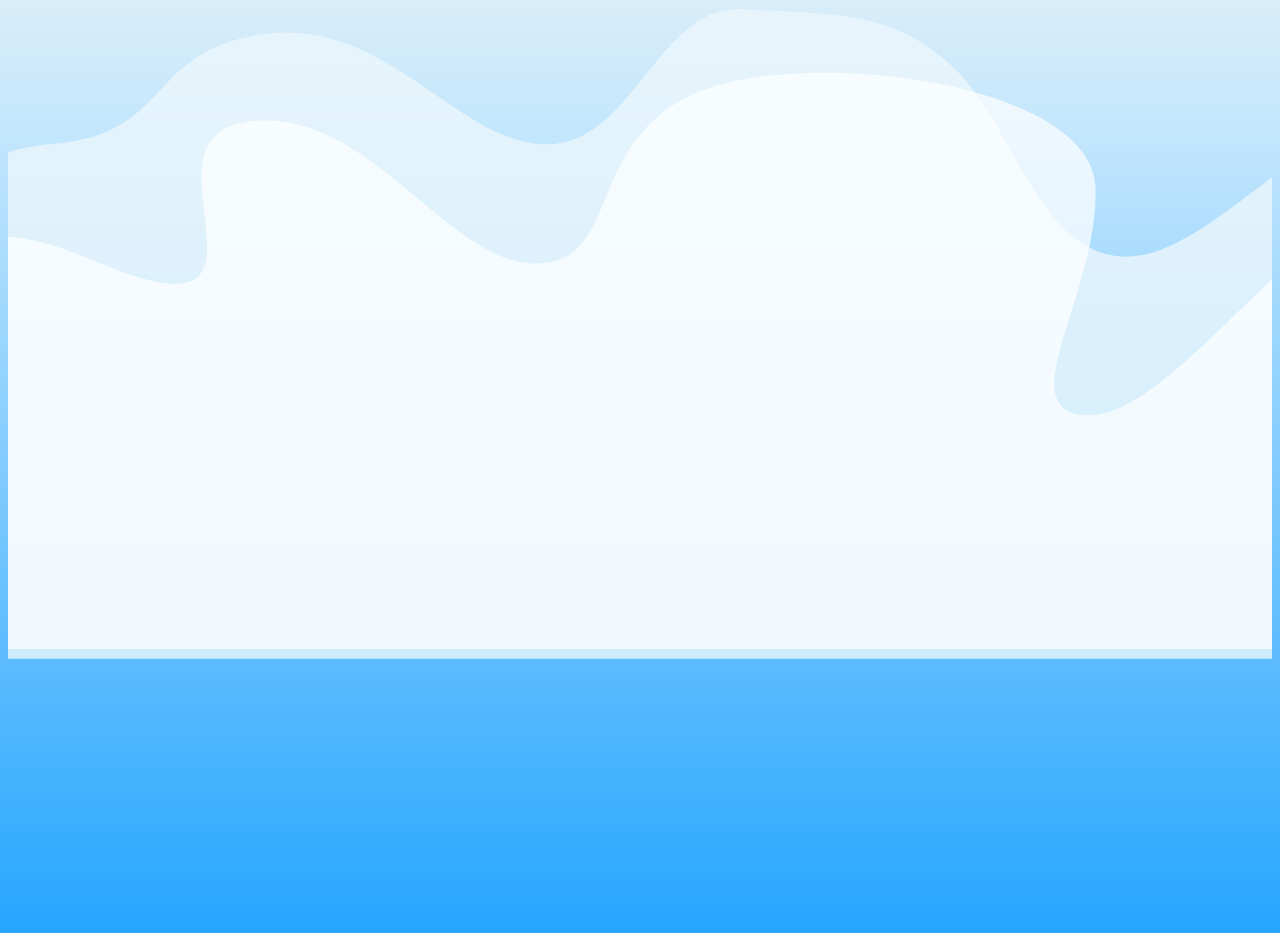
<file: back-comp/3-ux-monkeys-clouds.html>
<!DOCTYPE html>
<html>

    <head>

        <meta charset="UTF-8">

        <title>3-ux-monkeys-back-comp</title>

        <!-- <link rel="stylesheet" href="/style.css" media="screen" type="text/css" /> -->

        <style>

        body { 
          background-image: -webkit-linear-gradient(-90deg, rgba(217,237,249,1) 0, rgba(194,230,252,0.95) 13%, rgba(0,150,255,0.85) 100%);
          background-image: -moz-linear-gradient(180deg, rgba(217,237,249,1) 0, rgba(194,230,252,0.95) 13%, rgba(0,150,255,0.85) 100%);
          background-image: linear-gradient(180deg, rgba(217,237,249,1) 0, rgba(194,230,252,0.95) 13%, rgba(0,150,255,0.85) 100%);
          background-position: 50% 50%;
          -webkit-background-origin: padding-box;
          background-origin: padding-box;
          -webkit-background-clip: border-box;
          background-clip: border-box;
          -webkit-background-size: auto auto;
          background-size: auto auto;
        }
        
        </style>

    </head>
    
    <body>

        <div class="background">
        
            <svg viewBox="450 0 900 650" enable-background="new 0 0 1804.3 643.8">
                <g id="clouds-blue" style= fill:#ebf6fb;opacity:0.8>
                        <path d="M 1804.0623,254.61986 C 1745.3143,254.21021 1621.146,270.97342 1589.761,202.89463 1558.3761,134.81583 1530.86,91.594335 1466.1604,75.25 1401.4608,58.905665 1320.6088,175.55375 1257.8133,176.99481 1195.0177,178.43587 1177.9978,86.930606 1134.542,43.674012 1091.0863,0.41741825 1044.2134,4.485051 983.3,0.8 922.38661,-2.885051 905.56377,98.139122 842.64276,97.056337 779.72175,95.973553 729.40491,6.8636034 643.14237,18.40255 556.87983,29.941497 578.36735,89.924239 491.59165,96.885326 404.81595,103.84641 438.42023,157.73192 371.5289,156.56085 304.63757,155.38977 259.46051,99.501709 192.25025,104.74679 125.03999,109.99188 141.12689,205.70317 101.14789,233.63451 61.168894,261.56586 4.6742102,229.85924 2.2225641,259.27898 L 2.3,463.4 l 1799.9,0 c -0.067,-87.46667 1.929,-121.31347 1.8623,-208.78014 z">
                            <animate begin="0" repeatCount="indefinite" attributeName="d" values="M 1804.0623,254.61986 C 1745.3143,254.21021 1621.146,270.97342 1589.761,202.89463 1558.3761,134.81583 1530.86,91.594335 1466.1604,75.25 1401.4608,58.905665 1320.6088,175.55375 1257.8133,176.99481 1195.0177,178.43587 1177.9978,86.930606 1134.542,43.674012 1091.0863,0.41741825 1044.2134,4.485051 983.3,0.8 922.38661,-2.885051 905.56377,98.139122 842.64276,97.056337 779.72175,95.973553 729.40491,6.8636034 643.14237,18.40255 556.87983,29.941497 578.36735,89.924239 491.59165,96.885326 404.81595,103.84641 438.42023,157.73192 371.5289,156.56085 304.63757,155.38977 259.46051,99.501709 192.25025,104.74679 125.03999,109.99188 141.12689,205.70317 101.14789,233.63451 61.168894,261.56586 4.6742102,229.85924 2.2225641,259.27898 L 2.3,463.4 l 1799.9,0 c -0.067,-87.46667 1.929,-121.31347 1.8623,-208.78014 z
                                                                                                  M 3610.6393,254.61988 C 3551.8913,254.21023 3427.723,270.97344 3396.338,202.89465 3364.9531,134.81585 3337.437,91.594335 3272.7374,75.25 3208.0378,58.905665 3127.1858,175.55377 3064.3903,176.99483 3001.5947,178.43589 2984.5748,86.930606 2941.119,43.674012 2897.6633,0.41742116 2850.7904,4.4850518 2789.8769,0.80000216 2728.9635,-2.8850488 2712.1407,98.139132 2649.2197,97.056342 2586.2986,95.973552 2535.9818,6.8636038 2449.7193,18.40255 c -86.2626,11.538947 -64.7751,71.521689 -151.5507,78.482782 -86.7757,6.961078 -53.1715,60.846608 -120.0628,59.675538 -66.8913,-1.17108 -112.0684,-57.059158 -179.2786,-51.81408 -67.2103,5.2451 -51.1234,100.9564 -91.1024,128.88774 -39.979,27.93135 -96.4737,-3.77527 -98.9253,25.64447 l 0.077,204.12102 1799.9001,0 c -0.067,-87.46667 1.929,-121.31347 1.8623,-208.78014 z;
                                                                                                  M -0.45229242,254.61987 C -59.200292,254.21022 -183.36859,270.97343 -214.75359,202.89464 c -31.3849,-68.0788 -58.901,-111.300305 -123.6006,-127.64464 -64.6996,-16.344335 -145.5516,100.30376 -208.3471,101.74482 -62.7956,1.44106 -79.8155,-90.064214 -123.2713,-133.320808 C -713.42829,0.41741871 -760.30118,4.485051 -821.21458,0.79999971 -882.12798,-2.8850513 -898.95078,98.139122 -961.87178,97.056337 -1024.7929,95.973553 -1075.1097,6.8636034 -1161.3722,18.40255 c -86.2626,11.538947 -64.7751,71.521689 -151.5507,78.482776 -86.7757,6.961084 -53.1715,60.846604 -120.0628,59.675534 -66.8913,-1.17108 -112.0684,-57.059151 -179.2786,-51.81407 -67.2103,5.24509 -51.1234,100.95639 -91.1024,128.88773 -39.979,27.93135 -96.4737,-3.77527 -98.9253,25.64447 l 0.077,204.12102 1799.9000076,0 c -0.067,-87.46667 1.92899998,-121.31347 1.86229998,-208.78014 z
                                                                                                  M 1804.0623,260.80678 C 1745.3143,260.39713 1621.146,277.16034 1589.761,209.08155 1558.3761,141.00275 1530.86,97.781243 1466.1604,81.436908 1401.4608,65.092573 1320.6088,181.74067 1257.8133,183.18173 1195.0177,184.62279 1177.9978,93.117514 1134.542,49.86092 1091.0863,6.6043284 1044.2134,10.671959 983.29996,6.9869094 c -60.9134,-3.685051 -77.7362,97.3391306 -140.6572,96.2563406 -62.9211,-1.08279 -113.2379,-90.192739 -199.5004,-78.653792 -86.2626,11.538947 -64.7751,71.521689 -151.5507,78.482782 -86.7757,6.96108 -53.1715,60.8466 -120.0628,59.67553 -66.8913,-1.17108 -112.0684,-57.05915 -179.2786,-51.81407 -67.2103,5.24509 -51.1234,100.95639 -91.1024,128.88773 C 61.168909,267.75278 4.6742089,236.04616 2.2226089,265.4659 l 0.077,204.12102 1799.8999911,0 c -0.067,-87.46667 1.929,-121.31347 1.8623,-208.78014 z" dur="130s" />
                        </path>
                </g>
                <g id="clouds-white" style= fill:#fff;opacity:0.7>
                        <path d="m 1810.3323,306.87596 c -91.3301,-142.58611 -221.4224,26.72059 -252.8074,-41.3582 -31.3849,-68.0788 -26.3189,-114.26231 -91.0185,-130.60665 -64.6996,-16.34433 -169.2477,153.61993 -232.0431,155.06099 -62.7956,1.44106 6.0827,-87.1022 2.614,-162.9409 C 1233.6087,51.192503 1020.8634,25.64004 946.62096,63.423122 872.37852,101.20621 899.98586,182.97732 837.06486,181.89453 774.1438,180.81175 719.384,69.486726 633.1215,81.025673 546.8589,92.56462 677.9408,245.85067 524.5199,180.24251 371.099,114.63436 441.7283,255.89917 374.837,254.7281 307.9457,253.55702 271.6546,151.75779 204.4444,157.00287 137.2341,162.24796 139.992,254.99726 100.013,282.9286 60.034,310.85995 5.0203,288.03936 2.5687,317.4591 l 3.039,138.95681 1799.8999,0 c -0.067,-87.46667 1.929,-35.41519 1.8623,-122.88186 z">
                            <animate begin="0" repeatCount="indefinite" attributeName="d" values="m 1810.3323,306.87596 c -91.3301,-142.58611 -221.4224,26.72059 -252.8074,-41.3582 -31.3849,-68.0788 -26.3189,-114.26231 -91.0185,-130.60665 -64.6996,-16.34433 -169.2477,153.61993 -232.0431,155.06099 -62.7956,1.44106 6.0827,-87.1022 2.614,-162.9409 C 1233.6087,51.192503 1020.8634,25.64004 946.62096,63.423122 872.37852,101.20621 899.98586,182.97732 837.06486,181.89453 774.1438,180.81175 719.384,69.486726 633.1215,81.025673 546.8589,92.56462 677.9408,245.85067 524.5199,180.24251 371.099,114.63436 441.7283,255.89917 374.837,254.7281 307.9457,253.55702 271.6546,151.75779 204.4444,157.00287 137.2341,162.24796 139.992,254.99726 100.013,282.9286 60.034,310.85995 5.0203,288.03936 2.5687,317.4591 l 3.039,138.95681 1799.8999,0 c -0.067,-87.46667 1.929,-35.41519 1.8623,-122.88186 z
                                                                                                  m 3613.5557,306.87596 c -91.3301,-142.58612 -221.4224,26.72059 -252.8073,-41.3582 -31.3849,-68.07881 -26.3189,-114.26232 -91.0185,-130.60666 -64.6997,-16.34433 -169.2478,153.61994 -232.0432,155.061 -62.7955,1.44106 6.0827,-87.10221 2.614,-162.94091 C 3036.8321,51.192505 2824.0869,25.64004 2749.8444,63.423125 2675.602,101.2062 2703.2093,182.97731 2640.2883,181.89452 2577.3672,180.81174 2522.6074,69.486725 2436.3449,81.025675 c -86.2627,11.538935 44.8193,164.824995 -108.6017,99.216825 -153.4209,-65.60815 -82.7916,75.65667 -149.6829,74.4856 -66.8913,-1.17108 -103.1824,-102.97032 -170.3926,-97.72524 -67.2103,5.24509 -64.4524,97.9944 -104.4314,125.92574 -39.9789,27.93135 -94.9926,5.11076 -97.4442,34.5305 l 3.039,138.95681 1799.8999,0 c -0.067,-87.46667 1.929,-35.41519 1.8623,-122.88186 z;
                                                                                                  m 20.3323,301.87596 c -91.3301,-142.58611 -221.4224,26.72059 -252.8074,-41.3582 -31.3849,-68.0788 -26.3189,-114.26231 -91.0185,-130.60665 -64.6996,-16.34433 -169.2477,153.61993 -232.0431,155.06099 -62.7956,1.44106 6.0827,-87.1022 2.614,-162.9409 -3.4686,-75.838697 -216.2139,-101.39116 -290.45634,-63.608078 -74.24244,37.783088 -46.6351,119.554198 -109.5561,118.471408 -62.92106,-1.08278 -117.68086,-112.407804 -203.94336,-100.868857 -86.2626,11.538947 44.8193,164.824997 -108.6016,99.216837 -153.4209,-65.60815 -82.7916,75.65666 -149.6829,74.48559 -66.8913,-1.17108 -103.1824,-102.97031 -170.3926,-97.72523 -67.2103,5.24509 -64.4524,97.99439 -104.4314,125.92573 -39.979,27.93135 -94.9927,5.11076 -97.4443,34.5305 l 3.039,138.95681 1799.8999,0 c -0.067,-87.46667 1.929,-35.41519 1.8623,-122.88186 z
                                                                                                  m 1808.5557,296.87596 c -91.3301,-142.58612 -221.4224,26.72059 -252.8073,-41.3582 -31.3849,-68.07881 -26.3189,-114.26232 -91.0185,-130.60666 -64.6997,-16.34433 -169.2478,153.61994 -232.0432,155.061 -62.7955,1.44106 6.0827,-87.10221 2.614,-162.94091 C 1231.8321,41.192505 1019.0869,15.64004 944.8444,53.423125 870.602,91.2062 898.2093,172.97731 835.2883,171.89452 772.3672,170.81174 717.6074,59.486725 631.3449,71.025675 545.0822,82.56461 676.1642,235.85067 522.7432,170.2425 369.3223,104.63435 439.9516,245.89917 373.0603,244.7281 306.169,243.55702 269.8779,141.75778 202.6677,147.00286 135.4574,152.24795 138.2153,244.99726 98.2363,272.9286 58.2574,300.85995 3.2437,278.03936 0.7921,307.4591 l 3.039,138.95681 1799.8999,0 c -0.067,-87.46667 1.929,-35.41519 1.8623,-122.88186 z" dur="100s" />
                        </path>
                </g>
                </svg>

        </div>
                
    </body>
</html>
</file>
